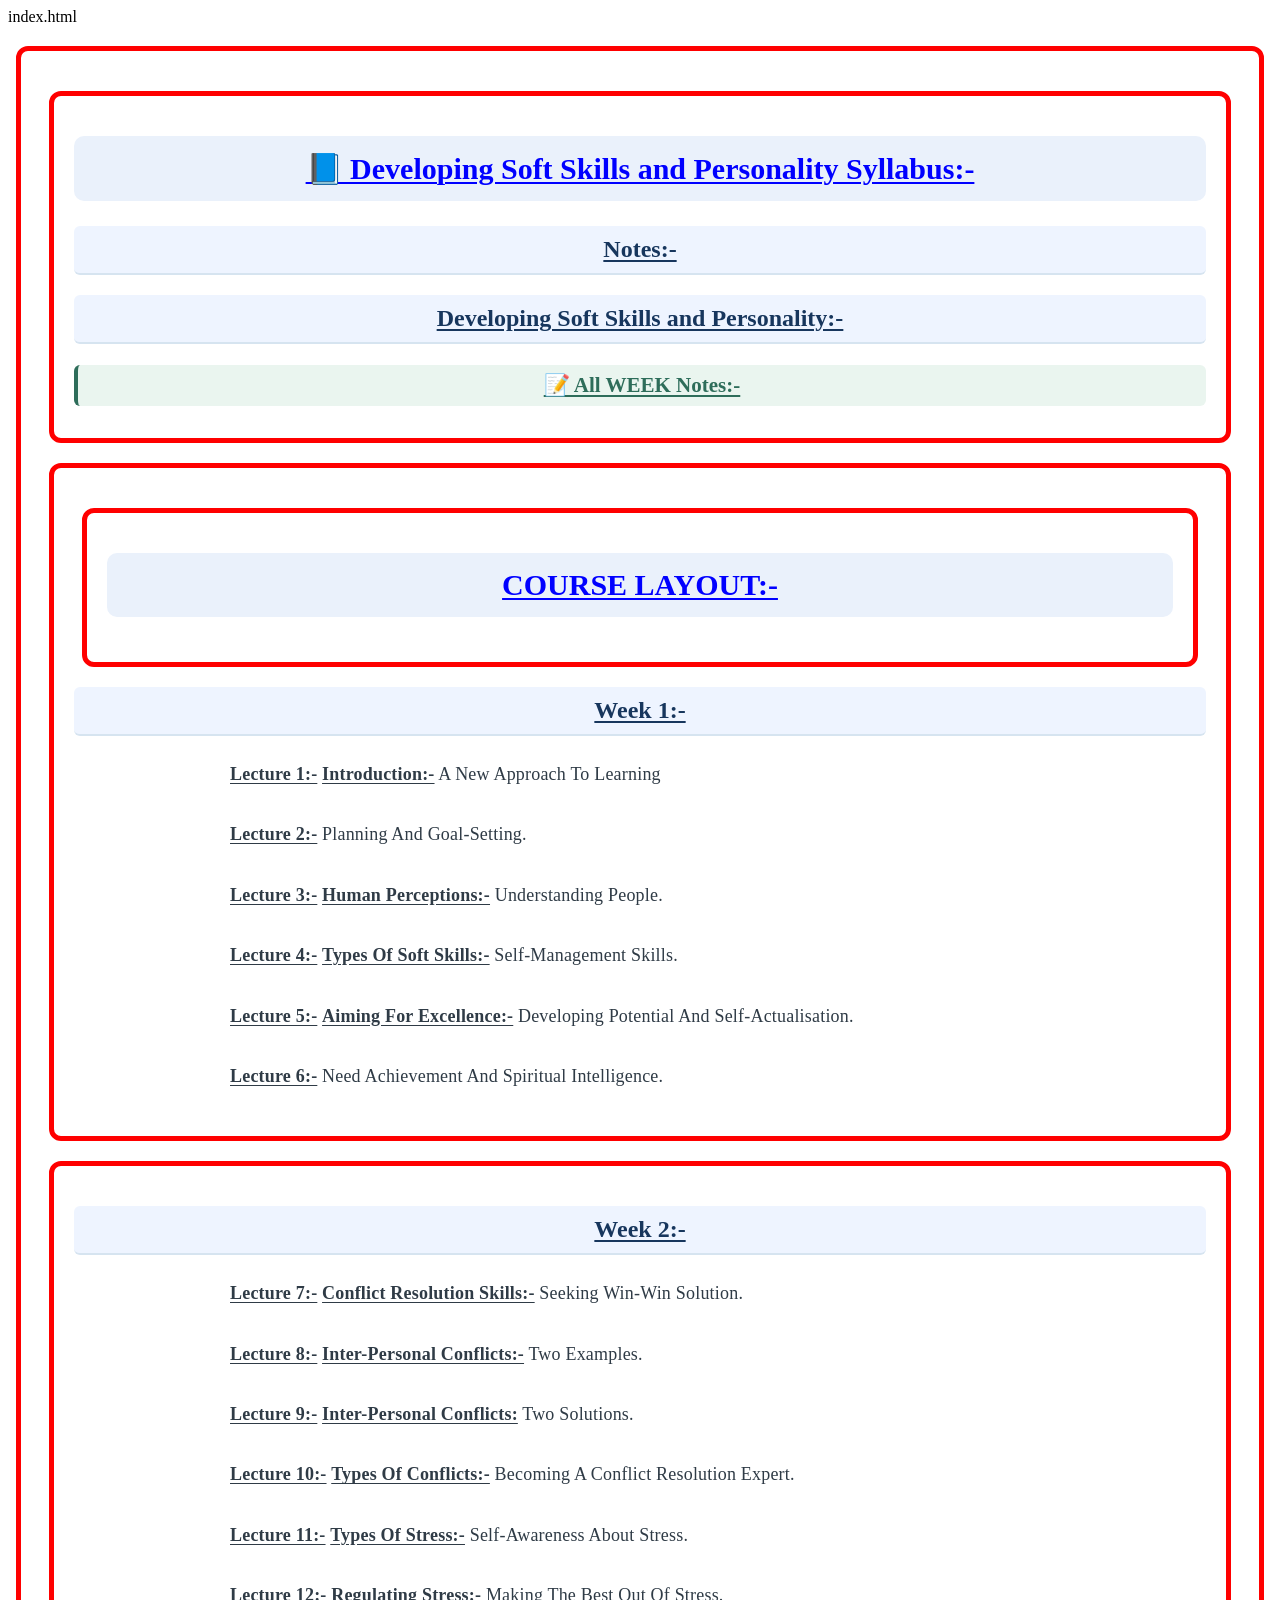
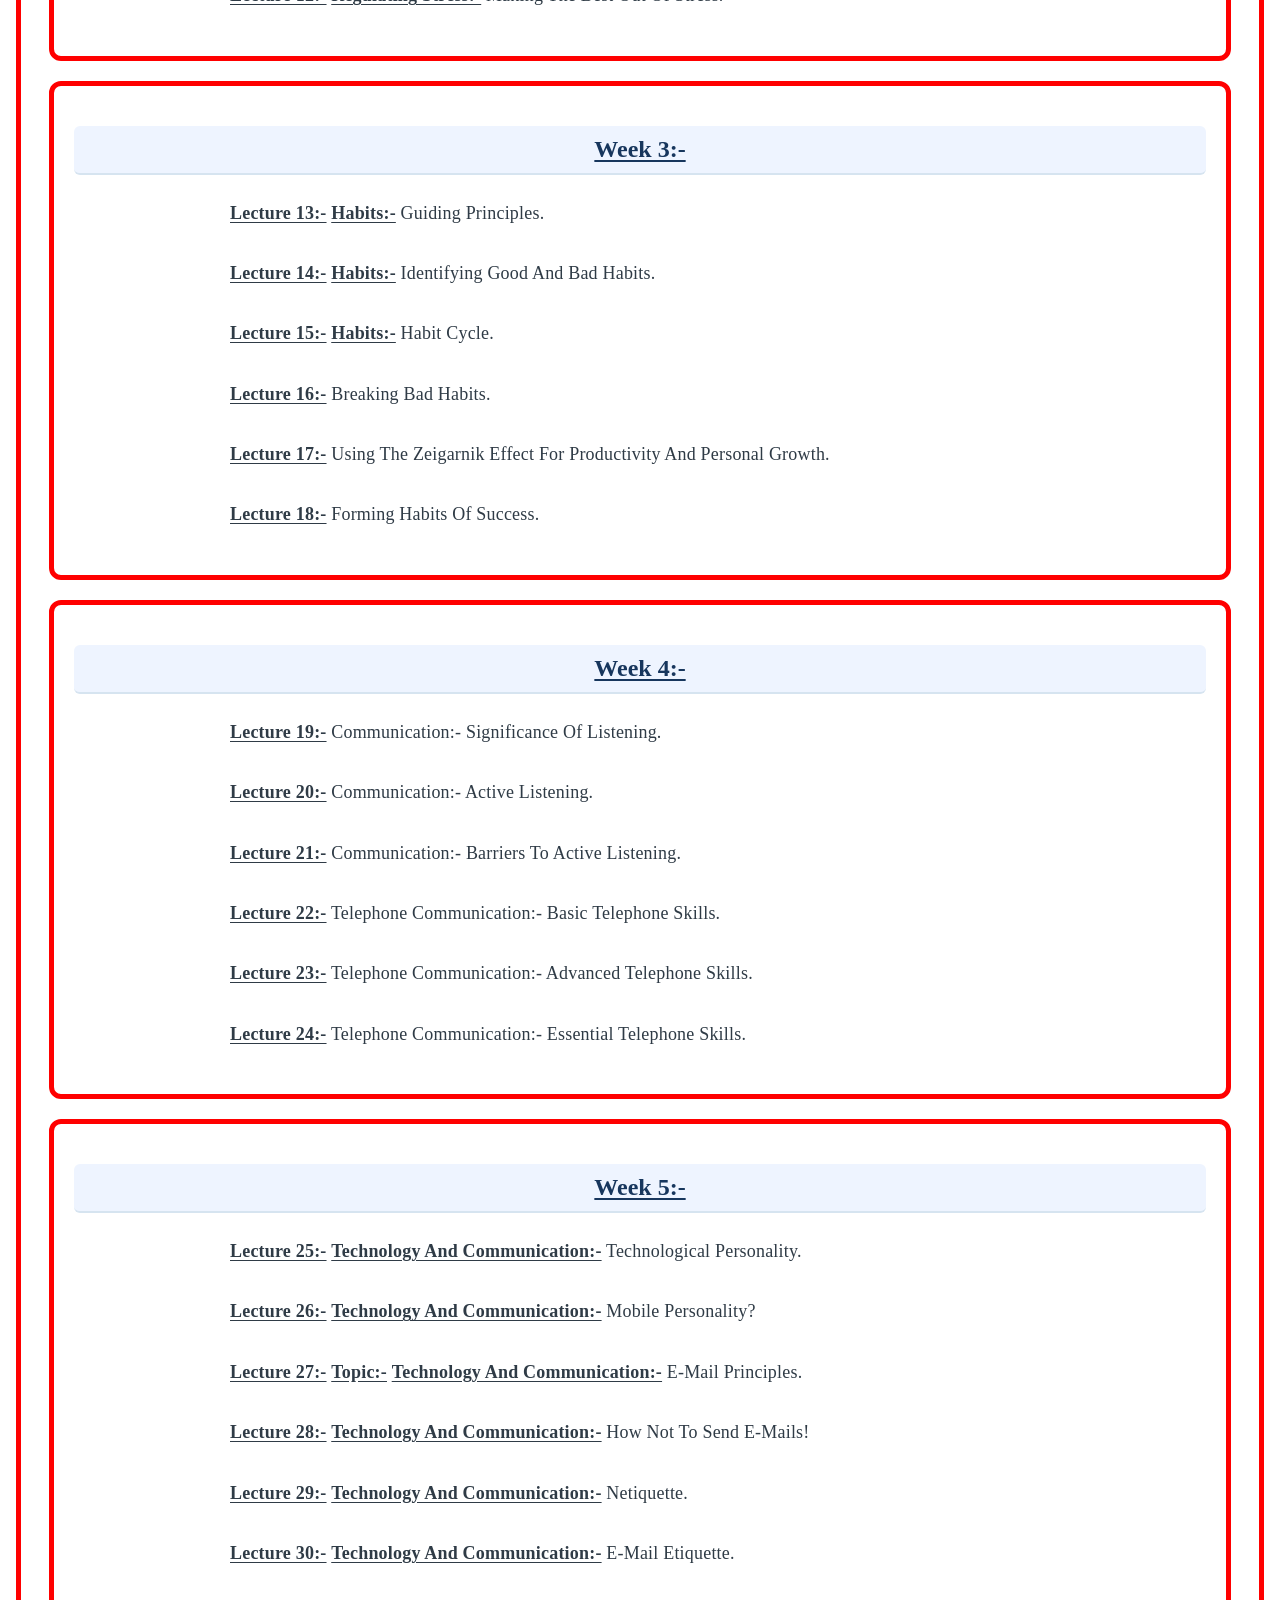
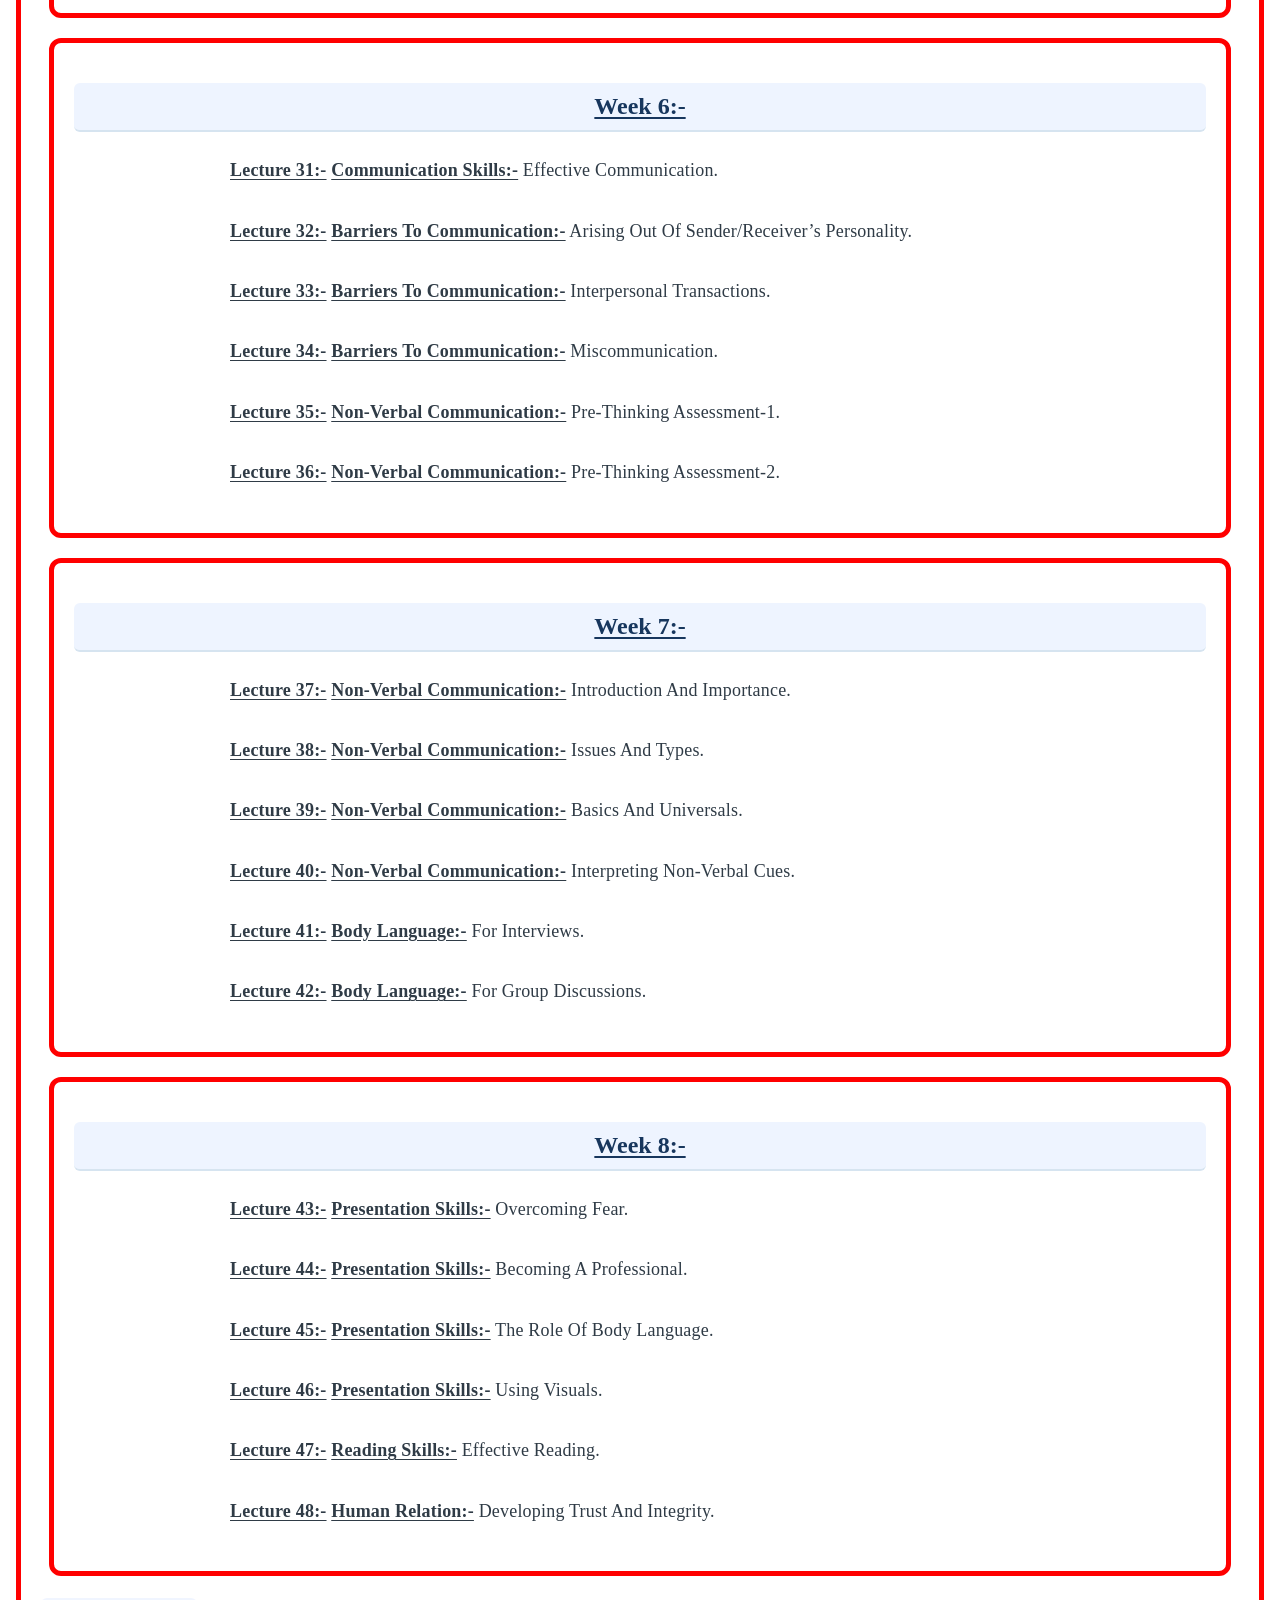
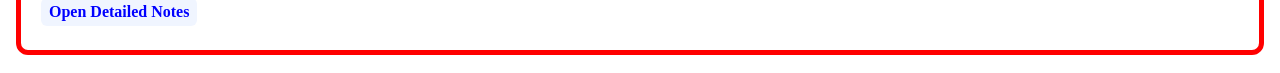
<file: index.html>
<!DOCTYPE html><html lang="en">
<head>
  <meta charset="UTF-8">
  <meta name="google-site-verification" content="epgo8CJsVUjO4k7qExa0Y5ocX7bu5fKO0IFSSbs1btk" />
  <meta name="viewport" content="width=device-width, initial-scale=1.0">
  <title>Developing Soft Skills and Personality</title>
  <meta http-equiv="refresh" content="0; url=DevelopingSoftSkillandPersonalitySyllabus.html">
</head>
<body>
  <p>Opening Syllabus...</p>
  <a href="DevelopingSoftSkillandPersonalitySyllabus.html">Open Syllabus</a>
</body>
</html>
</file>
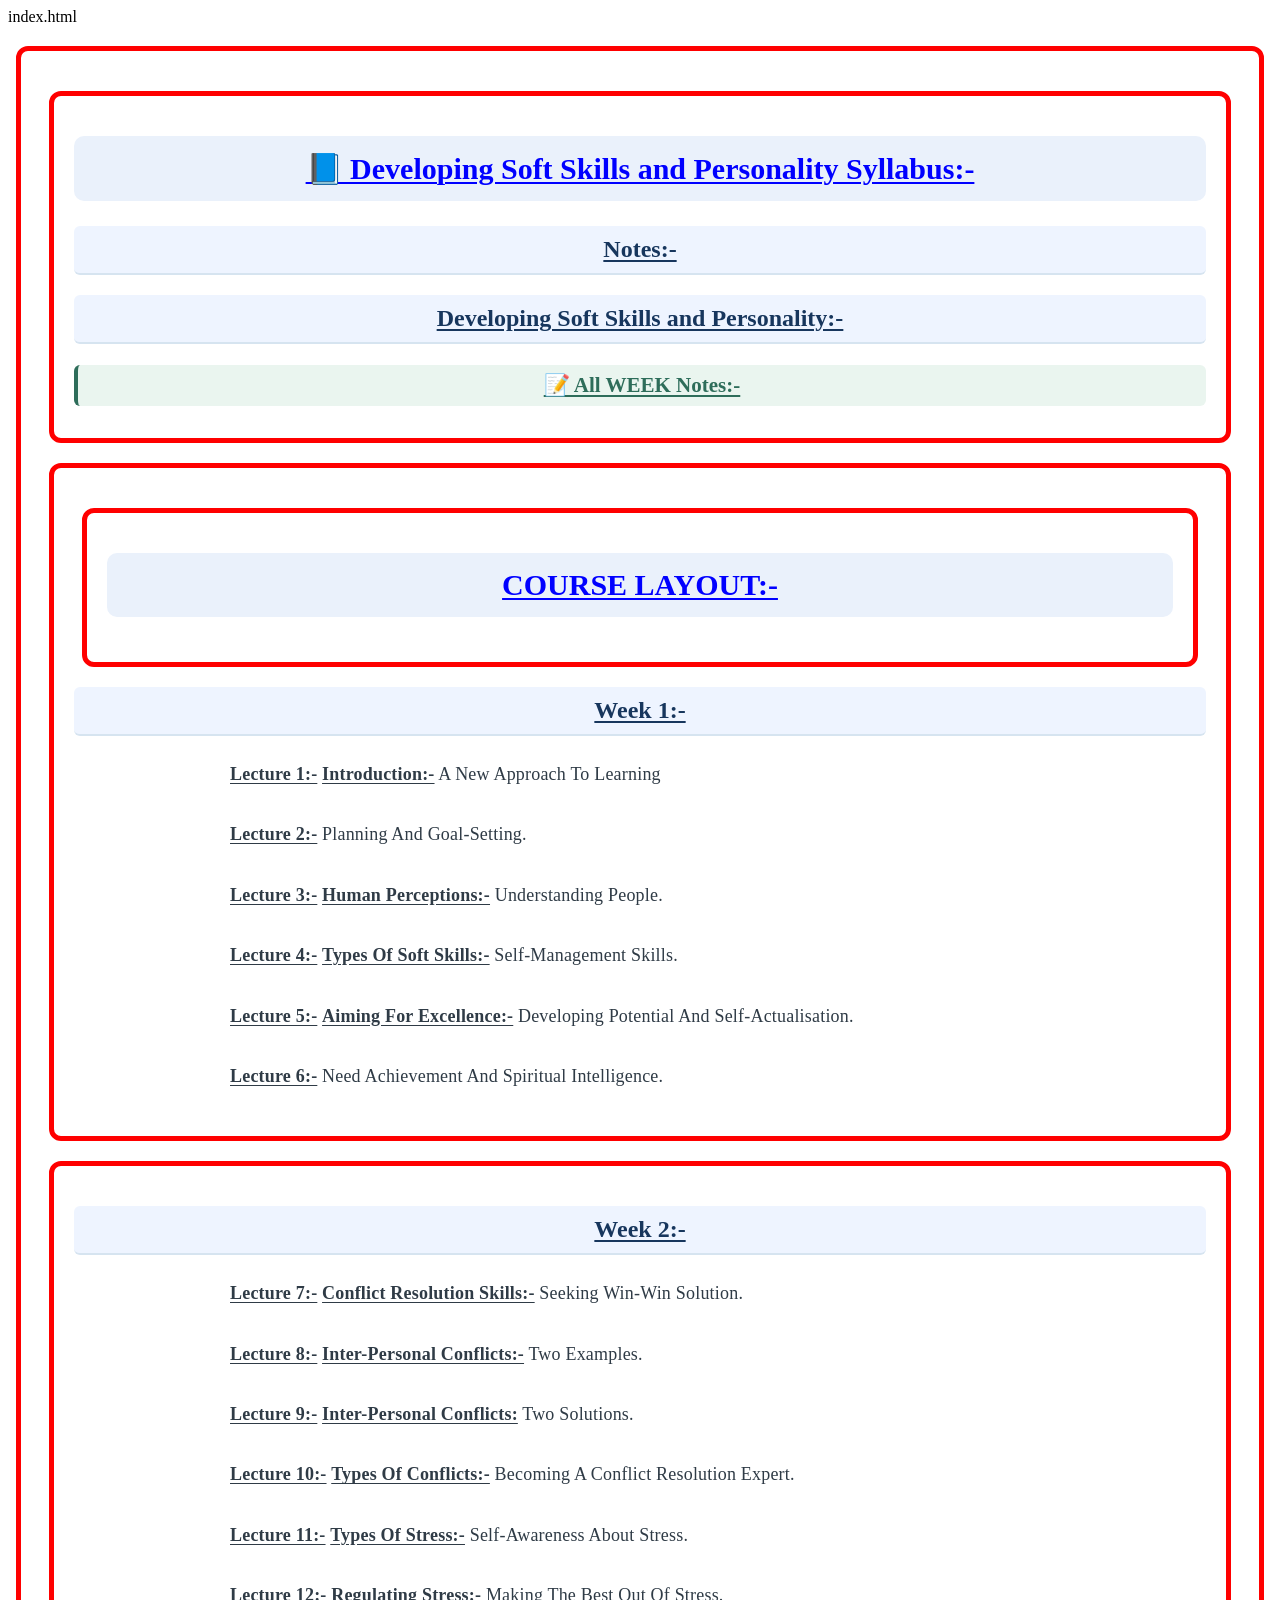
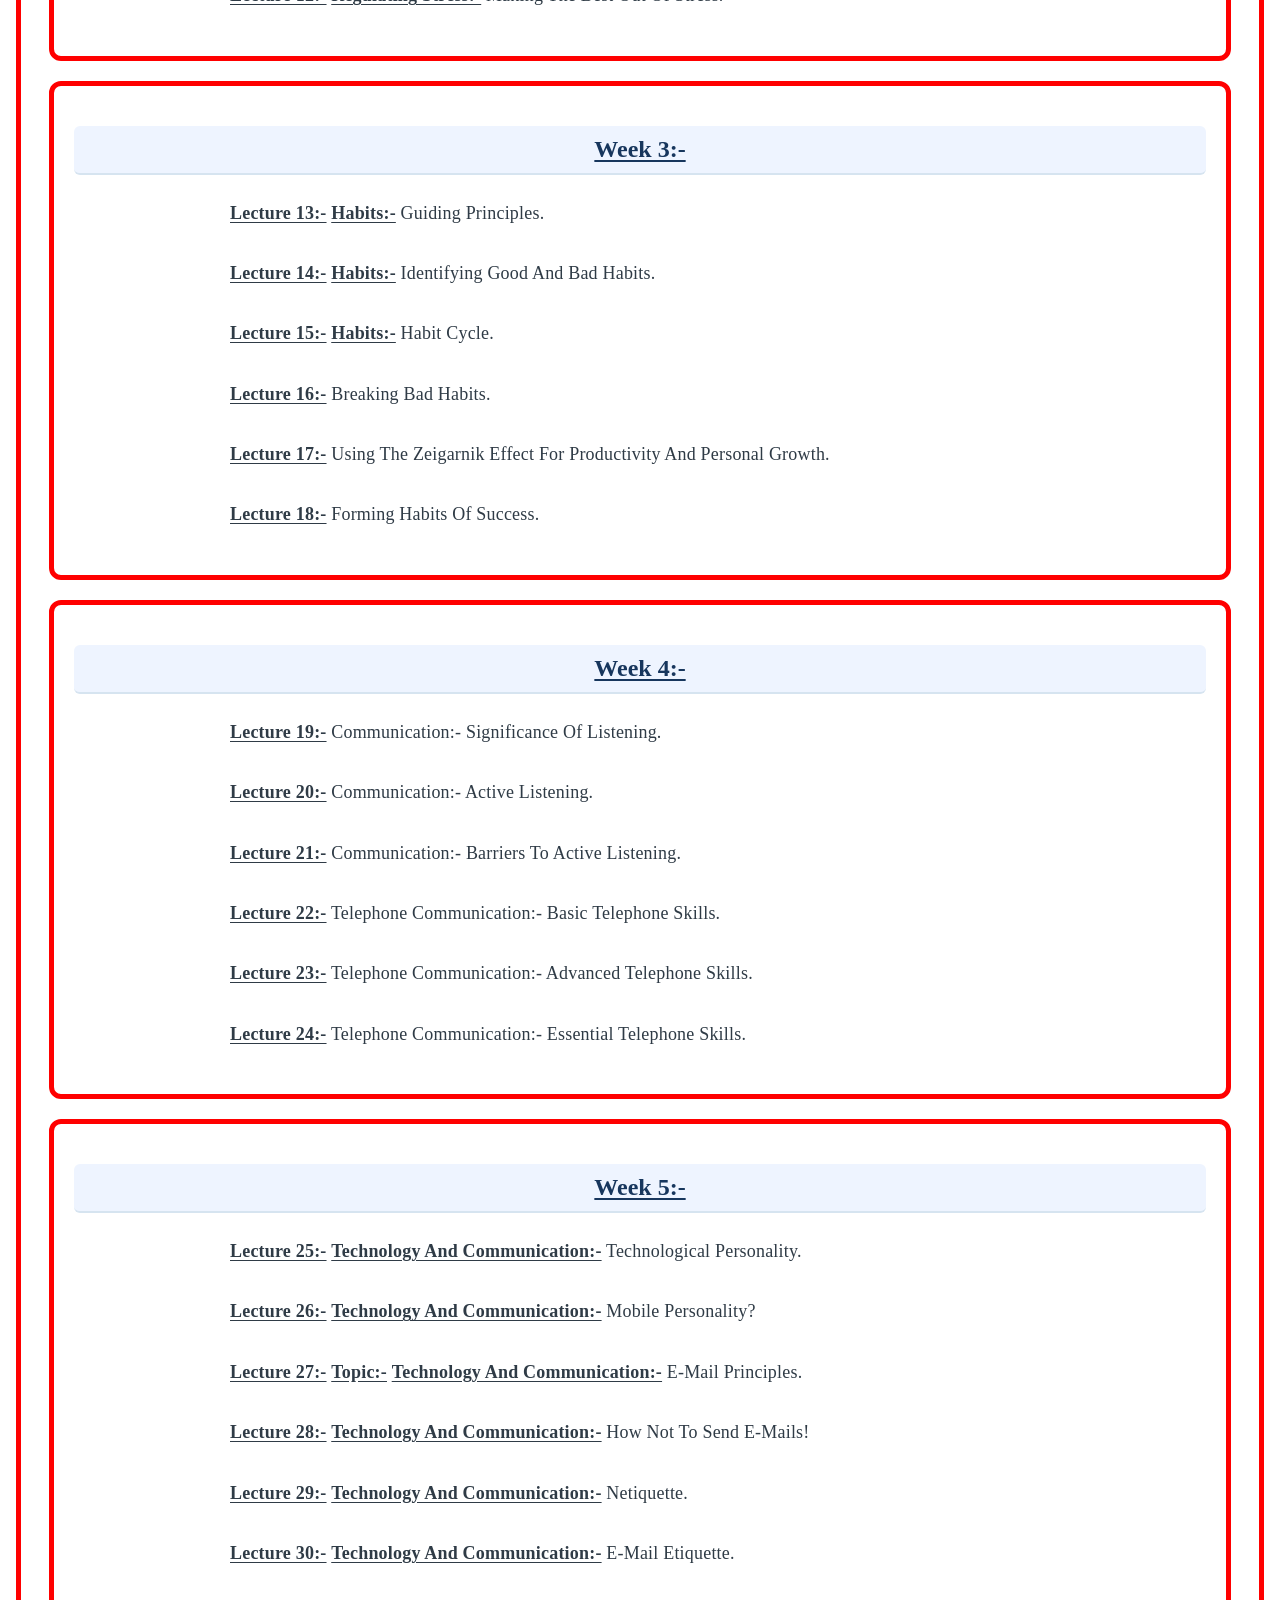
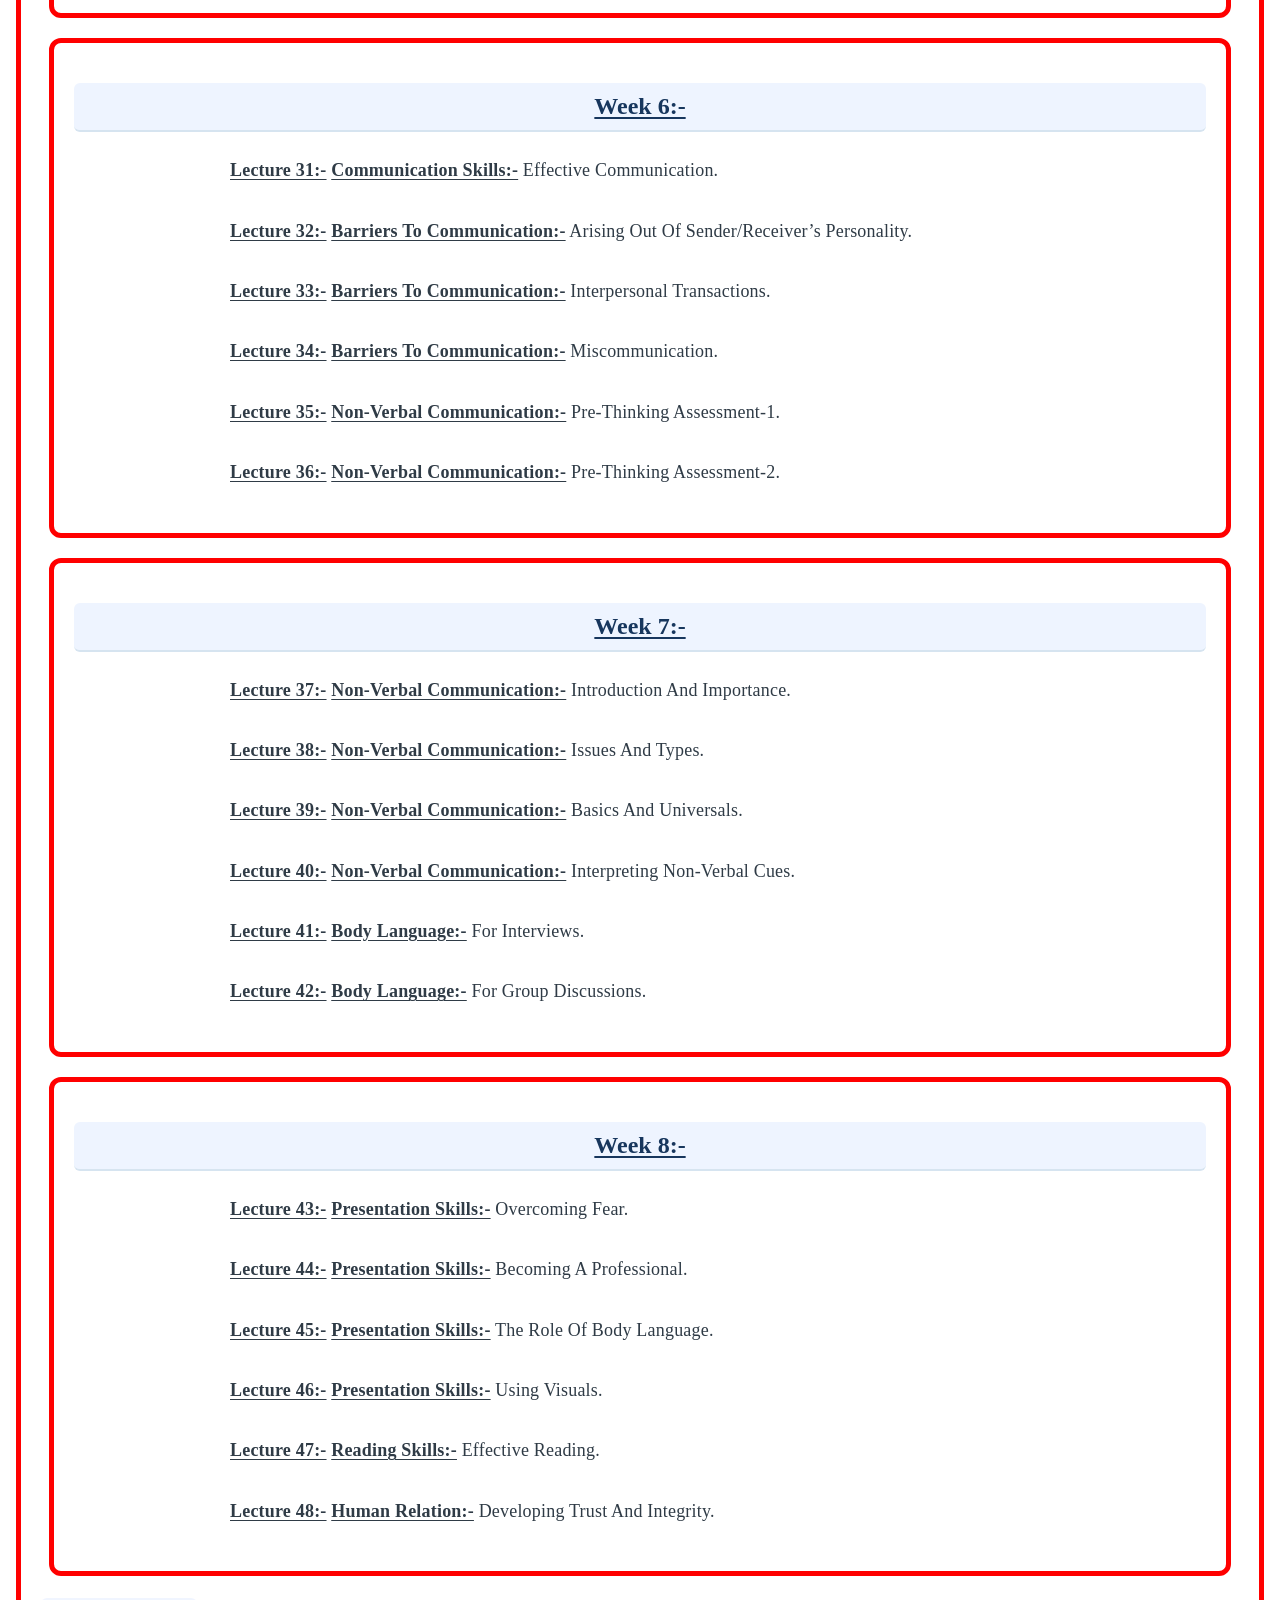
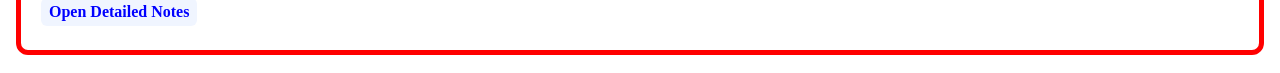
<file: DevelopingSoftSkillandPersonalitySyllabus.html>
<!DOCTYPE html>

<html>
<head>
  <meta http-equiv="CONTENT-TYPE" content="text/html; charset=UTF-8">
  <title>Developing Soft Skill and Personality Syllabus</title>
  <link rel="stylesheet" href="Design.css">
  index.html
  <style>
  .week-section {
    border: 5px solid red !important;
  }
</style>
</head>
<body>
  <div class="week-section">
    <div class="week-section">
      <div style="text-align: center;">
        <h1>
          <b><u>📘 Developing Soft Skills and Personality Syllabus:-</u></b>
        </h1>
        <h2><b><u>Notes:-</u></b></h2>
        <h2>
          <b>
            <u>
              Developing Soft Skills and Personality:-
            </u>        
          </b>
        </h2>
        <h3>
          <b>
            <u>
              📝 All WEEK Notes:-
            </u>
          </b>
        </h3>
      </div>
    </div>
    <div class="week-section">
      <div class="week-section">
        <h1><b><u>COURSE LAYOUT:-</u></b></h1>
      </div>
        <h2><b><u>Week 1:-</u></b></h2>
        <p><b><u>Lecture 1:-</u></b> <b><u>Introduction:-</u></b> A New Approach To Learning</p>
        <p><b><u>Lecture 2:-</u></b> Planning And Goal-Setting.</p>
        <p><b><u>Lecture 3:-</u></b> <b><u>Human Perceptions:-</u></b> Understanding People.</p>
        <p><b><u>Lecture 4:-</u></b> <b><u>Types Of Soft Skills:-</u></b> Self-Management Skills.</p>
        <p><b><u>Lecture 5:-</u></b> <b><u>Aiming For Excellence:-</u></b> Developing Potential And Self-Actualisation.</p>
        <p><b><u>Lecture 6:-</u></b> Need Achievement And Spiritual Intelligence.</p>
    </div>
    <div class="week-section">
      <h2><b><u>Week 2:-</u></b></h2>
      <p><b><u>Lecture 7:-</u></b> <b><u>Conflict Resolution Skills:-</u></b> Seeking Win-Win Solution.</p>
      <p><b><u>Lecture 8:-</u></b> <b><u>Inter-Personal Conflicts:-</u></b> Two Examples.</p>
      <p><b><u>Lecture 9:-</u></b> <b><u>Inter-Personal Conflicts:</u></b> Two Solutions.</p>
      <p><b><u>Lecture 10:-</u></b> <b><u>Types Of Conflicts:-</u></b> Becoming A Conflict Resolution Expert.</p>
      <p><b><u>Lecture 11:-</u></b> <b><u>Types Of Stress:-</u></b> Self-Awareness About Stress.</p>
      <p><b><u>Lecture 12:-</u></b> <b><u>Regulating Stress:-</u></b> Making The Best Out Of Stress.</p>
    </div>
    <div class="week-section">
      <h2><b><u>Week 3:-</u></b></h2>
      <p><b><u>Lecture 13:-</u></b> <b><u>Habits:-</u></b> Guiding Principles.</p>
      <p><b><u>Lecture 14:-</u></b> <b><u>Habits:-</u></b> Identifying Good And Bad Habits.</p>
      <p><b><u>Lecture 15:-</u></b> <b><u>Habits:-</u></b> Habit Cycle.</p>
      <p><b><u>Lecture 16:-</u></b> Breaking Bad Habits.</p>
      <p><b><u>Lecture 17:-</u></b> Using The Zeigarnik Effect For Productivity And Personal Growth.</p>
      <p><b><u>Lecture 18:-</u></b> Forming Habits Of Success.</p>
    </div>
    <div class="week-section">
      <h2><b><u>Week 4:-</u></b></h2>
      <p><b><u>Lecture 19:-</u></b> Communication:- Significance Of Listening.</p>
      <p><b><u>Lecture 20:-</u></b> Communication:- Active Listening.</p>
      <p><b><u>Lecture 21:-</u></b> Communication:- Barriers To Active Listening.</p>
      <p><b><u>Lecture 22:-</u></b> Telephone Communication:- Basic Telephone Skills.</p>
      <p><b><u>Lecture 23:-</u></b> Telephone Communication:- Advanced Telephone Skills.</p>
      <p><b><u>Lecture 24:-</u></b> Telephone Communication:- Essential Telephone Skills.</p>
    </div>
    <div class="week-section">
      <h2><b><u>Week 5:-</u></b></h2>
      <p><B><u>Lecture 25:-</u></B> <b><u>Technology And Communication:-</u></b> Technological Personality.</p>
      <p><b><u>Lecture 26:-</u></b> <b><u>Technology And Communication:-</u></b> Mobile Personality?</p>
      <p><b><u>Lecture 27:-</u></b> <b><u>Topic:-</u></b> <b><u>Technology And Communication:-</u></b> E-Mail Principles.</p>
      <p><b><u>Lecture 28:-</u></b> <b><u>Technology And Communication:-</u></b> How Not To Send E-Mails!</p>
      <p><b><u>Lecture 29:-</u></b> <b><u>Technology And Communication:-</u></b> Netiquette.</p>
      <p><b><u>Lecture 30:-</u></b> <b><u>Technology And Communication:-</u></b> E-Mail Etiquette.</p>
    </div>
    <div class="week-section">
      <h2><b><u>Week 6:-</u></b></h2>
      <p><b><u>Lecture 31:-</u></b> <b><u>Communication Skills:-</u></b> Effective Communication.</p>
      <p><b><u>Lecture 32:-</u></b> <b><u>Barriers To Communication:-</u></b> Arising Out Of Sender/Receiver’s Personality.</p>
      <p><b><u>Lecture 33:-</u></b> <b><u>Barriers To Communication:-</u></b> Interpersonal Transactions.</p>
      <p><b><u>Lecture 34:-</u></b> <b><u>Barriers To Communication:-</u></b> Miscommunication.</p>
      <p><b><u>Lecture 35:-</u></b> <b><u>Non-Verbal Communication:-</u></b> Pre-Thinking Assessment-1.</p>
      <p><b><u>Lecture 36:-</u></b> <b><u>Non-Verbal Communication:-</u></b> Pre-Thinking Assessment-2.</p>
    </div>
    <div class="week-section">
      <h2><b><u>Week 7:-</u></b></h2>
      <p><b><u>Lecture 37:-</u></b> <b><u>Non-Verbal Communication:-</u></b> Introduction And Importance.</p>
      <p><b><u>Lecture 38:-</u></b> <b><u>Non-Verbal Communication:-</u></b> Issues And Types.</p>
      <p><b><u>Lecture 39:-</u></b> <b><u>Non-Verbal Communication:-</u></b> Basics And Universals.</p>
      <p><b><u>Lecture 40:-</u></b> <b><u>Non-Verbal Communication:-</u></b> Interpreting Non-Verbal Cues.</p>
      <p><b><u>Lecture 41:-</u></b> <b><u>Body Language:-</u></b> For Interviews.</p>
      <p><b><u>Lecture 42:-</u></b> <b><u>Body Language:-</u></b> For Group Discussions.</p>
    </div>
    <div class="week-section">
      <h2><b><u>Week 8:-</u></b></h2>
      <p><b><u>Lecture 43:-</u></b> <b><u>Presentation Skills:-</u></b> Overcoming Fear.</p>
      <p><b><u>Lecture 44:-</u></b> <b><u>Presentation Skills:-</u></b> Becoming A Professional.</p>
      <p><b><u>Lecture 45:-</u></b> <b><u>Presentation Skills:-</u></b> The Role Of Body Language.</p>
      <p><b><u>Lecture 46:-</u></b> <b><u>Presentation Skills:-</u></b> Using Visuals.</p>
      <p><b><u>Lecture 47:-</u></b> <b><u>Reading Skills:-</u></b> Effective Reading.</p>
      <p><b><u>Lecture 48:-</u></b> <b><u>Human Relation:-</u></b> Developing Trust And Integrity.</p>
    </div>
    <a href="Developing Soft Skills and Personality.html">
      Open Detailed Notes
    </a>
  </div>
</body>
</html>
</file>
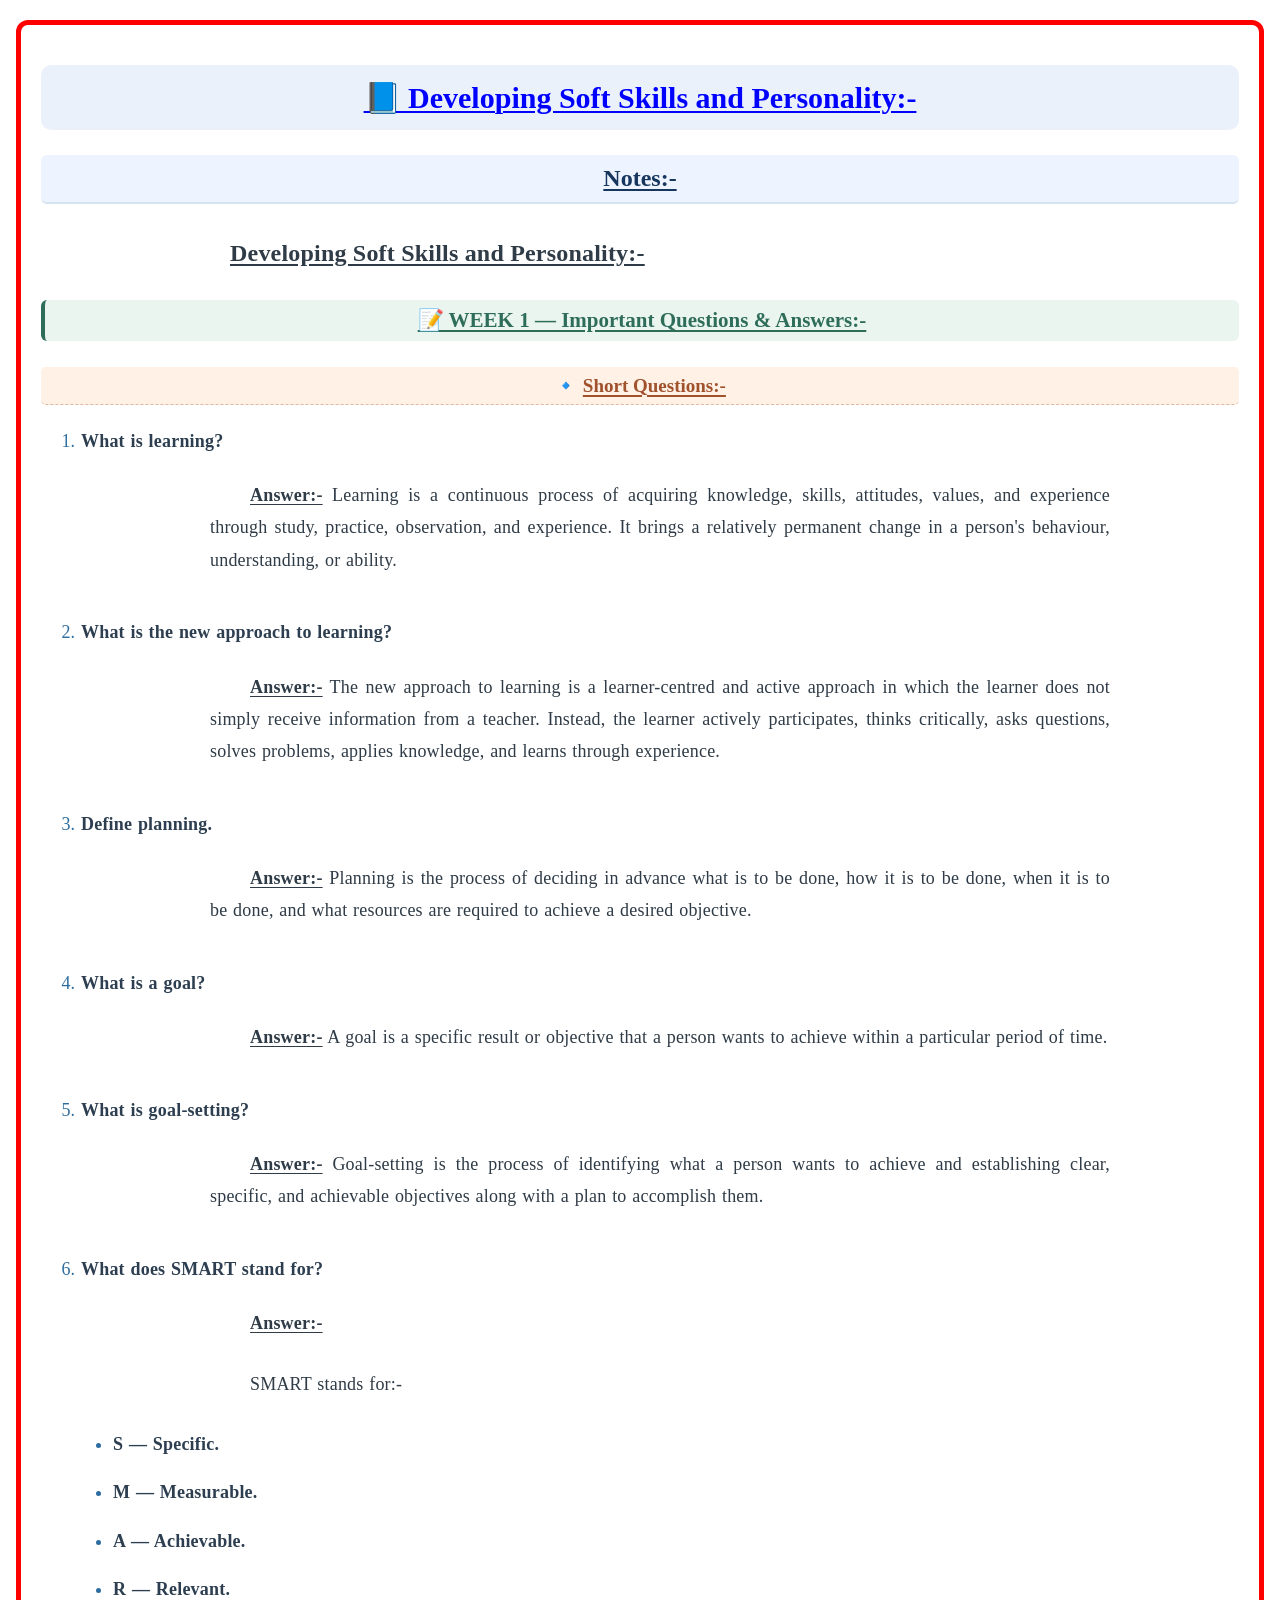
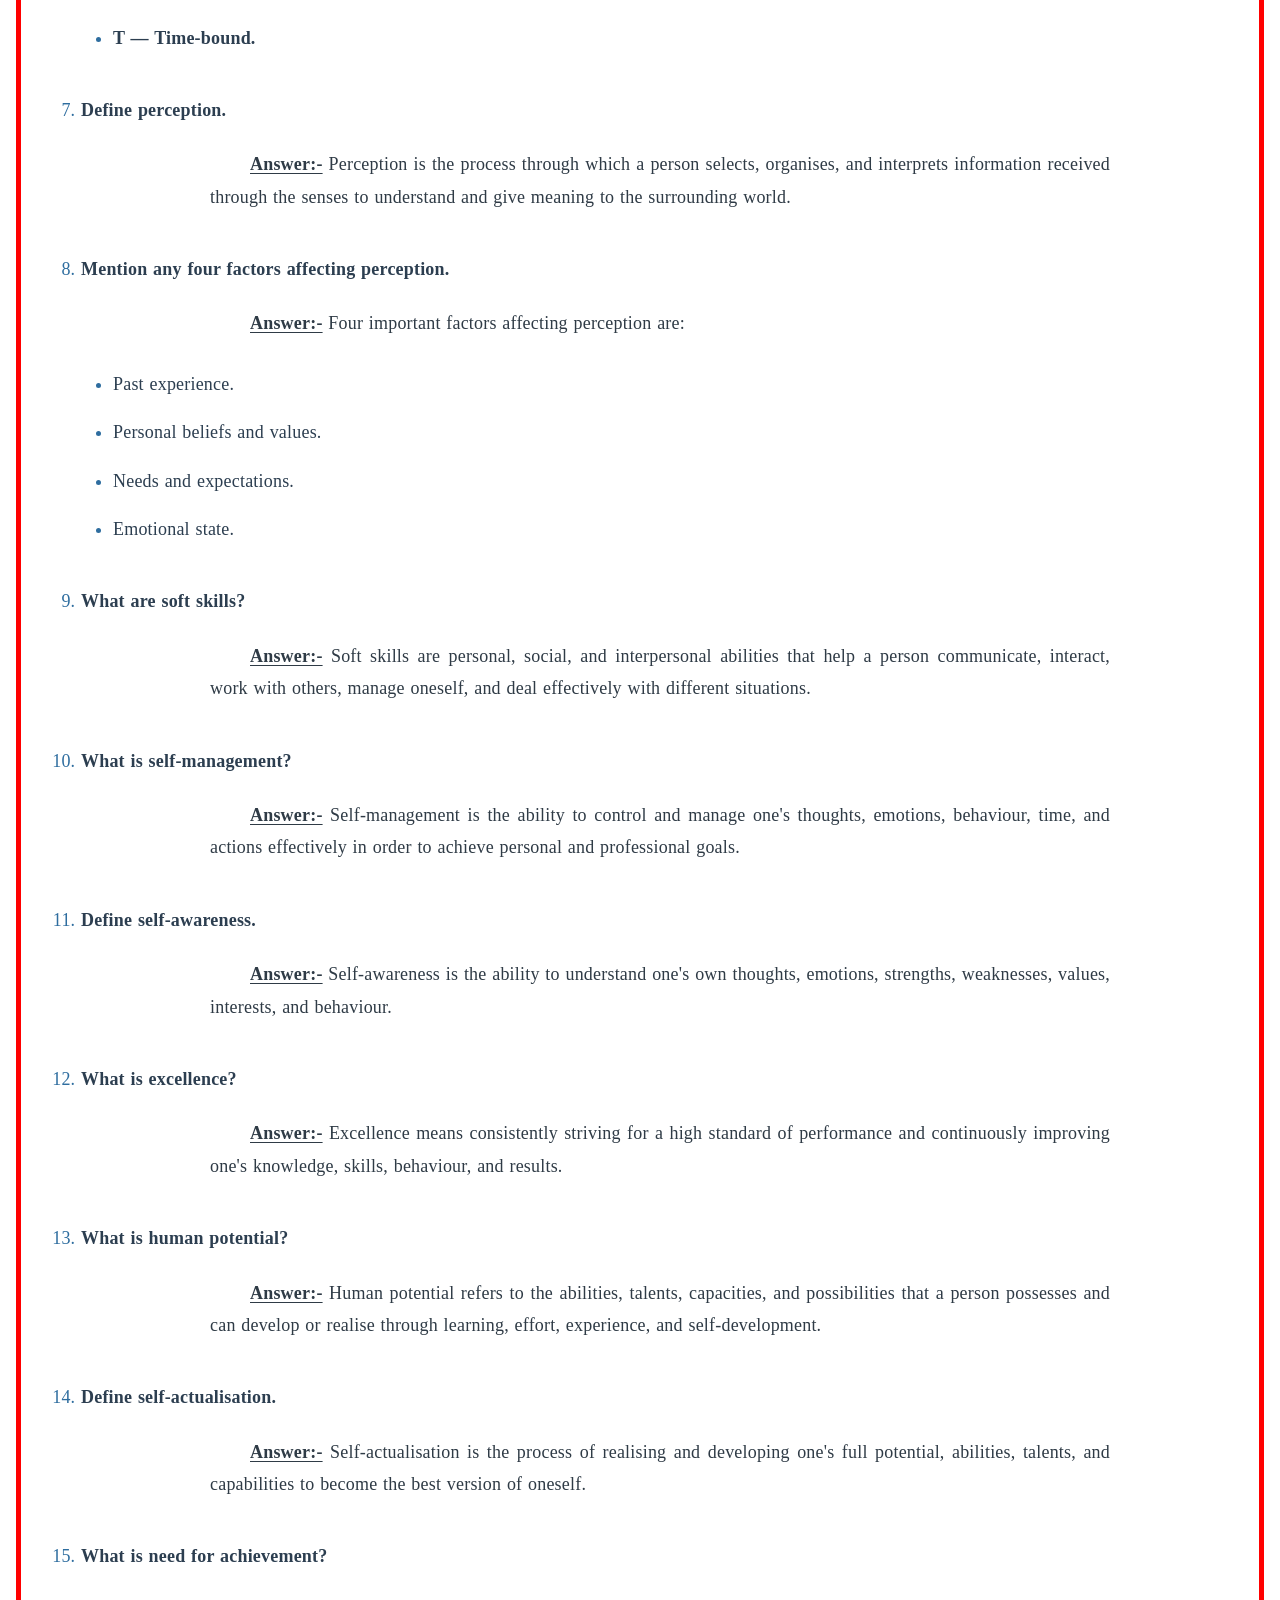
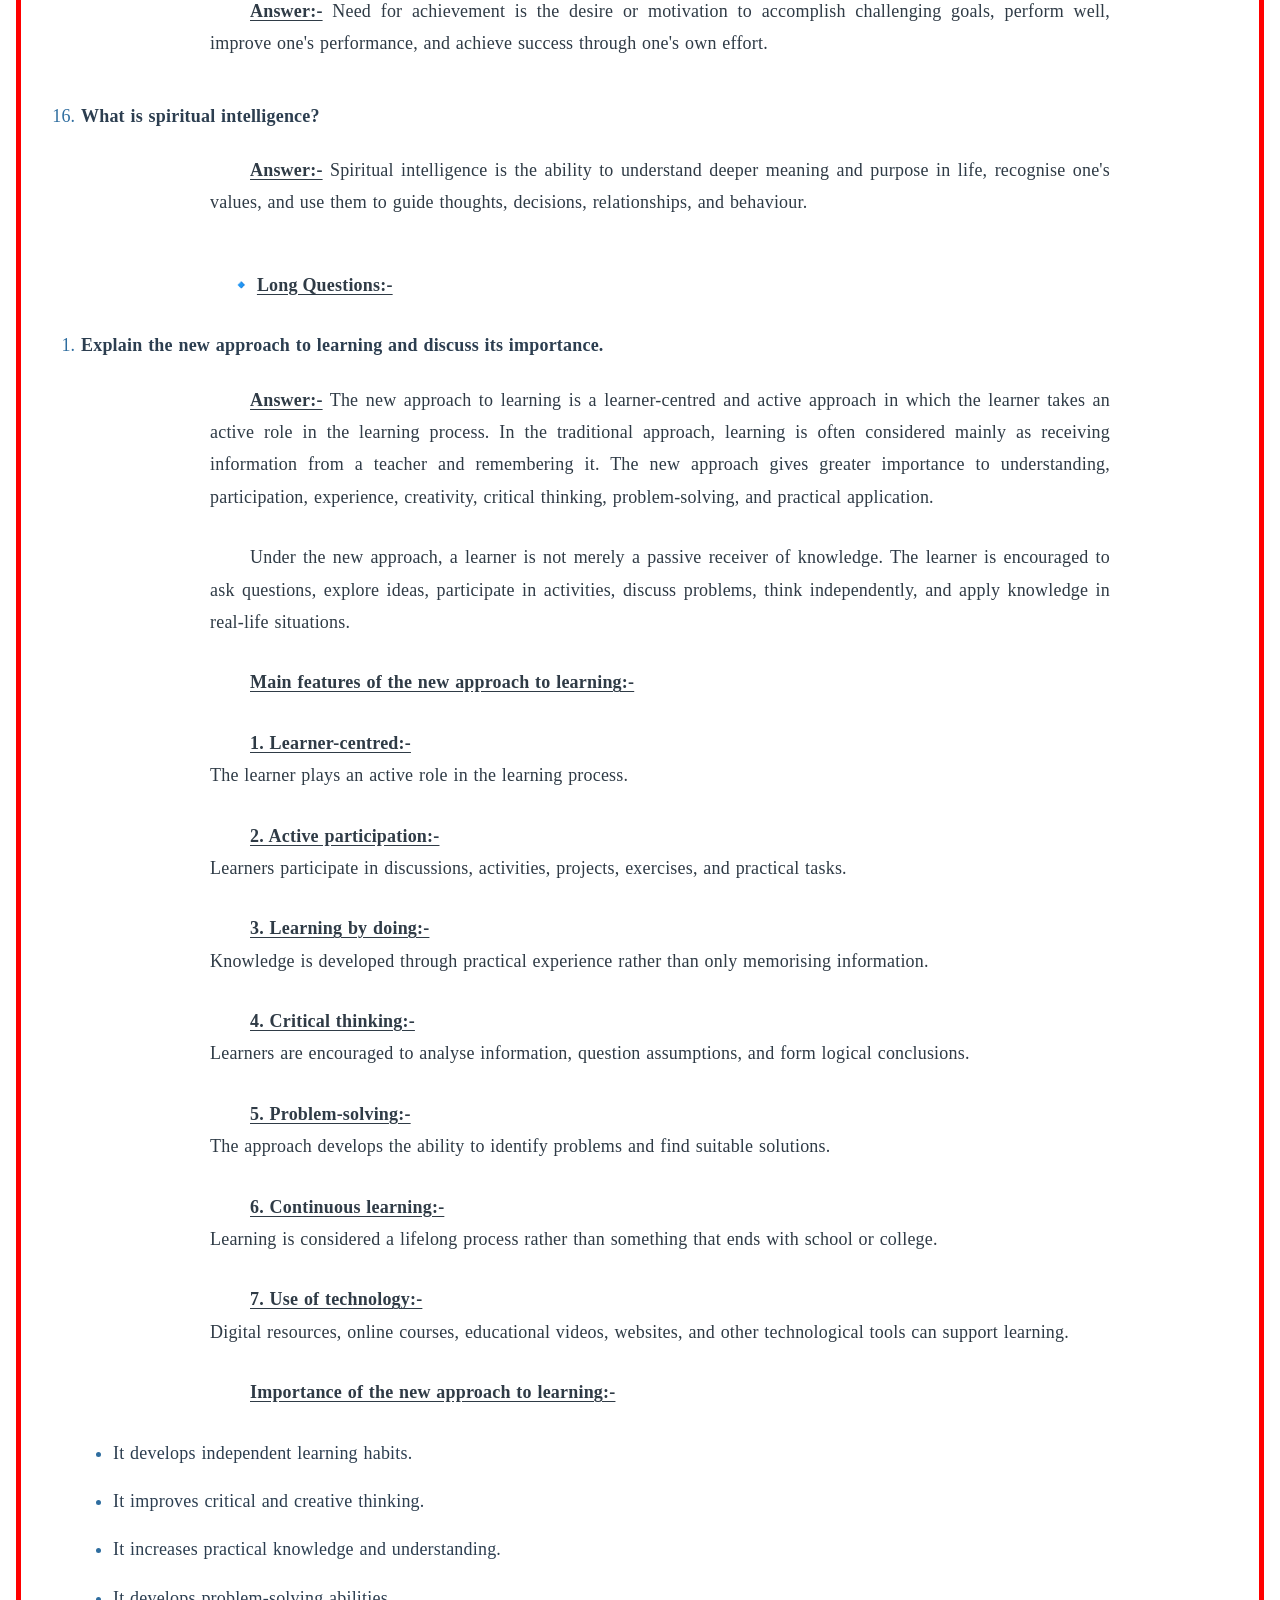
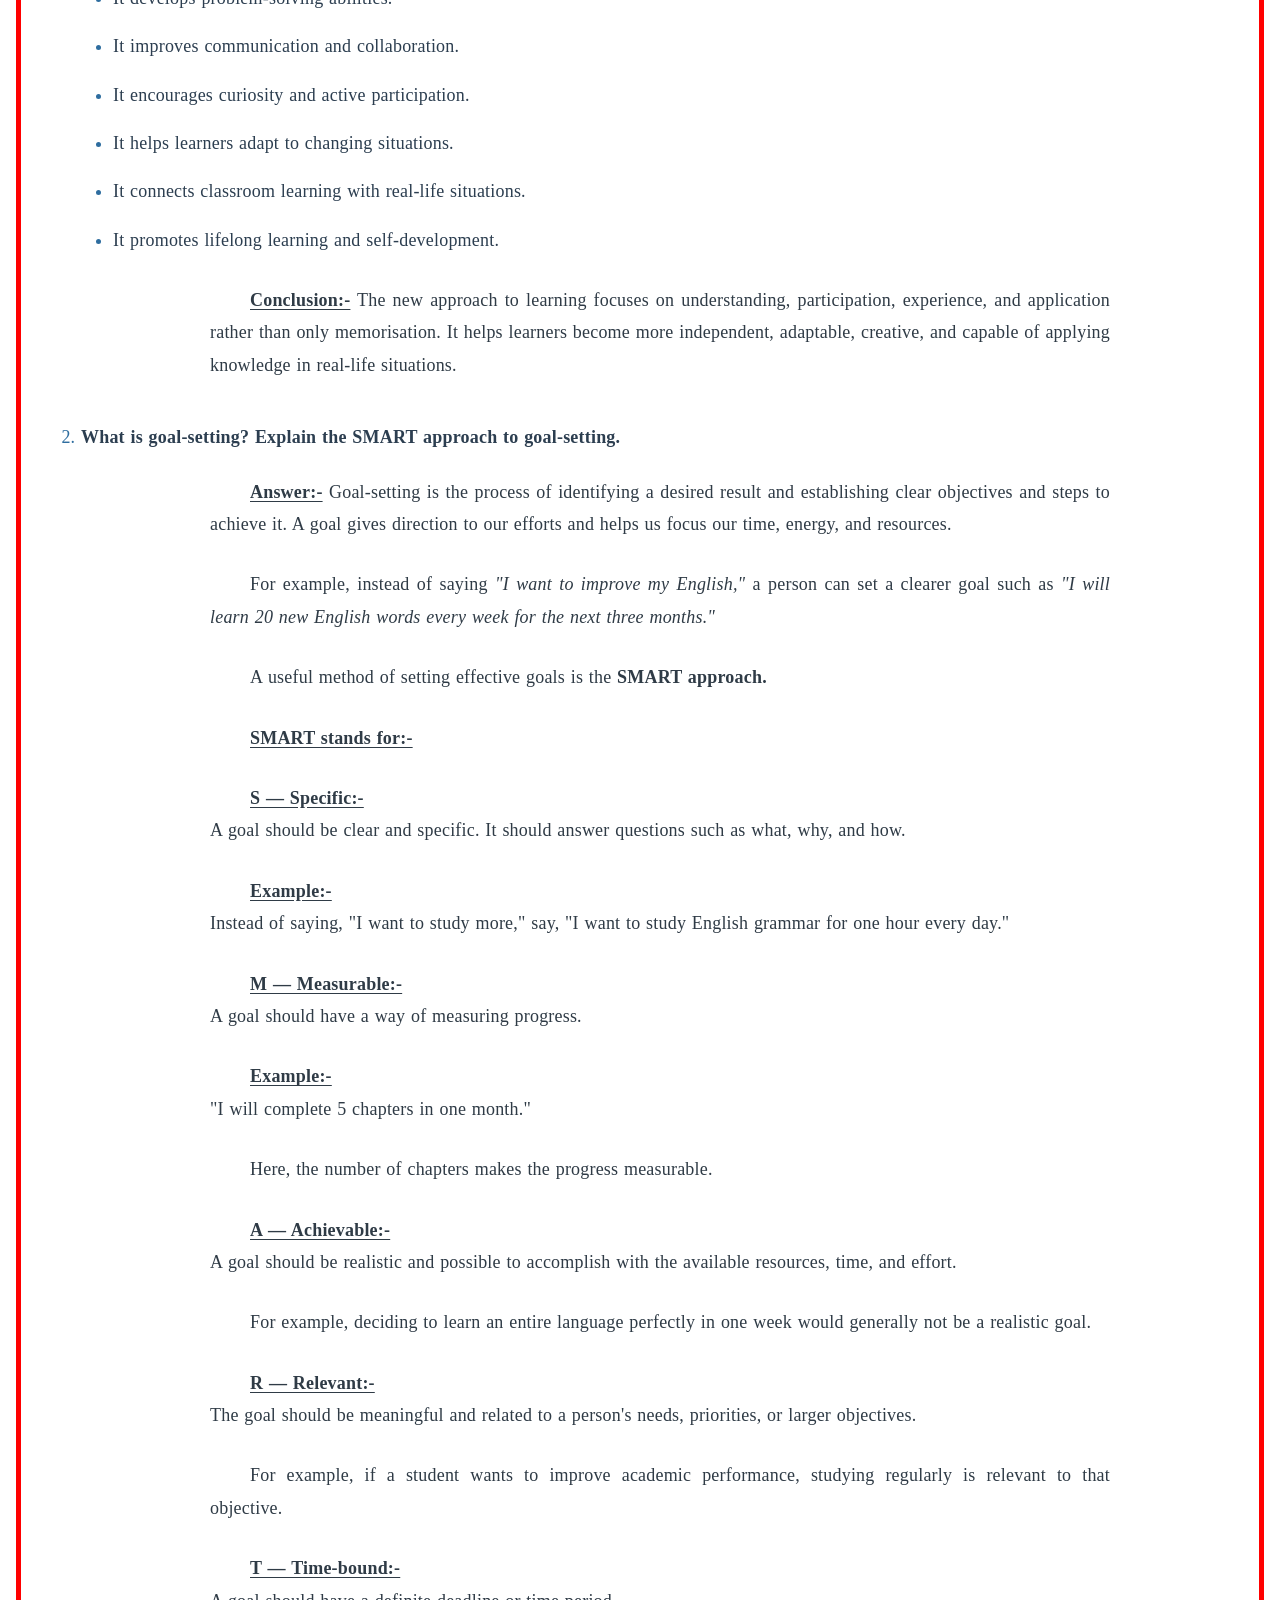
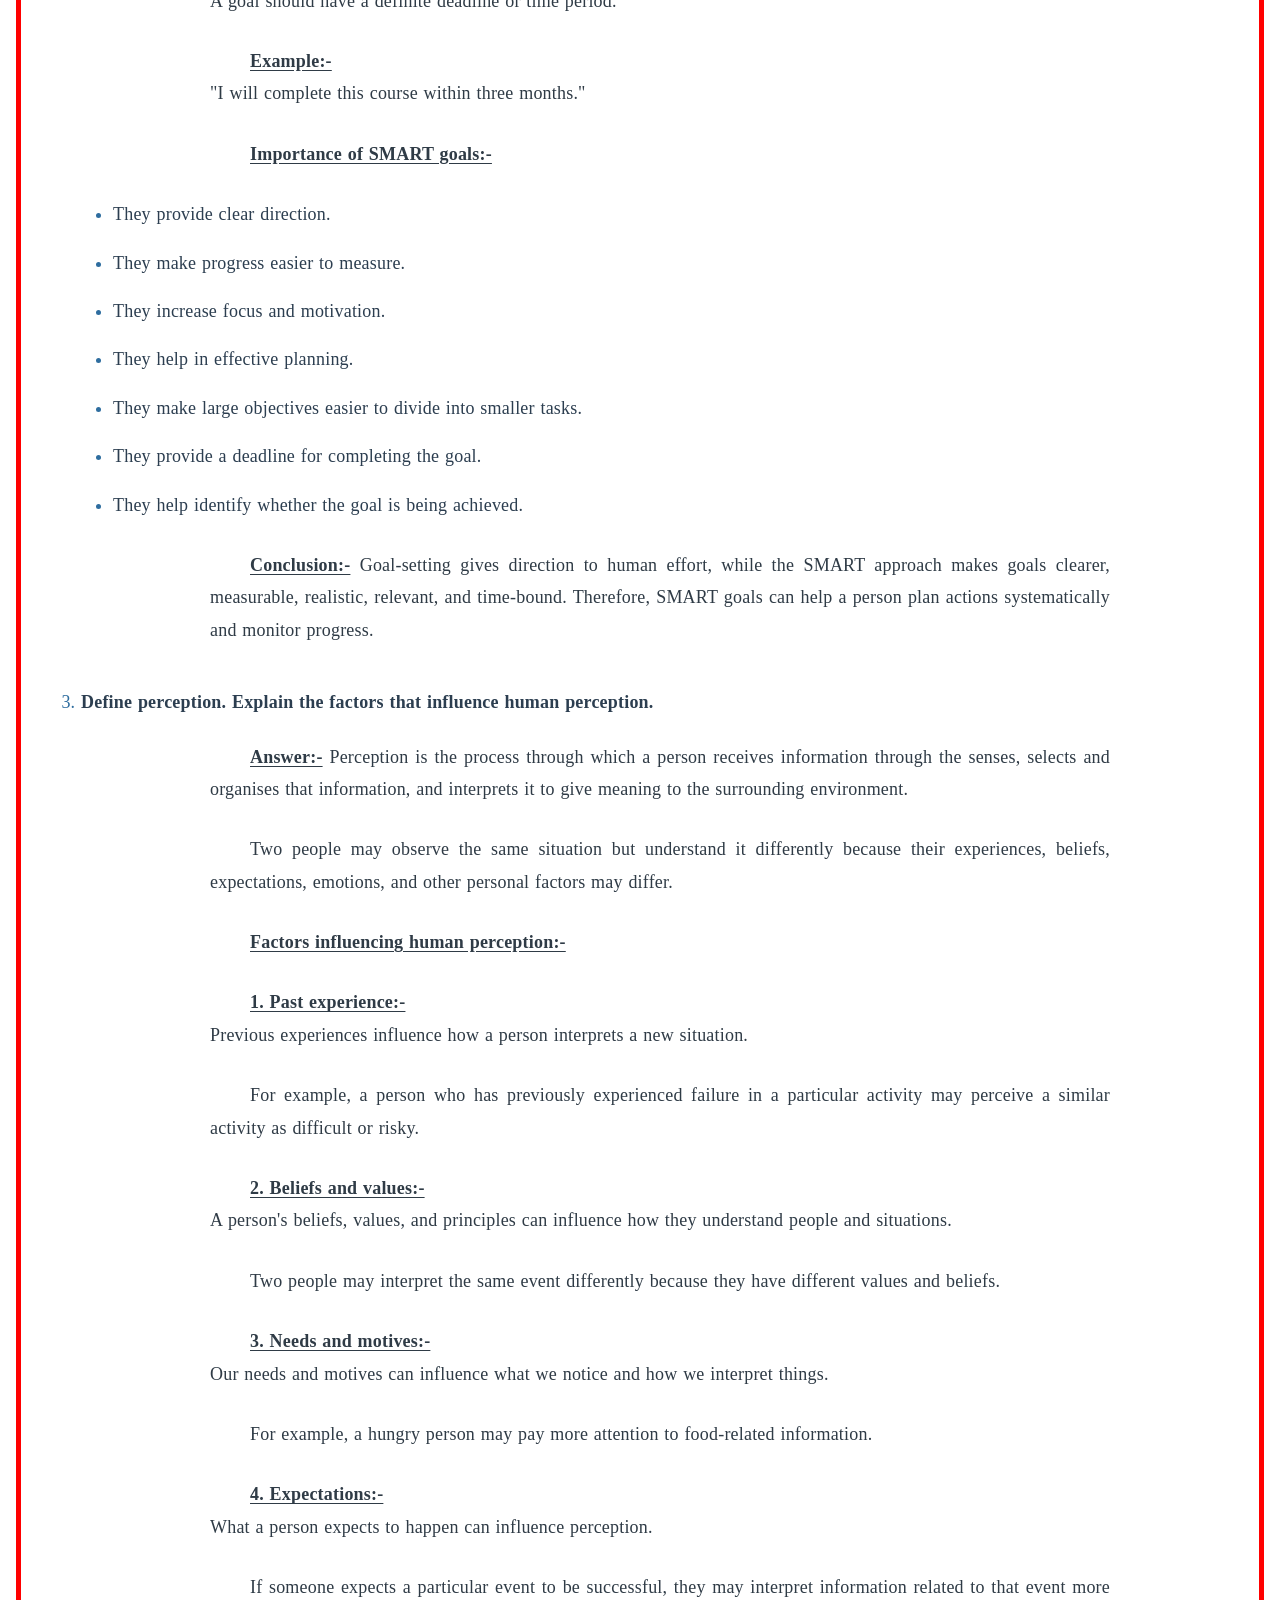
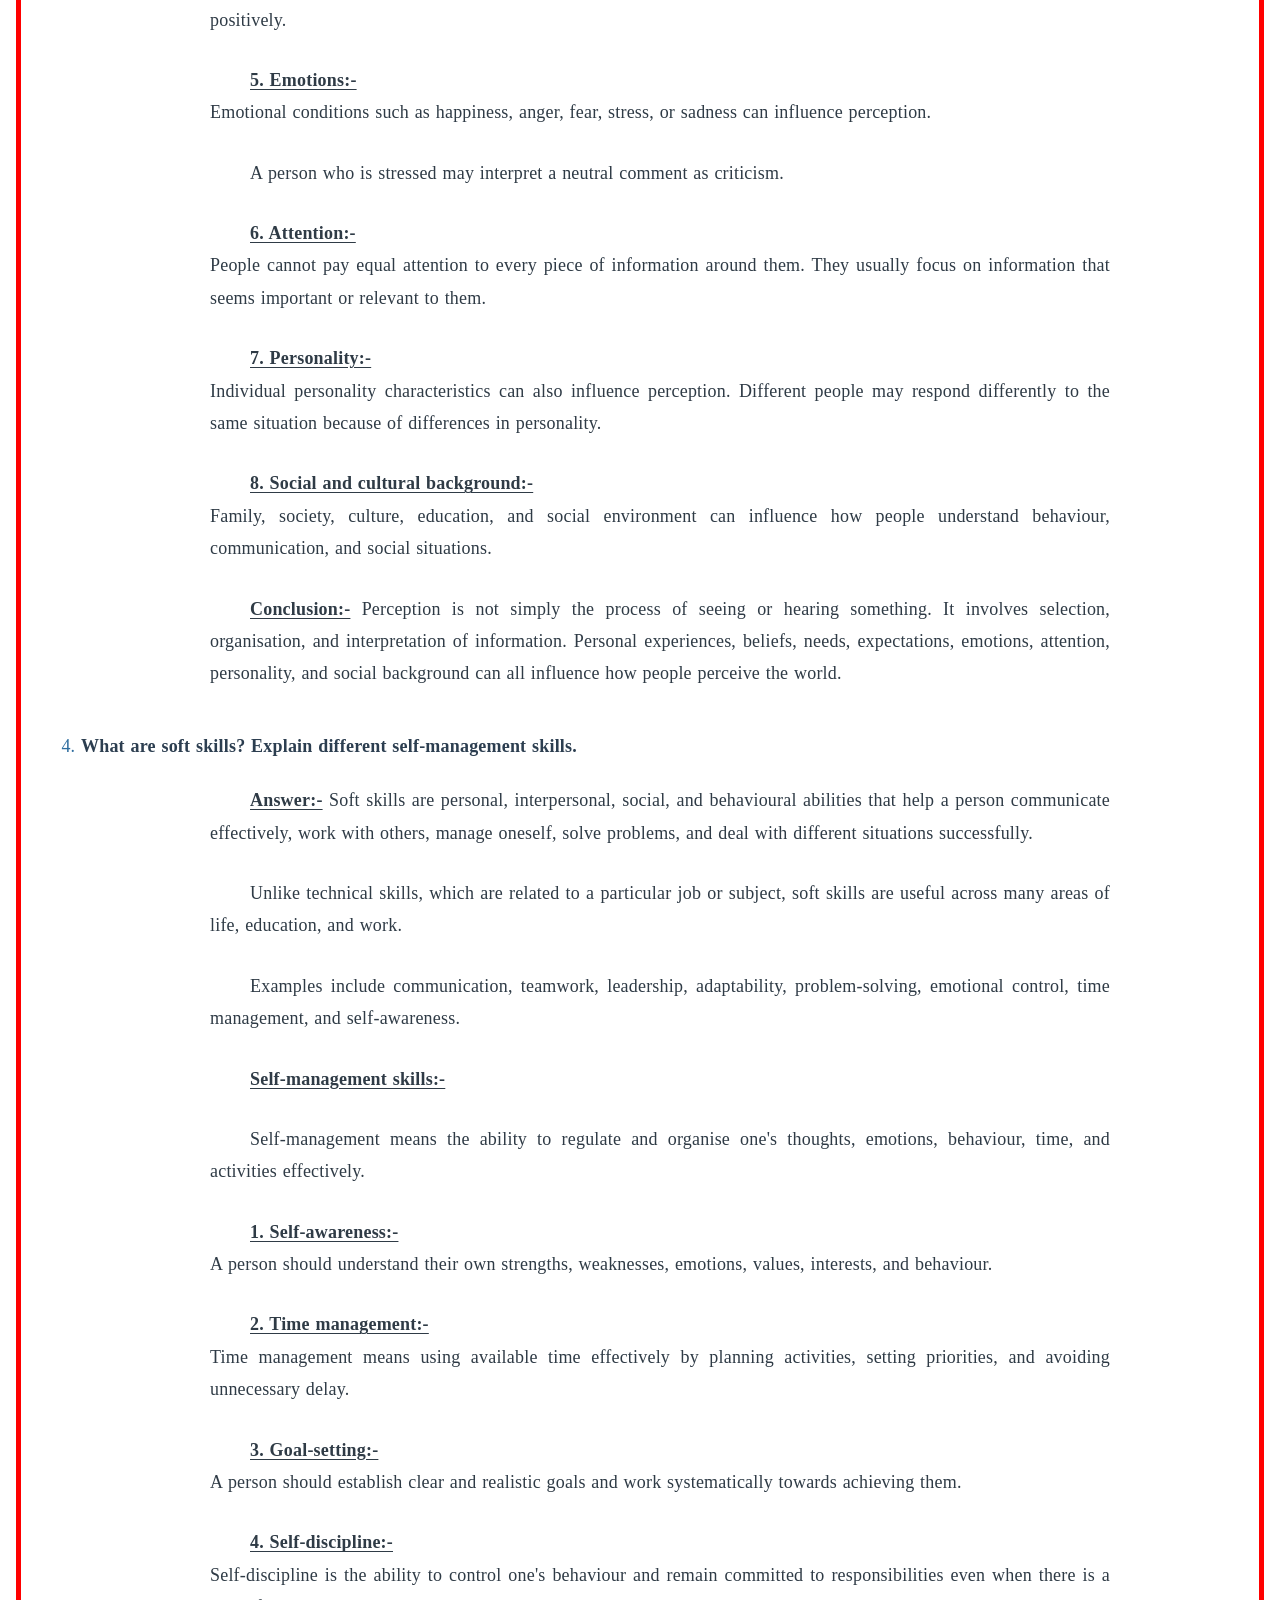
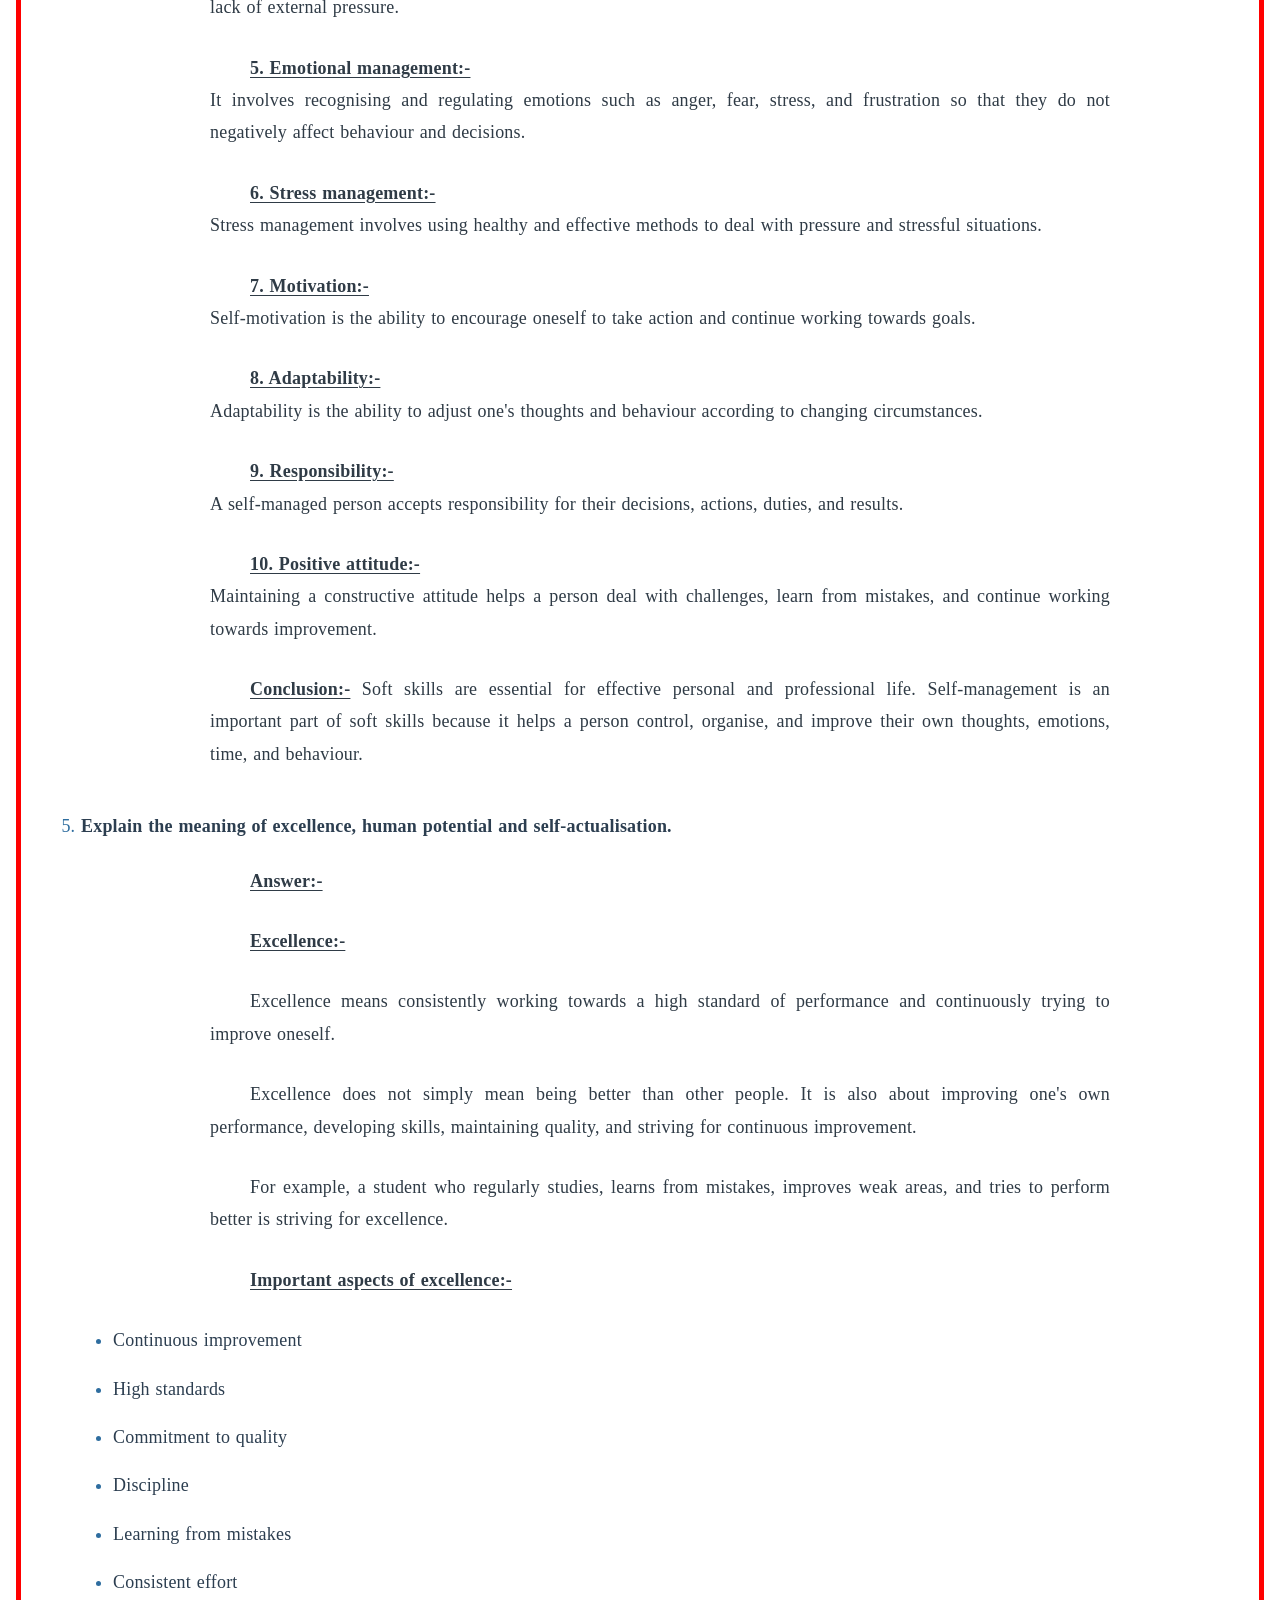
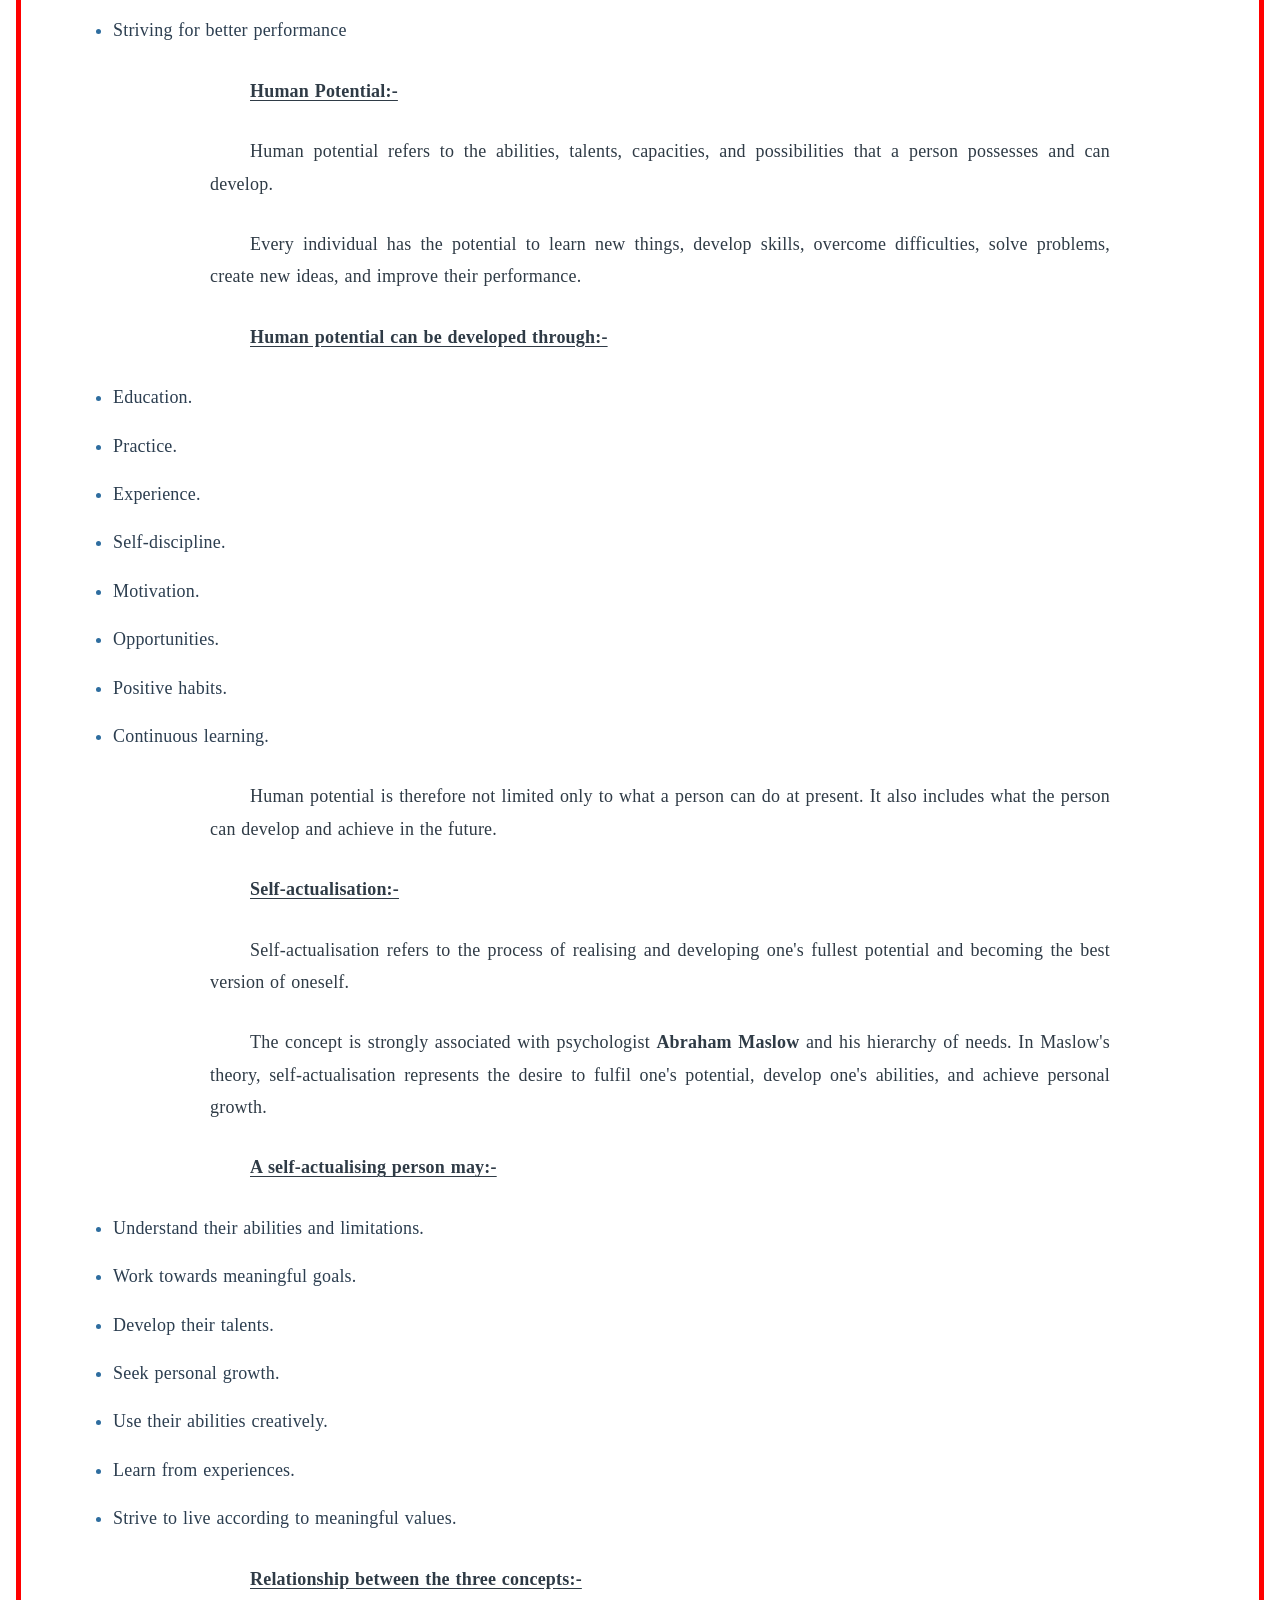
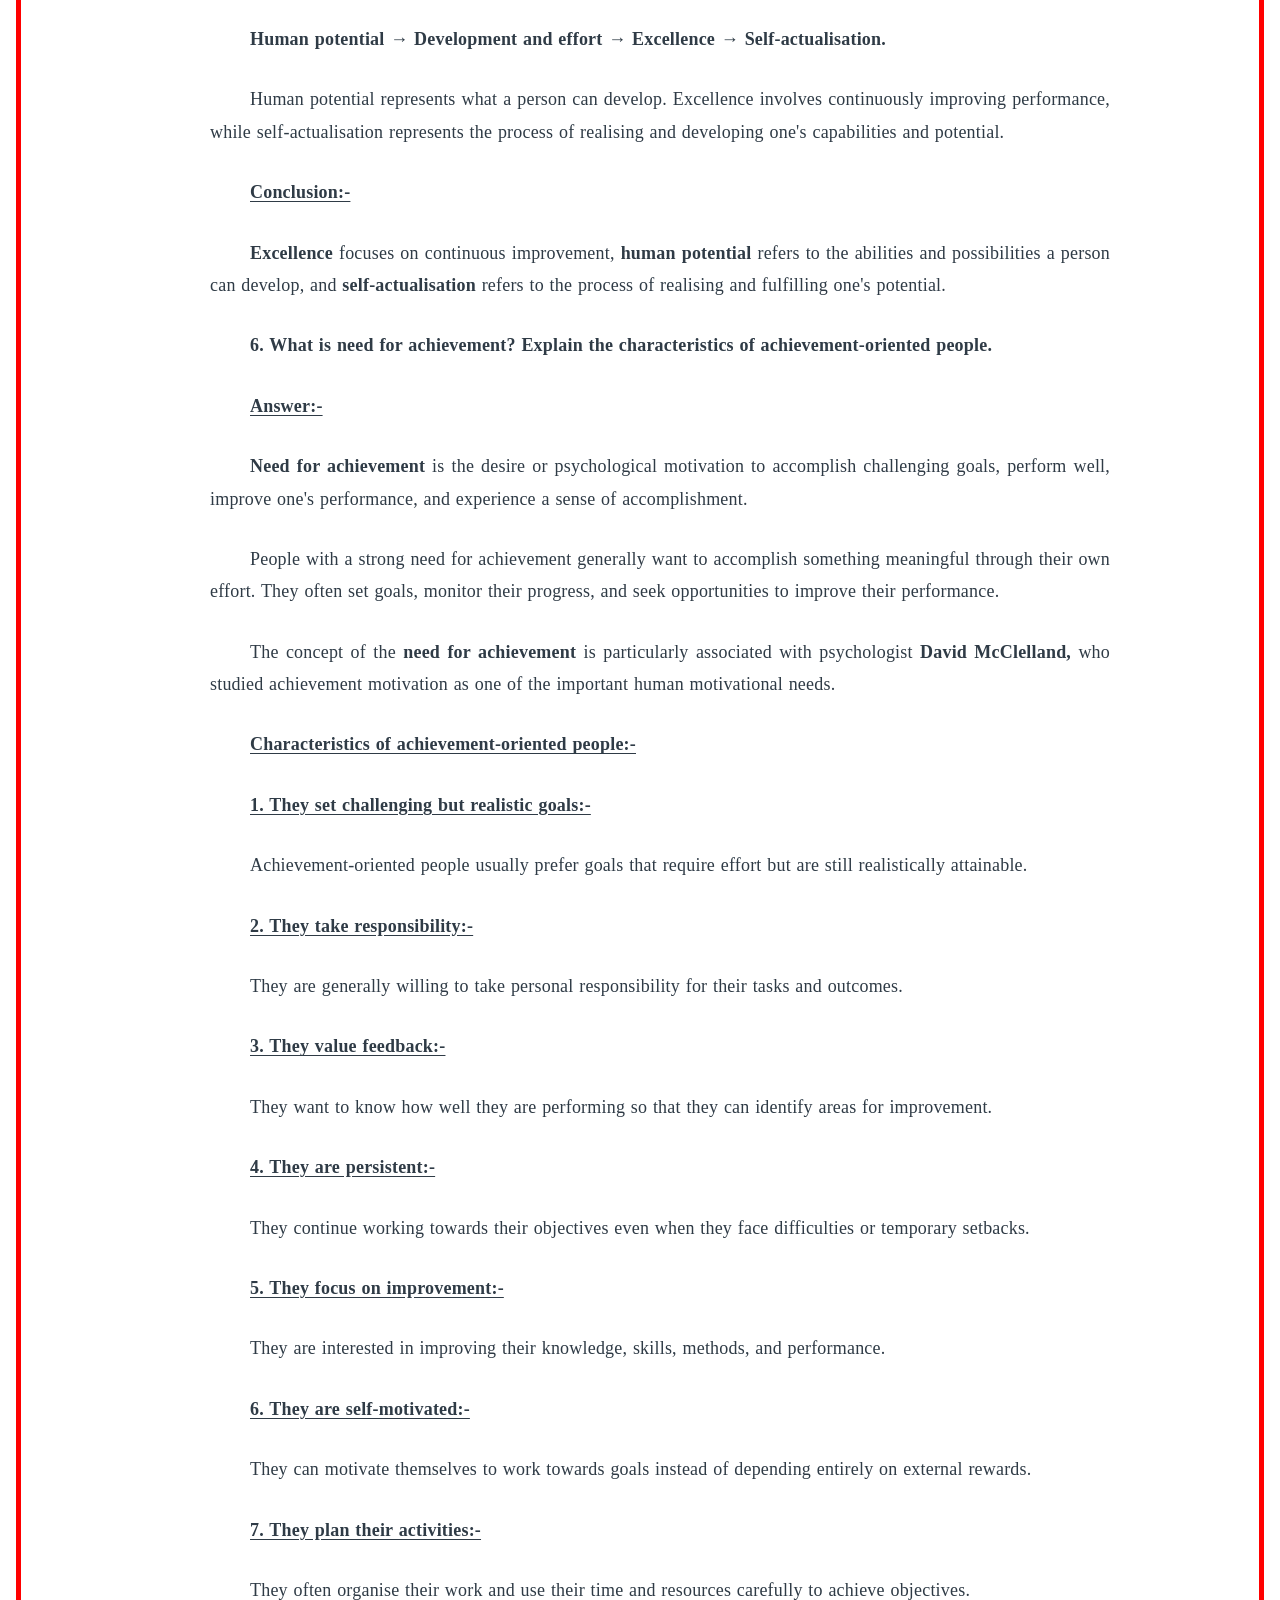
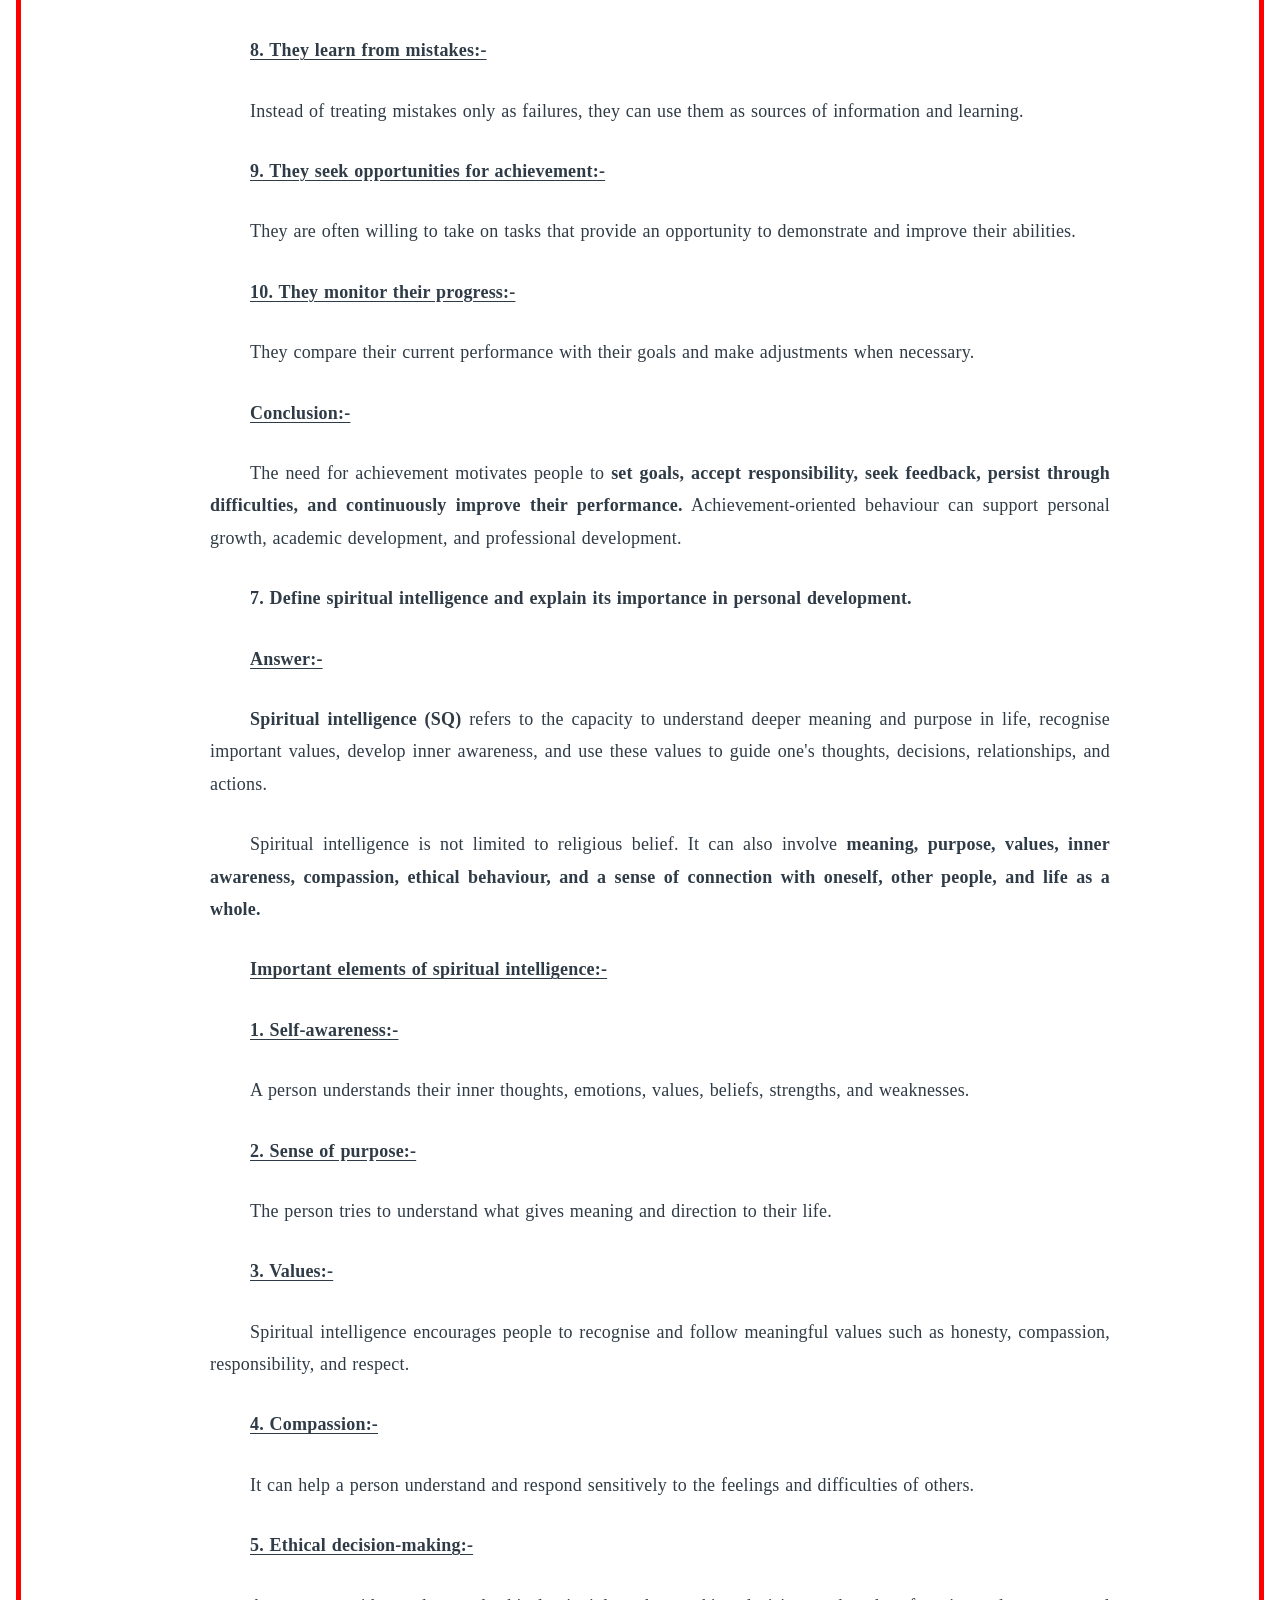
<file: Week1.html>
<!DOCTYPE html>
<html>
<head>
  <meta http-equiv="CONTENT-TYPE" content="text/html; charset=UTF-8">
  <title>Developing Soft Skills and Personality</title>
  <link rel="stylesheet" href="Design.css">
</head>
<body>
  <div class="week-section">
    <div style="text-align: center;">
      <h1><u>📘 Developing Soft Skills and Personality:-</u></h1>
      <h2><b><u>Notes:-</u></b></h2>
      <p style="font-size: 24px;">
        <b>
          <u>
            Developing Soft Skills and Personality:-
          </u>
        </b>
      </p>
      <h3>
        <b><u>📝 WEEK 1 — Important Questions &amp; Answers:-</u></b>
      </h3>
    </div>
  <h4>
      <b>🔹
        <u>
          Short Questions:-
        </u>
      </b>
    </h4>
  <ol>
      <li>
        <b>What is learning?</b>
        <p>
          <b><u>Answer:-</u></b> Learning is a continuous process of acquiring knowledge,
      skills, attitudes, values, and experience through study, practice,
      observation, and experience. It brings a relatively permanent change
          in a person's behaviour, understanding, or ability.
        </p>
      </li>
      <li>
        <b>What is the new approach to learning?</b>
        <p>
          <b><u>Answer:-</u></b> The new approach to learning is a learner-centred and 
          active approach in which the learner does not simply receive information
          from a teacher. Instead, the learner actively participates, thinks
          critically, asks questions, solves problems, applies knowledge, and
          learns through experience.
        </p>
      </li>
      <li>
        <b>Define planning.</b>
        <p>
          <b><u>Answer:-</u></b> Planning is the process of deciding in advance what is
          to be done, how it is to be done, when it is to be done, and what
          resources are required to achieve a desired objective.
        </p>
      </li>
      <li>
        <b>What is a goal?</b>
        <p>
          <b><u>Answer:-</u></b> A goal is a specific result or objective that a person
          wants to achieve within a particular period of time.
        </p>
      </li>
      <li>
        <b>What is goal-setting?</b>
        <p>
          <b><u>Answer:-</u></b> Goal-setting is the process of identifying what a person
          wants to achieve and establishing clear, specific, and achievable
          objectives along with a plan to accomplish them.
        </p>
      </li>
      <li>
        <b>What does SMART stand for?</b>
        <p><b><u>Answer:-</u></b></p>
        <p style="text-indent: 40px;">SMART stands for:-</p>
        <ul>
          <li><b>S — Specific.</b></li>
          <li><b>M — Measurable.</b></li>
          <li><b>A — Achievable.</b></li>
          <li><b>R — Relevant.</b></li>
          <li><b>T — Time-bound.</b></li>
        </ul>
      </li>
      <li>
        <b>Define perception.</b>
        <p>
          <b><u>Answer:-</u></b> Perception is the process through which a person selects,
          organises, and interprets information received through the senses to
          understand and give meaning to the surrounding world.
        </p>
      </li>
      <li>
        <b>Mention any four factors affecting perception.</b>
        <p><b><u>Answer:-</u></b> Four important factors affecting perception are:</p>
        <ul>
          <li>Past experience.</li>
          <li>Personal beliefs and values.</li>
          <li>Needs and expectations.</li>
          <li>Emotional state.</li>
        </ul>
      </li>
      <li>
        <b>What are soft skills?</b>
        <p>
          <b><u>Answer:-</u></b> Soft skills are personal, social, and interpersonal
          abilities that help a person communicate, interact, work with others,
          manage oneself, and deal effectively with different situations.
        </p>
      </li>
      <li>
        <b>What is self-management?</b>
        <p>
          <b><u>Answer:-</u></b> Self-management is the ability to control and manage
          one's thoughts, emotions, behaviour, time, and actions effectively in
          order to achieve personal and professional goals.
        </p>
      </li>
      <li>
        <b>Define self-awareness.</b>
        <p>
          <b><u>Answer:-</u></b> Self-awareness is the ability to understand one's own
          thoughts, emotions, strengths, weaknesses, values, interests, and
          behaviour.
        </p>
      </li>
      <li>
        <b>What is excellence?</b>
        <p>
          <b><u>Answer:-</u></b> Excellence means consistently striving for a high
          standard of performance and continuously improving one's knowledge,
          skills, behaviour, and results.
        </p>
      </li>
      <li>
        <b>What is human potential?</b>
        <p>
          <b><u>Answer:-</u></b> Human potential refers to the abilities, talents,
          capacities, and possibilities that a person possesses and can develop
          or realise through learning, effort, experience, and self-development.
        </p>
      </li>
      <li>
        <b>Define self-actualisation.</b>
        <p>
          <b><u>Answer:-</u></b> Self-actualisation is the process of realising and
          developing one's full potential, abilities, talents, and capabilities
          to become the best version of oneself.
        </p>
      </li>
      <li>
        <b>What is need for achievement?</b>
        <p>
          <b><u>Answer:-</u></b> Need for achievement is the desire or motivation to
          accomplish challenging goals, perform well, improve one's performance,
          and achieve success through one's own effort.
        </p>
      </li>
      <li>
        <b>What is spiritual intelligence?</b>
        <p>
          <b><u>Answer:-</u></b> Spiritual intelligence is the ability to understand
          deeper meaning and purpose in life, recognise one's values, and use
          them to guide thoughts, decisions, relationships, and behaviour.
        </p>
      </li>
    </ol>
    <p>
      <b>🔹
        <u>
          Long Questions:-
        </u>
      </b>
    </p>
    <ol>
      <!-- LONG QUESTION 1 -->
      <li>
        <b>Explain the new approach to learning and discuss its importance.</b>
        <p>
          <b><u>Answer:-</u></b> The new approach to learning is a learner-centred and
          active approach in which the learner takes an active role in the
          learning process. In the traditional approach, learning is often
          considered mainly as receiving information from a teacher and
          remembering it. The new approach gives greater importance to
          understanding, participation, experience, creativity, critical
          thinking, problem-solving, and practical application.
        </p>
        <p>
          Under the new approach, a learner is not merely a passive receiver of
          knowledge. The learner is encouraged to ask questions, explore ideas,
          participate in activities, discuss problems, think independently, and
          apply knowledge in real-life situations.
        </p>
        <p><b><u>Main features of the new approach to learning:-</u></b></p>
        <p><b><u>1. Learner-centred:-</u></b>
          <br>
          The learner plays an active role in the learning process.
        </p>
        <p><b><u>2. Active participation:-</u></b>
          <br>
          Learners participate in discussions, activities, projects, exercises,
          and practical tasks.
        </p>
        <p><b><u>3. Learning by doing:-</u></b><br>
          Knowledge is developed through practical experience rather than only
          memorising information.
        </p>
        <p>
          <b><u>4. Critical thinking:-</u></b>
          <br>
          Learners are encouraged to analyse information, question assumptions,
          and form logical conclusions.
        </p>
        <p><b><u>5. Problem-solving:-</u></b><br>
          The approach develops the ability to identify problems and find
          suitable solutions.
        </p>
        <p><b><u>6. Continuous learning:-</u></b><br>
          Learning is considered a lifelong process rather than something that
          ends with school or college.
        </p>
        <p><b><u>7. Use of technology:-</u></b><br>
          Digital resources, online courses, educational videos, websites, and
          other technological tools can support learning.
        </p>
        <p><b><u>Importance of the new approach to learning:-</u></b></p>
        <ul>
          <li>It develops independent learning habits.</li>
          <li>It improves critical and creative thinking.</li>
          <li>It increases practical knowledge and understanding.</li>
          <li>It develops problem-solving abilities.</li>
          <li>It improves communication and collaboration.</li>
          <li>It encourages curiosity and active participation.</li>
          <li>It helps learners adapt to changing situations.</li>
          <li>It connects classroom learning with real-life situations.</li>
          <li>It promotes lifelong learning and self-development.</li>
        </ul>
        <p>
          <b><u>Conclusion:-</u></b> The new approach to learning focuses on understanding,
          participation, experience, and application rather than only
          memorisation. It helps learners become more independent, adaptable,
          creative, and capable of applying knowledge in real-life situations.
        </p>
      </li>
      <!-- LONG QUESTION 2 -->
      <li>
        <b>What is goal-setting? Explain the SMART approach to goal-setting.</b>
        <p>
          <b><u>Answer:-</u></b> Goal-setting is the process of identifying a desired
          result and establishing clear objectives and steps to achieve it.
          A goal gives direction to our efforts and helps us focus our time,
          energy, and resources.
        </p>
        <p>
          For example, instead of saying
          <i>"I want to improve my English,"</i> a person can set a clearer goal
          such as
          <i>"I will learn 20 new English words every week for the next three
            months."</i>
        </p>
        <p>
          A useful method of setting effective goals is the
          <b>SMART approach.</b>
        </p>
        <p><b><u>SMART stands for:-</u></b></p>
        <p>
          <b><u>S — Specific:-</u></b><br>
          A goal should be clear and specific. It should answer questions such
          as what, why, and how.
        </p>
        <p>
          <b><u>Example:-</u></b><br>
          Instead of saying, "I want to study more," say,
          "I want to study English grammar for one hour every day."
        </p>
        <p>
          <b><u>M — Measurable:-</u></b><br>
          A goal should have a way of measuring progress.
        </p>
        <p>
          <b><u>Example:-</u></b><br>
          "I will complete 5 chapters in one month."
        </p>
        <p>
          Here, the number of chapters makes the progress measurable.
        </p>
        <p>
          <b><u>A — Achievable:-</u></b><br>
          A goal should be realistic and possible to accomplish with the
          available resources, time, and effort.
        </p>
        <p>
          For example, deciding to learn an entire language perfectly in one
          week would generally not be a realistic goal.
        </p>
        <p>
          <b><u>R — Relevant:-</u></b><br>
          The goal should be meaningful and related to a person's needs,
          priorities, or larger objectives.
        </p>
        <p>
          For example, if a student wants to improve academic performance,
          studying regularly is relevant to that objective.
        </p>
        <p>
          <b><u>T — Time-bound:-</u></b><br>
          A goal should have a definite deadline or time period.
        </p>
        <p>
          <b><u>Example:-</u></b><br>
          "I will complete this course within three months."
        </p>
        <p><b><u>Importance of SMART goals:-</u></b></p>
        <ul>
          <li>They provide clear direction.</li>
          <li>They make progress easier to measure.</li>
          <li>They increase focus and motivation.</li>
          <li>They help in effective planning.</li>
          <li>They make large objectives easier to divide into smaller tasks.</li>
          <li>They provide a deadline for completing the goal.</li>
          <li>They help identify whether the goal is being achieved.</li>
        </ul>
        <p>
          <b><u>Conclusion:-</u></b> Goal-setting gives direction to human effort,
          while the SMART approach makes goals clearer, measurable, realistic,
          relevant, and time-bound. Therefore, SMART goals can help a person
          plan actions systematically and monitor progress.
        </p>
        <!-- LONG QUESTION 3 -->
        <li>
          <b>Define perception. Explain the factors that influence human perception.</b>
          <p>
            <b><u>Answer:-</u></b> Perception is the process through which a person
            receives information through the senses, selects and organises that
            information, and interprets it to give meaning to the surrounding
            environment.
          </p>
          <p>
            Two people may observe the same situation but understand it differently
            because their experiences, beliefs, expectations, emotions, and other
            personal factors may differ.
          </p>
          <p><b><u>Factors influencing human perception:-</u></b></p>
          <p><b><u>1. Past experience:-</u></b><br>
            Previous experiences influence how a person interprets a new situation.
          </p>
          <p>
            For example, a person who has previously experienced failure in a
            particular activity may perceive a similar activity as difficult or
            risky.
          </p>
          <p><b><u>2. Beliefs and values:-</u></b><br>
            A person's beliefs, values, and principles can influence how they
            understand people and situations.
          </p>
          <p>
            Two people may interpret the same event differently because they have
            different values and beliefs.
          </p>
          <p><b><u>3. Needs and motives:-</u></b><br>
            Our needs and motives can influence what we notice and how we interpret
            things.
          </p>
          <p>
            For example, a hungry person may pay more attention to food-related
            information.
          </p>
          <p>
            <b>
              <u>
                4. Expectations:-
              </u>
            </b><br>
            What a person expects to happen can influence perception.
          </p>
          <p>
            If someone expects a particular event to be successful, they may
            interpret information related to that event more positively.
          </p>
          <p><b><u>5. Emotions:-</u></b><br>
            Emotional conditions such as happiness, anger, fear, stress, or
            sadness can influence perception.
          </p>
          <p>
            A person who is stressed may interpret a neutral comment as criticism.
          </p>
          <p><b><u>6. Attention:-</u></b><br>
            People cannot pay equal attention to every piece of information around
            them. They usually focus on information that seems important or
            relevant to them.
          </p>
          <p><b><u>7. Personality:-</u></b><br>
            Individual personality characteristics can also influence perception.
            Different people may respond differently to the same situation because
            of differences in personality.
          </p>
          <p><b><u>8. Social and cultural background:-</u></b><br>
            Family, society, culture, education, and social environment can
            influence how people understand behaviour, communication, and social
            situations.
          </p>
          <p>
            <b><u>Conclusion:-</u></b> Perception is not simply the process of seeing or
            hearing something. It involves selection, organisation, and
            interpretation of information. Personal experiences, beliefs, needs,
            expectations, emotions, attention, personality, and social background
            can all influence how people perceive the world.
          </p>
        </li>
        <!-- LONG QUESTION 4 -->
        <li>
          <b>What are soft skills? Explain different self-management skills.</b>
          <p>
            <b><u>Answer:-</u></b> Soft skills are personal, interpersonal, social, and
            behavioural abilities that help a person communicate effectively,
            work with others, manage oneself, solve problems, and deal with
            different situations successfully.
          </p>
          <p>
            Unlike technical skills, which are related to a particular job or
            subject, soft skills are useful across many areas of life, education,
            and work.
          </p>
          <p>
            Examples include communication, teamwork, leadership, adaptability,
            problem-solving, emotional control, time management, and self-awareness.
          </p>
          <p>
            <b>
              <u>
                Self-management skills:-
              </u>
            </b>
          </p>
          <p>
            Self-management means the ability to regulate and organise one's
            thoughts, emotions, behaviour, time, and activities effectively.
          </p>
          <p><b><u>1. Self-awareness:-</u></b><br>
            A person should understand their own strengths, weaknesses, emotions,
            values, interests, and behaviour.
          </p>
          <p><b><u>2. Time management:-</u></b><br>
            Time management means using available time effectively by planning
            activities, setting priorities, and avoiding unnecessary delay.
          </p>
          <p><b><u>3. Goal-setting:-</u></b><br>
            A person should establish clear and realistic goals and work
            systematically towards achieving them.
          </p>
          <p><b><u>4. Self-discipline:-</u></b><br>
      
            Self-discipline is the ability to control one's behaviour and remain
            committed to responsibilities even when there is a lack of external
            pressure.
          </p>
          <p><b><u>5. Emotional management:-</u></b><br>
            It involves recognising and regulating emotions such as anger, fear,
            stress, and frustration so that they do not negatively affect
            behaviour and decisions.
          </p>
          <p><b><u>6. Stress management:-</u></b><br>
            Stress management involves using healthy and effective methods to deal
            with pressure and stressful situations.
          </p>
          <p><b><u>7. Motivation:-</u></b><br>
            Self-motivation is the ability to encourage oneself to take action and
            continue working towards goals.
          </p>
          <p><b><u>8. Adaptability:-</u></b><br>
            Adaptability is the ability to adjust one's thoughts and behaviour
            according to changing circumstances.
          </p>
          <p><b><u>9. Responsibility:-</u></b><br>
            A self-managed person accepts responsibility for their decisions,
            actions, duties, and results.
          </p>
          <p><b><u>10. Positive attitude:-</u></b><br>
            Maintaining a constructive attitude helps a person deal with
            challenges, learn from mistakes, and continue working towards
            improvement.
          </p>
          <p>
            <b><u>Conclusion:-</u></b> Soft skills are essential for effective personal
            and professional life. Self-management is an important part of soft
            skills because it helps a person control, organise, and improve their
            own thoughts, emotions, time, and behaviour.
          </p>
        </li>
        <!-- LONG QUESTION 5 -->
        <li>
          <b>Explain the meaning of excellence, human potential and self-actualisation.</b>
          <p>
            <b><u>Answer:-</u></b>
          </p>
          <p><b><u>Excellence:-</u></b></p>
          <p>
            Excellence means consistently working towards a high standard of
            performance and continuously trying to improve oneself.
          </p>
          <p>
            Excellence does not simply mean being better than other people. It is
            also about improving one's own performance, developing skills,
            maintaining quality, and striving for continuous improvement.
          </p>
          <p>
            For example, a student who regularly studies, learns from mistakes,
            improves weak areas, and tries to perform better is striving for
            excellence.
          </p>
          <p><b><u>Important aspects of excellence:-</u></b></p>
          <ul>
            <li>Continuous improvement</li>
            <li>High standards</li>
            <li>Commitment to quality</li>
            <li>Discipline</li>
            <li>Learning from mistakes</li>
            <li>Consistent effort</li>
            <li>Striving for better performance</li>
          </ul>
          <p><b><u>Human Potential:-</u></b></p>
          <p>
            Human potential refers to the abilities, talents, capacities, and
            possibilities that a person possesses and can develop.
          </p>
          <p>
            Every individual has the potential to learn new things, develop skills,
            overcome difficulties, solve problems, create new ideas, and improve
            their performance.
          </p>
          <p><b><u>Human potential can be developed through:-</u></b></p>
          <ul>
            <li>Education.</li>
            <li>Practice.</li>
            <li>Experience.</li>
            <li>Self-discipline.</li>
            <li>Motivation.</li>
            <li>Opportunities.</li>
            <li>Positive habits.</li>
            <li>Continuous learning.</li>
          </ul>
          <p>
            Human potential is therefore not limited only to what a person can do
            at present. It also includes what the person can develop and achieve
            in the future.
          </p>
          <p><b><u>Self-actualisation:-</u></b></p>
          <p>
            Self-actualisation refers to the process of realising and developing
            one's fullest potential and becoming the best version of oneself.
          </p>
          <p>
            The concept is strongly associated with psychologist
            <b>Abraham Maslow</b> and his hierarchy of needs. In Maslow's theory,
            self-actualisation represents the desire to fulfil one's potential,
            develop one's abilities, and achieve personal growth.
          </p>
          <p><b><u>A self-actualising person may:-</u></b></p>
          <ul>
            <li>Understand their abilities and limitations.</li>
            <li>Work towards meaningful goals.</li>
            <li>Develop their talents.</li>
            <li>Seek personal growth.</li>
            <li>Use their abilities creatively.</li>
            <li>Learn from experiences.</li><li>Strive to live according to meaningful values.</li>
          </ul>
          <p><b><u>Relationship between the three concepts:-</u></b></p>
          <p>
            <b>
              Human potential → Development and effort → Excellence → 
              Self-actualisation.
            </b>
          </p>
          <p style="text-indent:40px;">
            Human potential represents what a person can develop. Excellence 
            involves continuously improving performance, while self-actualisation 
            represents the process of realising and developing one's capabilities and 
            potential.
          </p>
          <p>
            <b>
              <u>
                Conclusion:-
              </u>
            </b>
          </p>
          <p>
            <b>Excellence</b> focuses on continuous improvement, <b>human potential</b> refers to 
            the abilities and possibilities a person can develop, and <b>self-actualisation</b> 
            refers to the process of realising and fulfilling one's potential.
          </p>
          <p>
            <b>
              6. What is need for achievement? Explain the characteristics of achievement-oriented people.
            </b>
          </p>
          <p>
            <b>
              <u>
                Answer:-
              </u>
            </b>
          </p>
          <p>
            <b>Need for achievement</b> is the desire or psychological motivation to 
            accomplish challenging goals, perform well, improve one's performance, 
            and experience a sense of accomplishment.
          </p>
          <p>
            People with a strong need for achievement generally want to accomplish 
            something meaningful through their own effort. They often set goals, 
            monitor their progress, and seek opportunities to improve their 
            performance.
          </p>
          <p>
            The concept of the <b>need for achievement</b> is particularly associated with 
            psychologist <b>David McClelland,</b> who studied achievement motivation as 
            one of the important human motivational needs.
          </p>
          <p>
            <b>
              <u>
                Characteristics of achievement-oriented people:-
              </u>
            </b>
          </p>
          <p>
            <b>
              <u>
                1. They set challenging but realistic goals:-
              </u>
            </b>
          </p>
          <p style="text-indent: 40px;">
            Achievement-oriented people usually prefer goals that require effort but are 
            still realistically attainable.
          </p>
          <p>
            <b>
              <u>
                2. They take responsibility:-
              </u>
            </b>
          </p>
          <p style="text-indent: 40px;">
            They are generally willing to take personal responsibility for their tasks and 
            outcomes.
          </p>
          <p>
            <b>
              <u>
                3. They value feedback:-
              </u>
            </b>
          </p>
          <p style="text-indent: 40px;">
            They want to know how well they are performing so that they can identify 
            areas for improvement.
          </p>
          <p>
            <b>
              <u>
                4. They are persistent:-
              </u>
            </b>
          </p>
          <p style="text-indent: 40px;">
            They continue working towards their objectives even when they face 
            difficulties or temporary setbacks.
          </p>
          <p>
            <b>
              <u>
                5. They focus on improvement:-
              </u>
            </b>
          </p>
          <p style="text-indent: 40px;">
            They are interested in improving their knowledge, skills, methods, and 
            performance.
          </p>
          <p>
            <b>
              <u>
                6. They are self-motivated:-
              </u>
            </b>
          </p>
          <p style="text-indent: 40px;">
            They can motivate themselves to work towards goals instead of depending 
            entirely on external rewards.
          </p>
          <p>
            <b>
              <u>
                7. They plan their activities:-
              </u>
            </b>
          </p>
          <p style="text-indent: 40px;">
            They often organise their work and use their time and resources carefully to 
            achieve objectives.
          </p>
          <p>
            <b>
              <u>
                8. They learn from mistakes:-
              </u>
            </b>
          </p>
          <p style="text-indent: 40px;">
            Instead of treating mistakes only as failures, they can use them as sources 
            of information and learning.
          </p>
          <p>
            <b>
              <u>
                9. They seek opportunities for achievement:-
              </u>
            </b>
          </p>
          <p style="text-indent: 40px;">
            They are often willing to take on tasks that provide an opportunity to 
            demonstrate and improve their abilities.
          </p>
          <p>
            <b>
              <u>
                10. They monitor their progress:-
              </u>
            </b>
          </p>
          <p style="text-indent: 40px;">
            They compare their current performance with their goals and make 
            adjustments when necessary.
          </p>
          <p>
            <b>
              <u>
                Conclusion:-
              </u>
            </b>
          </p>
          <p>
            The need for achievement motivates people to <b>set goals, accept 
            responsibility, seek feedback, persist through difficulties, and 
              continuously improve their performance.</b> Achievement-oriented behaviour 
            can support personal growth, academic development, and professional 
            development.
          </p>
          <p style="text-font size: 18px;">
            <b>
              7. Define spiritual intelligence and explain its 
                importance in personal development.
            </b>
          </p>
          <p>
            <b>
              <u>
                Answer:-
              </u>
            </b>
          </p>
          <p>
            <b>Spiritual intelligence (SQ)</b> refers to the capacity to understand deeper 
            meaning and purpose in life, recognise important values, develop inner 
            awareness, and use these values to guide one's thoughts, decisions, 
            relationships, and actions.
          </p>
          <p>
            Spiritual intelligence is not limited to religious belief. It can also involve 
            <b>
              meaning, purpose, values, inner awareness, compassion, ethical 
            behaviour, and a sense of connection with oneself, other people, and life 
            as a whole.
            </b>
          </p>
          <p>
            <b>
              <u>
                Important elements of spiritual intelligence:-
              </u>
            </b>
          </p>
          <p>
            <b>
              <u>
                1. Self-awareness:-
              </u>
            </b>
          </p>
          <p>
            A person understands their inner thoughts, emotions, values, beliefs, 
            strengths, and weaknesses.
          </p>
          <p>
            <b>
              <u>
                2. Sense of purpose:-
              </u>
            </b>
          </p>
          <p>
            The person tries to understand what gives meaning and direction to their 
            life.
          </p>
          <p>
            <b>
              <u>
                3. Values:-
              </u>
            </b>
          </p>
          <p>
            Spiritual intelligence encourages people to recognise and follow 
            meaningful values such as honesty, compassion, responsibility, and 
            respect.
          </p>
          <p>
            <b>
              <u>
                4. Compassion:-
              </u>
            </b>
          </p>
          <p>
            It can help a person understand and respond sensitively to the feelings and 
            difficulties of others.
          </p>
          <p>
            <b>
              <u>
                5. Ethical decision-making:-
              </u>
            </b>
          </p>
          <p>
            A person considers values and ethical principles when making decisions 
            rather than focusing only on personal benefit.
          </p>
          <p>
            <b>
              <u>
                6. Inner peace and balance:-
              </u>
            </b>
          </p>
          <p>
            Spiritual intelligence can help individuals develop inner stability and 
            maintain balance during difficult situations.
          </p>
          <p>
            <b>
              <u>
                Importance of spiritual intelligence in personal 
                development:-
              </u>
            </b>
          </p>
          <p>
            <b>
              <u>
                1. Provides direction:-
              </u>
            </b>
          </p>
          <p>
            It can help individuals understand their purpose and establish meaningful 
            goals.
          </p>
          <p>
            <b>
              <u>
                2. Improves self-awareness:-
              </u>
            </b>
          </p>
          <p>
            <b>
              <u>
                Understanding one's values, beliefs, and inner experiences can contribute 
                to personal growth.
              </u>
            </b>
          </p>
          <p>
            <b>
              <u>
                3. Supports emotional balance:-
              </u>
            </b>
          </p>
          <p>
            A strong sense of meaning and inner awareness may help a person deal 
            with difficult experiences more constructively.
          </p>
          <p>
            <b>
              <u>
                4. Encourages ethical behaviour:-
              </u>
            </b>
          </p>
          <p>
            Understanding and respecting other people's experiences and values can 
            contribute to healthier interpersonal relationships.
          </p>
          <p>
            <b>
              <u>
                5. Improves relationships:-
              </u>
            </b>
          </p>
          <p>
            Understanding and respecting other people's experiences and values can 
            contribute to healthier interpersonal relationships.
          </p>
          <p>
            <b>
              <u>
                6. Helps in dealing with challenges:-
              </u>
            </b>
          </p>
          <p>
            A strong sense of purpose can help people remain focused and resilient 
            during difficult situations.
          </p><p>
            <b>
              <u>
                7. Promotes personal growth:-
              </u>
            </b>
          </p>
          <p>
            It encourages reflection, self-improvement, meaningful living, and 
            development of one's inner qualities.
          </p>
          <p>
            <b>
              <u>
                Conclusion:-
              </u>
            </b>
          </p>
          <p>
            Spiritual intelligence is the ability to understand <b>meaning, purpose, values, 
            and inner experiences</b> and use them to guide one's life. It can contribute 
            to personal development by supporting self-awareness, ethical behaviour, 
            emotional balance, meaningful relationships, and a sense of purpose.
          </p>
          </div>
</file>
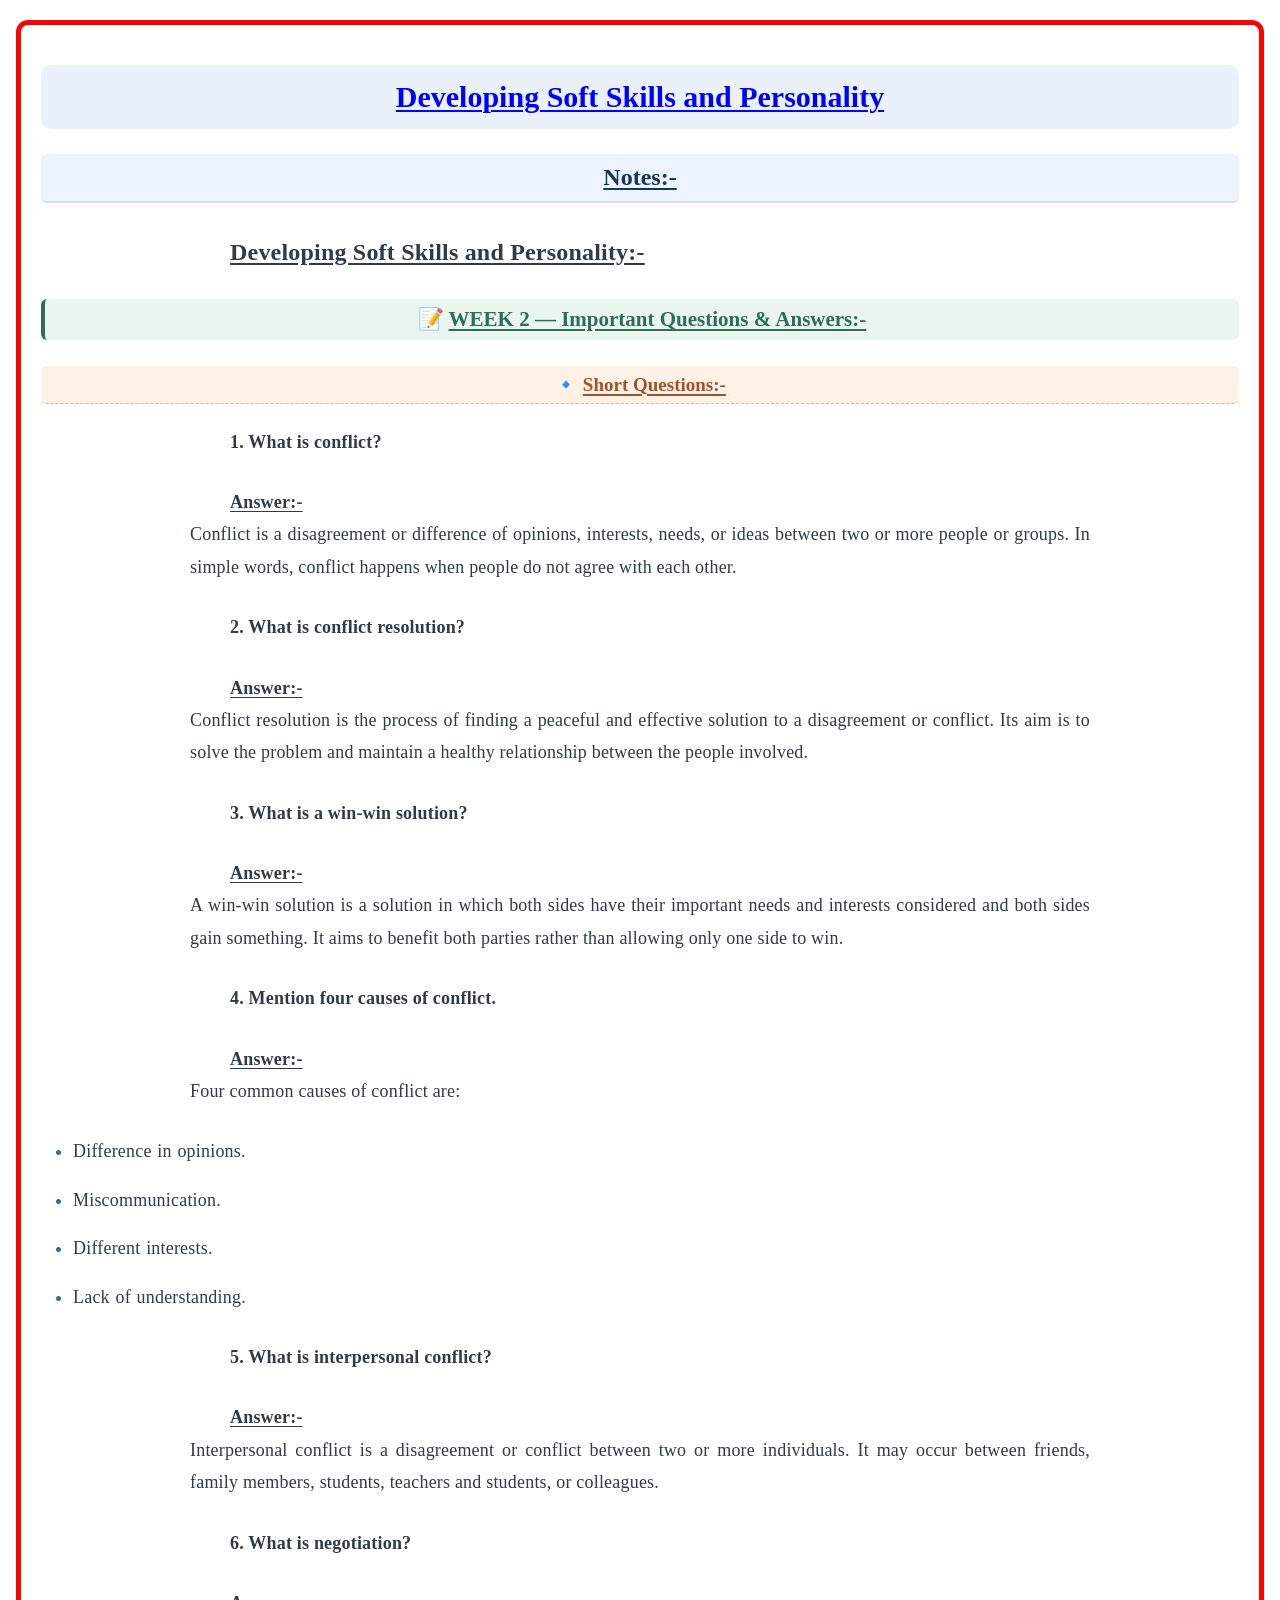
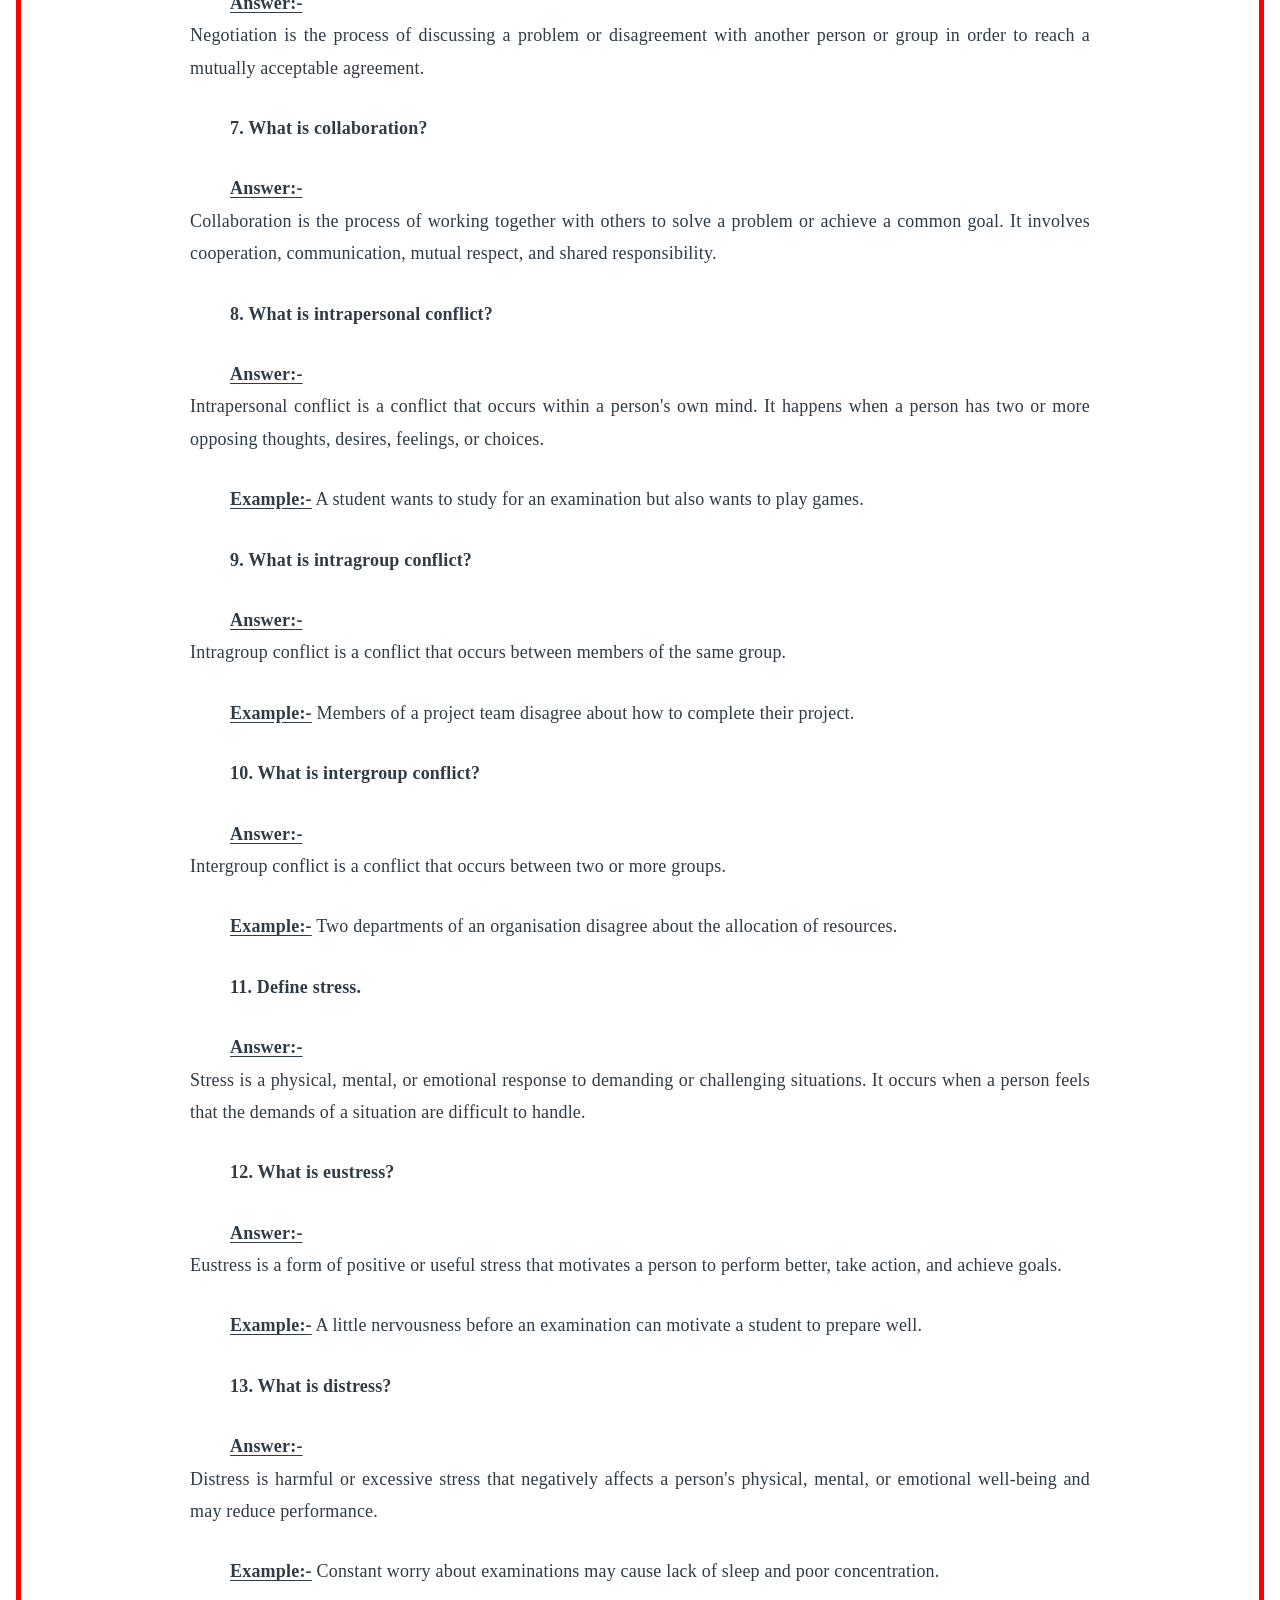
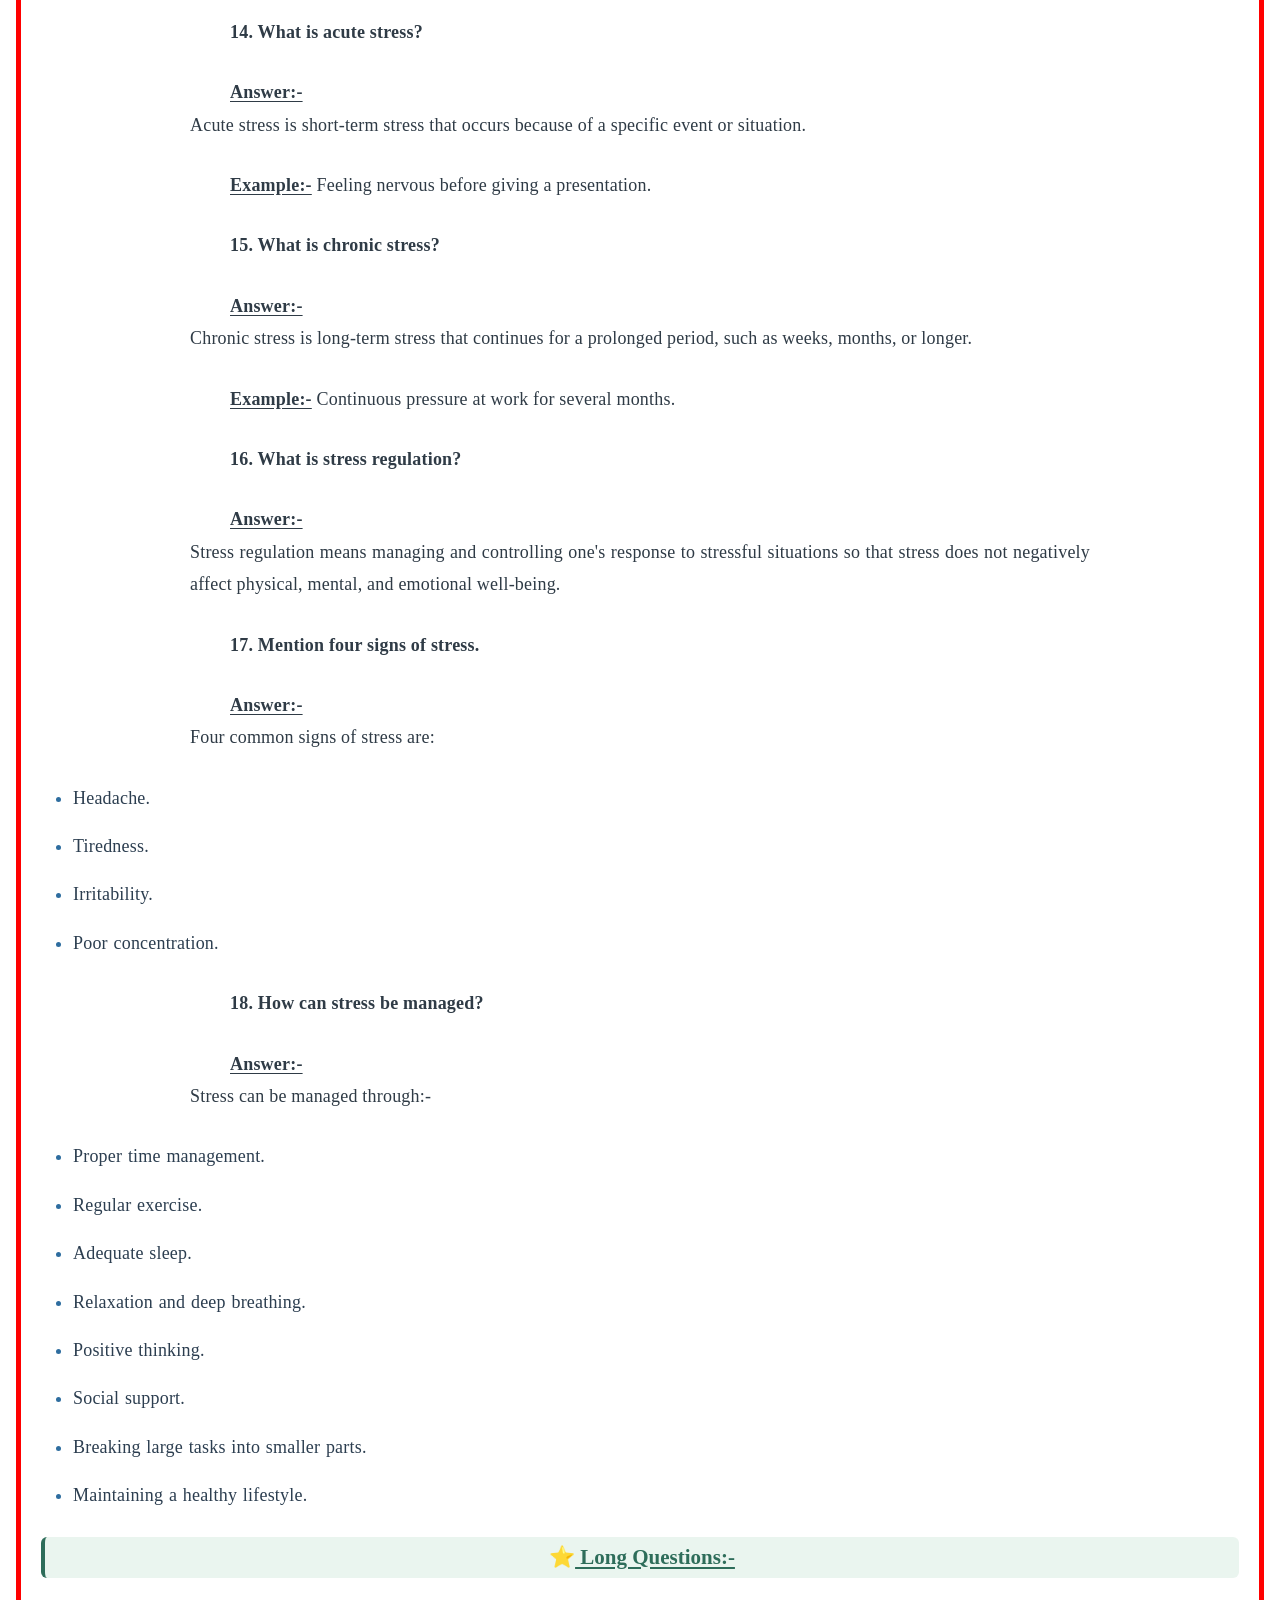
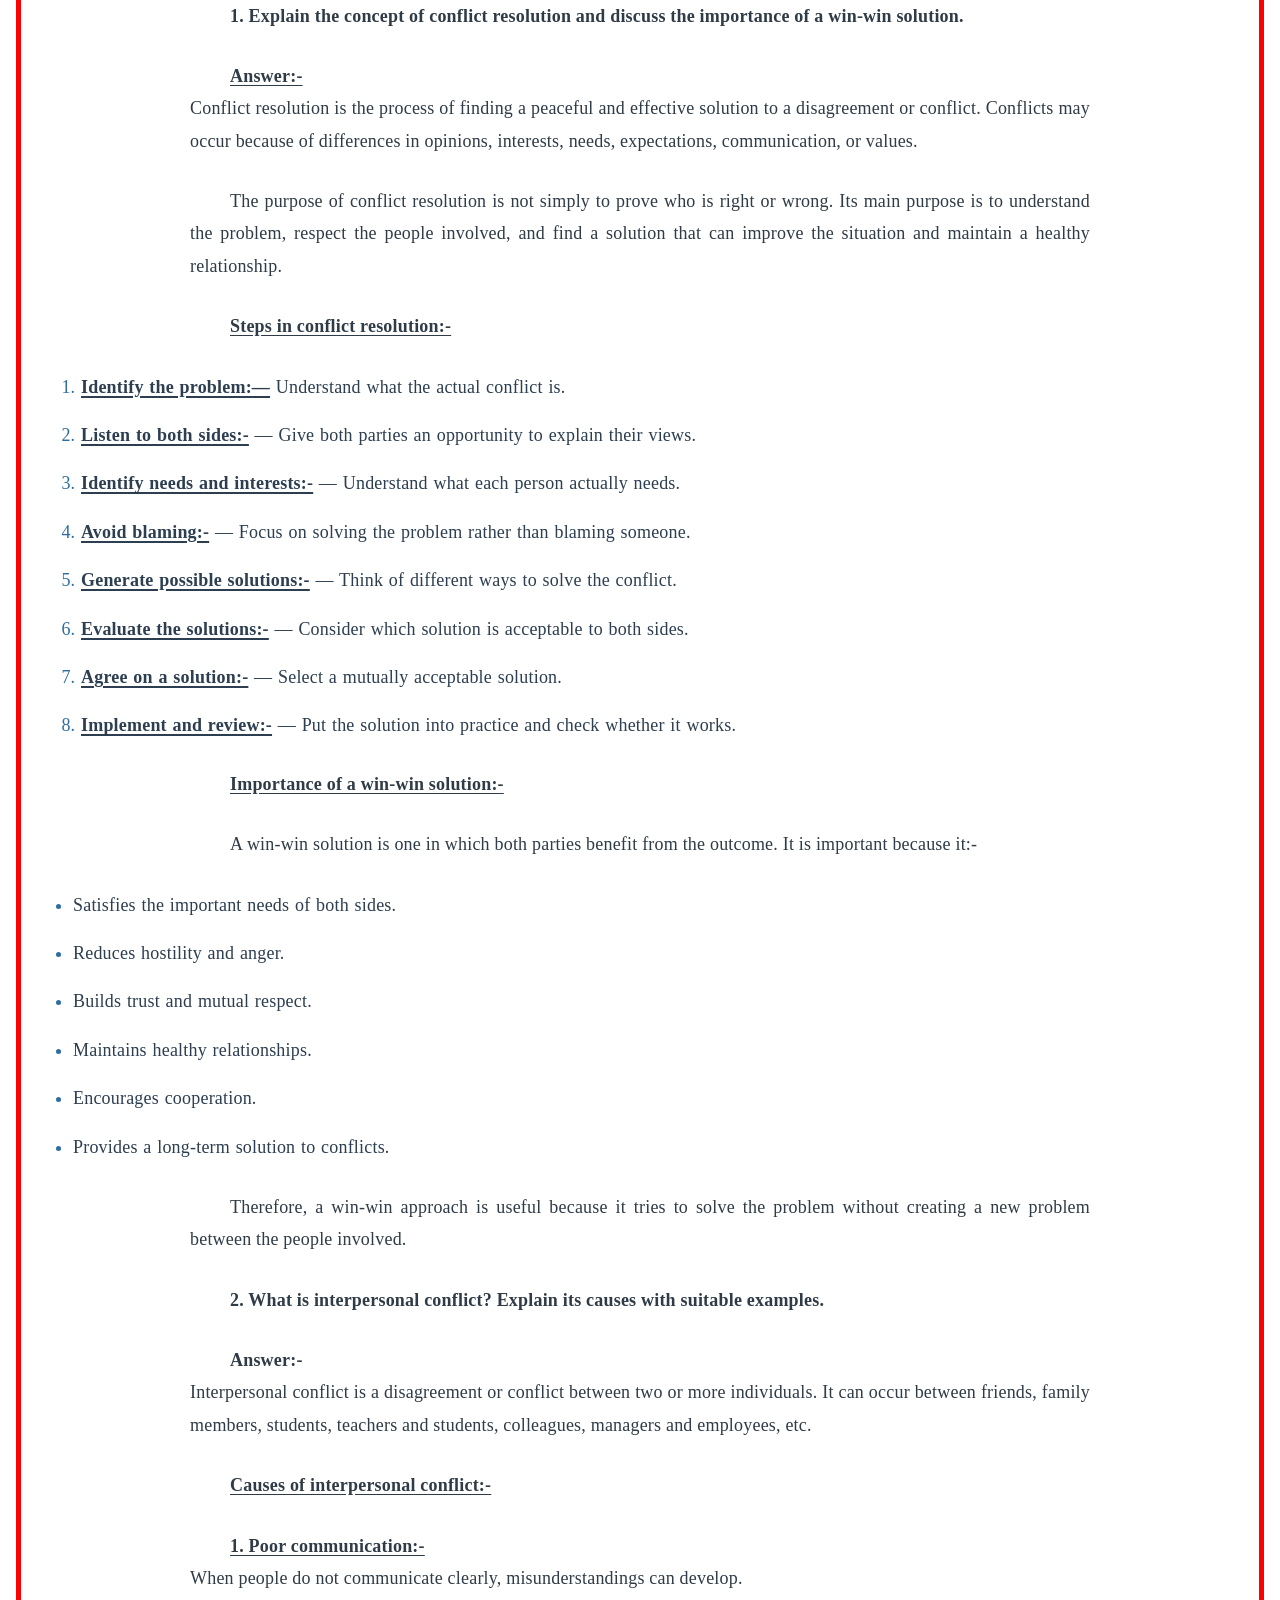
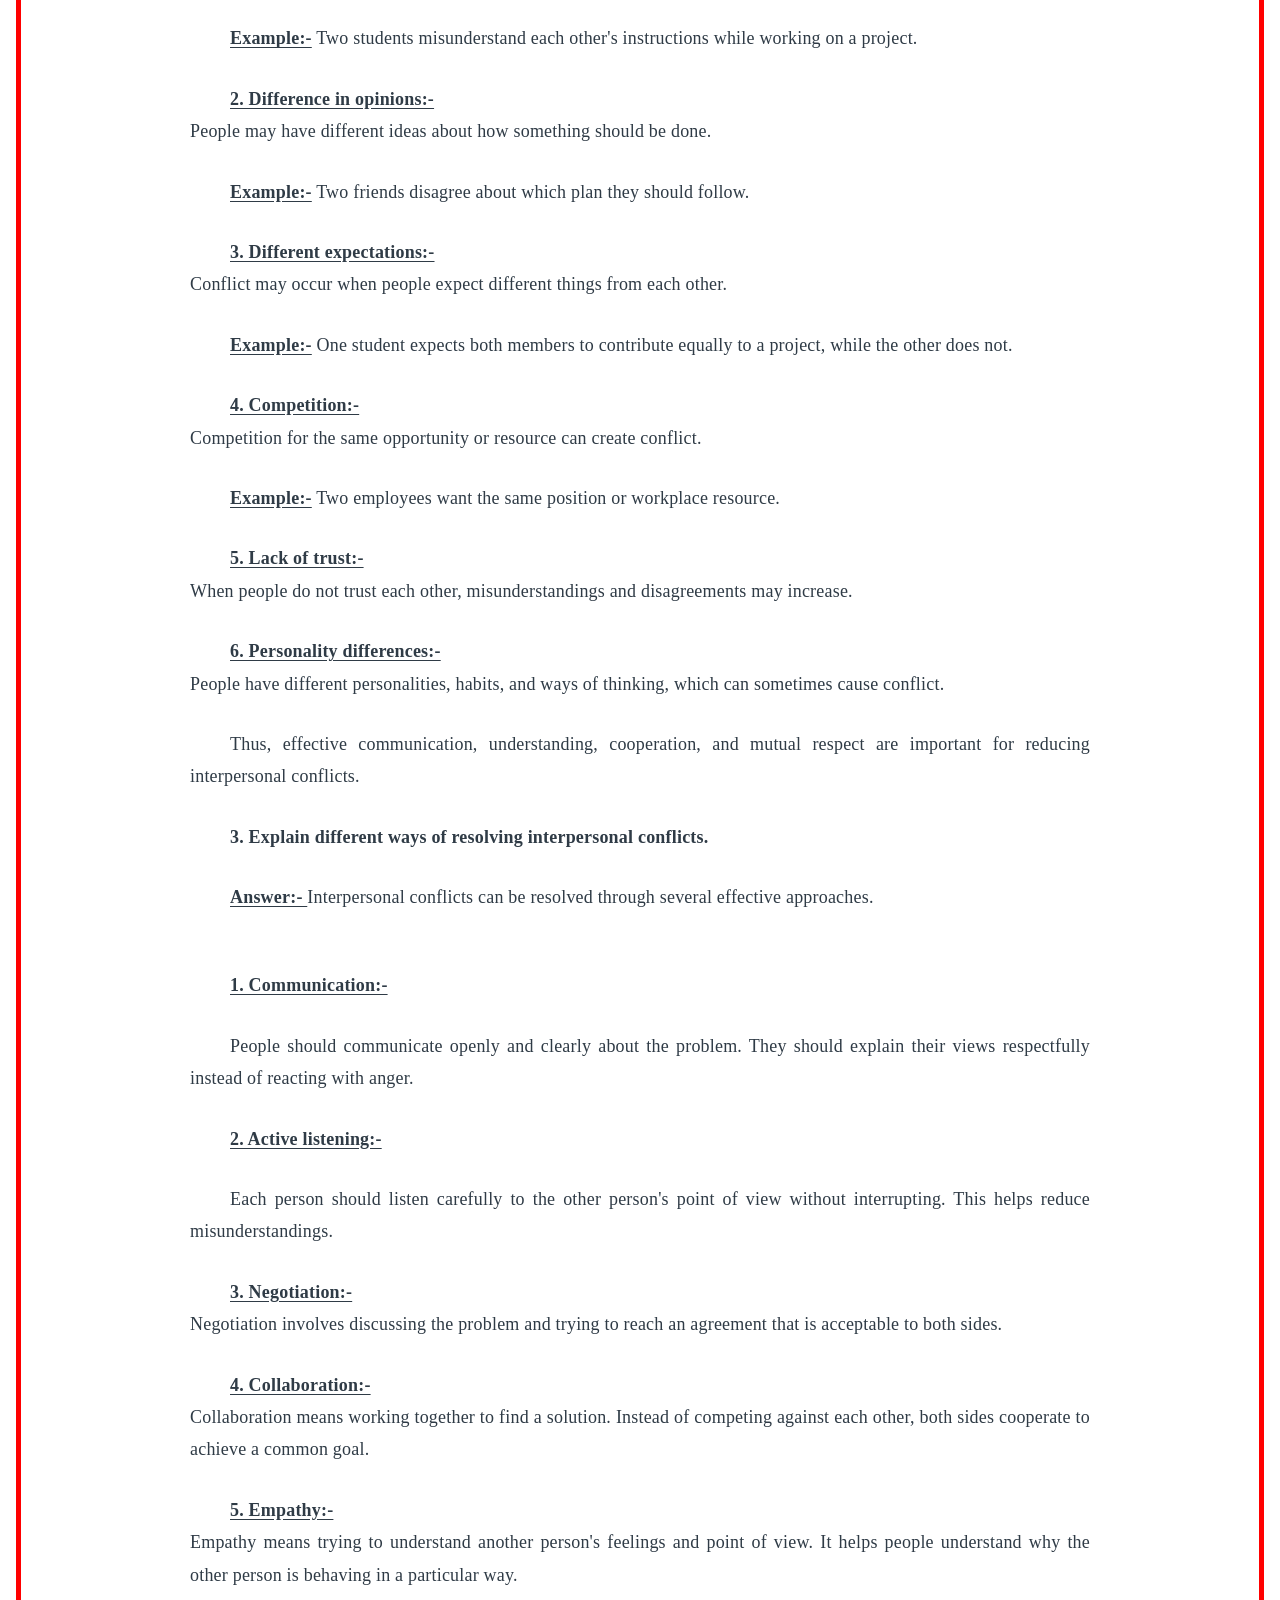
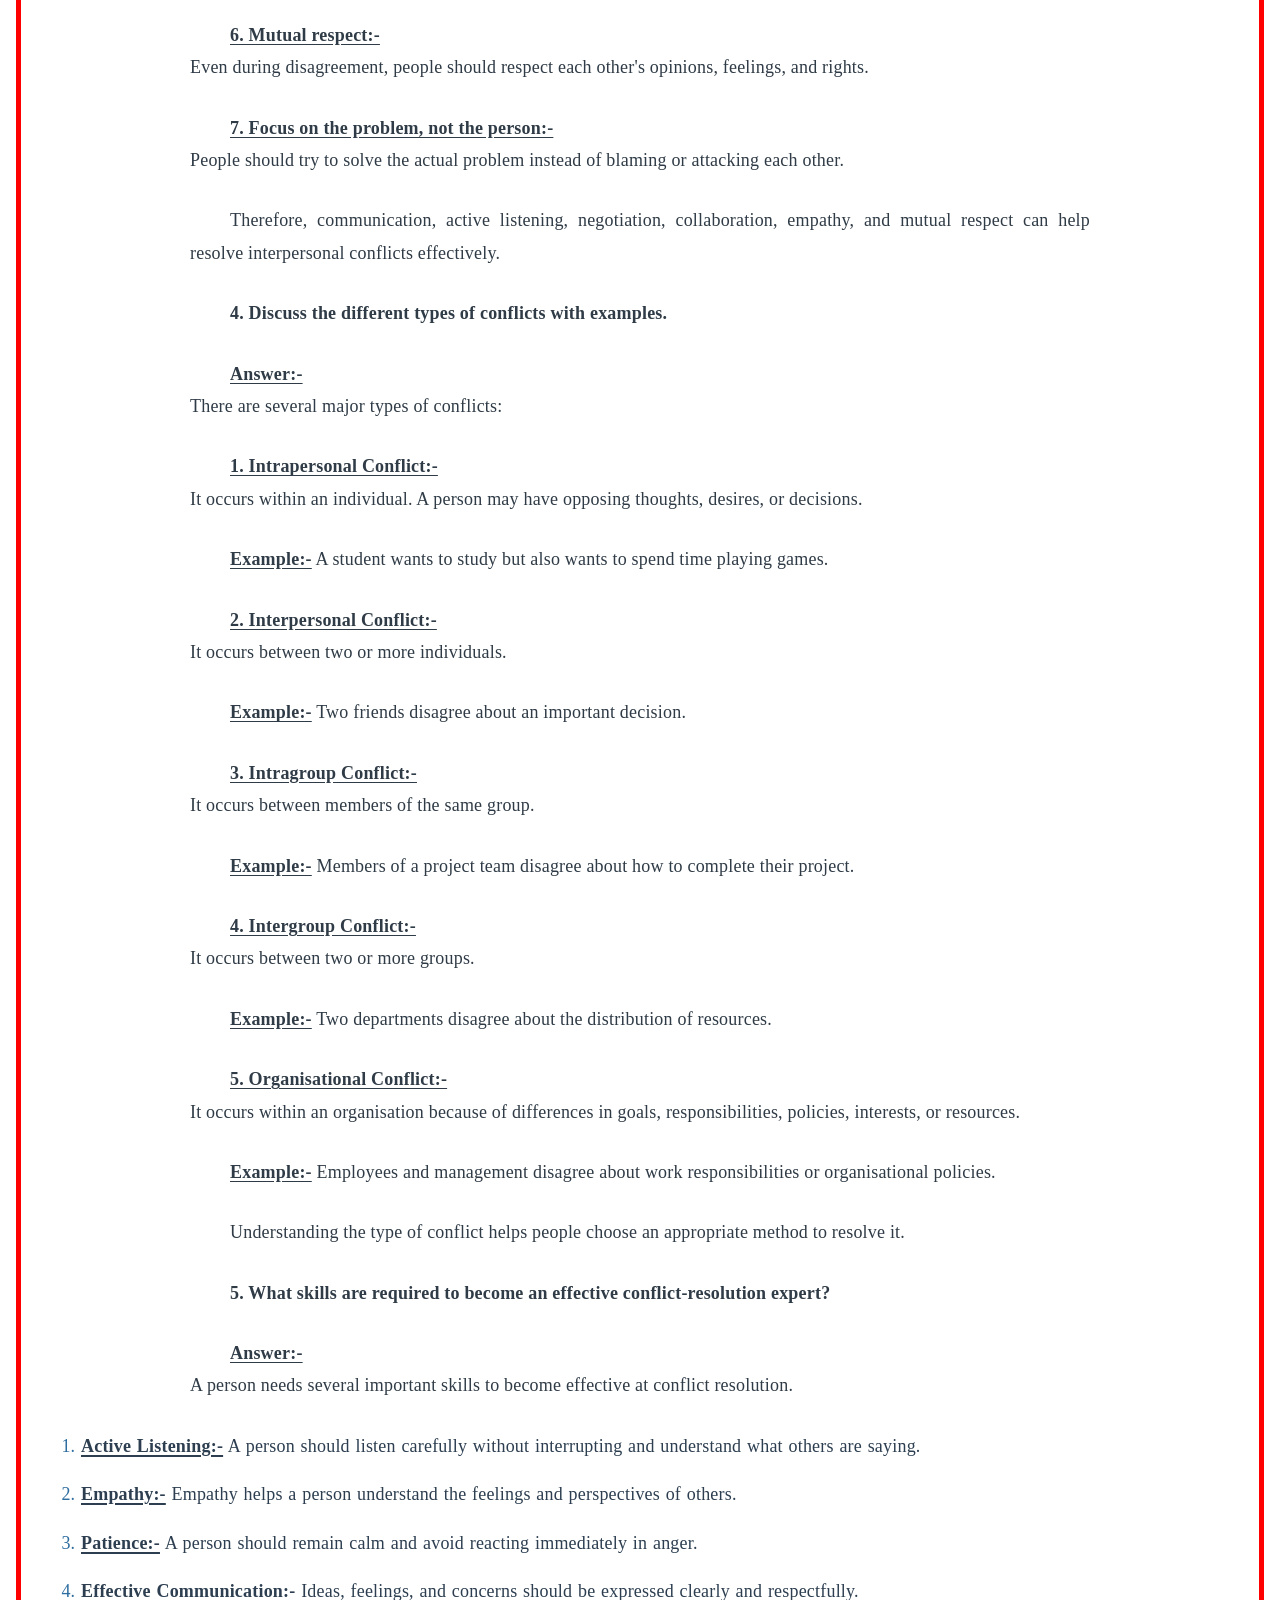
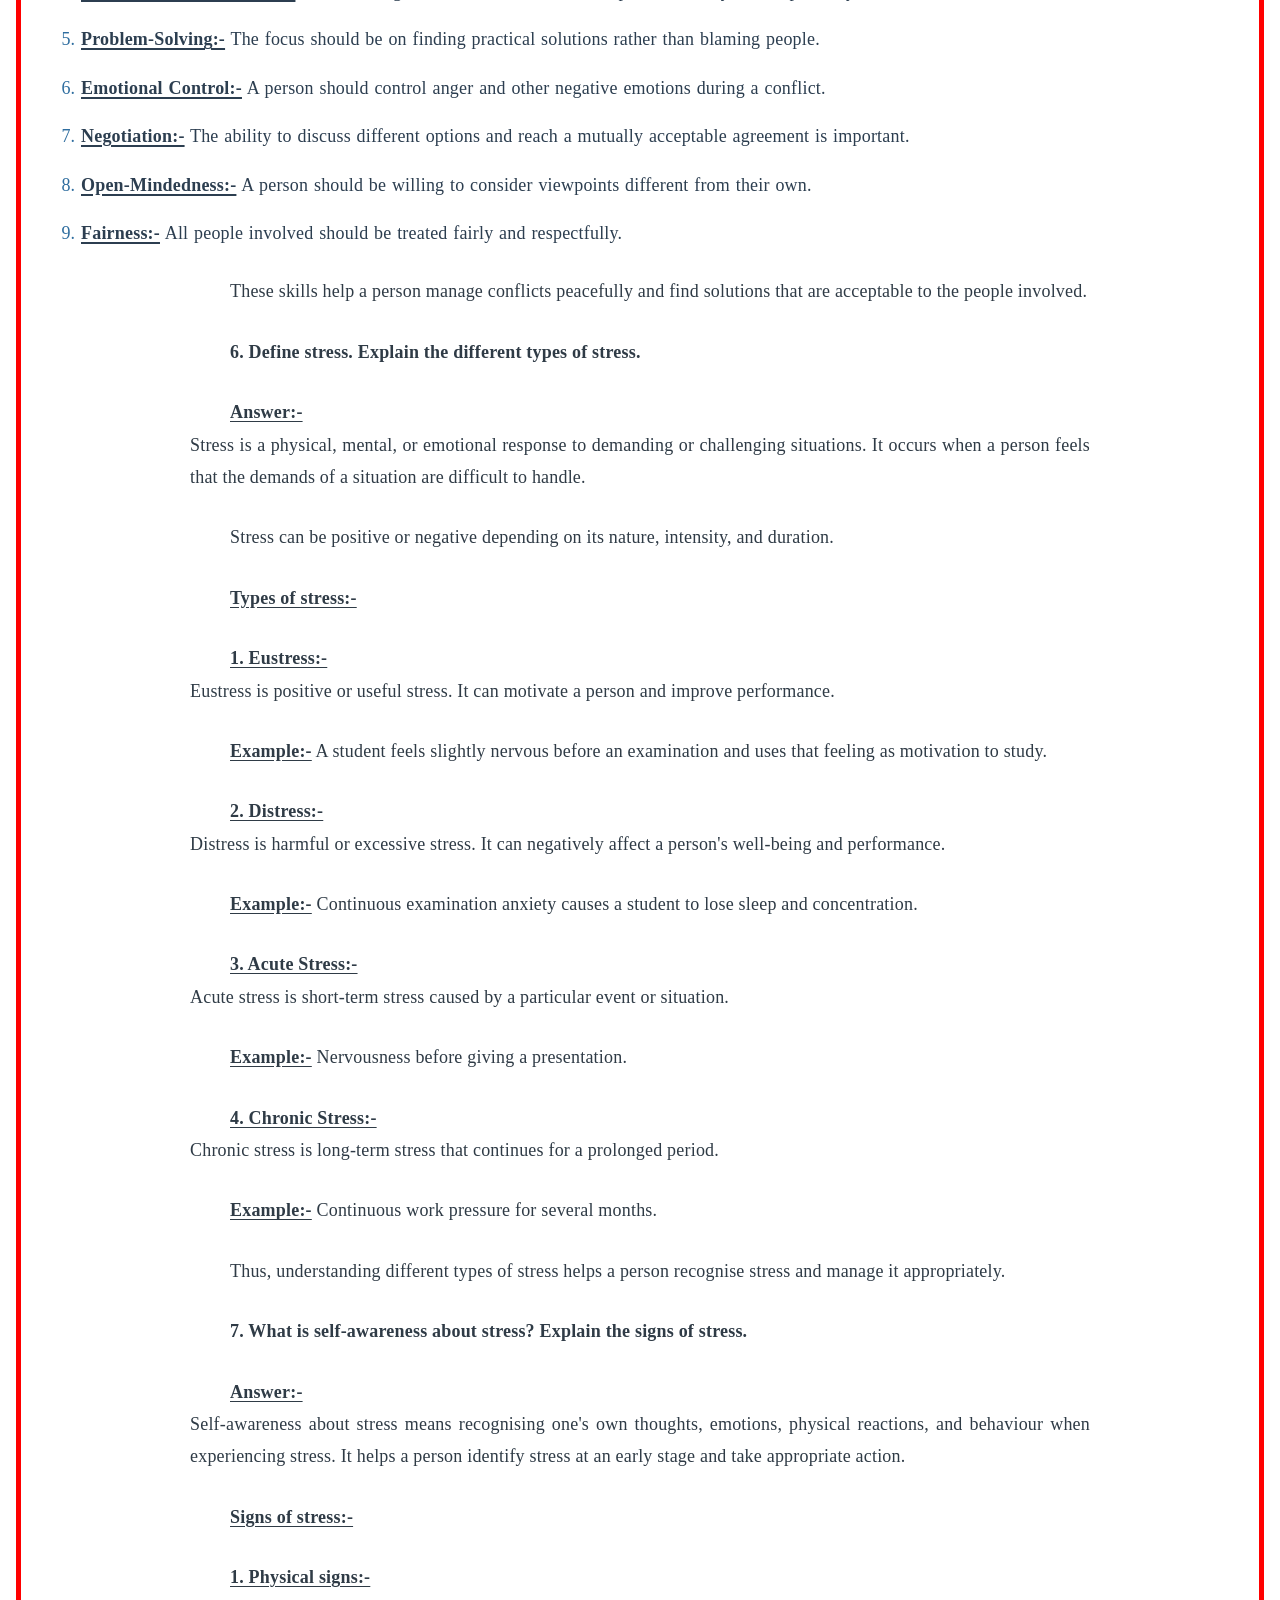
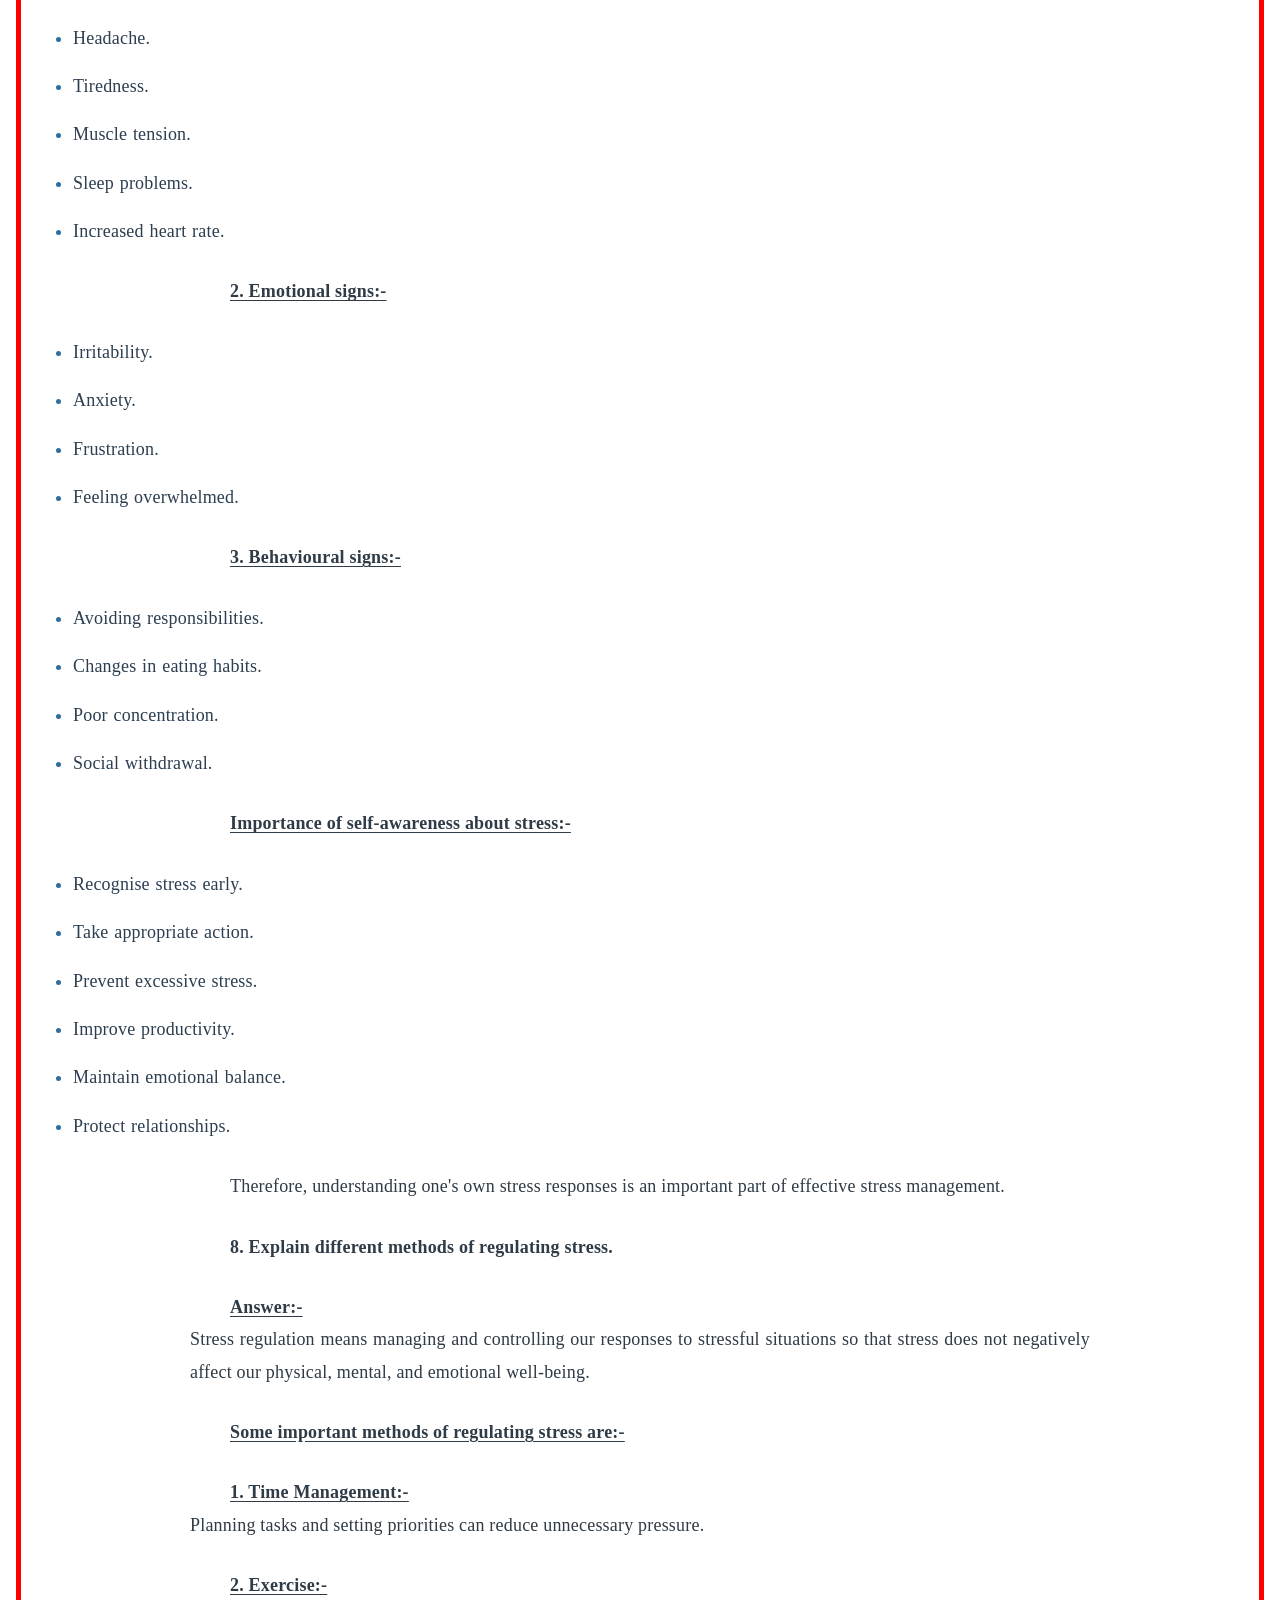
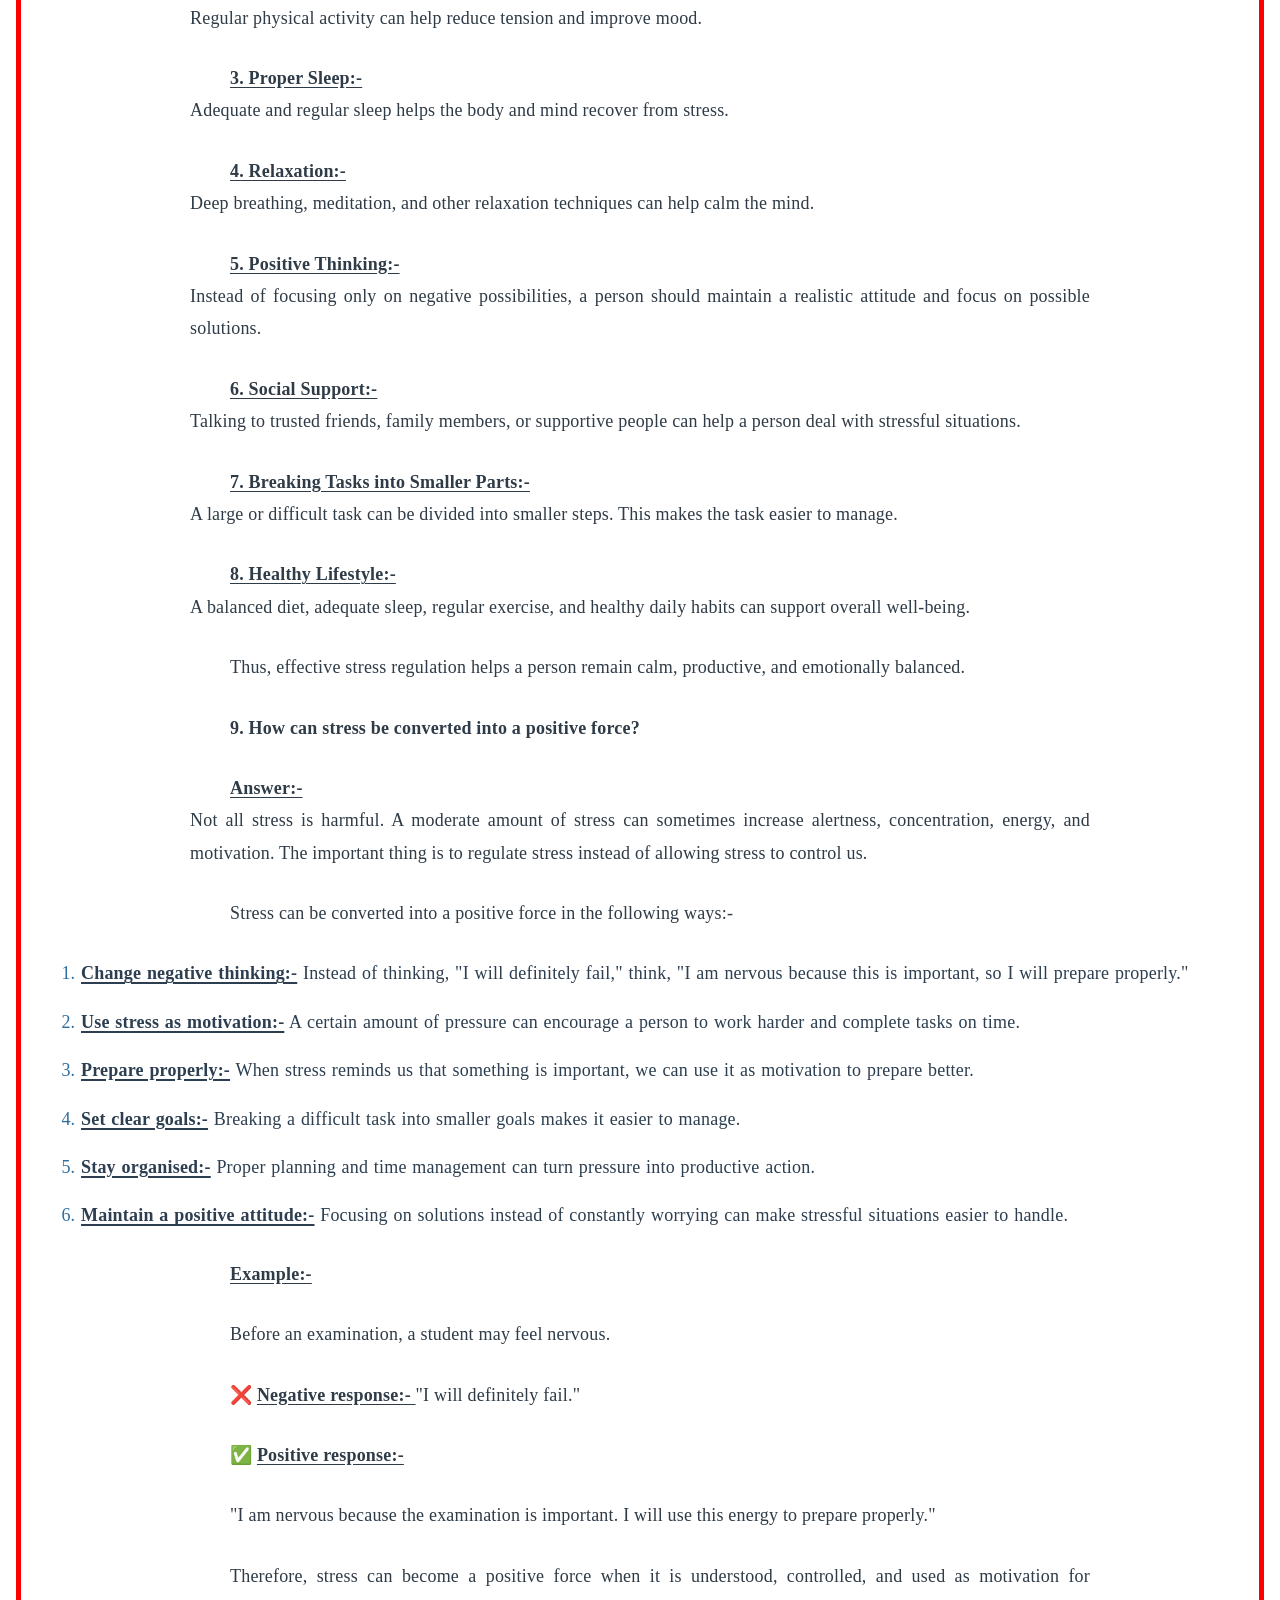
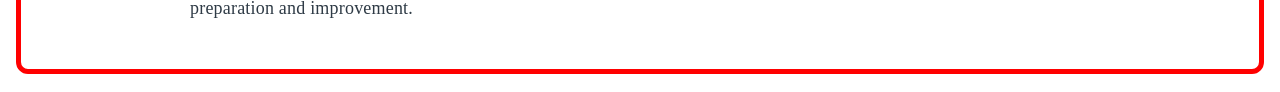
<file: Week2.html>
<!DOCTYPE html>
<html>
<head>
  <meta http-equiv="CONTENT-TYPE" content="text/html; charset=UTF-8">
  <title>Developing Soft Skills and Personality</title>
  <link rel="stylesheet" href="Design.css">
</head>
<body>
  <div class="week-section">
    <div style="text-align: center;">
      <h1>
        <b><u>Developing Soft Skills and Personality</u></b>
      </h1>
      <h2><b><u>Notes:-</u></b></h2>
      <p style="font-size: 24px;">
        <b>
          <u>
            Developing Soft Skills and Personality:-
          </u>        
        </b>
      </p>
      <h3>
        📝 <b><u>WEEK 2 — Important Questions & Answers:-</u></b>
      </h3>
    </div>
      <h4>
        🔹 <b><u>Short Questions:-</u></b>
      </h4>
      <p>
        <b>1. What is conflict?</b>
      </p>
      <p>
        <b><u>Answer:-</u></b><br>
        Conflict is a disagreement or difference of opinions, interests, needs, or ideas between two or more people or groups. In simple words, conflict happens when people do not agree with each other.
      </p>
      <p>
        <b>2. What is conflict resolution?</b>
      </p>
      <p>
        <b><u>Answer:-</u></b><br>
        Conflict resolution is the process of finding a peaceful and effective solution to a disagreement or conflict. Its aim is to solve the problem and maintain a healthy relationship between the people involved.
      </p>
      <p>
        <b>3. What is a win-win solution?</b>
      </p>
      <p>
        <b><u>Answer:-</u></b><br>
        A win-win solution is a solution in which both sides have their important needs and interests considered and both sides gain something. It aims to benefit both parties rather than allowing only one side to win.
      </p>
      <p>
        <b>4. Mention four causes of conflict.</b>
      </p>
      <p>
        <b><u>Answer:-</u></b><br>
        Four common causes of conflict are: 
      </p>
      <ul>
        <li>Difference in opinions.</li>
        <li>Miscommunication.</li>
        <li>Different interests.</li>
        <li>Lack of understanding.</li>
      </ul>
      <p>
        <b>5. What is interpersonal conflict?</b>
      </p>
      <p>
        <b><u>Answer:-</u></b><br>
        Interpersonal conflict is a disagreement or conflict between two or more individuals. It may occur between friends, family members, students, teachers and students, or colleagues.
      </p>
      <p>
        <b>6. What is negotiation?</b>
      </p>
      <p>
        <b><u>Answer:-</u></b><br>
        Negotiation is the process of discussing a problem or disagreement with another person or group in order to reach a mutually acceptable agreement.
      </p>
      <p>
        <b>7. What is collaboration?</b>
      </p>
      <p>
        <b><u>Answer:-</u></b><br>
        Collaboration is the process of working together with others to solve a problem or achieve a common goal. It involves cooperation, communication, mutual respect, and shared responsibility.
      </p>
      <p>
        <b>8. What is intrapersonal conflict?</b>
      </p>
      <p>
        <b><u>Answer:-</u></b><br>
        Intrapersonal conflict is a conflict that occurs within a person's own mind. It happens when a person has two or more opposing thoughts, desires, feelings, or choices.
      </p>
      <p>
        <b><u>Example:-</u></b> A student wants to study for an examination but also wants to play games.
      </p>
      <p>
        <b>9. What is intragroup conflict?</b>
      </p>
      <p>
        <b><u>Answer:-</u></b><br>
        Intragroup conflict is a conflict that occurs between members of the same group.
      </p>
      <p>
        <b><u>Example:-</u></b> Members of a project team disagree about how to complete their project.
      </p>
      <p>
        <b>10. What is intergroup conflict?</b>
      </p>
      <p>
        <b><u>Answer:-</u></b><br>
        Intergroup conflict is a conflict that occurs between two or more groups.
      </p>
      <p>
        <b><u>Example:-</u></b> Two departments of an organisation disagree about the allocation of resources.
      </p>
      <p>
        <b>11. Define stress.</b>
      </p>
      <p>
        <b><u>Answer:-</u></b><br>
        Stress is a physical, mental, or emotional response to demanding or challenging situations. It occurs when a person feels that the demands of a situation are difficult to handle.
      </p>
      <p>
        <b>12. What is eustress?</b>
      </p>
      <p>
        <b><u>Answer:-</u></b><br>
        Eustress is a form of positive or useful stress that motivates a person to perform better, take action, and achieve goals.
      </p>
      <p>
        <b><u>Example:-</u></b> A little nervousness before an examination can motivate a student to prepare well.
      </p>
      <p>
        <b>13. What is distress?</b>
      </p>
      <p>
        <b><u>Answer:-</u></b><br>
        Distress is harmful or excessive stress that negatively affects a person's physical, mental, or emotional well-being and may reduce performance.
      </p>
      <p>
        <b><u>Example:-</u></b> Constant worry about examinations may cause lack of sleep and poor concentration.
      </p>
      <p>
        <b>14. What is acute stress?</b>
      </p>
      <p>
        <b><u>Answer:-</u></b><br>
        Acute stress is short-term stress that occurs because of a specific event or situation.
      </p>
      <p>
        <b><u>Example:-</u></b> Feeling nervous before giving a presentation.
      </p>
      <p>
        <b>15. What is chronic stress?</b>
      </p>
      <p>
        <b><u>Answer:-</u></b><br>
        Chronic stress is long-term stress that continues for a prolonged period, such as weeks, months, or longer.
      </p>
      <p>
        <b><u>Example:-</u></b> Continuous pressure at work for several months.
      </p>
      <p>
        <b>16. What is stress regulation?</b>
      </p>
      <p>
        <b><u>Answer:-</u></b><br>
        Stress regulation means managing and controlling one's response to stressful situations so that stress does not negatively affect physical, mental, and emotional well-being.
      </p>
      <p>
        <b>17. Mention four signs of stress.</b>
      </p>
      <p>
        <b><u>Answer:-</u></b><br>
        Four common signs of stress are:
      </p>
      <ul>
        <li>Headache.</li>
        <li>Tiredness.</li>
        <li>Irritability.</li>
        <li>Poor concentration.</li>
      </ul>
      <p>
        <b>18. How can stress be managed?</b>
      </p>
      <p>
        <b><u>Answer:-</u></b><br>
        Stress can be managed through:-
      </p>
      <ul>
        <li>Proper time management.</li>
        <li>Regular exercise.</li>
        <li>Adequate sleep.</li>
        <li>Relaxation and deep breathing.</li>
        <li>Positive thinking.</li>
        <li>Social support.</li>
        <li>Breaking large tasks into smaller parts.</li>
        <li>Maintaining a healthy lifestyle.</li>
      </ul>
      <h3>
        <b>
       ⭐<u>
         Long Questions:-
       </u>
        </b>
      </h3>
      <p>
        <b>1. Explain the concept of conflict resolution and discuss the importance of a win-win solution.</b>
      </p>
      <p>
        <b><u>Answer:-</u></b><br>
        Conflict resolution is the process of finding a peaceful and effective solution to a disagreement or conflict. Conflicts may occur because of differences in opinions, interests, needs, expectations, communication, or values.
      </p>
      <p>
        The purpose of conflict resolution is not simply to prove who is right or wrong. Its main purpose is to understand the problem, respect the people involved, and find a solution that can improve the situation and maintain a healthy relationship.
      </p>
      <p>
        <b><u>Steps in conflict resolution:-</u></b>
      </p>
      <ol>
        <li><b><u>Identify the problem:—</u></b>  Understand what the actual conflict is.</li>
        <li><b><u>Listen to both sides:-</u></b> — Give both parties an opportunity to explain their views.</li>
        <li><b><u>Identify needs and interests:-</u></b> — Understand what each person actually needs.</li>
        <li><b><u>Avoid blaming:-</u></b> — Focus on solving the problem rather than blaming someone.</li>
        <li><b><u>Generate possible solutions:-</u></b> — Think of different ways to solve the conflict.</li>
        <li><b><u>Evaluate the solutions:-</u></b> — Consider which solution is acceptable to both sides.</li>
        <li><b><u>Agree on a solution:-</u></b> — Select a mutually acceptable solution.</li>
        <li><b><u>Implement and review:-</u></b> — Put the solution into practice and check whether it works.</li>
      </ol>
      <p>
        <b><u>Importance of a win-win solution:-</u></b>
      </p>
      <p>
        A win-win solution is one in which both parties benefit from the outcome. It is important because it:-
      </p>
      <ul>
        <li>Satisfies the important needs of both sides.</li>
        <li>Reduces hostility and anger.</li>
        <li>Builds trust and mutual respect.</li>
        <li>Maintains healthy relationships.</li>
        <li>Encourages cooperation.</li>
        <li>Provides a long-term solution to conflicts.</li>
      </ul>
      <p>
        Therefore, a win-win approach is useful because it tries to solve the problem without creating a new problem between the people involved.
      </p>
      <p>
        <b>2. What is interpersonal conflict? Explain its causes with suitable examples.</b>
      </p>
      <p>
        <b>Answer:-</b><br>
        Interpersonal conflict is a disagreement or conflict between two or more individuals. It can occur between friends, family members, students, teachers and students, colleagues, managers and employees, etc.
      </p>
      <p>
        <b><u>Causes of interpersonal conflict:-</u></b>
      </p>
      <p>
        <b><u>1. Poor communication:-</u></b><br>
        When people do not communicate clearly, misunderstandings can develop.
      </p>
      <p>
        <b><u>Example:-</u></b> Two students misunderstand each other's instructions while working on a project.
      </p>
      <p>
        <b><u>2. Difference in opinions:-</u></b><br>
        People may have different ideas about how something should be done.
      </p>
      <p>
        <b><u>Example:-</u></b> Two friends disagree about which plan they should follow.
      </p>
      <p>
        <b><u>3. Different expectations:-</u></b><br>
        Conflict may occur when people expect different things from each other.
      </p>
      <p>
        <b><u>Example:-</u></b> One student expects both members to contribute equally to a project, while the other does not.
      </p>
      <p>
        <b><u>4. Competition:-</u></b><br>    
        Competition for the same opportunity or resource can create conflict.
      </p>
      <p>
        <b><u>Example:-</u></b> Two employees want the same position or workplace resource.
      </p>
      <p>
        <b><u>5. Lack of trust:-</u></b><br>
        When people do not trust each other, misunderstandings and disagreements may increase.
      </p>
      <p>
        <b><u>6. Personality differences:-</u></b><br>
        People have different personalities, habits, and ways of thinking, which can sometimes cause conflict.
      </p>
      <p>
        Thus, effective communication, understanding, cooperation, and mutual respect are important for reducing interpersonal conflicts.
      </p>
      <p>
        <b>3. Explain different ways of resolving interpersonal conflicts.</b>
      </p>
      <p>
        <b>
          <u>
            Answer:- 
          </u>
        </b>Interpersonal conflicts can be resolved through several effective approaches.
      </p>
    <p>
       
    </p>
      <p>
        <b><u>1. Communication:-</u></b>
      </p>
    <p>
      People should communicate openly and clearly about the problem. They should explain their views respectfully instead of reacting with anger.
    </p>
      <p>
        <b><u>2. Active listening:-</u></b>
      </p>
    <p>
      Each person should listen carefully to the other person's point of view without interrupting. This helps reduce misunderstandings.
    </p>
      <p>
        <b><u>3. Negotiation:-</u></b><br>
        Negotiation involves discussing the problem and trying to reach an agreement that is acceptable to both sides.
      </p>
      <p>
        <b><u>4. Collaboration:-</u></b><br>
        Collaboration means working together to find a solution. Instead of competing against each other, both sides cooperate to achieve a common goal.
      </p>
      <p>
        <b><u>5. Empathy:-</u></b><br>
        Empathy means trying to understand another person's feelings and point of view. It helps people understand why the other person is behaving in a particular way.
      </p>
      <p>
        <b><u>6. Mutual respect:-</u></b><br>
        Even during disagreement, people should respect each other's opinions, feelings, and rights.
      </p>
      <p>
        <b><u>7. Focus on the problem, not the person:-</u></b><br>
        People should try to solve the actual problem instead of blaming or attacking each other.
      </p>
      <p>
        Therefore, communication, active listening, negotiation, collaboration, empathy, and mutual respect can help resolve interpersonal conflicts effectively.
      </p>
      <p>
        <b>4. Discuss the different types of conflicts with examples.</b>
      </p>
      <p>
        <b><u>Answer:-</u></b><br>
        There are several major types of conflicts:
      </p>
      <p>
        <b><u>1. Intrapersonal Conflict:-</u></b><br>
        It occurs within an individual. A person may have opposing thoughts, desires, or decisions.
      </p>
      <p>
        <b><u>Example:-</u></b> A student wants to study but also wants to spend time playing games.
      </p>
      <p><b><u>2. Interpersonal Conflict:-</u></b><br>
        It occurs between two or more individuals.
      </p>
      <p>
        <b><u>Example:-</u></b> 
        Two friends disagree about an important decision.
      </p>
      <p>
        <b><u>3. Intragroup Conflict:-</u></b><br>
        It occurs between members of the same group.
      </p>
      <p>
        <b><u>Example:-</u></b> Members of a project team disagree about how to complete their project.
      </p>
      <p>
        <b><u>4. Intergroup Conflict:-</u></b><br>
        It occurs between two or more groups.
      </p>
      <p>
        <b><u>Example:-</u></b> Two departments disagree about the distribution of resources.
      </p>
      <p>
        <b><u>5. Organisational Conflict:-</u></b><br>
        It occurs within an organisation because of differences in goals, responsibilities, policies, interests, or resources.
      </p>
      <p>
        <b><u>Example:-</u></b> Employees and management disagree about work responsibilities or organisational policies.
      </p>
      <p>
        Understanding the type of conflict helps people choose an appropriate method to resolve it.
      </p>
      <p>
        <b>5. What skills are required to become an effective conflict-resolution expert?</b>
      </p>
      <p>
        <b><u>Answer:-</u></b><br>
        A person needs several important skills to become effective at conflict resolution.
      </p>
      <ol>
        <li><b><u>Active Listening:-</u></b> A person should listen carefully without interrupting and understand what others are saying.</li>
        <li><b><u>Empathy:-</u></b> Empathy helps a person understand the feelings and perspectives of others.</li>
        <li><b><u>Patience:-</u></b> A person should remain calm and avoid reacting immediately in anger.</li>
        <li><b><u>Effective Communication:-</u></b> Ideas, feelings, and concerns should be expressed clearly and respectfully.</li>
        <li><b><u>Problem-Solving:-</u></b> The focus should be on finding practical solutions rather than blaming people.</li>
        <li><b><u>Emotional Control:-</u></b> A person should control anger and other negative emotions during a conflict.</li>
        <li><b><u>Negotiation:-</u></b> The ability to discuss different options and reach a mutually acceptable agreement is important.</li>
        <li><b><u>Open-Mindedness:-</u></b> A person should be willing to consider viewpoints different from their own.</li>
        <li><b><u>Fairness:-</u></b> All people involved should be treated fairly and respectfully.</li>
      </ol>
      <p>
        These skills help a person manage conflicts peacefully and find solutions that are acceptable to the people involved.
      </p>
      <p>
        <b>6. Define stress. Explain the different types of stress.</b>
      </p>
      <p>
        <b><u>Answer:-</u></b><br>
        Stress is a physical, mental, or emotional response to demanding or challenging situations. It occurs when a person feels that the demands of a situation are difficult to handle.
      </p>
      <p>
        Stress can be positive or negative depending on its nature, intensity, and duration.
      </p>
      <p>
        <b><u>Types of stress:-</u></b>
      </p>
      <p>
        <b><u>1. Eustress:-</u></b><br>
        Eustress is positive or useful stress. It can motivate a person and improve performance.
      </p>
      <p>
        <b><u>Example:-</u></b> A student feels slightly nervous before an examination and uses that feeling as motivation to study.
      </p>
      <p>
        <b><u>2. Distress:-</u></b><br>
        Distress is harmful or excessive stress. It can negatively affect a person's well-being and performance.
      </p>
      <p>
        <b><u>Example:-</u></b> Continuous examination anxiety causes a student to lose sleep and concentration.
      </p>
      <p>
        <b><u>3. Acute Stress:-</u></b><br>
        Acute stress is short-term stress caused by a particular event or situation.
      </p>
      <p>
        <b><u>Example:-</u></b> Nervousness before giving a presentation.
      </p>
      <p>
        <b><u>4. Chronic Stress:-</u></b><br>
        Chronic stress is long-term stress that continues for a prolonged period.
      </p>
      <p>
        <b><u>Example:-</u></b> Continuous work pressure for several months.
      </p>
      <p>
        Thus, understanding different types of stress helps a person recognise stress and manage it appropriately.
      </p>
      <p>
        <b>7. What is self-awareness about stress? Explain the signs of stress.</b>
      </p>
      <p>
        <b><u>Answer:-</u></b><br>
        Self-awareness about stress means recognising one's own thoughts, emotions, physical reactions, and behaviour when experiencing stress. It helps a person identify stress at an early stage and take appropriate action.
      </p>
      <p>
        <b><u>Signs of stress:-</u></b>
      </p>
      <p>
        <b><u>1. Physical signs:-</u></b>
      </p>
      <ul>
        <li>Headache.</li>
        <li>Tiredness.</li>
        <li>Muscle tension.</li>
        <li>Sleep problems.</li>
        <li>Increased heart rate.</li>
      </ul>
      <p>
        <b><u>2. Emotional signs:-</u></b>
      </p>
      <ul>
        <li>Irritability.</li>
        <li>Anxiety.</li>
        <li>Frustration.</li>
        <li>Feeling overwhelmed.</li>
      </ul>
      <p>
        <b><u>3. Behavioural signs:-</u></b>
      </p>
      <ul>
        <li>Avoiding responsibilities.</li>
        <li>Changes in eating habits.</li>
        <li>Poor concentration.</li>
        <li>Social withdrawal.</li>
      </ul>  
      <p>
        <b><u>Importance of self-awareness about stress:-</u></b>
      </p>
      <ul>
        <li>Recognise stress early.</li>    
        <li>Take appropriate action.</li>    
        <li>Prevent excessive stress.</li>    
        <li>Improve productivity.</li>    
        <li>Maintain emotional balance.</li>
        <li>Protect relationships.</li>        
      </ul>
      <p>
        Therefore, understanding one's own stress responses is an important part of effective stress management.
      </p>
      <p>
        <b>8. Explain different methods of regulating stress.</b>
      </p>
      <p>
        <b><u>Answer:-</u></b><br>
        Stress regulation means managing and controlling our responses to stressful situations so that stress does not negatively affect our physical, mental, and emotional well-being.
      </p>
      <p>
        <b><u>Some important methods of regulating stress are:-</u></b>
      </p>
      <p>
        <b><u>1. Time Management:-</u></b><br>
        Planning tasks and setting priorities can reduce unnecessary pressure.
      </p>
      <p>
        <b><u>2. Exercise:-</u></b><br>
        Regular physical activity can help reduce tension and improve mood.
      </p>
      <p>
        <b><u>3. Proper Sleep:-</u></b><br>
        Adequate and regular sleep helps the body and mind recover from stress.
      </p>
      <p>
        <b><u>4. Relaxation:-</u></b><br>
        Deep breathing, meditation, and other relaxation techniques can help calm the mind.
      </p>  
      <p>
        <b><u>5. Positive Thinking:-</u></b><br>
        Instead of focusing only on negative possibilities, a person should maintain a realistic attitude and focus on possible solutions.
      </p>
      <p>
        <b><u>6. Social Support:-</u></b><br>
        Talking to trusted friends, family members, or supportive people can help a person deal with stressful situations.
      </p>
      <p>
        <b><u>7. Breaking Tasks into Smaller Parts:-</u></b><br>
        A large or difficult task can be divided into smaller steps. This makes the task easier to manage.
      </p>
      <p>
        <b><u>8. Healthy Lifestyle:-</u></b><br>
        A balanced diet, adequate sleep, regular exercise, and healthy daily habits can support overall well-being.
      </p>
      <p>
        Thus, effective stress regulation helps a person remain calm, productive, and emotionally balanced.
      </p>
      <p>
        <b>9. How can stress be converted into a positive force?</b>
      </p>
      <p>

        <b><u>Answer:-</u></b><br>
        Not all stress is harmful. A moderate amount of stress can sometimes increase alertness, concentration, energy, and motivation. The important thing is to regulate stress instead of allowing stress to control us.
      </p>
      <p>
        Stress can be converted into a positive force in the following ways:-
      </p>
      <ol>
        <li>
          <b><u>Change negative thinking:-</u></b>
          Instead of thinking, "I will definitely fail," think, "I am nervous because this is important, so I will prepare properly."
        </li>
        <li>
          <b><u>Use stress as motivation:-</u></b>
          A certain amount of pressure can encourage a person to work harder and complete tasks on time.
        </li>
        <li>
          <b><u>Prepare properly:-</u></b>
          When stress reminds us that something is important, we can use it as motivation to prepare better.
        </li>
        <li>
          <b><u>Set clear goals:-</u></b>
          Breaking a difficult task into smaller goals makes it easier to manage.
        </li>
        <li>
          <b><u>Stay organised:-</u></b>
          Proper planning and time management can turn pressure into productive action.
        </li>
        <li>
          <b><u>Maintain a positive attitude:-</u></b>
          Focusing on solutions instead of constantly worrying can make stressful situations easier to handle.
        </li>
        </ol>
    <p>
      <b><u>Example:-</u></b><br>
    </p>
    <p>
      Before an examination, a student may feel nervous.
    </p>
    <p>
      <b>❌
        <u>
          Negative response:-
        </u>
      </b>"I will definitely fail."
    </p>
    <p>
      <b>✅
        <u>
          Positive response:-
        </u>
      </b>
    </p>
    <p>
      "I am nervous because the examination is important. I will use this energy 
      to prepare properly."
    </p>
    <p>
      Therefore, stress can become a positive force when it is understood, 
      controlled, and used as motivation for preparation and improvement.
    </p>
      </div>
</file>
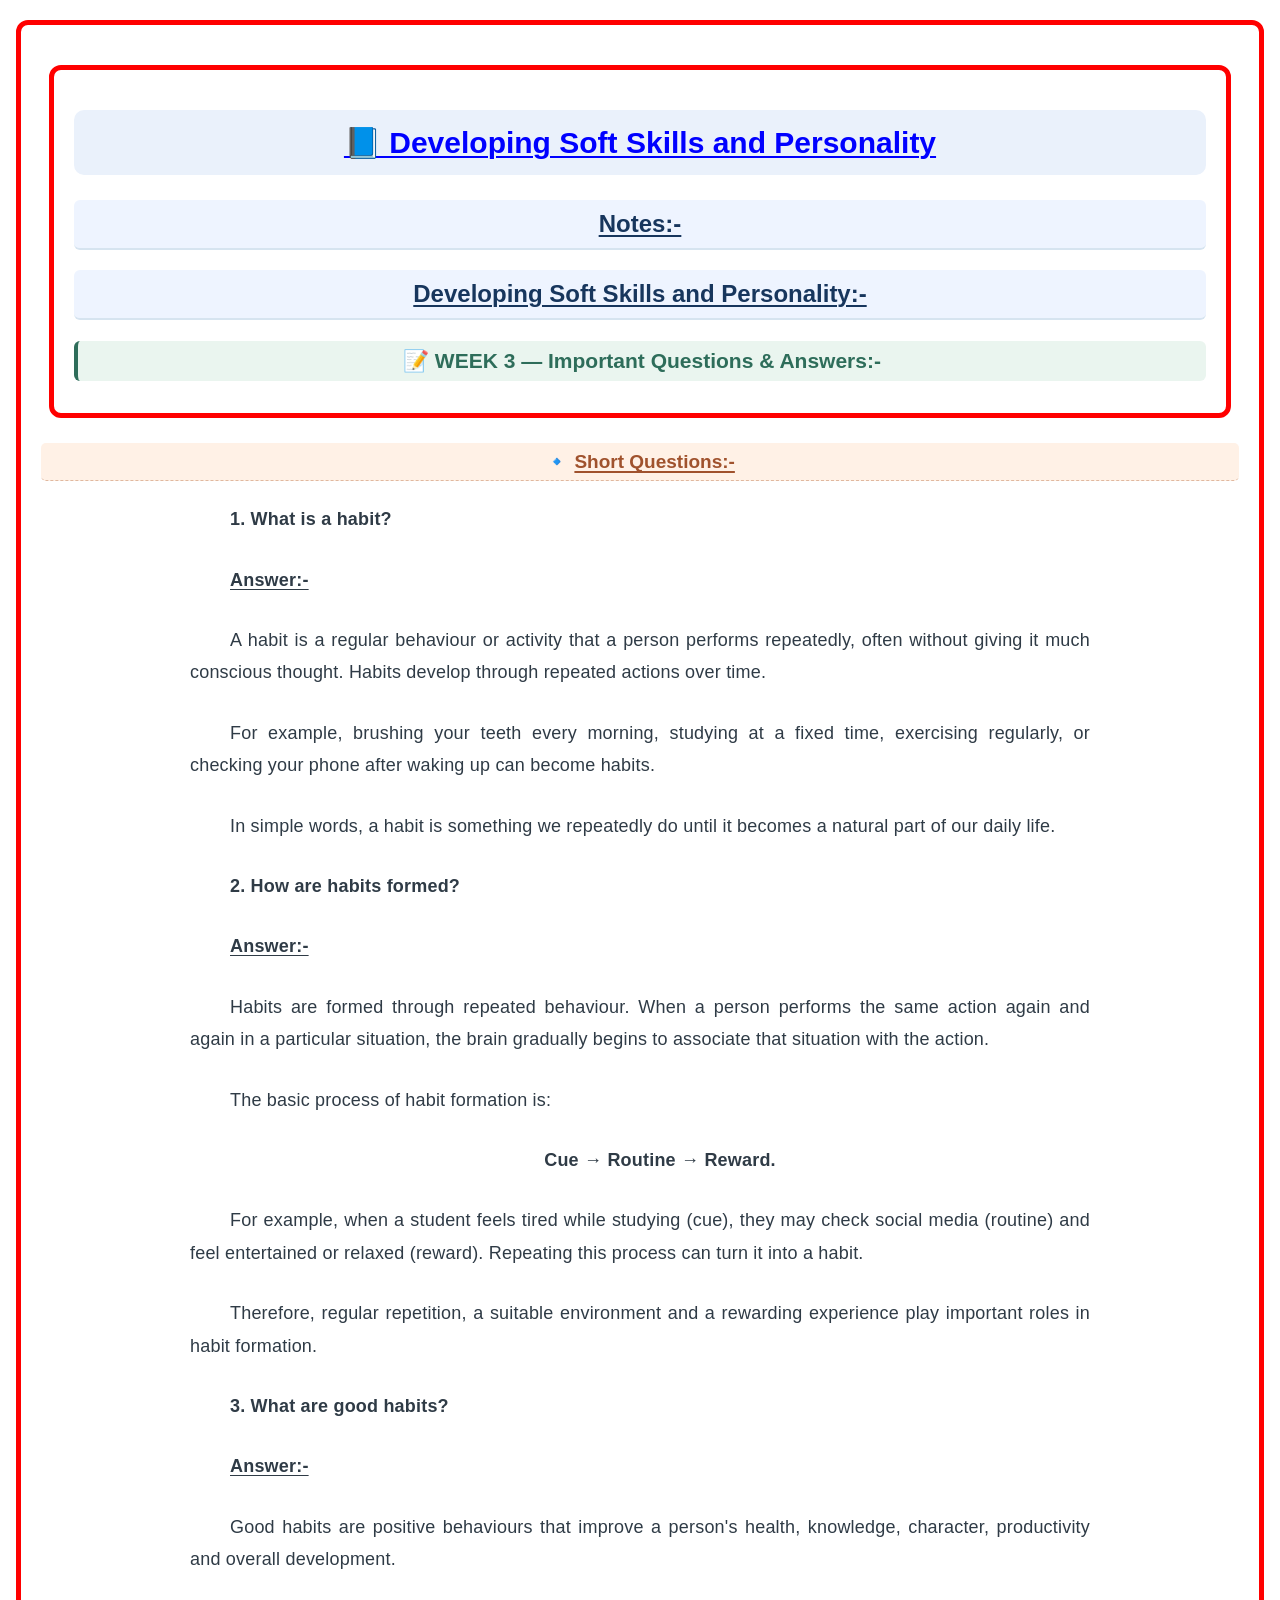
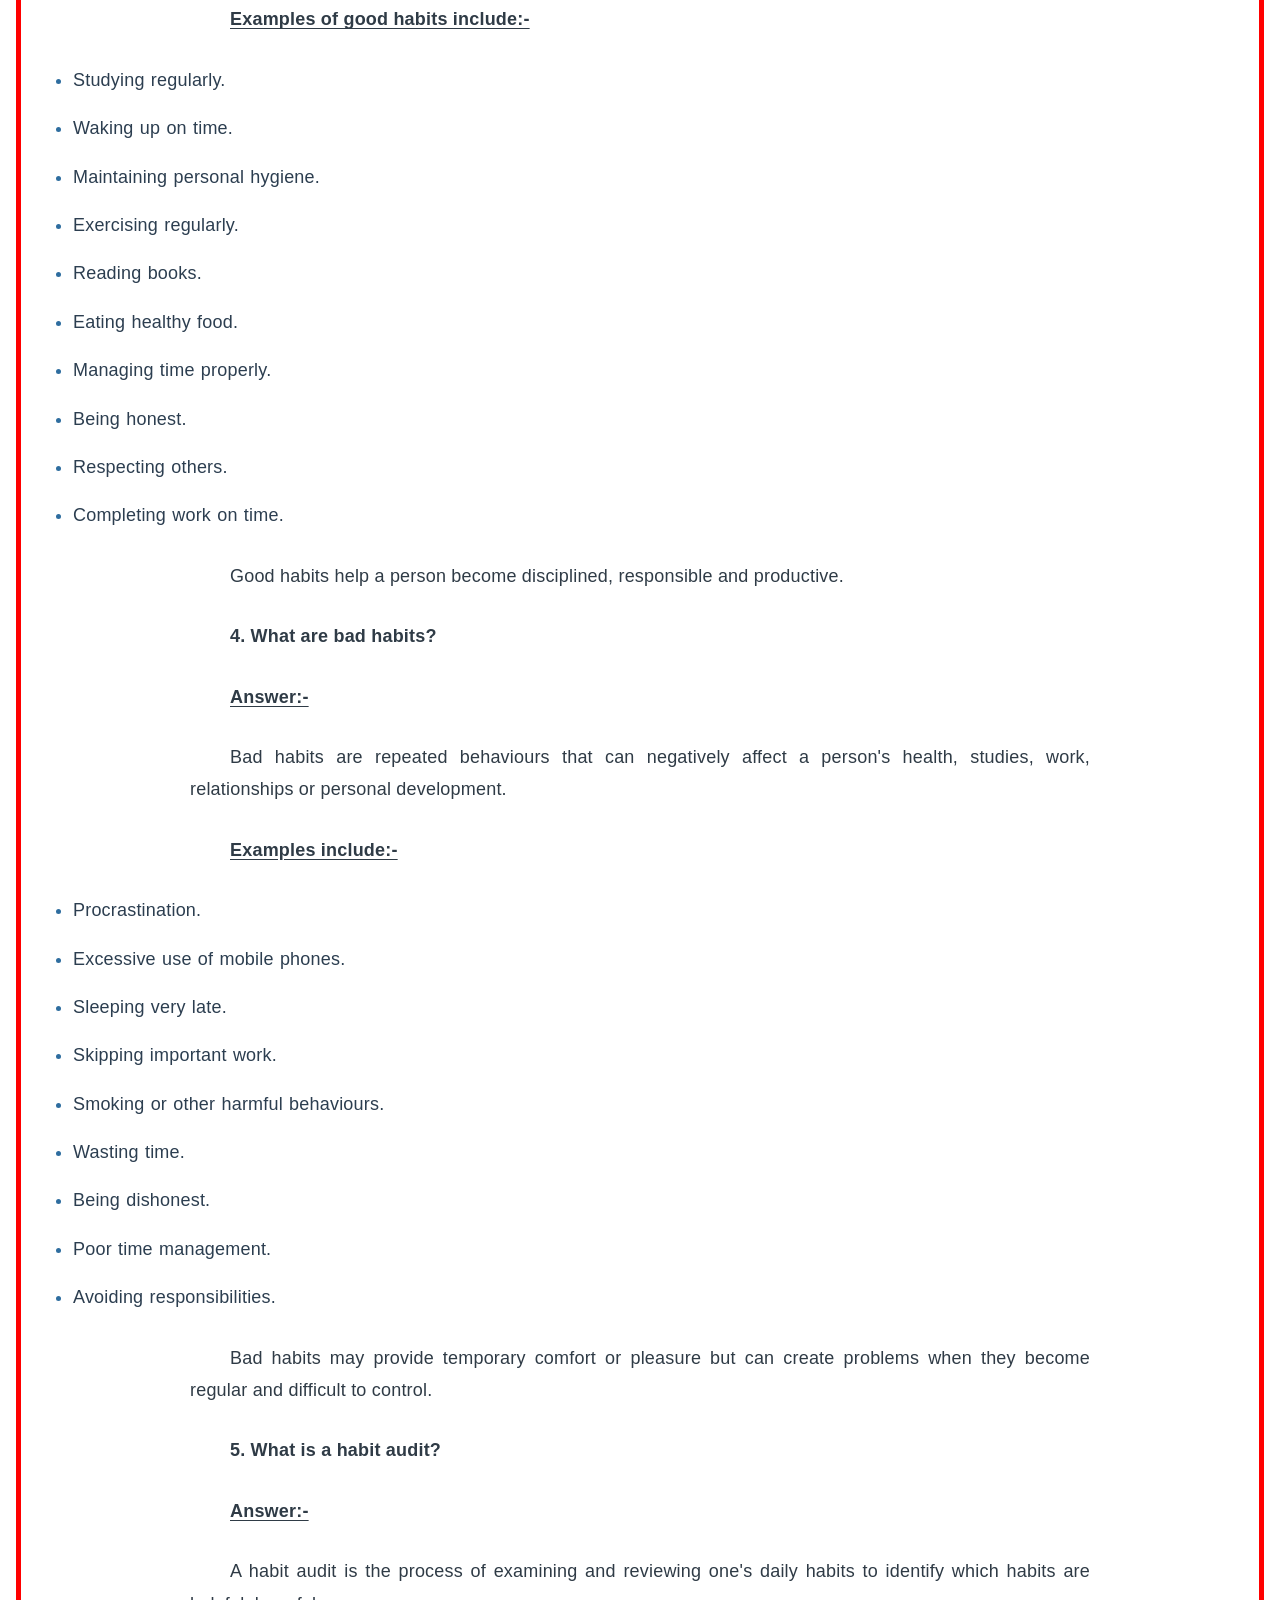
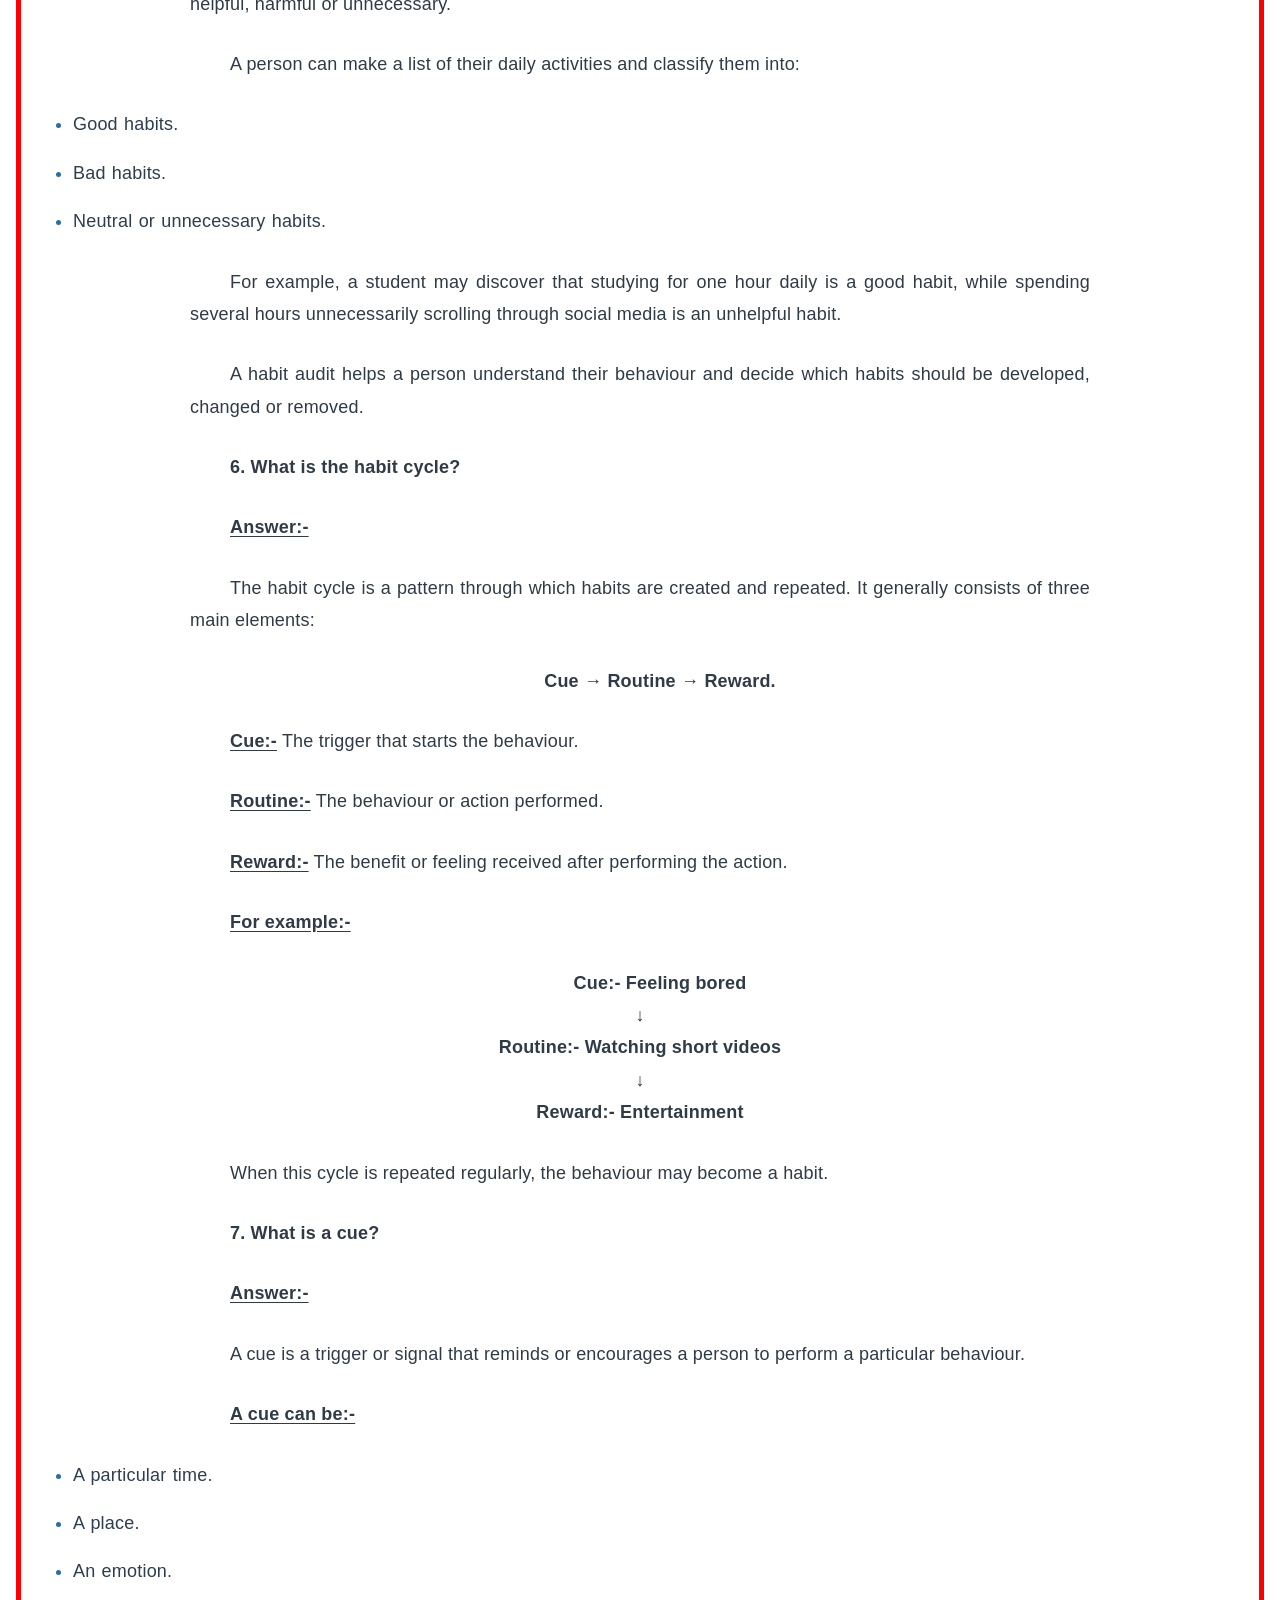
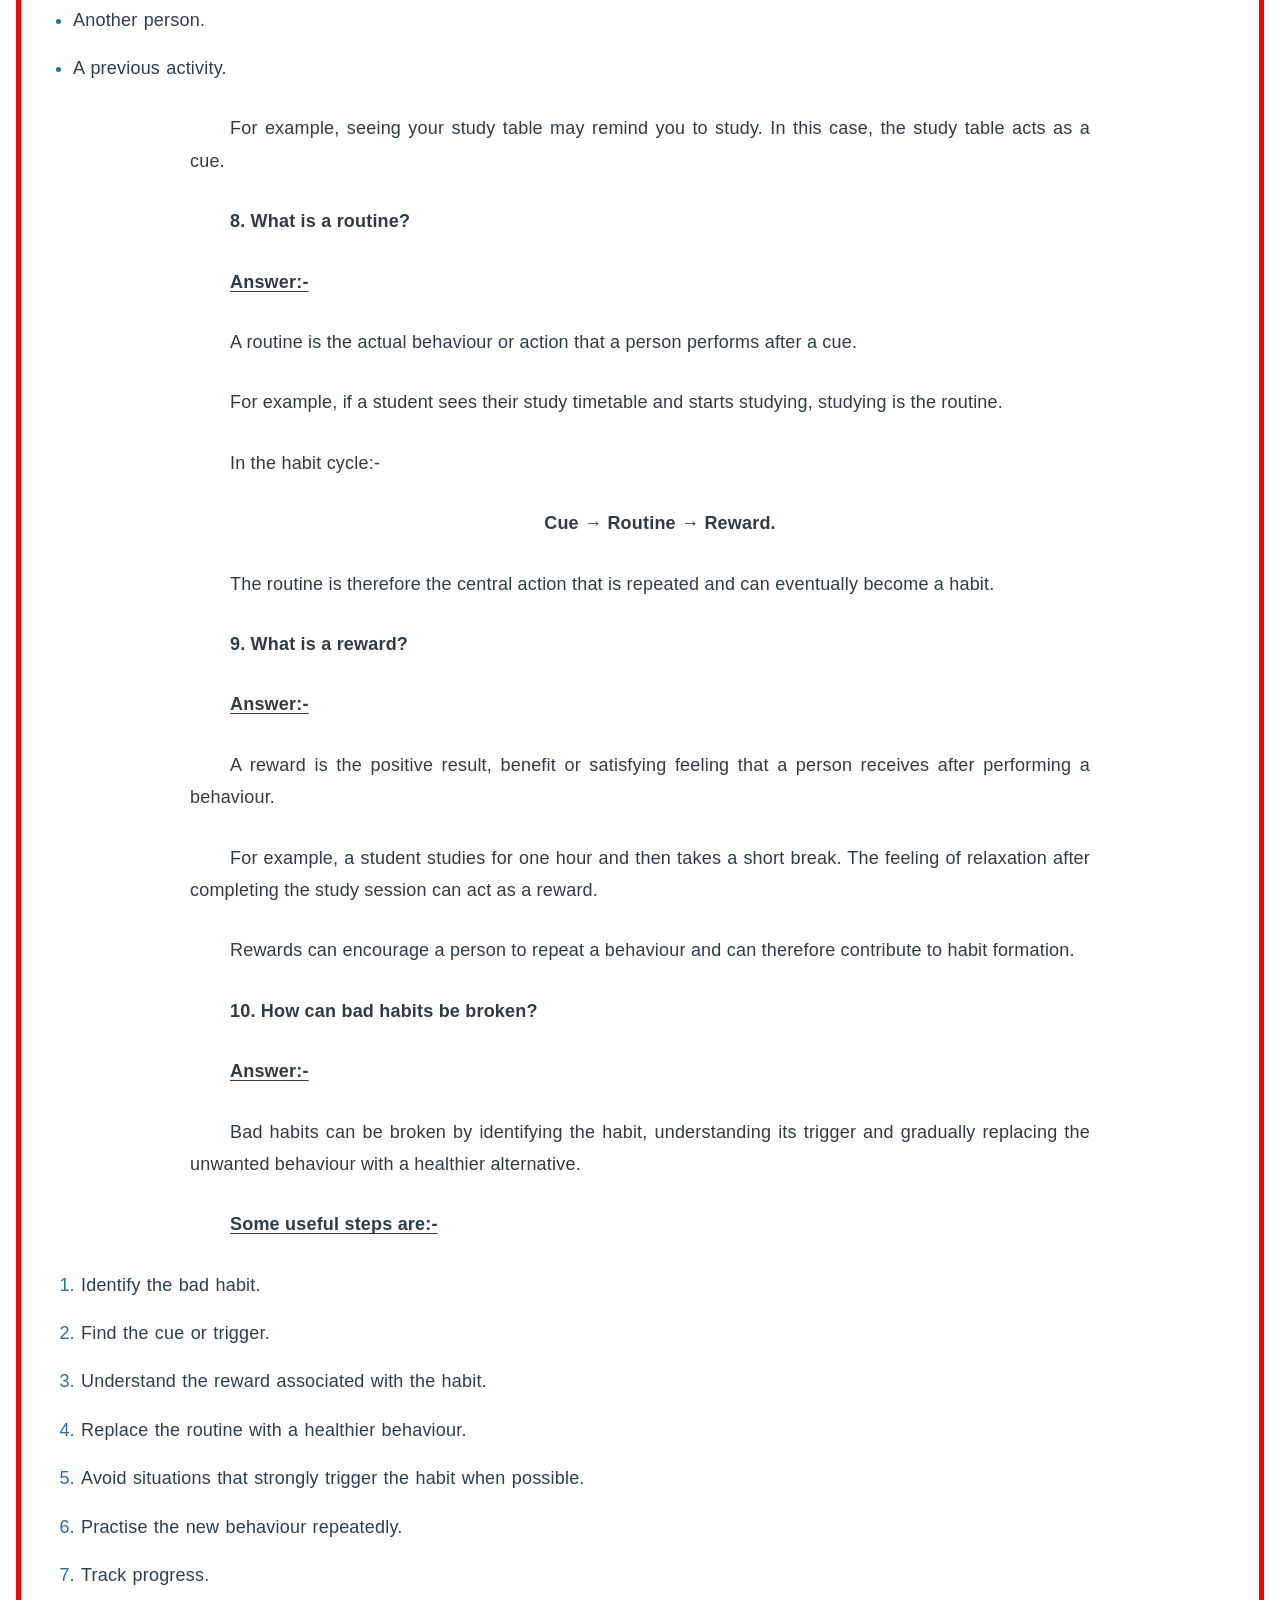
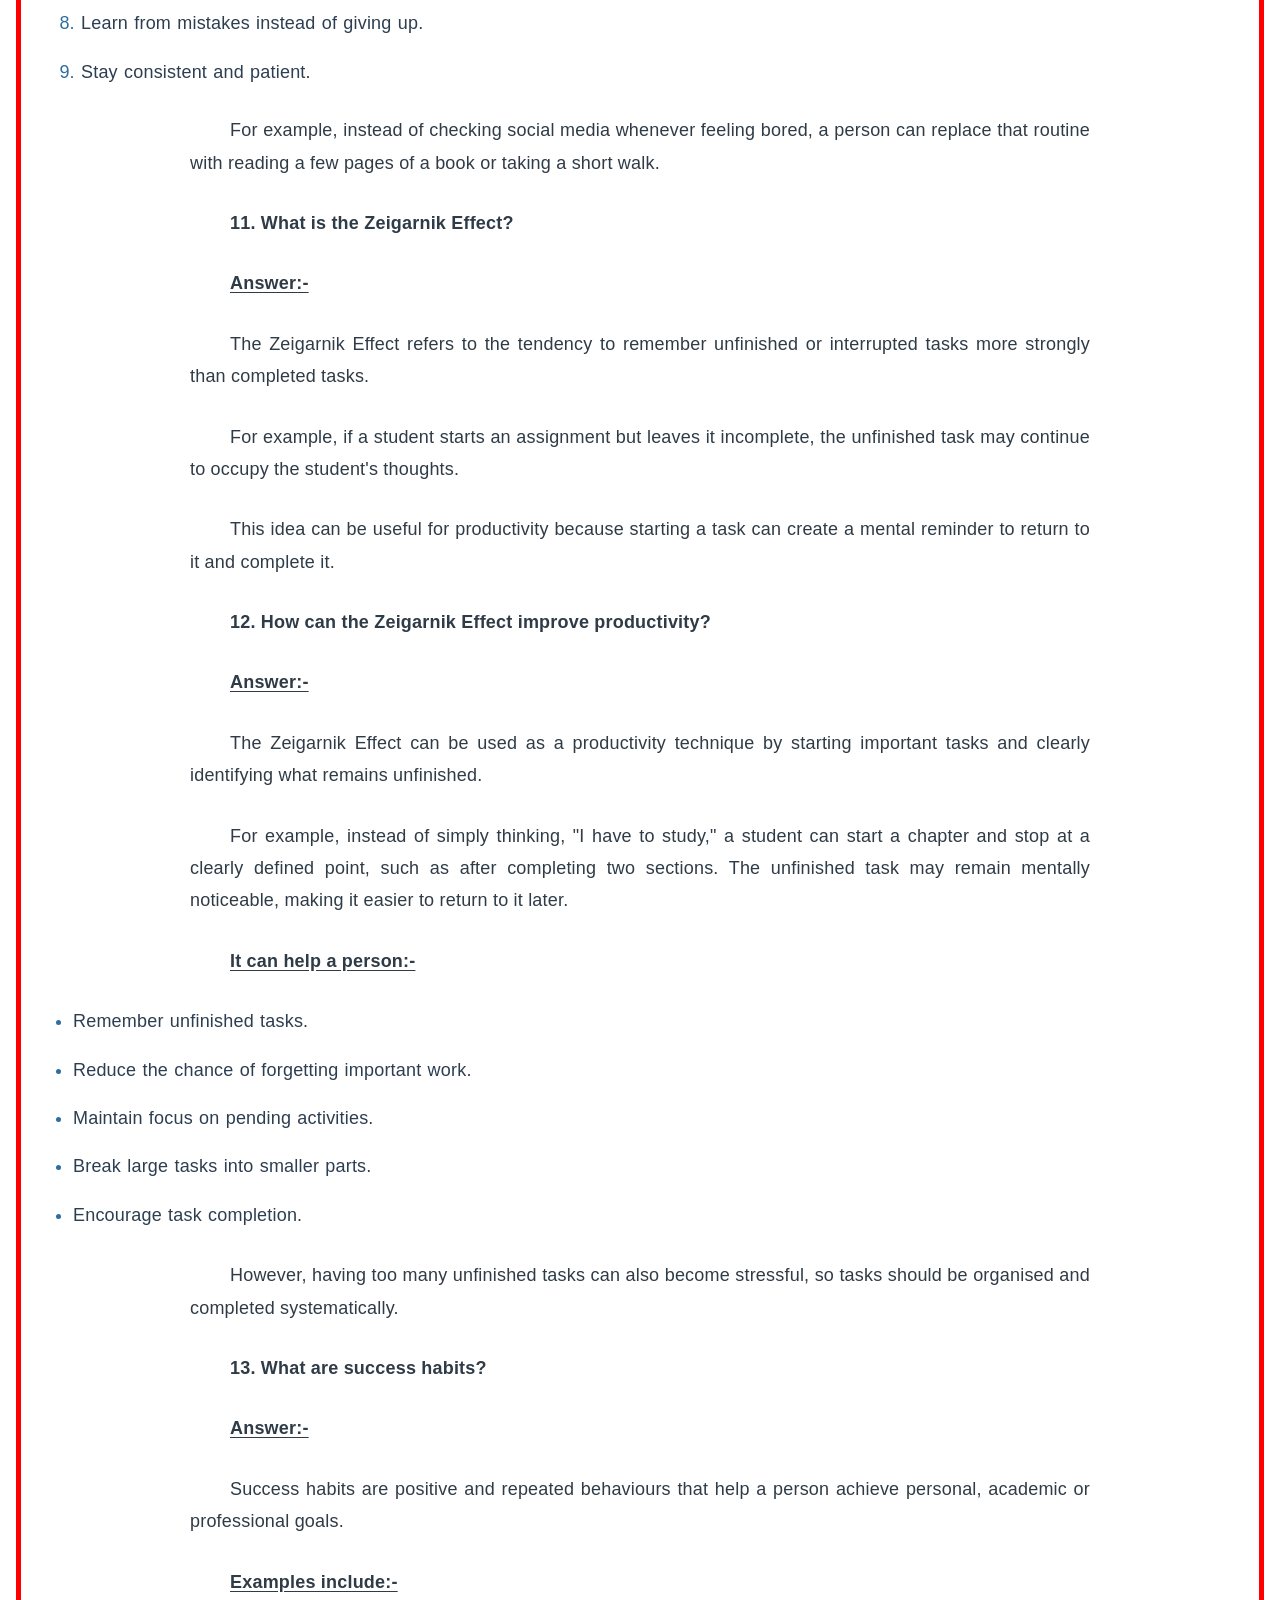
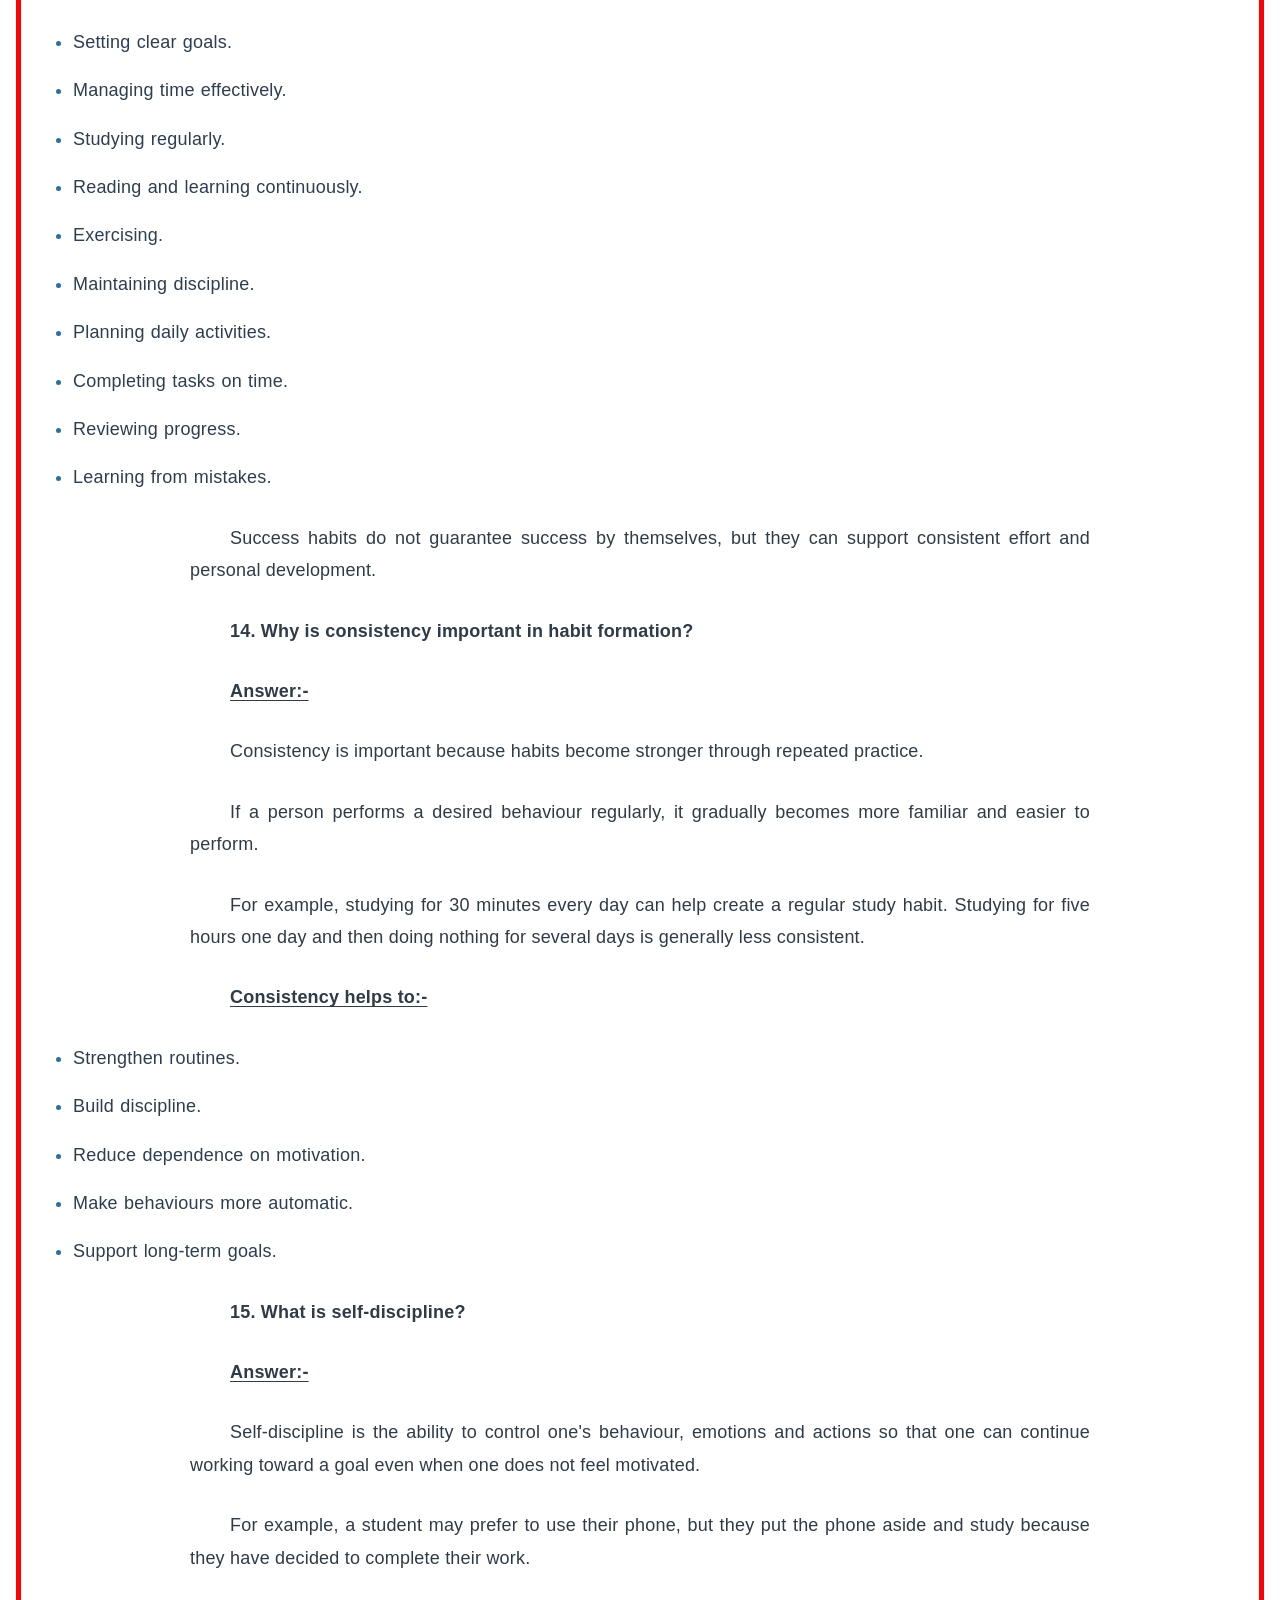
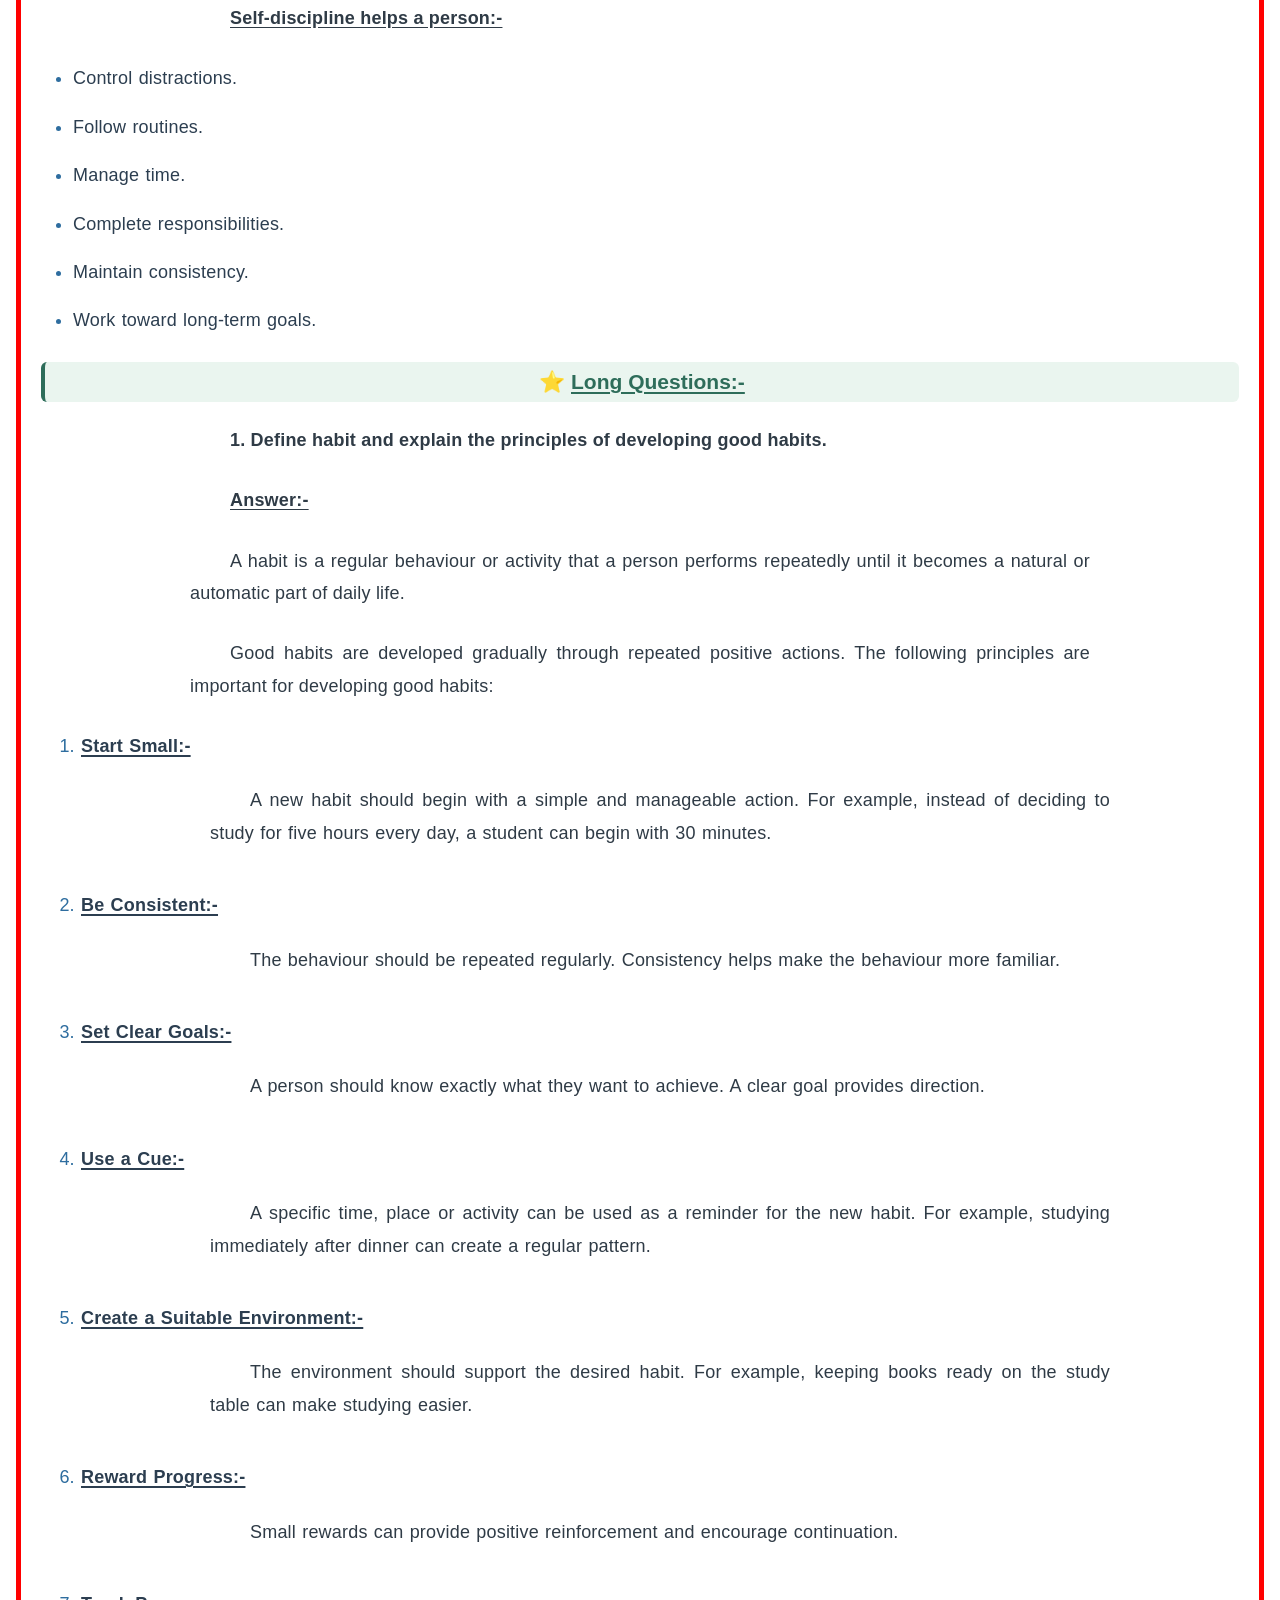
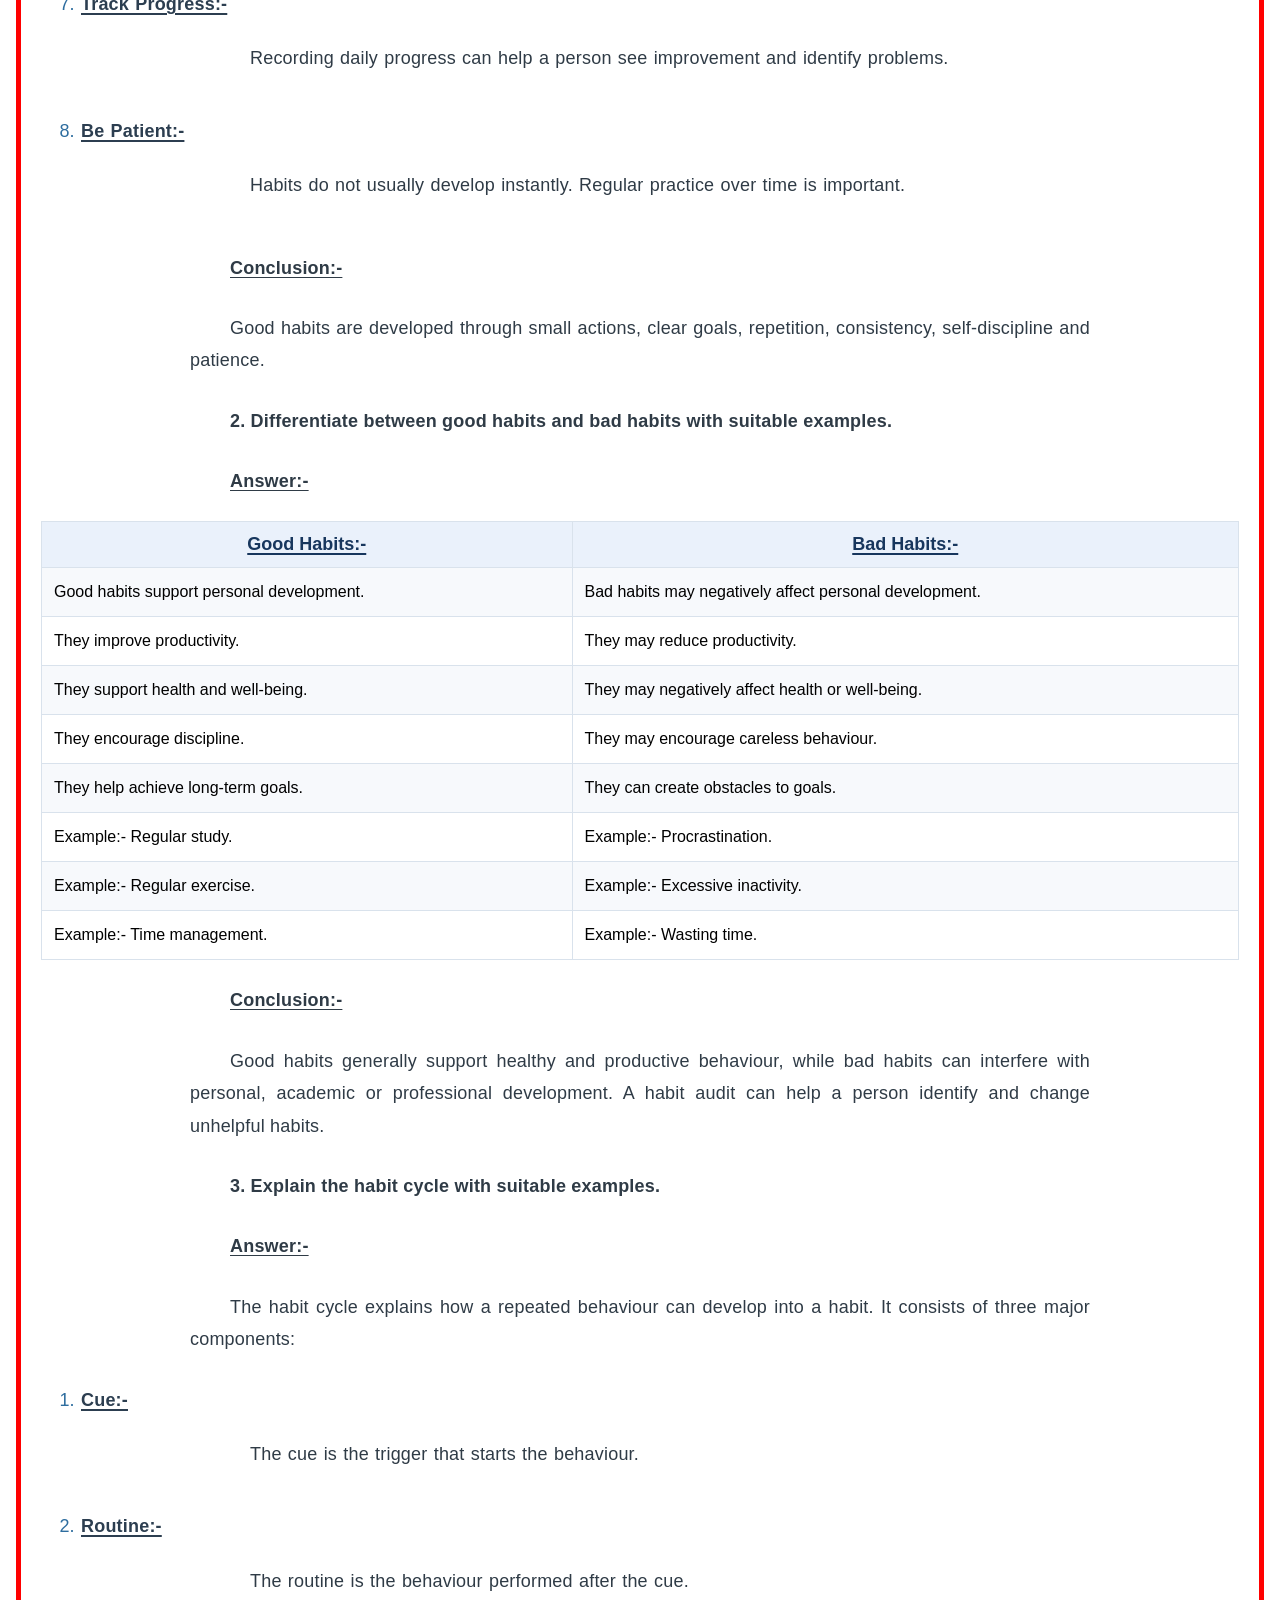
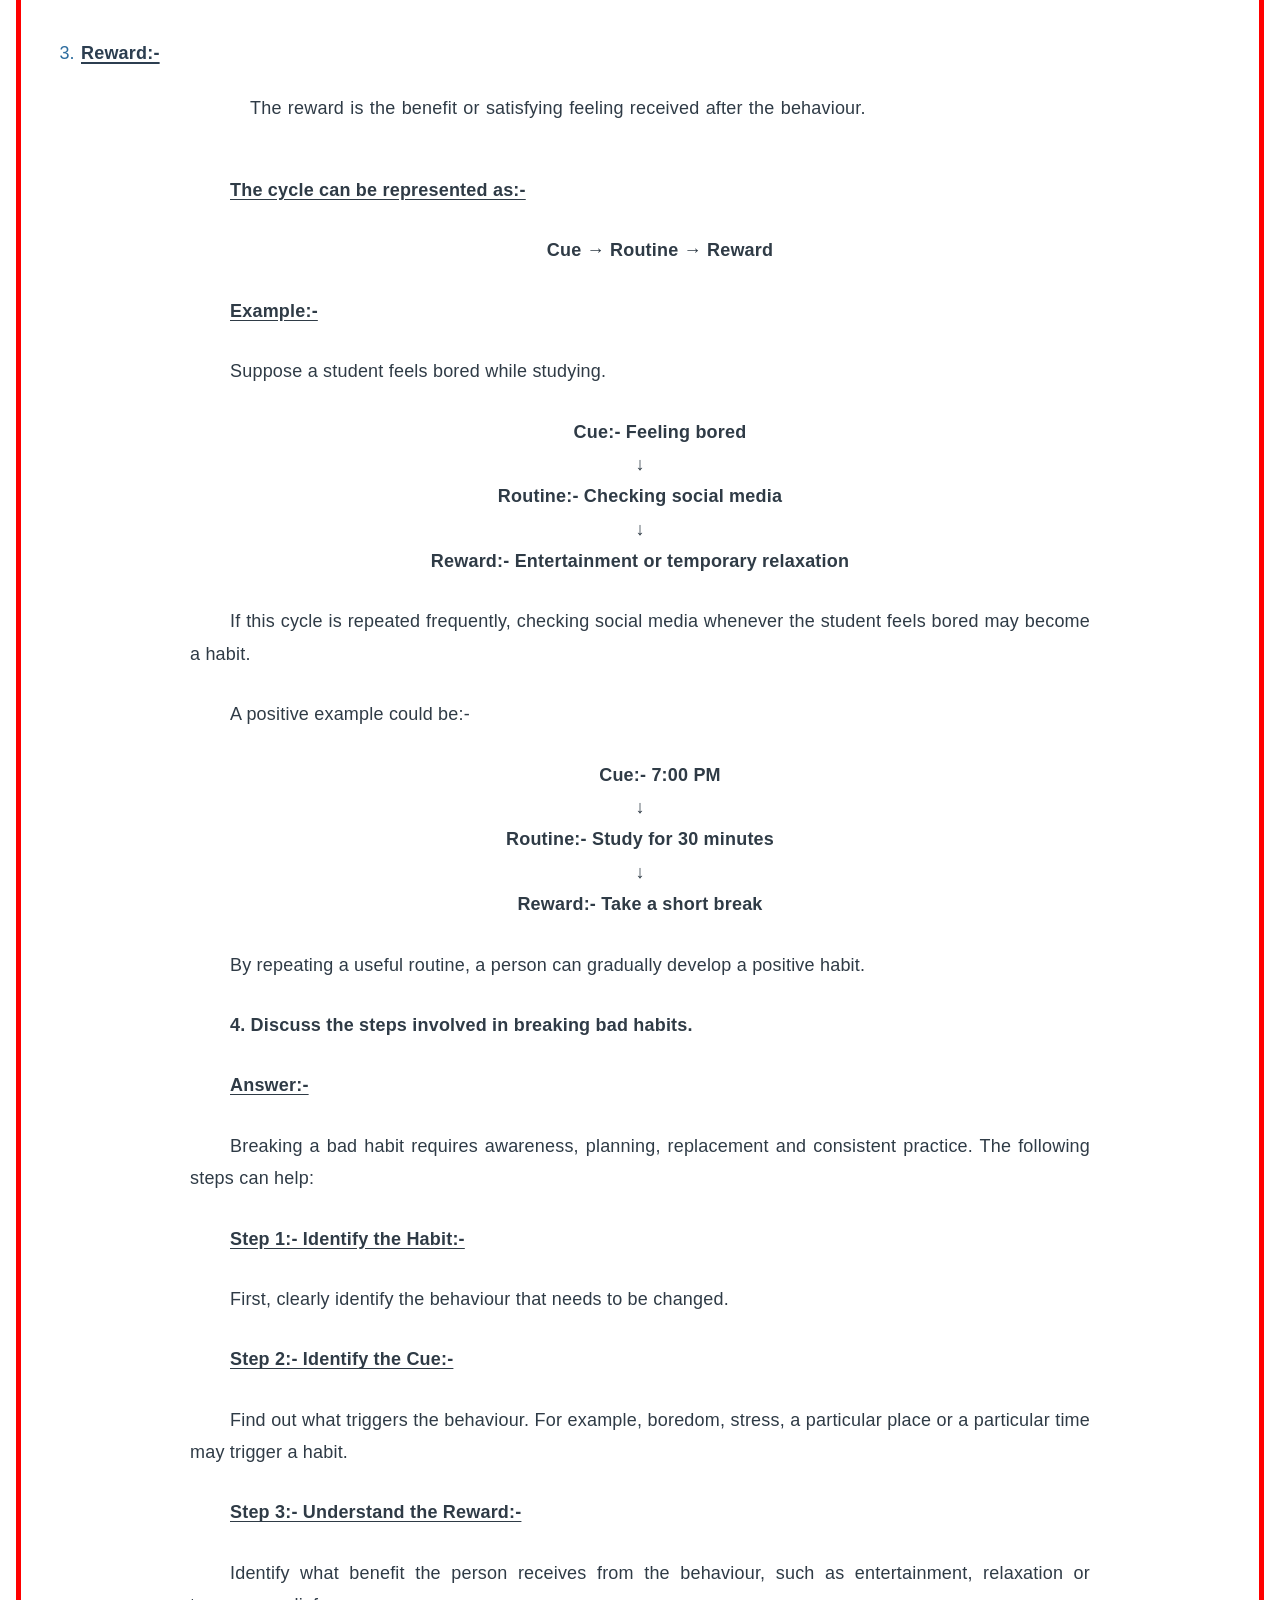
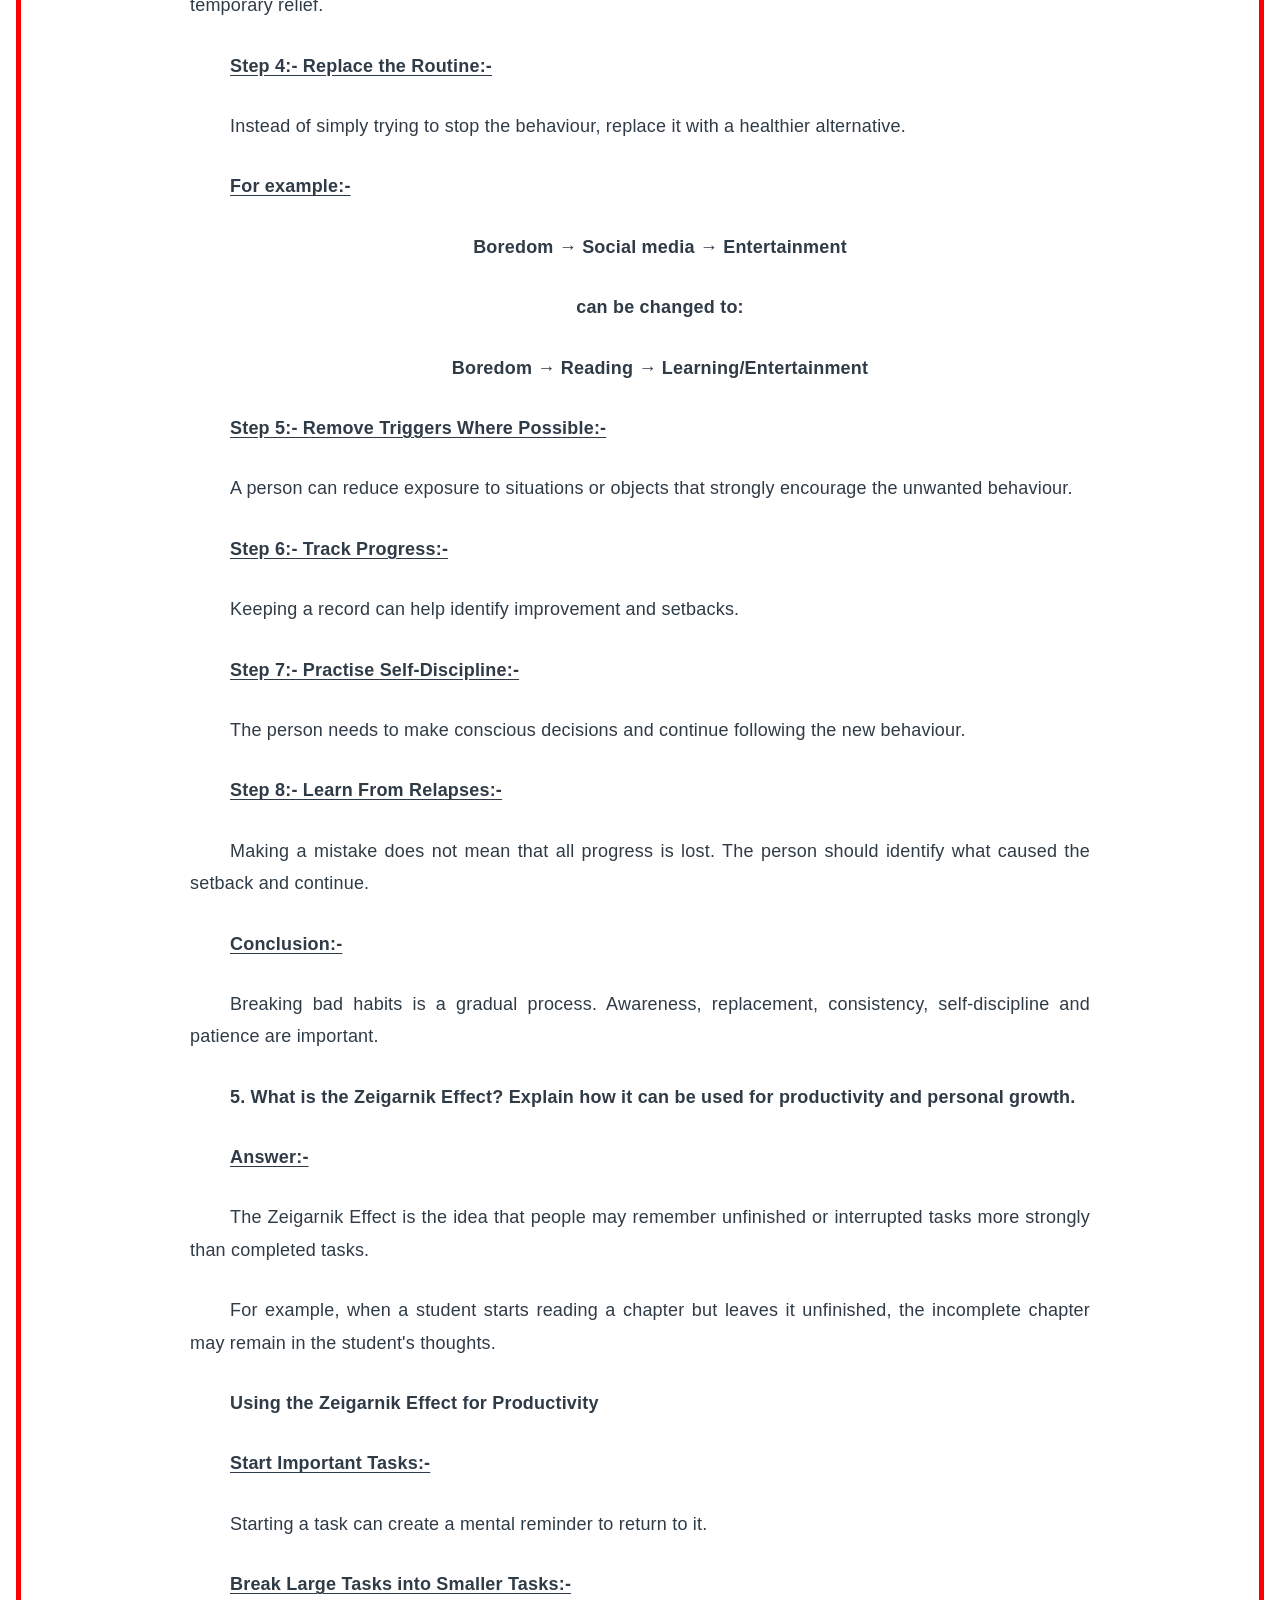
<file: week3.html>
<!DOCTYPE html>
<html>
<head>
  <title>WEEK 3 — Important Questions & Answers</title>
  <link rel="stylesheet" href="Design.css">
</head>
<body style="font-family: Arial, sans-serif;">
  <div class="week-section">
    <div class="week-section">
    <div style="text-align: center;">
      <h1>
        <b><u>📘 Developing Soft Skills and Personality</u></b>
      </h1>
      <h2><b><u>Notes:-</u></b></h2>
      <h2>
        <b>
          <u>
            Developing Soft Skills and Personality:-
          </u>        
        </b>
      </h2>
      <h3>
        📝 WEEK 3 — Important Questions &amp; Answers:-
      </h3>
    </div>
    </div>
    <h4>
      <b>🔹
        <u>
          Short Questions:-
        </u>
      </b>
    </h4>
    <p>
      <b>1. What is a habit?</b>
    </p>
    <p>
      <b>
        <u>
          Answer:-
        </u>
      </b>
    </p>
    <p style="text-indent: 40px;">
      A habit is a regular behaviour or activity that a person performs repeatedly,
      often without giving it much conscious thought. Habits develop through
      repeated actions over time.
    </p>
    <p style="text-indent: 40px;">
      For example, brushing your teeth every morning, studying at a fixed time,
      exercising regularly, or checking your phone after waking up can become habits.
    </p>
    <p style="text-indent: 40px;">
      In simple words, a habit is something we repeatedly do until it becomes a
      natural part of our daily life.
    </p>
    <p>
      <b>2. How are habits formed?</b>
    </p>
    <p>
      <b>
        <u>
          Answer:-
        </u>
      </b>
    </p>
    <p style="text-indent: 40px;">
      Habits are formed through repeated behaviour. When a person performs the same
      action again and again in a particular situation, the brain gradually begins
      to associate that situation with the action.
    </p>
    <p style="text-indent: 40px;">
      The basic process of habit formation is:
    </p>
    <p style="text-align: center;">
      <b>Cue → Routine → Reward.</b>
    </p>
    <p style="text-indent: 40px;">
      For example, when a student feels tired while studying (cue), they may check
      social media (routine) and feel entertained or relaxed (reward). Repeating
      this process can turn it into a habit.
    </p>
    <p style="text-indent: 40px;">
      Therefore, regular repetition, a suitable environment and a rewarding
      experience play important roles in habit formation.
    </p>
    <p>
      <b>3. What are good habits?</b>
    </p>
    <p>
      <b>
        <u>
          Answer:-
        </u>
      </b>
    </p>
    <p style="text-indent: 40px;">
      Good habits are positive behaviours that improve a person's health,
      knowledge, character, productivity and overall development.
    </p>
    <p>
      <b>
        <u>
          Examples of good habits include:-
        </u>
      </b>
    </p>
    <ul>
      <li>Studying regularly.</li>
      <li>Waking up on time.</li>
      <li>Maintaining personal hygiene.</li>
      <li>Exercising regularly.</li>
      <li>Reading books.</li>
      <li>Eating healthy food.</li>
      <li>Managing time properly.</li>
      <li>Being honest.</li>
      <li>Respecting others.</li>
      <li>Completing work on time.</li>
    </ul>
    <p style="text-indent: 40px;">
      Good habits help a person become disciplined, responsible and productive.
    </p>
    <p>
      <b>4. What are bad habits?</b>
    </p>
    <p>
      <b>
        <u>
          Answer:-
        </u>
      </b>
    </p>
    <p style="text-indent: 40px;">
      Bad habits are repeated behaviours that can negatively affect a person's
      health, studies, work, relationships or personal development.
    </p>
    <p>
      <b>
        <u>
          Examples include:-
        </u>
      </b>
    </p>
    <ul>
      <li>Procrastination.</li>
      <li>Excessive use of mobile phones.</li>
      <li>Sleeping very late.</li>
      <li>Skipping important work.</li>
      <li>Smoking or other harmful behaviours.</li>
      <li>Wasting time.</li>
      <li>Being dishonest.</li>
      <li>Poor time management.</li>
      <li>Avoiding responsibilities.</li>
    </ul>
    <p style="text-indent: 40px;">
      Bad habits may provide temporary comfort or pleasure but can create problems
      when they become regular and difficult to control.
    </p>
    <p>
      <b>5. What is a habit audit?</b>
    </p>
    <p>
      <b>
        <u>
          Answer:-
        </u>
      </b>
    </p>
    <p style="text-indent: 40px;">
      A habit audit is the process of examining and reviewing one's daily habits
      to identify which habits are helpful, harmful or unnecessary.
    </p>
    <p style="text-indent: 40px;">
      A person can make a list of their daily activities and classify them into:
    </p>
    <ul>
      <li>Good habits.</li>
      <li>Bad habits.</li>
      <li>Neutral or unnecessary habits.</li>
    </ul>
    <p style="text-indent: 40px;">
      For example, a student may discover that studying for one hour daily is a
      good habit, while spending several hours unnecessarily scrolling through
      social media is an unhelpful habit.
    </p>
    <p style="text-indent: 40px;">
      A habit audit helps a person understand their behaviour and decide which
      habits should be developed, changed or removed.
    </p>
    <p>
      <b>6. What is the habit cycle?</b>
    </p>
    <p>
      <b>
        <u>
          Answer:-
        </u>
      </b>
    </p>
    <p style="text-indent: 40px;">
      The habit cycle is a pattern through which habits are created and repeated.
      It generally consists of three main elements:
    </p>
    <p style="text-align: center;">
      <b>Cue → Routine → Reward.</b>
    </p>
    <p><b><u>Cue:-</u></b> The trigger that starts the behaviour.</p>
    <p><b><u>Routine:-</u></b> The behaviour or action performed.</p>
    <p><b><u>Reward:-</u></b> The benefit or feeling received after performing the action.</p>
    <p><b><u>For example:-</u></b></p>
    <p style="text-align: center;">
      <b>Cue:- Feeling bored</b><br>
      ↓<br>
      <b>Routine:- Watching short videos</b><br>
      ↓<br>
      <b>Reward:- Entertainment</b>
    </p>
    <p style="text-indent: 40px;">
      When this cycle is repeated regularly, the behaviour may become a habit.
    </p>
    <p>
      <b>7. What is a cue?</b>
    </p>
    <p>
      <b>
        <u>
          Answer:-
        </u>
      </b>
    </p>
    <p style="text-indent: 40px;">
      A cue is a trigger or signal that reminds or encourages a person to perform
      a particular behaviour.
    </p>
    <p><b><u>A cue can be:-</u></b></p>
    <ul>
      <li>A particular time.</li>
      <li>A place.</li>
      <li>An emotion.</li>
      <li>Another person.</li>
      <li>A previous activity.</li>
    </ul>
    <p style="text-indent: 40px;">
      For example, seeing your study table may remind you to study. In this case,
      the study table acts as a cue.
    </p>
    <p>
      <b>8. What is a routine?</b>
    </p>
    <p>
      <b>
        <u>
          Answer:-
        </u>
      </b>
    </p>
    <p style="text-indent: 40px;">
      A routine is the actual behaviour or action that a person performs after a cue.
    </p>
    <p style="text-indent: 40px;">
      For example, if a student sees their study timetable and starts studying,
      studying is the routine.
    </p>
    <p style="text-indent: 40px;">
      In the habit cycle:-
    </p>
    <p style="text-align: center;">
      <b>Cue → Routine → Reward.</b>
    </p>
    <p style="text-indent: 40px;">
      The routine is therefore the central action that is repeated and can
      eventually become a habit.
    </p>
    <p>
      <b>9. What is a reward?</b>
    </p>
    <p>
      <b>
        <u>
          Answer:-
        </u>
      </b>
    </p>
    <p style="text-indent: 40px;">
      A reward is the positive result, benefit or satisfying feeling that a person
      receives after performing a behaviour.
    </p>
    <p style="text-indent: 40px;">
      For example, a student studies for one hour and then takes a short break.
      The feeling of relaxation after completing the study session can act as a reward.
    </p>
    <p style="text-indent: 40px;">
      Rewards can encourage a person to repeat a behaviour and can therefore
      contribute to habit formation.
    </p>
    <p>
      <b>10. How can bad habits be broken?</b>
    </p>
    <p>
      <b>
        <u>
          Answer:-
        </u>
      </b>
    </p>
    <p style="text-indent: 40px;">
      Bad habits can be broken by identifying the habit, understanding its trigger
      and gradually replacing the unwanted behaviour with a healthier alternative.
    </p>
    <p><b><u>Some useful steps are:-</u></b></p>
    <ol>
      <li>Identify the bad habit.</li>
      <li>Find the cue or trigger.</li>
      <li>Understand the reward associated with the habit.</li>
      <li>Replace the routine with a healthier behaviour.</li>
      <li>Avoid situations that strongly trigger the habit when possible.</li>
      <li>Practise the new behaviour repeatedly.</li>
      <li>Track progress.</li>
      <li>Learn from mistakes instead of giving up.</li>
      <li>Stay consistent and patient.</li>
    </ol>
    <p style="text-indent: 40px;">
      For example, instead of checking social media whenever feeling bored, a
      person can replace that routine with reading a few pages of a book or
      taking a short walk.
    </p>
    <p>
      <b>11. What is the Zeigarnik Effect?</b>
    </p>
    <p>
      <b>
        <u>
          Answer:-
        </u>
      </b>
    </p>
    <p style="text-indent: 40px;">
      The Zeigarnik Effect refers to the tendency to remember unfinished or
      interrupted tasks more strongly than completed tasks.
    </p>
    <p style="text-indent: 40px;">
      For example, if a student starts an assignment but leaves it incomplete,
      the unfinished task may continue to occupy the student's thoughts.
    </p>
    <p style="text-indent: 40px;">
      This idea can be useful for productivity because starting a task can create
      a mental reminder to return to it and complete it.
    </p>
    <p>
      <b>12. How can the Zeigarnik Effect improve productivity?</b>
    </p>
    <p>
      <b>
        <u>
          Answer:-
        </u>
      </b>
    </p>
    <p style="text-indent: 40px;">
      The Zeigarnik Effect can be used as a productivity technique by starting
      important tasks and clearly identifying what remains unfinished.
    </p>
    <p style="text-indent: 40px;">
      For example, instead of simply thinking, "I have to study," a student can
      start a chapter and stop at a clearly defined point, such as after completing
      two sections. The unfinished task may remain mentally noticeable, making it
      easier to return to it later.
    </p>
    <p><b><u>It can help a person:-</u></b></p>
    <ul>
      <li>Remember unfinished tasks.</li>
      <li>Reduce the chance of forgetting important work.</li>
      <li>Maintain focus on pending activities.</li>
      <li>Break large tasks into smaller parts.</li>
      <li>Encourage task completion.</li>
    </ul>
    <p style="text-indent: 40px;">
      However, having too many unfinished tasks can also become stressful, so tasks
      should be organised and completed systematically.
    </p>
    <p>
      <b>13. What are success habits?</b>
    </p>
    <p>
      <b>
        <u>
          Answer:-
        </u>
      </b>
    </p>
    <p style="text-indent: 40px;">
      Success habits are positive and repeated behaviours that help a person
      achieve personal, academic or professional goals.
    </p>
    <p><b><u>Examples include:-</u></b></p>
    <ul>
      <li>Setting clear goals.</li>
      <li>Managing time effectively.</li>
      <li>Studying regularly.</li>
      <li>Reading and learning continuously.</li>
      <li>Exercising.</li>
      <li>Maintaining discipline.</li>
      <li>Planning daily activities.</li>
      <li>Completing tasks on time.</li>
      <li>Reviewing progress.</li>
      <li>Learning from mistakes.</li>
    </ul>
    <p style="text-indent: 40px;">
      Success habits do not guarantee success by themselves, but they can support
      consistent effort and personal development.
    </p>
    <p>
      <b>14. Why is consistency important in habit formation?</b>
    </p>
    <p>
      <b>
        <u>
          Answer:-
        </u>
      </b>
    </p>
    <p style="text-indent: 40px;">
      Consistency is important because habits become stronger through repeated practice.
    </p>
    <p style="text-indent: 40px;">
      If a person performs a desired behaviour regularly, it gradually becomes more
      familiar and easier to perform.
    </p>
    <p style="text-indent: 40px;">
      For example, studying for 30 minutes every day can help create a regular study
      habit. Studying for five hours one day and then doing nothing for several days
      is generally less consistent.
    </p>
    <p><b><u>Consistency helps to:-</u></b></p>
    <ul>
      <li>Strengthen routines.</li>
      <li>Build discipline.</li>
      <li>Reduce dependence on motivation.</li>
      <li>Make behaviours more automatic.</li>
      <li>Support long-term goals.</li>
    </ul>
    <p>
      <b>15. What is self-discipline?</b>
    </p>
    <p>
      <b>
        <u>
          Answer:-
        </u>
      </b>
    </p>
    <p style="text-indent: 40px;">
      Self-discipline is the ability to control one's behaviour, emotions and actions
      so that one can continue working toward a goal even when one does not feel motivated.
    </p>
    <p style="text-indent: 40px;">
      For example, a student may prefer to use their phone, but they put the phone
      aside and study because they have decided to complete their work.
    </p>
    <p><b><u>Self-discipline helps a person:-</u></b></p>
    <ul>
      <li>Control distractions.</li>
      <li>Follow routines.</li>
      <li>Manage time.</li>
      <li>Complete responsibilities.</li>
      <li>Maintain consistency.</li>
      <li>Work toward long-term goals.</li>
    </ul>
    <h3>
      <b>⭐
        <u>
          Long Questions:-
        </u>
      </b>
    </h3>
    <p>
      <b>1. Define habit and explain the principles of developing good habits.</b>
    </p>
    <p>
      <b>
        <u>
          Answer:-
        </u>
      </b>
    </p>
    <p style="text-indent: 40px;">
      A habit is a regular behaviour or activity that a person performs repeatedly
      until it becomes a natural or automatic part of daily life.
    </p>
    <p style="text-indent: 40px;">
      Good habits are developed gradually through repeated positive actions. The
      following principles are important for developing good habits:
    </p>
    <ol>
      <li>
        <b><u>Start Small:-</u></b>
        <p style="text-indent: 40px;">
          A new habit should begin with a simple and manageable action. For example,
          instead of deciding to study for five hours every day, a student can begin
          with 30 minutes.
        </p>
      </li>
      <li>
        <b><u>Be Consistent:-</u></b>
        <p style="text-indent: 40px;">
          The behaviour should be repeated regularly. Consistency helps make the
          behaviour more familiar.
        </p>
      </li>
      <li>
        <b><u>Set Clear Goals:-</u></b>
        <p style="text-indent: 40px;">
          A person should know exactly what they want to achieve. A clear goal
          provides direction.
        </p>
      </li>
      <li>
        <b><u>Use a Cue:-</u></b>
        <p style="text-indent: 40px;">
          A specific time, place or activity can be used as a reminder for the new
          habit. For example, studying immediately after dinner can create a regular pattern.
        </p>
      </li>
      <li>
        <b><u>Create a Suitable Environment:-</u></b>
        <p style="text-indent: 40px;">
          The environment should support the desired habit. For example, keeping
          books ready on the study table can make studying easier.
        </p>
      </li>
      <li>
        <b><u>Reward Progress:-</u></b>
        <p style="text-indent: 40px;">
          Small rewards can provide positive reinforcement and encourage continuation.
        </p>
      </li>
      <li>
        <b><u>Track Progress:-</u></b>
        <p style="text-indent: 40px;">
          Recording daily progress can help a person see improvement and identify problems.
        </p>
      </li>
      <li>
        <b><u>Be Patient:-</u></b>
        <p style="text-indent: 40px;">
          Habits do not usually develop instantly. Regular practice over time is important.
        </p>
      </li>
    </ol>
    <p>
      <b>
        <u>
          Conclusion:-
        </u>
      </b>
    </p>
    <p style="text-indent: 40px;">
      Good habits are developed through small actions, clear goals, repetition,
      consistency, self-discipline and patience.
    </p>
    <p>
      <b>2. Differentiate between good habits and bad habits with suitable examples.</b>
    </p>
    <p>
      <b>
        <u>
          Answer:-
        </u>
      </b>
    </p>
    <table border="1" cellpadding="8" cellspacing="0">
      <tr>
        <th><u>Good Habits:-</u></th>
        <th><u>Bad Habits:-</u></th>
      </tr>
      <tr>
        <td>Good habits support personal development.</td>
        <td>Bad habits may negatively affect personal development.</td>
      </tr>
      <tr>
        <td>They improve productivity.</td>
        <td>They may reduce productivity.</td>
      </tr>
      <tr>
        <td>They support health and well-being.</td>
        <td>They may negatively affect health or well-being.</td>
      </tr>
      <tr>
        <td>They encourage discipline.</td>
        <td>They may encourage careless behaviour.</td>
      </tr>
      <tr>
        <td>They help achieve long-term goals.</td>
        <td>They can create obstacles to goals.</td>
      </tr>
      <tr>
        <td>Example:- Regular study.</td>
        <td>Example:- Procrastination.</td>
      </tr>
      <tr>
        <td>Example:- Regular exercise.</td>
        <td>Example:- Excessive inactivity.</td>
      </tr>
      <tr>
        <td>Example:- Time management.</td>
        <td>Example:- Wasting time.</td>
      </tr>
    </table>
    <p>
      <b>
        <u>
          Conclusion:-
        </u>
      </b>
    </p>
    <p style="text-indent: 40px;">
      Good habits generally support healthy and productive behaviour, while bad
      habits can interfere with personal, academic or professional development.
      A habit audit can help a person identify and change unhelpful habits.
    </p>
    <p>
      <b>3. Explain the habit cycle with suitable examples.</b>
    </p>
    <p>
      <b>
        <u>
          Answer:-
        </u>
      </b>
    </p>
    <p style="text-indent: 40px;">
      The habit cycle explains how a repeated behaviour can develop into a habit.
      It consists of three major components:
    </p>
    <ol>
      <li>
        <b><u>Cue:-</u></b>
        <p style="text-indent: 40px;">
          The cue is the trigger that starts the behaviour.
        </p>
      </li>
      <li>
        <b><u>Routine:-</u></b>
        <p style="text-indent: 40px;">
          The routine is the behaviour performed after the cue.
        </p>
      </li>
      <li>
        <b><u>Reward:-</u></b>
        <p style="text-indent: 40px;">
          The reward is the benefit or satisfying feeling received after the behaviour.
        </p>
      </li>
    </ol>
    <p><b><u>The cycle can be represented as:-</u></b></p>
    <p style="text-align: center;">
      <b>Cue → Routine → Reward</b>
    </p>
    <p>
      <b>
        <u>
          Example:-
        </u>
      </b>
    </p>
    <p style="text-indent: 40px;">
      Suppose a student feels bored while studying.
    </p>
    <p style="text-align: center;">
      <b>Cue:- Feeling bored</b><br>
      ↓<br>
      <b>Routine:- Checking social media</b><br>
      ↓<br>
      <b>Reward:- Entertainment or temporary relaxation</b>
    </p>
    <p style="text-indent: 40px;">
      If this cycle is repeated frequently, checking social media whenever the
      student feels bored may become a habit.
    </p>
    <p style="text-indent: 40px;">
      A positive example could be:-
    </p>
    <p style="text-align: center;">
      <b>Cue:- 7:00 PM</b><br>
      ↓<br>
      <b>Routine:- Study for 30 minutes</b><br>
      ↓<br>
      <b>Reward:- Take a short break</b>
    </p>
    <p style="text-indent: 40px;">
      By repeating a useful routine, a person can gradually develop a positive habit.
    </p>
    <p>
      <b>4. Discuss the steps involved in breaking bad habits.</b>
    </p>
    <p>
      <b>
        <u>
          Answer:-
        </u>
      </b>
    </p>
    <p style="text-indent: 40px;">
      Breaking a bad habit requires awareness, planning, replacement and consistent
      practice. The following steps can help:
    </p>
    <p>
      <b>
        <u>
          Step 1:- Identify the Habit:-
        </u>
      </b>
    </p>
    <p style="text-indent: 40px;">
      First, clearly identify the behaviour that needs to be changed.
    </p>
    <p>
      <b>
        <u>
          Step 2:- Identify the Cue:-
        </u>
      </b>
    </p>
    <p style="text-indent: 40px;">
      Find out what triggers the behaviour. For example, boredom, stress, a
      particular place or a particular time may trigger a habit.
    </p>
    <p>
      <b>
        <u>
          Step 3:- Understand the Reward:-
        </u>
      </b>
    </p>
    <p style="text-indent: 40px;">
      Identify what benefit the person receives from the behaviour, such as
      entertainment, relaxation or temporary relief.
    </p>
    <p>
      <b>
        <u>
          Step 4:- Replace the Routine:-
        </u>
      </b>
    </p>
    <p style="text-indent: 40px;">
      Instead of simply trying to stop the behaviour, replace it with a healthier alternative.
    </p>
    <p>
      <b>
        <u>
          For example:-
        </u>
      </b>
    </p>
    <p style="text-align: center;">
      <b>Boredom → Social media → Entertainment</b>
    </p>
    <p style="text-align: center;">
      <b>can be changed to:</b>
    </p>
    <p style="text-align: center;">
      <b>Boredom → Reading → Learning/Entertainment</b>
    </p>
    <p>
      <b>
        <u>
          Step 5:- Remove Triggers Where Possible:-
        </u>
      </b>
    </p>
    <p style="text-indent: 40px;">
      A person can reduce exposure to situations or objects that strongly encourage
      the unwanted behaviour.
    </p>
    <p>
      <b>
        <u>
          Step 6:- Track Progress:-
        </u>
      </b>
    </p>
    <p style="text-indent: 40px;">
      Keeping a record can help identify improvement and setbacks.
    </p>
    <p>
      <b>
        <u>
          Step 7:- Practise Self-Discipline:-
        </u>
      </b>
    </p>
    <p style="text-indent: 40px;">
      The person needs to make conscious decisions and continue following the new behaviour.
    </p>
    <p>
      <b>
        <u>
          Step 8:- Learn From Relapses:-
        </u>
      </b>
    </p>
    <p style="text-indent: 40px;">
      Making a mistake does not mean that all progress is lost. The person should
      identify what caused the setback and continue.
    </p>
    <p>
      <b>
        <u>
          Conclusion:-
        </u>
      </b>
    </p>
    <p style="text-indent: 40px;">
      Breaking bad habits is a gradual process. Awareness, replacement, consistency,
      self-discipline and patience are important.
    </p>
    <p>
      <b>5. What is the Zeigarnik Effect? Explain how it can be used for productivity and personal growth.</b>
    </p>
    <p>
      <b>
        <u>
          Answer:-
        </u>
      </b>
    </p>
    <p style="text-indent: 40px;">
      The Zeigarnik Effect is the idea that people may remember unfinished or
      interrupted tasks more strongly than completed tasks.
    </p>
    <p style="text-indent: 40px;">
      For example, when a student starts reading a chapter but leaves it unfinished,
      the incomplete chapter may remain in the student's thoughts.
    </p>
    <p><b>Using the Zeigarnik Effect for Productivity</b></p>
    <p><b><u>Start Important Tasks:-</u></b></p>
    <p style="text-indent: 40px;">
      Starting a task can create a mental reminder to return to it.
    </p>
    <p><b><u>Break Large Tasks into Smaller Tasks:-</u></b></p>
    <p style="text-indent: 40px;">
      A large project can be divided into smaller unfinished steps.
    </p>
    <p><b><u>Write Down Pending Tasks:-</u></b></p>
    <p style="text-indent: 40px;">
      A task list can make unfinished work clear and organised.
    </p>
    <p><b><u>Set Clear Next Steps:-</u></b></p>
    <p style="text-indent: 40px;">
      Before stopping work, decide exactly what you will do next.
    </p>
    <p><b><u>Use It to Maintain Momentum:-</u></b></p>
    <p style="text-indent: 40px;">
      Leaving a task at a clear stopping point can make it easier to resume later.
    </p>
    <p><b><u>Personal Growth:-</u></b></p>
    <p style="text-indent: 40px;">
      The effect can encourage people to continue working toward unfinished goals,
      learning activities and personal projects.
    </p>
    <p style="text-indent: 40px;">
      However, having too many unfinished tasks may create mental pressure.
      Therefore, tasks should be prioritised and completed systematically.
    </p>
    <p>
      <b>
        <u>
          Conclusion:-
        </u>
      </b>
    </p>
    <p style="text-indent: 40px;">
      The Zeigarnik Effect can be used as a productivity aid by making unfinished
      work visible and creating clear next steps.
    </p>
    <p>
      <b>6. Explain the importance of forming habits of success.</b>
    </p>
    <p>
      <b>
        <u>
          Answer:-
        </u>
      </b>
    </p>
    <p style="text-indent: 40px;">
      Habits of success are repeated behaviours that support a person's goals and
      development. They are important because success often requires regular effort
      rather than occasional effort.
    </p>
    <p>
      <b>
        <u>
          Importance:-
        </u>
      </b>
    </p>
    <ol>
      <li>
        <b><u>Develops Discipline:-</u></b>
        <p style="text-indent: 40px;">
          Regular habits help a person follow responsibilities even when motivation is low.
        </p>
      </li>
      <li>
        <b><u>Improves Productivity:-</u></b>
        <p style="text-indent: 40px;">
          Good routines help people use their time more effectively.
        </p>
      </li>
      <li>
        <b><u>Supports Goal Achievement:-</u></b>
        <p style="text-indent: 40px;">
          Daily actions can gradually move a person toward larger goals.
        </p>
      </li>
      <li>
        <b><u>Builds Confidence:-</u></b>
        <p style="text-indent: 40px;">
          Completing regular tasks can create a sense of progress.
        </p>
      </li>
      <li>
        <b><u>Improves Time Management:-</u></b>
        <p style="text-indent: 40px;">
          Planning and prioritising tasks helps reduce unnecessary time wastage.
        </p>
      </li>
      <li>
        <b><u>Encourages Continuous Learning:-</u></b>
        <p style="text-indent: 40px;">
          Reading, practising and learning regularly can improve knowledge and skills.
        </p>
      </li>
      <li>
        <b><u>Supports Personal Growth:-</u></b>
        <p style="text-indent: 40px;">
          Positive habits can improve behaviour, responsibility and self-awareness.
        </p>
      </li>
    </ol>
    <p>
      <b>
        <u>
          Conclusion:-
        </u>
      </b>
    </p>
    <p style="text-indent: 40px;">
      Success habits provide a structured way to turn goals into regular actions.
      They support discipline, productivity and continuous improvement.
    </p>
    <p>
      <b>7. Discuss the different habits that can contribute to personal and professional success.</b>
    </p>
    <p>
      <b>
        <u>
          Answer:-
        </u>
      </b>
    </p>
    <p style="text-indent: 40px;">
      Several positive habits can contribute to personal and professional development.
    </p>
    <ol>
      <li>
        <b><u>Goal-Setting:-</u></b>
        <p style="text-indent: 40px;">
          Setting clear and realistic goals gives direction to one's efforts.
        </p>
      </li>
      <li>
        <b><u>Time Management:-</u></b>
        <p style="text-indent: 40px;">
          Using time wisely helps a person complete important tasks efficiently.
        </p>
      </li>
      <li>
        <b><u>Regular Learning:-</u></b>
        <p style="text-indent: 40px;">
          Reading, practising and gaining new knowledge helps improve skills.
        </p>
      </li>
      <li>
        <b><u>Self-Discipline:-</u></b>
        <p style="text-indent: 40px;">
          Self-discipline helps a person stay focused despite distractions.
        </p>
      </li>
      <li>
        <b><u>Good Communication:-</u></b>
        <p style="text-indent: 40px;">
          Listening carefully and communicating clearly helps build healthy relationships.
        </p>
      </li>
      <li>
        <b><u>Regular Planning:-</u></b>
        <p style="text-indent: 40px;">
          Planning daily or weekly activities helps organise responsibilities.
        </p>
      </li>
      <li>
        <b><u>Healthy Lifestyle:-</u></b>
        <p style="text-indent: 40px;">
          Adequate rest, physical activity and healthy habits can support overall well-being.
        </p>
      </li>
      <li>
        <b><u>Punctuality:-</u></b>
        <p style="text-indent: 40px;">
          Being on time demonstrates responsibility and reliability.
        </p>
      </li>
      <li>
        <b><u>Taking Responsibility:-</u></b>
        <p style="text-indent: 40px;">
          Accepting responsibility for one's actions helps develop maturity and trust.
        </p>
      </li>
      <li>
        <b><u>Learning From Mistakes:-</u></b>
        <p style="text-indent: 40px;">
          Mistakes can provide opportunities to identify weaknesses and improve.
        </p>
      </li>
      <li>
        <b><u>Consistency:-</u></b>
        <p style="text-indent: 40px;">
          Regular effort is important for maintaining progress toward long-term goals.
        </p>
      </li>
    </ol>
    <p>
      <b>
        <u>
          Conclusion:-
        </u>
      </b>
    </p>
    <p style="text-indent: 40px;">
      Personal and professional success can be supported by habits such as
      goal-setting, time management, self-discipline, continuous learning,
      communication, responsibility and consistency.
    </p>
    <p>
      <b>8. Explain how consistency, self-discipline and goal-setting help in habit formation.</b>
    </p>
    <p>
      <b>
        <u>
          Answer:-
        </u>
      </b>
    </p>
    <p style="text-indent: 40px;">
      Consistency, self-discipline and goal-setting are closely connected with
      successful habit formation.
    </p>
    <p>
      <b>
        <u>
          1. Consistency:-
        </u>
      </b>
    </p>
    <p style="text-indent: 40px;">
      Consistency means performing a behaviour regularly over time.
    </p>
    <p style="text-indent: 40px;">
      For example, studying for 30 minutes every evening creates a regular study
      pattern. Repeated practice makes the behaviour more familiar.
    </p>
    <p>
      <b>
        <u>
          2. Self-Discipline:-
        </u>
      </b>
    </p>
    <p style="text-indent: 40px;">
      Self-discipline is the ability to continue following a planned behaviour
      even when a person does not feel motivated.
    </p>
    <p style="text-indent: 40px;">
      For example, a student may feel like using their phone instead of studying,
      but self-discipline helps them follow their study schedule.
    </p>
    <p>
      <b>
        <u>
          3. Goal-Setting:-
        </u>
      </b>
    </p>
    <p style="text-indent: 40px;">
      Goal-setting gives a person a clear purpose.
    </p>
    <p>
      <b>
        <u>
          For example:-
        </u>
      </b>
    </p>
    <p>
      <b>Goal:</b> Improve English vocabulary.<br>
      <b>Action:</b> Learn 10 new words every day.
    </p>
    <p style="text-indent: 40px;">
      The goal explains what the person wants to achieve, while the daily action
      helps create the habit.
    </p>
    <p><b>How They Work Together</b></p>
    <p style="text-align: center;">
      <b>Clear Goal → Regular Action → Consistency → Self-Discipline → Stronger Habit</b>
    </p>
    <p style="text-indent: 40px;">
      For example, a student wants to improve mathematics.
    </p>
    <p>
      <b>Goal:-</b> Improve mathematics.<br>
      <b>Plan:-</b> Practise mathematics for 30 minutes daily.<br>
      <b>Consistency:-</b> Practise every day.<br>
      <b>Self-discipline:-</b> Continue even when motivation is low.<br>
      <b>Result:-</b> Regular practice gradually becomes a study habit.
    </p>
    <p>
      <b>
        <u>
          Conclusion:-
        </u>
      </b>
    </p>
    <p style="text-indent: 40px;">
      Goal-setting provides direction, consistency provides repetition, and
      self-discipline helps maintain the behaviour. Together, they support the
      development of strong and useful habits.
    </p>
  </div>
</body>
</html>
</file>
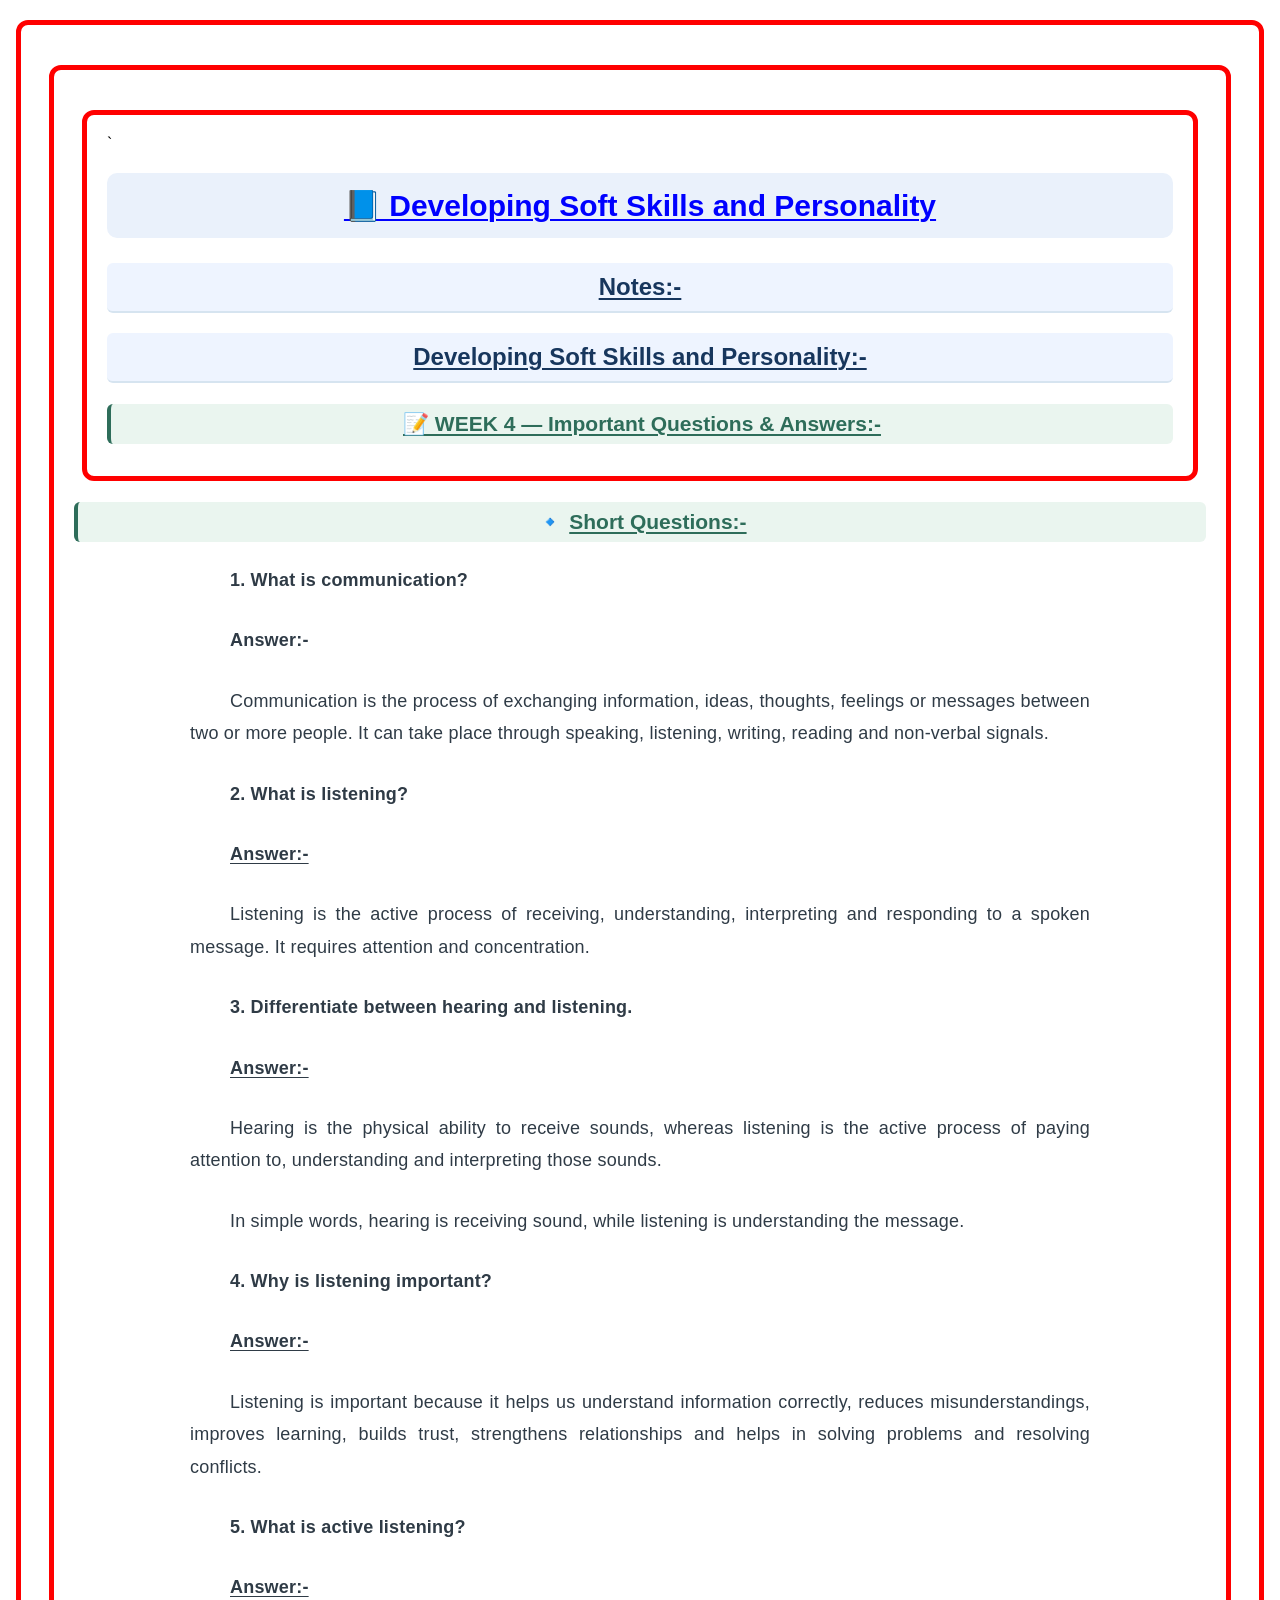
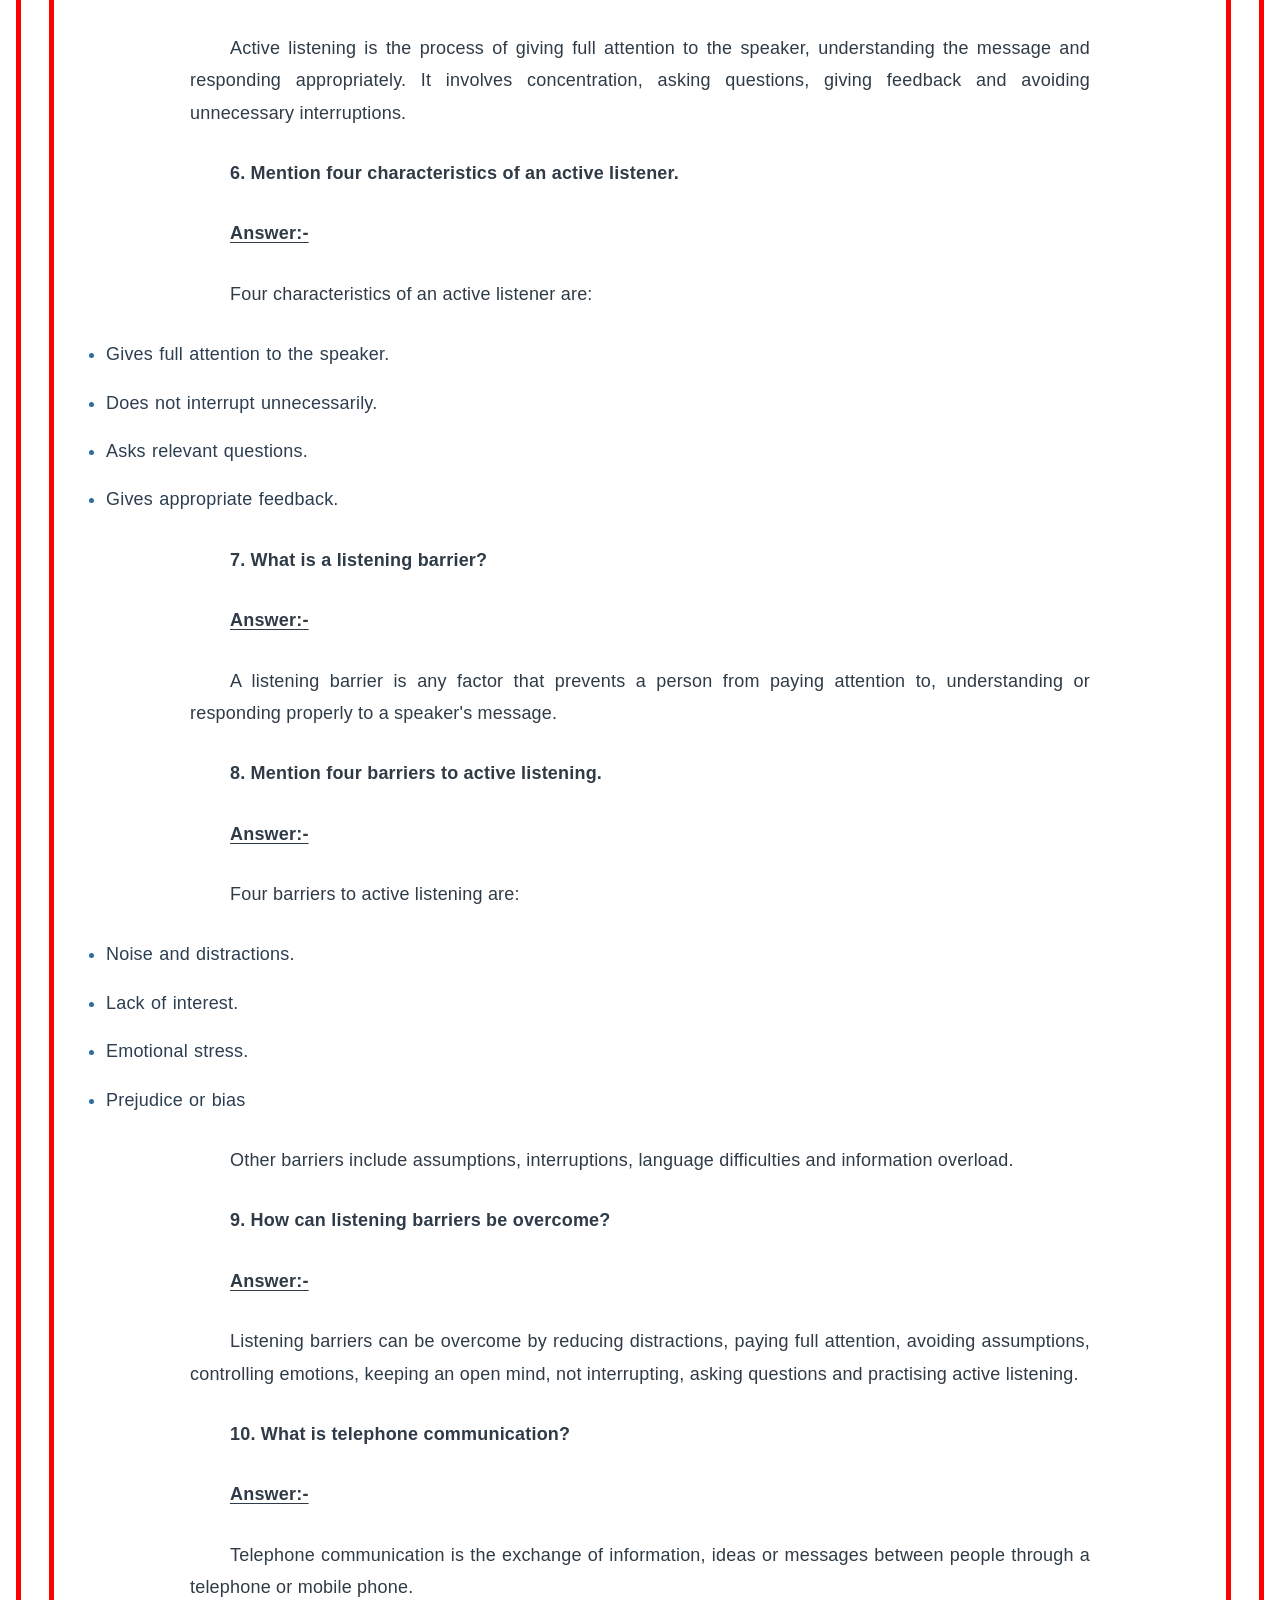
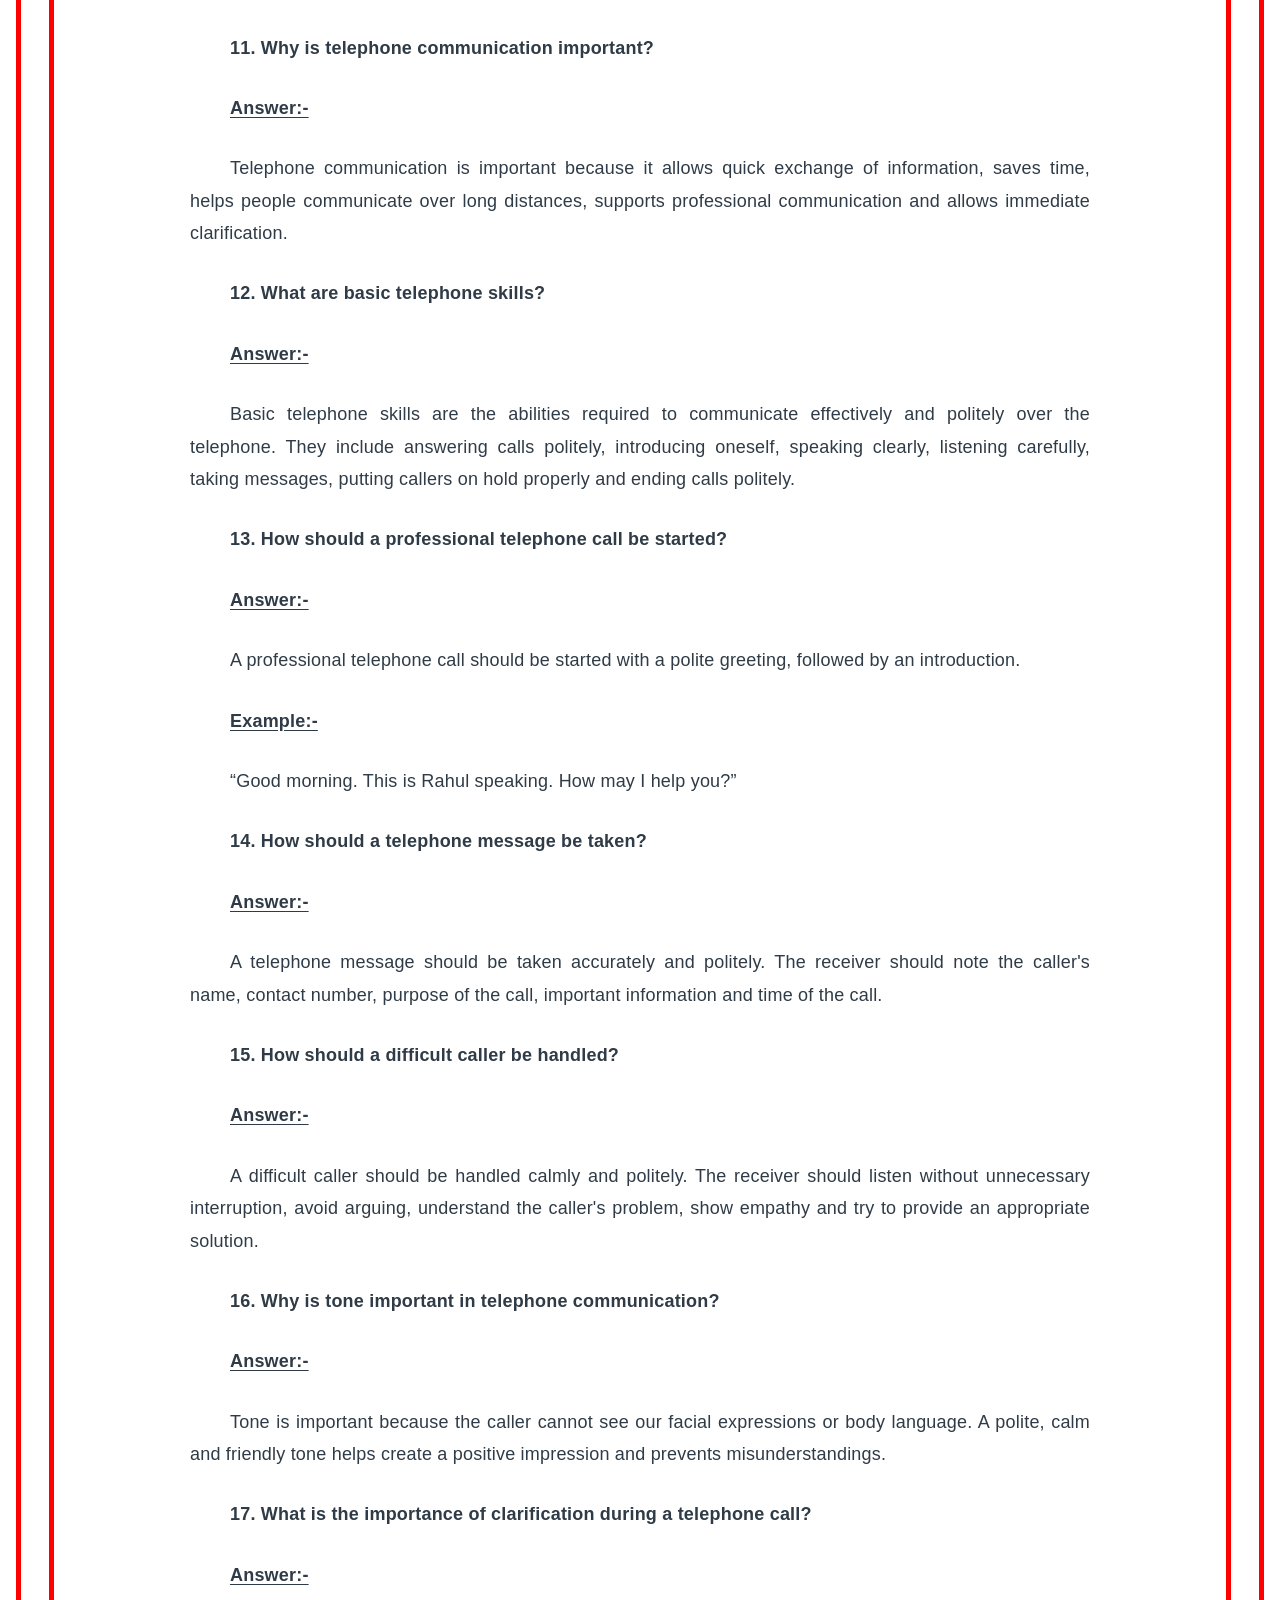
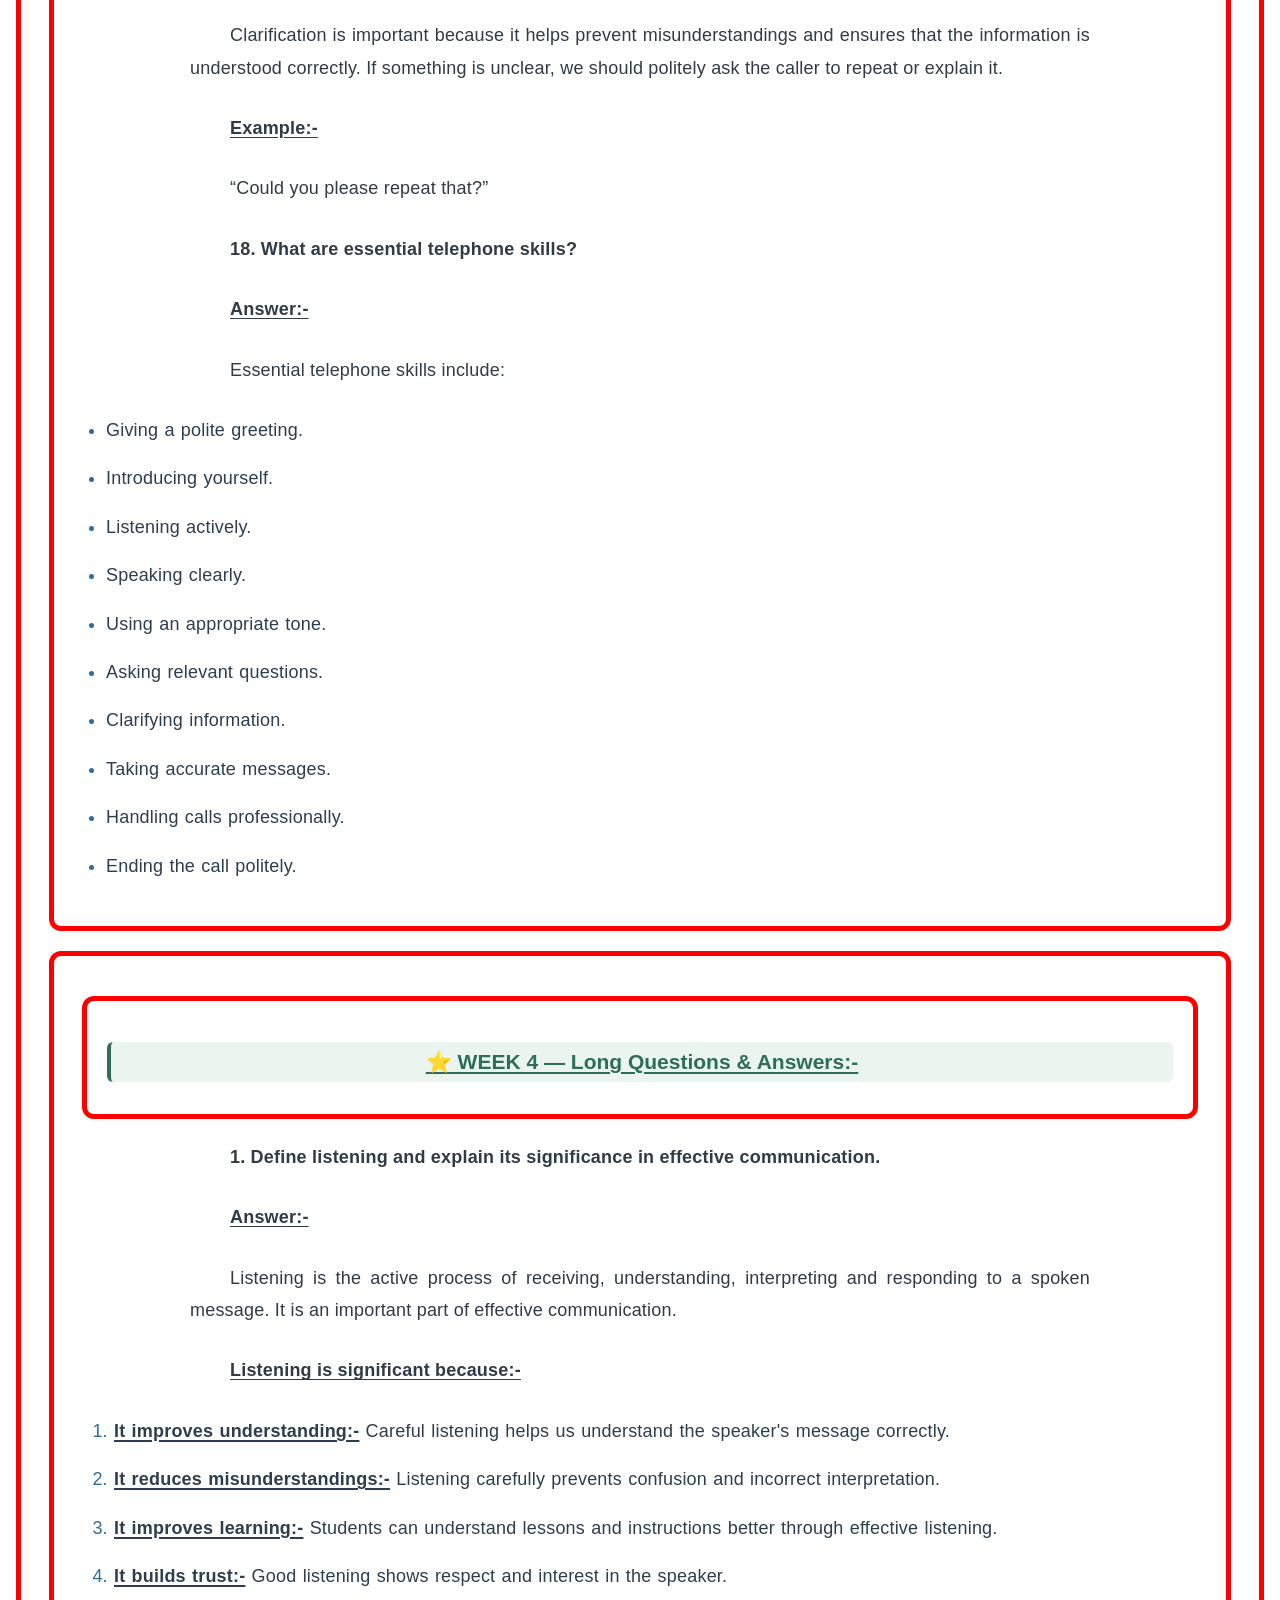
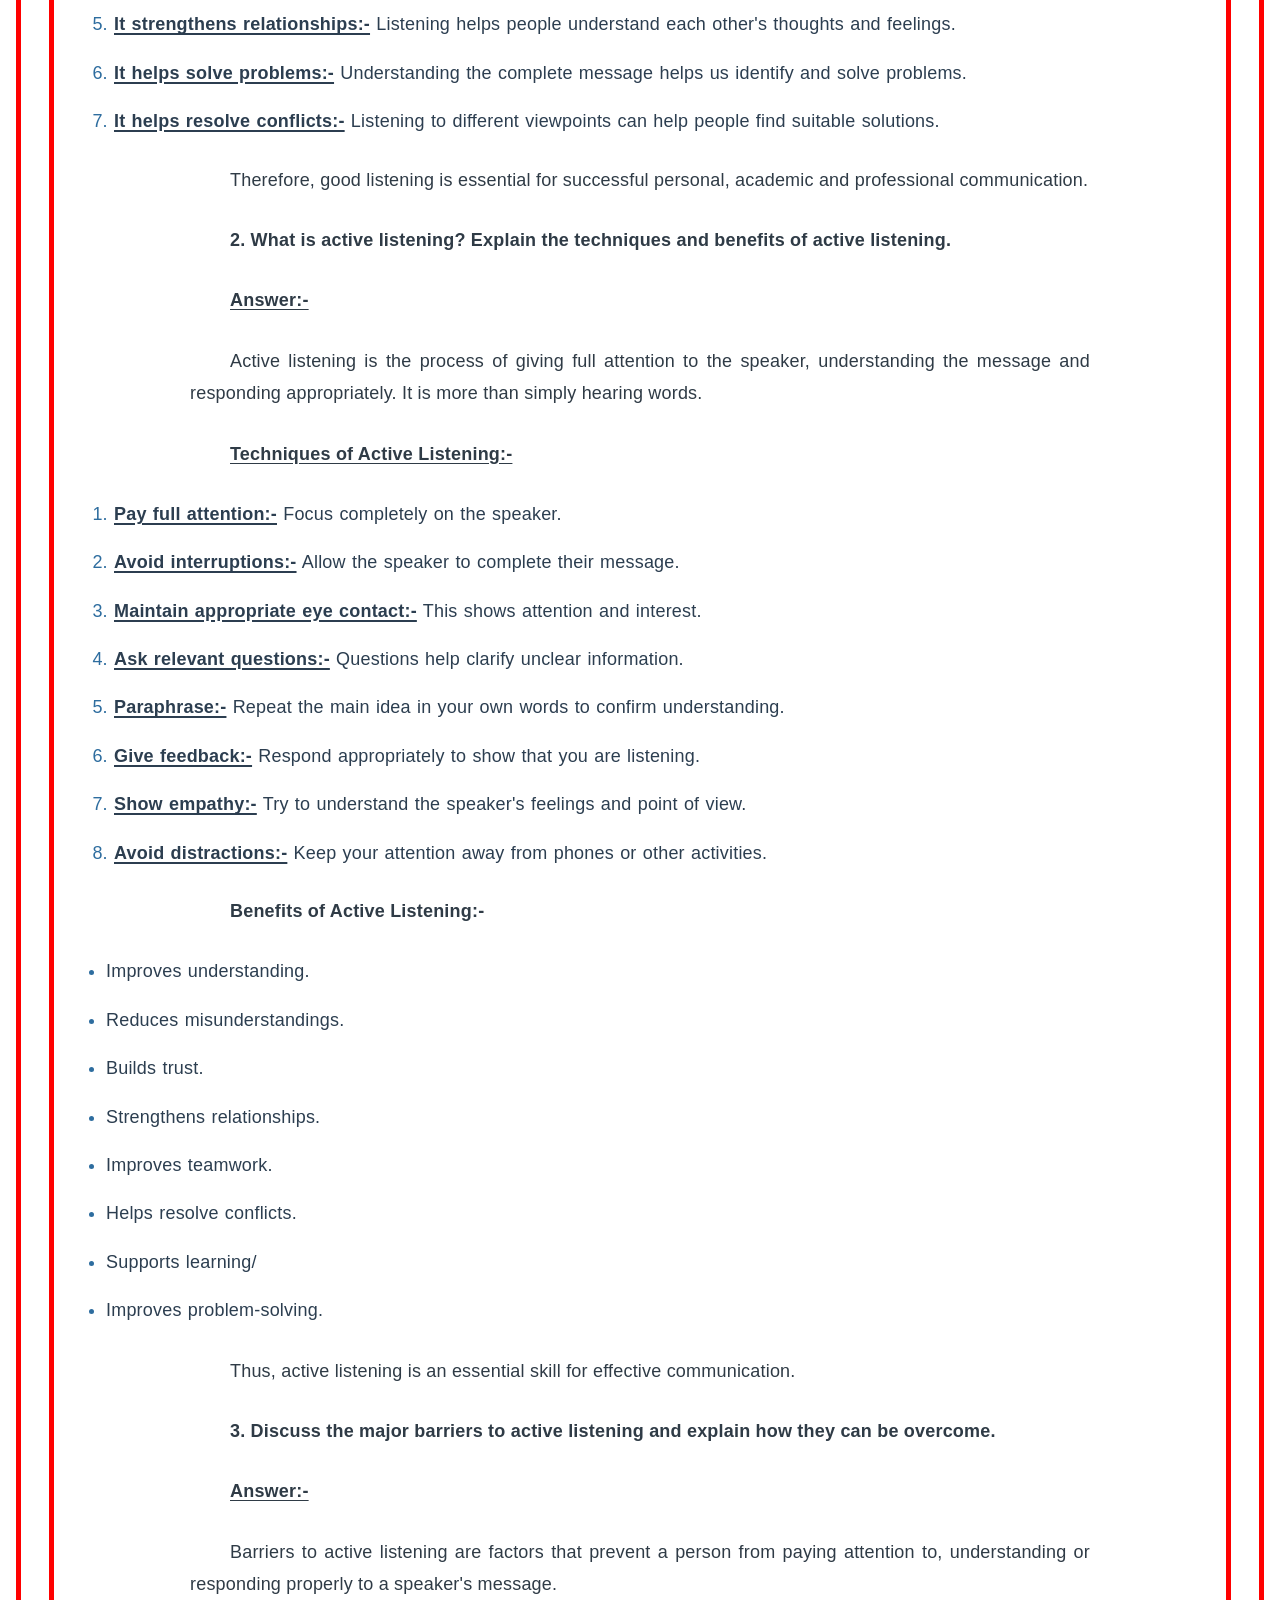
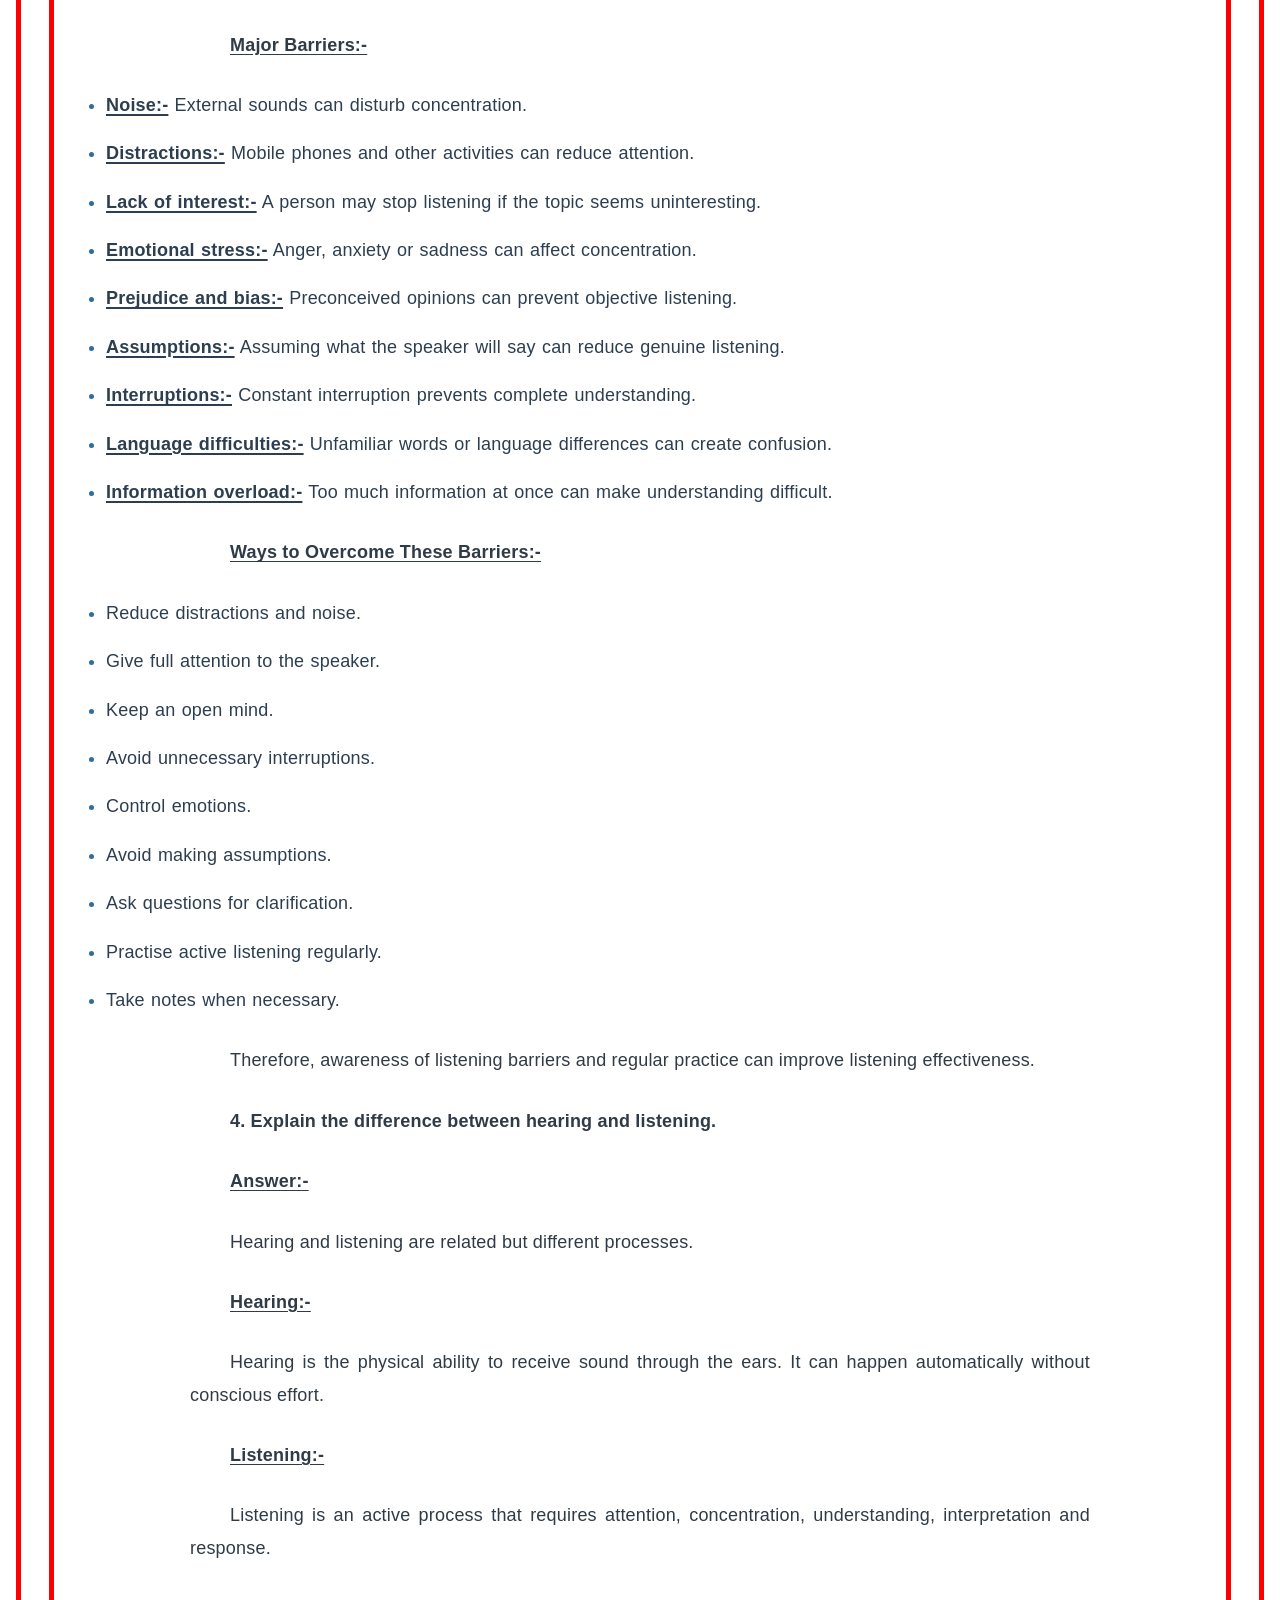
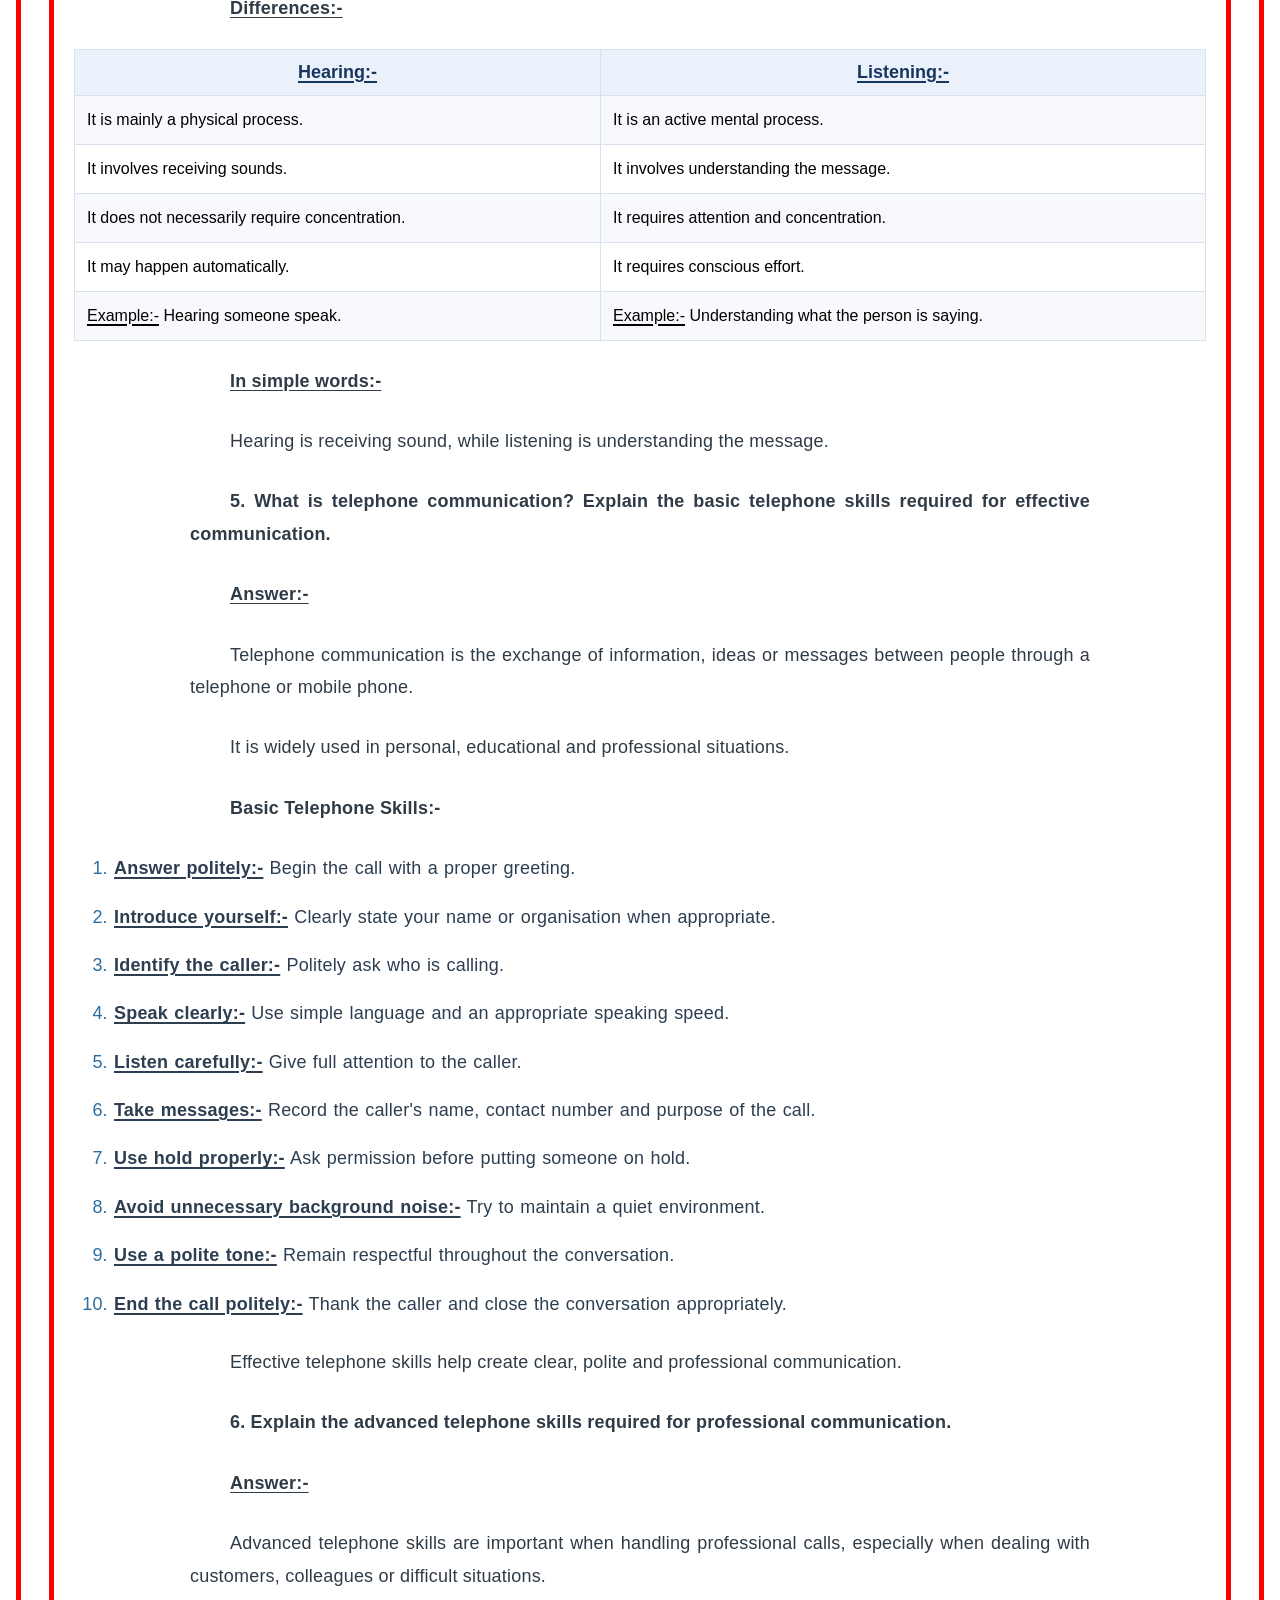
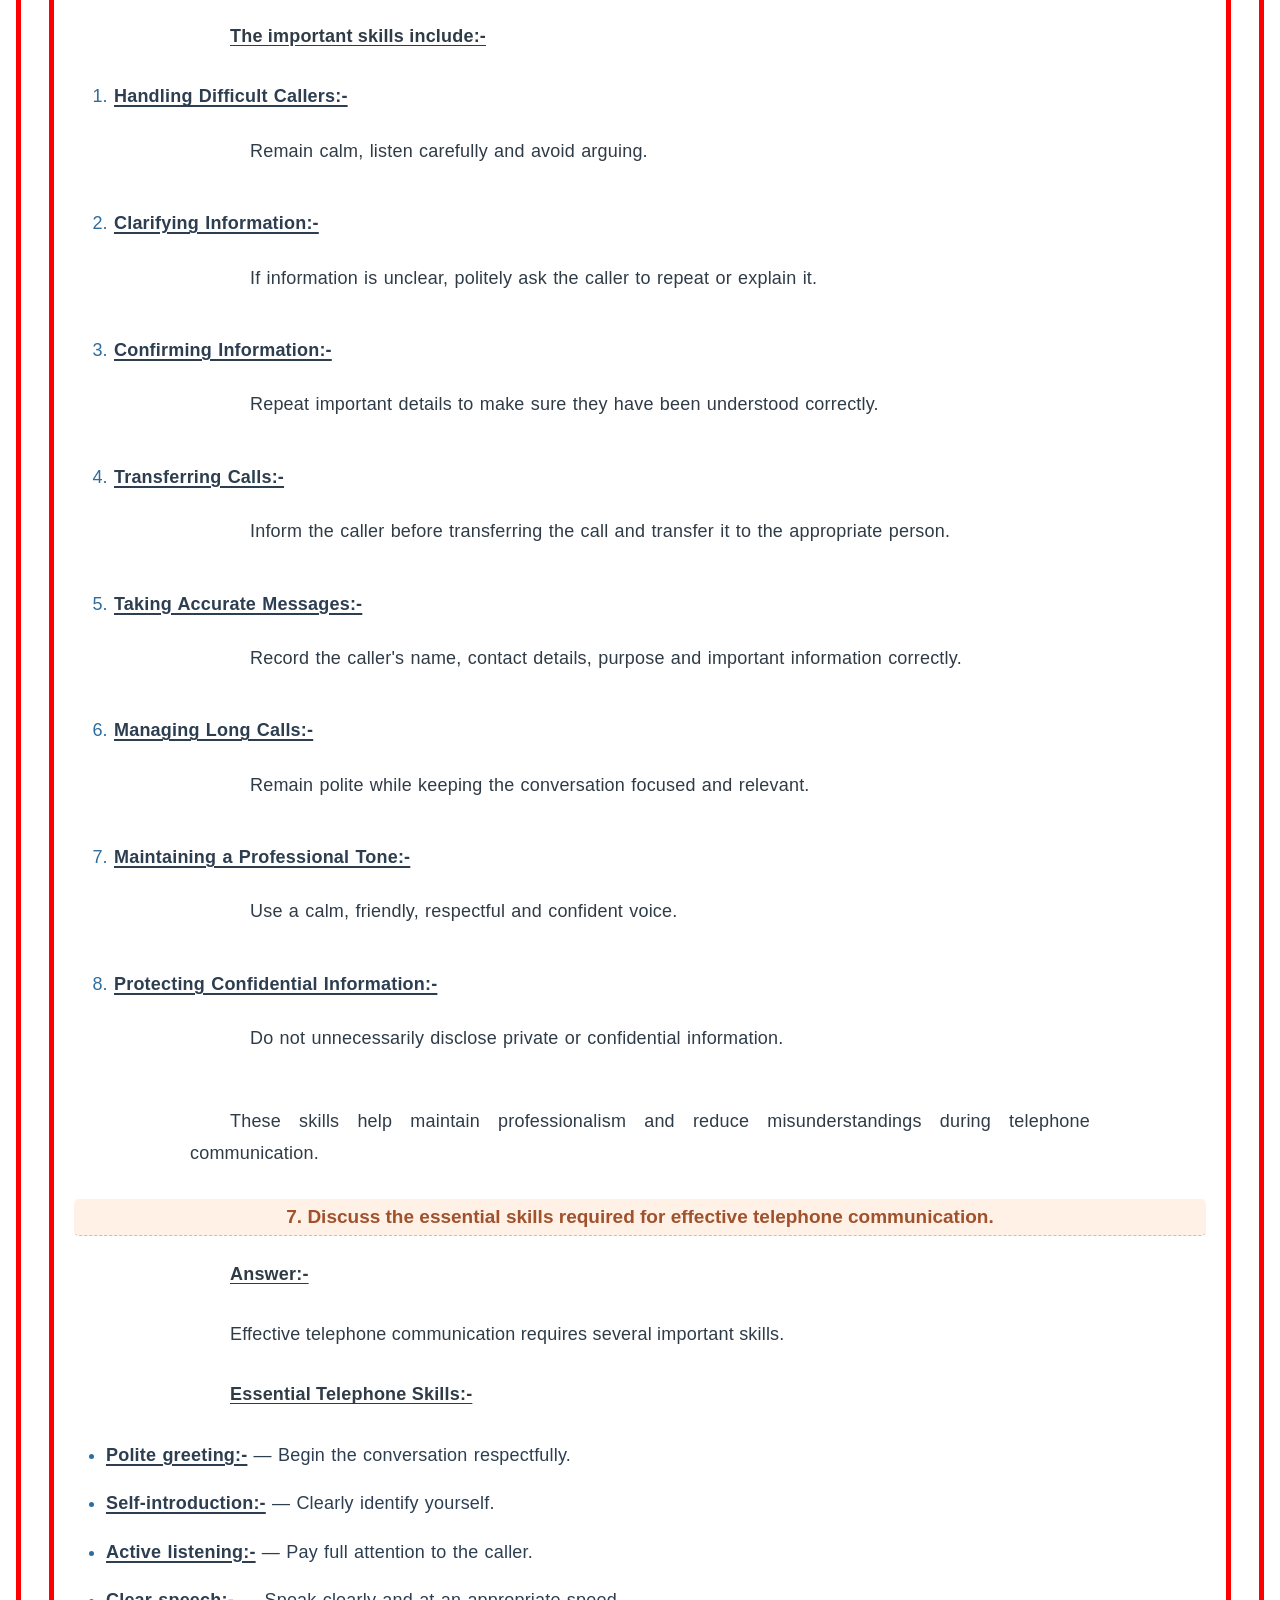
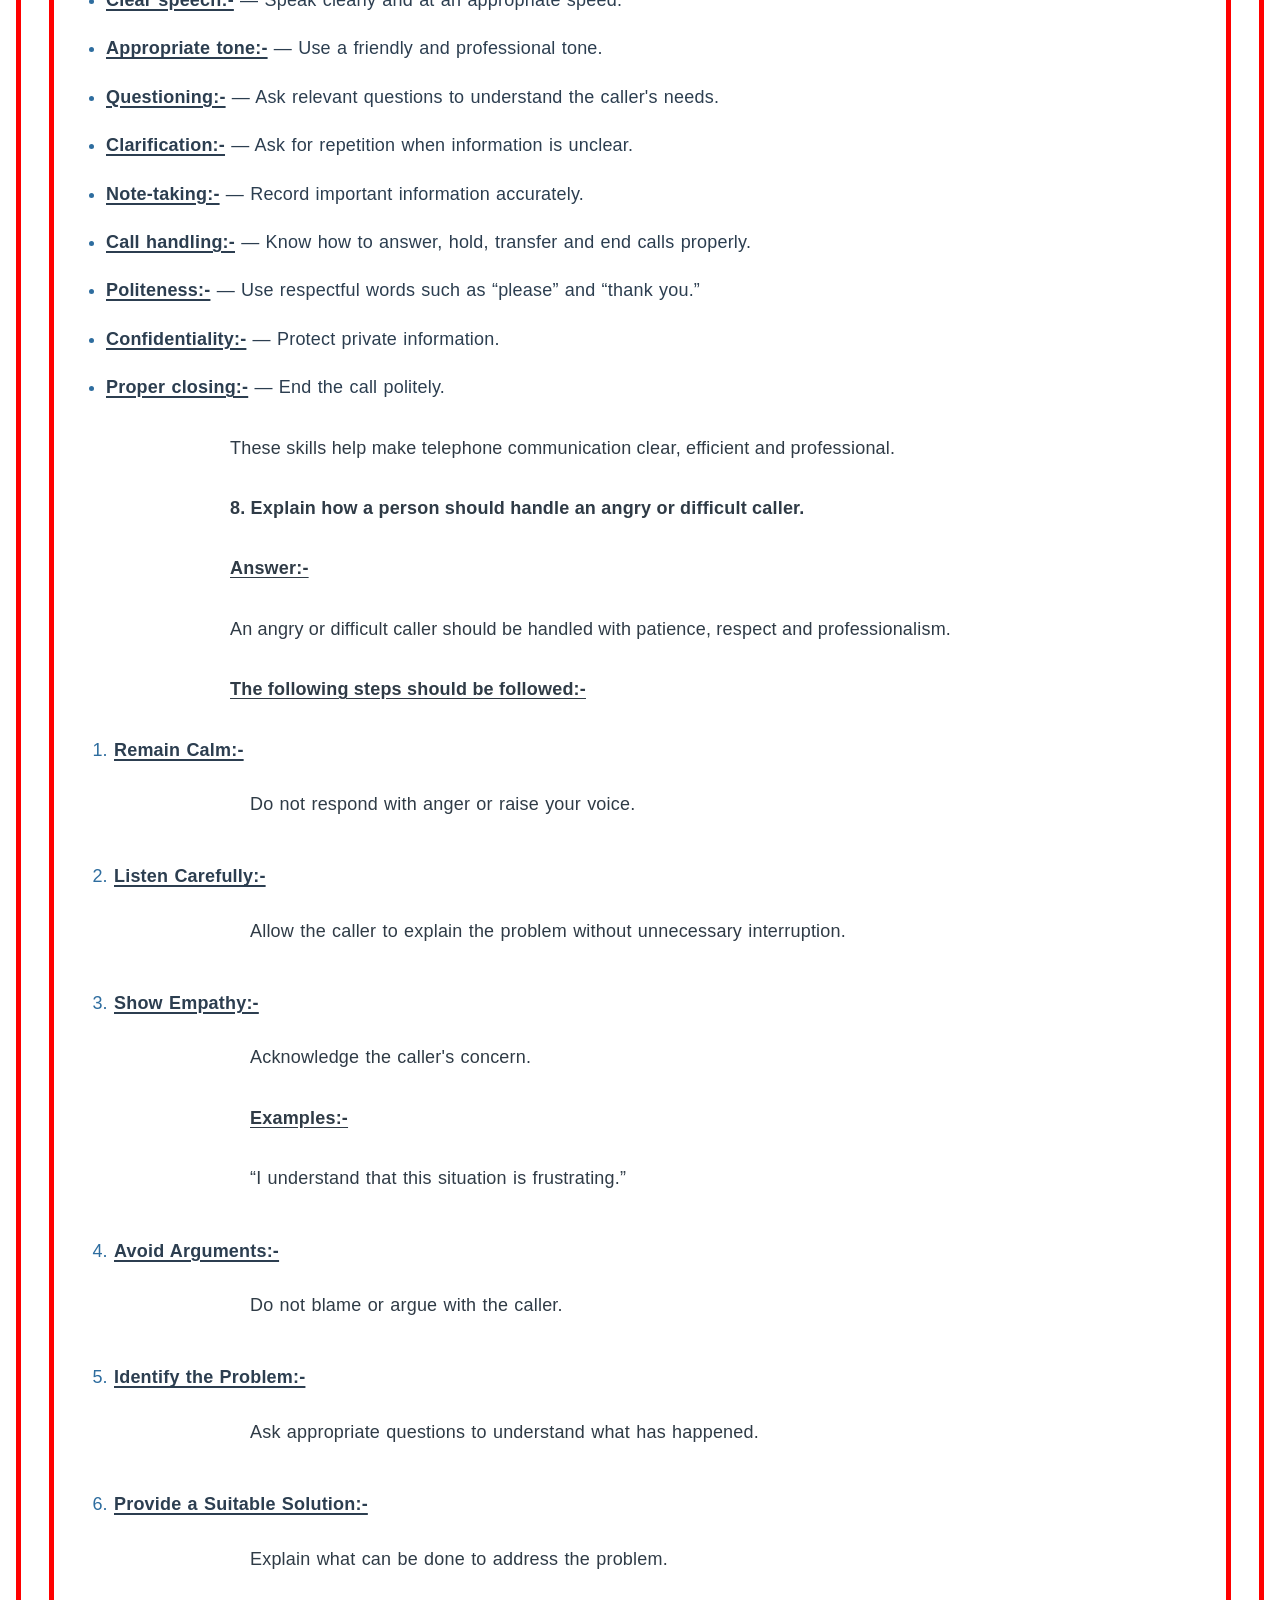
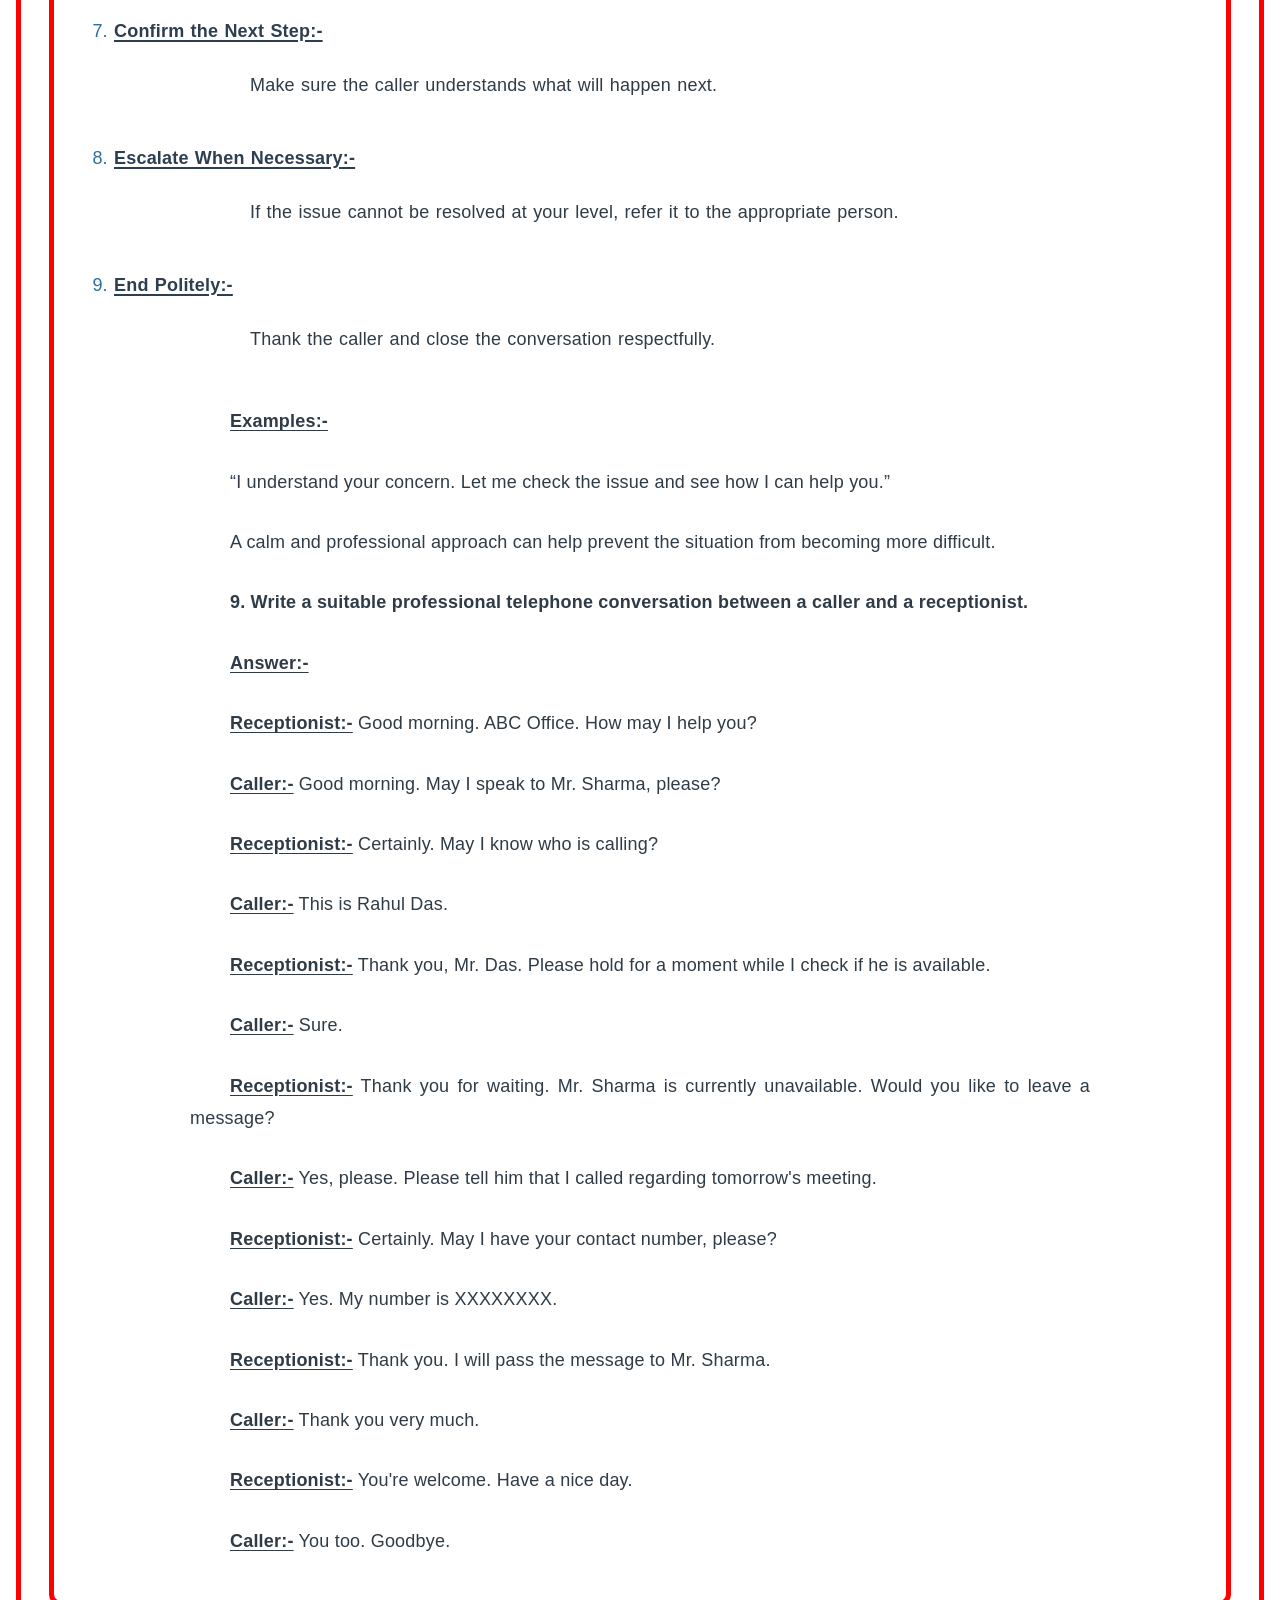
<file: week4.html>
<!DOCTYPE html>
<html>
<head>
  <meta http-equiv="CONTENT-TYPE" content="text/html; charset=UTF-8">
  <title>WEEK 4 — Important Questions & Answers</title>
  <link rel="stylesheet" href="Design.css">
</head>
<body style="font-family: Arial, sans-serif;">
  <div class="week-section">
    <div class="week-section">
      <div class="week-section">`
        <div style="text-align: center;">
          <h1>
            <b><u>📘 Developing Soft Skills and Personality</u></b>
          </h1>
          <h2><b><u>Notes:-</u></b></h2>
          <h2>
            <b>
              <u>
                Developing Soft Skills and Personality:-
              </u>        
            </b>
          </h2>
          <h3>
            <b>
              <u>
                📝 WEEK 4 — Important Questions &amp; Answers:-
              </u>
            </b>
          </h3>
        </div>
      </div>
      <h3>
        <b>🔹
          <u>
            Short Questions:-
          </u>
        </b>
      </h3>
      <p>
        <b>
          1. What is communication?
        </b>
      </p>
      <p>
        <b>    
          Answer:-
        </b>
      </p>
      <p style="text-indent: 40px;">
        Communication is the process of exchanging information, ideas, thoughts,
        feelings or messages between two or more people. It can take place through
        speaking, listening, writing, reading and non-verbal signals.      
      </p>    
      <p><b>2. What is listening?</b></p>   
      <p>
        <b>
          <u>
            Answer:-
          </u>
        </b>
      </p>
      <p style="text-indent: 40px;">
        Listening is the active process of receiving, understanding, interpreting
        and responding to a spoken message. It requires attention and concentration.
      </p>
      <p><b>3. Differentiate between hearing and listening.</b></p>
      <p>
        <b>
          <u>
            Answer:-
          </u>
        </b>
      </p>
      <p style="text-indent: 40px;">
        Hearing is the physical ability to receive sounds, whereas listening is
        the active process of paying attention to, understanding and interpreting
        those sounds.
      </p>
      <p style="text-indent: 40px;">
        In simple words, hearing is receiving sound, while listening is understanding
        the message.
      </p>
      <p><b>4. Why is listening important?</b></p>
      <p>
        <b>
          <u>
            Answer:-
          </u>
        </b>
      </p>
      <p style="text-indent: 40px;">
        Listening is important because it helps us understand information correctly,
        reduces misunderstandings, improves learning, builds trust, strengthens
        relationships and helps in solving problems and resolving conflicts.
      </p>
      <p><b>5. What is active listening?</b></p>
      <p>
        <b>
          <u>
            Answer:-
          </u>
        </b>
      </p>
      <p style="text-indent: 40px;">
        Active listening is the process of giving full attention to the speaker,
        understanding the message and responding appropriately. It involves
        concentration, asking questions, giving feedback and avoiding unnecessary
        interruptions.
      </p>
      <p><b>6. Mention four characteristics of an active listener.</b></p>
      <p>
        <b>
          <u>
            Answer:-
          </u>
        </b>
      </p>
      <p style="text-indent: 40px;">
        Four characteristics of an active listener are:
      </p>
      <ul>
        <li>Gives full attention to the speaker.</li>
        <li>Does not interrupt unnecessarily.</li>
        <li>Asks relevant questions.</li>
        <li>Gives appropriate feedback.</li>
      </ul>
      <p><b>7. What is a listening barrier?</b></p>
      <p>
        <b>
          <u>
            Answer:-
          </u>
        </b>
      </p>
      <p style="text-indent: 40px;">
        A listening barrier is any factor that prevents a person from paying
        attention to, understanding or responding properly to a speaker's message.
      </p>
      <p><b>8. Mention four barriers to active listening.</b></p>
      <p>
        <b>
          <u>
            Answer:-
          </u>
        </b>
      </p>
      <p style="text-indent: 40px;">
        Four barriers to active listening are:
      </p>
      <ul>
        <li>Noise and distractions.</li>
        <li>Lack of interest.</li>
        <li>Emotional stress.</li>
        <li>Prejudice or bias</li>
      </ul>
      <p style="text-indent: 40px;">
        Other barriers include assumptions, interruptions, language difficulties
        and information overload.
      </p>
      <p><b>9. How can listening barriers be overcome?</b></p>
      <p>
        <b>
          <u>
            Answer:-
          </u>
        </b>
      </p>
      <p style="text-indent: 40px;">
        Listening barriers can be overcome by reducing distractions, paying full
        attention, avoiding assumptions, controlling emotions, keeping an open
        mind, not interrupting, asking questions and practising active listening.
      </p>
      <p><b>10. What is telephone communication?</b></p>
      <p>
        <b>
          <u>
            Answer:-
          </u>
        </b>
      </p>
      <p style="text-indent: 40px;">
        Telephone communication is the exchange of information, ideas or messages
        between people through a telephone or mobile phone.
      </p>
      <p><b>11. Why is telephone communication important?</b></p>
      <p>
        <b>
          <u>
            Answer:-
          </u>
        </b>
      </p>
      <p style="text-indent: 40px;">
        Telephone communication is important because it allows quick exchange of
        information, saves time, helps people communicate over long distances,
        supports professional communication and allows immediate clarification.
      </p>
      <p><b>12. What are basic telephone skills?</b></p>
      <p>
        <b>
          <u>
            Answer:-
          </u>
        </b>
      </p>
      <p style="text-indent: 40px;">
        Basic telephone skills are the abilities required to communicate effectively
        and politely over the telephone. They include answering calls politely,
        introducing oneself, speaking clearly, listening carefully, taking messages,
        putting callers on hold properly and ending calls politely.
        </p>
      <p><b>13. How should a professional telephone call be started?</b></p>
      <p>
        <b>
          <u>
            Answer:-
          </u>
        </b>
      </p>
      <p style="text-indent: 40px;">
        A professional telephone call should be started with a polite greeting,
        followed by an introduction.
      </p>
      <p>
        <b>
          <u>
            Example:-
          </u>
        </b>
      </p>
      <p style="text-indent: 40px;">
        “Good morning. This is Rahul speaking. How may I help you?”
      </p>
      <p><b>14. How should a telephone message be taken?</b></p>
      <p>
        <b>
          <u>
            Answer:-
          </u>
        </b>
      </p>
      <p style="text-indent: 40px;">
        A telephone message should be taken accurately and politely. The receiver
        should note the caller's name, contact number, purpose of the call,
        important information and time of the call.
      </p>
      <p><b>15. How should a difficult caller be handled?</b></p>
      <p>
        <b>
          <u>
            Answer:-
          </u>
        </b>
      </p>
      <p style="text-indent: 40px;">
        A difficult caller should be handled calmly and politely. The receiver
        should listen without unnecessary interruption, avoid arguing, understand
        the caller's problem, show empathy and try to provide an appropriate solution.
      </p>
      <p><b>16. Why is tone important in telephone communication?</b></p>
      <p>
        <b>
          <u>
            Answer:-
          </u>
        </b>
      </p>
      <p style="text-indent: 40px;">
        Tone is important because the caller cannot see our facial expressions or
        body language. A polite, calm and friendly tone helps create a positive
        impression and prevents misunderstandings.
      </p>
      <p><b>17. What is the importance of clarification during a telephone call?</b></p>
      <p>
        <b>
          <u>
            Answer:-
          </u>
        </b>
      </p>
      <p style="text-indent: 40px;">
        Clarification is important because it helps prevent misunderstandings and
        ensures that the information is understood correctly. If something is
        unclear, we should politely ask the caller to repeat or explain it.
      </p>
      <p>
        <b>
          <u>
            Example:-
          </u>
        </b>
      </p>
      <p style="text-indent: 40px;">
        “Could you please repeat that?”
      </p>
      <p><b>18. What are essential telephone skills?</b></p>
      <p>
        <b>
          <u>
            Answer:-
          </u>
        </b>
      </p>
      <p style="text-indent: 40px;">
        Essential telephone skills include:
      </p>
      <ul>
        <li>Giving a polite greeting.</li>
        <li>Introducing yourself.</li>
        <li>Listening actively.</li>
        <li>Speaking clearly.</li>
        <li>Using an appropriate tone.</li>
        <li>Asking relevant questions.</li>
        <li>Clarifying information.</li>
        <li>Taking accurate messages.</li>
        <li>Handling calls professionally.</li>
        <li>Ending the call politely.</li>
      </ul>
    </div>
    <div class="week-section">
      <div class="week-section">
        <h3><b><u>⭐ WEEK 4 — Long Questions &amp; Answers:-</u></b></h3>
      </div>
      <p>
        <b>1. Define listening and explain its significance in effective communication.</b>
      </p>
      <p>
        <b>
          <u>
            Answer:-
          </u>
        </b>
      </p>
      <p style="text-indent: 40px;">
        Listening is the active process of receiving, understanding, interpreting
        and responding to a spoken message. It is an important part of effective
        communication.
      </p>
      <p><b><u>Listening is significant because:-</u></b></p>
      <ol>
        <li>
          <b><u>It improves understanding:-</u></b>
          Careful listening helps us understand the speaker's message correctly.
        </li>
        <li>
          <b><u>It reduces misunderstandings:-</u></b>
          Listening carefully prevents confusion and incorrect interpretation.
        </li>
        <li>
          <b><u>It improves learning:-</u></b>
          Students can understand lessons and instructions better through
          effective listening.
        </li>
        <li>
          <b><u>It builds trust:-</u></b>
          Good listening shows respect and interest in the speaker.
        </li>
        <li>
          <b><u>It strengthens relationships:-</u></b>
          Listening helps people understand each other's thoughts and feelings.
        </li>
        <li>
          <b><u>It helps solve problems:-</u></b>
          Understanding the complete message helps us identify and solve problems.
        </li>
        <li>
          <b><u>It helps resolve conflicts:-</u></b>
          Listening to different viewpoints can help people find suitable solutions.
        </li>
      </ol>
      <p style="text-indent: 40px;">
        Therefore, good listening is essential for successful personal, academic
        and professional communication.
      </p>
      <p>
        <b>2. What is active listening? Explain the techniques and benefits of active listening.</b>
      </p>
      <p>
        <b>
          <u>
            Answer:-
          </u>
        </b>
      </p>
      <p style="text-indent: 40px;">
        Active listening is the process of giving full attention to the speaker,
        understanding the message and responding appropriately. It is more than
        simply hearing words.
      </p>
      <p><b><u>Techniques of Active Listening:-</u></b></p>
      <ol>
        <li>
          <b><u>Pay full attention:-</u></b>
          Focus completely on the speaker.
        </li>
        <li>
          <b><u>Avoid interruptions:-</u></b>
          Allow the speaker to complete their message.
        </li>
        <li>
          <b><u>Maintain appropriate eye contact:-</u></b>
          This shows attention and interest.
        </li>
        <li>
          <b><u>Ask relevant questions:-</u></b>
          Questions help clarify unclear information.
        </li>
        <li>
          <b><u>Paraphrase:-</u></b>
          Repeat the main idea in your own words to confirm understanding.
        </li>
        <li>
          <b><u>Give feedback:-</u></b>
          Respond appropriately to show that you are listening.
        </li>
        <li>
          <b><u>Show empathy:-</u></b>
          Try to understand the speaker's feelings and point of view.
        </li>
        <li>
          <b><u>Avoid distractions:-</u></b>
          Keep your attention away from phones or other activities.
        </li>
      </ol>
      <p><b>Benefits of Active Listening:-</b></p>
      <ul>
        <li>Improves understanding.</li>
        <li>Reduces misunderstandings.</li>
        <li>Builds trust.</li>
        <li>Strengthens relationships.</li>
        <li>Improves teamwork.</li>
        <li>Helps resolve conflicts.</li>
        <li>Supports learning/</li>
        <li>Improves problem-solving.</li>
      </ul>
      <p style="text-indent: 40px;">
        Thus, active listening is an essential skill for effective communication.
      </p>
      <p>
        <b>3. Discuss the major barriers to active listening and explain how they can be overcome.</b>
      </p>
      <p>
        <b>
          <u>
            Answer:-
          </u>
        </b>
      </p>
      <p style="text-indent: 40px;">
        Barriers to active listening are factors that prevent a person from
        paying attention to, understanding or responding properly to a speaker's
        message.
      </p>
      <p><b><u>Major Barriers:-</u></b></p>
      <ul>
        <li>
          <b><u>Noise:-</u></b>
          External sounds can disturb concentration.
        </li>
        <li>
          <b><u>Distractions:-</u></b>
          Mobile phones and other activities can reduce attention.
        </li>
        <li>
          <b><u>Lack of interest:-</u></b>
          A person may stop listening if the topic seems uninteresting.
        </li>
        <li>
          <b><u>Emotional stress:-</u></b>
          Anger, anxiety or sadness can affect concentration.
        </li>
        <li>
          <b><u>Prejudice and bias:-</u></b>
          Preconceived opinions can prevent objective listening.
        </li>
        <li>
          <b><u>Assumptions:-</u></b>
          Assuming what the speaker will say can reduce genuine listening.
        </li>
        <li>
          <b><u>Interruptions:-</u></b>
          Constant interruption prevents complete understanding.
        </li>
        <li>
          <b><u>Language difficulties:-</u></b>
          Unfamiliar words or language differences can create confusion.
        </li>
        <li>
          <b><u>Information overload:-</u></b>
          Too much information at once can make understanding difficult.
        </li>
      </ul>
      <p><b><u>Ways to Overcome These Barriers:-</u></b></p>
      <ul>
        <li>Reduce distractions and noise.</li>
        <li>Give full attention to the speaker.</li>
        <li>Keep an open mind.</li>
        <li>Avoid unnecessary interruptions.</li>
        <li>Control emotions.</li>
        <li>Avoid making assumptions.</li>
        <li>Ask questions for clarification.</li>
        <li>Practise active listening regularly.</li>
        <li>Take notes when necessary.</li>
      </ul>
      <p style="text-indent: 40px;">
        Therefore, awareness of listening barriers and regular practice can
        improve listening effectiveness.
      </p>
      <p>
        <b>4. Explain the difference between hearing and listening.</b>
      </p>
      <p>
        <b>
          <u>
            Answer:-
          </u>
        </b>
      </p>
      <p style="text-indent: 40px;">
        Hearing and listening are related but different processes.
      </p>
      <p><b><u>Hearing:-</u></b></p>
      <p style="text-indent: 40px;">
        Hearing is the physical ability to receive sound through the ears.
        It can happen automatically without conscious effort.
      </p>
      <p><b><u>Listening:-</u></b></p>
      <p style="text-indent: 40px;">
        Listening is an active process that requires attention, concentration,
        understanding, interpretation and response.
      </p>
      <p><b><u>Differences:-</u></b></p>
      <table border="1" cellpadding="8" cellspacing="0">
        <tr>
          <th><u>Hearing:-</u></th>
          <th><u>Listening:-</u></th>
        </tr>
        <tr>
          <td>It is mainly a physical process.</td>
          <td>It is an active mental process.</td>
        </tr>
        <tr>
          <td>It involves receiving sounds.</td>
          <td>It involves understanding the message.</td>
        </tr>
        <tr>
          <td>It does not necessarily require concentration.</td>
          <td>It requires attention and concentration.</td>
        </tr>
        <tr>
          <td>It may happen automatically.</td>
          <td>It requires conscious effort.</td>
        </tr>
        <tr>
          <td><u>Example:-</u> Hearing someone speak.</td>
          <td><u>Example:-</u> Understanding what the person is saying.</td>
        </tr>
      </table>
      <p><b><u>In simple words:-</u></b></p>
      <p style="text-indent: 40px;">
        Hearing is receiving sound, while listening is understanding the message.
      </p>
      <p>
        <b>5. What is telephone communication? Explain the basic telephone skills required for effective communication.</b>
      </p>
      <p>
        <b>
          <u>
            Answer:-
          </u>
        </b>
      </p>
      <p style="text-indent: 40px;">
        Telephone communication is the exchange of information, ideas or
        messages between people through a telephone or mobile phone.
      </p>
      <p style="text-indent: 40px;">
        It is widely used in personal, educational and professional situations.
      </p>
      <p><b>Basic Telephone Skills:-</b></p>
      <ol>
        <li>
          <b><u>Answer politely:-</u></b>
          Begin the call with a proper greeting.
        </li>
        <li>
          <b><u>Introduce yourself:-</u></b>
          Clearly state your name or organisation when appropriate.
        </li>
        <li>
          <b><u>Identify the caller:-</u></b>
          Politely ask who is calling.
        </li>
        <li>
          <b><u>Speak clearly:-</u></b>
          Use simple language and an appropriate speaking speed.
        </li>
        <li>
          <b><u>Listen carefully:-</u></b>
          Give full attention to the caller.
        </li>
        <li>
          <b><u>Take messages:-</u></b>
          Record the caller's name, contact number and purpose of the call.
        </li>
        <li>
          <b><u>Use hold properly:-</u></b>
          Ask permission before putting someone on hold.
        </li>
        <li>
          <b><u>Avoid unnecessary background noise:-</u></b>
          Try to maintain a quiet environment.
        </li>
        <li>
          <b><u>Use a polite tone:-</u></b>
          Remain respectful throughout the conversation.
        </li>
        <li>
          <b><u>End the call politely:-</u></b>
          Thank the caller and close the conversation appropriately.
        </li>
      </ol>
      <p style="text-indent: 40px;">
        Effective telephone skills help create clear, polite and professional
        communication.
      </p>
      <p>
        <b>6. Explain the advanced telephone skills required for professional communication.</b>
      </p>
      <p>
        <b>
          <u>
            Answer:-
          </u>
        </b>
      </p>
      <p style="text-indent: 40px;">
        Advanced telephone skills are important when handling professional calls,
        especially when dealing with customers, colleagues or difficult situations.
      </p>
      <p><b><u>The important skills include:-</u></b></p>
      <ol>
        <li>
          <b><u>Handling Difficult Callers:-</u></b>
          <p style="text-indent: 40px;">
            Remain calm, listen carefully and avoid arguing.
          </p>
        </li>
        <li>
          <b><u>Clarifying Information:-</u></b>
          <p style="text-indent: 40px;">
            If information is unclear, politely ask the caller to repeat or
            explain it.
          </p>
        </li>
        <li>
          <b><u>Confirming Information:-</u></b>
          <p style="text-indent: 40px;">
            Repeat important details to make sure they have been understood correctly.
          </p>
        </li>
        <li>
          <b><u>Transferring Calls:-</u></b>
          <p style="text-indent: 40px;">
            Inform the caller before transferring the call and transfer it to
            the appropriate person.
          </p>
        </li>
        <li>
          <b><u>Taking Accurate Messages:-</u></b>
          <p style="text-indent: 40px;">
            Record the caller's name, contact details, purpose and important
            information correctly.
          </p>
        </li>
        <li>
          <b><u>Managing Long Calls:-</u></b>
          <p style="text-indent: 40px;">
            Remain polite while keeping the conversation focused and relevant.
          </p>
        </li>
        <li>
          <b><u>Maintaining a Professional Tone:-</u></b>
          <p style="text-indent: 40px;">
            Use a calm, friendly, respectful and confident voice.
          </p>
        </li>
        <li>
          <b><u>Protecting Confidential Information:-</u></b>
          <p style="text-indent: 40px;">
            Do not unnecessarily disclose private or confidential information.
          </p>
        </li>
      </ol>
      <p style="text-indent: 40px;">
        These skills help maintain professionalism and reduce misunderstandings
        during telephone communication.
      </p>
      <h4>
        <b>7. Discuss the essential skills required for effective telephone communication.</b>
      </h4>
      <p>
        <b>
          <u>
            Answer:-
          </u>
        </b>
      </p>
      <p style="text-indent: 40px;">
        Effective telephone communication requires several important skills.
      </p>
      <p><b><u>Essential Telephone Skills:-</u></b></p>
      <ul>
        <li><b><u>Polite greeting:-</u></b> — Begin the conversation respectfully.</li>
        <li><b><u>Self-introduction:-</u></b> — Clearly identify yourself.</li>
        <li><b><u>Active listening:-</u></b> — Pay full attention to the caller.</li>
        <li><b><u>Clear speech:-</u></b> — Speak clearly and at an appropriate speed.</li>
        <li><b><u>Appropriate tone:-</u></b> — Use a friendly and professional tone.</li>
        <li><b><u>Questioning:-</u></b> — Ask relevant questions to understand the caller's needs.</li>
        <li><b><u>Clarification:-</u></b> — Ask for repetition when information is unclear.</li>
        <li><b><u>Note-taking:-</u></b> — Record important information accurately.</li>
        <li><b><u>Call handling:-</u></b> — Know how to answer, hold, transfer and end calls properly.</li>
        <li><b><u>Politeness:-</u></b> — Use respectful words such as “please” and “thank you.”</li>
        <li><b><u>Confidentiality:-</u></b> — Protect private information.</li>
        <li><b><u>Proper closing:-</u></b> — End the call politely.</li>
      </ul>
      <p style="text-indent: 40px;">
        These skills help make telephone communication clear, efficient and professional.
      </p>
      <p>
        <b>8. Explain how a person should handle an angry or difficult caller.</b>
      </p>
      <p>
        <b>
          <u>
            Answer:-
          </u>
        </b>
      </p>
      <p style="text-indent: 40px;">
        An angry or difficult caller should be handled with patience, respect
        and professionalism.
      </p>
      <p><b><u>The following steps should be followed:-</u></b></p>
      <ol>
        <li>
          <b><u>Remain Calm:-</u></b>
          <p style="text-indent: 40px;">
            Do not respond with anger or raise your voice.
          </p>
        </li>
        <li>
          <b><u>Listen Carefully:-</u></b>
          <p style="text-indent: 40px;">
            Allow the caller to explain the problem without unnecessary interruption.
          </p>
        </li>
        <li>
          <b><u>Show Empathy:-</u></b>
          <p style="text-indent: 40px;">
            Acknowledge the caller's concern.
          </p>
          <p>
            <b>
              <u>
                Examples:-
              </u>
            </b>
          </p>
          <p style="text-indent: 40px;">
            “I understand that this situation is frustrating.”
          </p>
        </li>
        <li>
          <b><u>Avoid Arguments:-</u></b>
          <p style="text-indent: 40px;">
            Do not blame or argue with the caller.
          </p>
        </li>
        <li>
          <b><u>Identify the Problem:-</u></b>
          <p style="text-indent: 40px;">
            Ask appropriate questions to understand what has happened.
          </p>
        </li>
        <li>
          <b><u>Provide a Suitable Solution:-</u></b>
          <p style="text-indent: 40px;">
            Explain what can be done to address the problem.
          </p>
        </li>
        <li>
          <b><u>Confirm the Next Step:-</u></b>
          <p style="text-indent: 40px;">
            Make sure the caller understands what will happen next.
          </p>
        </li>
        <li>
          <b><u>Escalate When Necessary:-</u></b>
          <p style="text-indent: 40px;">
            If the issue cannot be resolved at your level, refer it to the
            appropriate person.
          </p>
        </li>
        <li>
          <b><u>End Politely:-</u></b>
          <p style="text-indent: 40px;">
            Thank the caller and close the conversation respectfully.
          </p>
        </li>
      </ol>
      <p>
        <b>
          <u>
            Examples:-
          </u>
        </b>
      </p>
      <p style="text-indent: 40px;">
        “I understand your concern. Let me check the issue and see how I can help you.”
      </p>
      <p style="text-indent: 40px;">
        A calm and professional approach can help prevent the situation from
        becoming more difficult.
      </p>
      <p>
        <b>9. Write a suitable professional telephone conversation between a caller and a receptionist.</b>
      </p>
      <p>
        <b>
          <u>
            Answer:-
          </u>
        </b>
      </p>
      <p>
        <b><u>Receptionist:-</u></b> Good morning. ABC Office. How may I help you?
      </p>
      <p>
        <b><u>Caller:-</u></b> Good morning. May I speak to Mr. Sharma, please?
      </p>
      <p>
        <b><u>Receptionist:-</u></b> Certainly. May I know who is calling?
      </p>
      <p>
        <b><u>Caller:-</u></b> This is Rahul Das.
      </p>
      <p>
        <b><u>Receptionist:-</u></b> Thank you, Mr. Das. Please hold for a moment while
        I check if he is available.
      </p>
      <p>
        <b><u>Caller:-</u></b> Sure.
      </p>
      <p>
        <b><u>Receptionist:-</u></b> Thank you for waiting. Mr. Sharma is currently
        unavailable. Would you like to leave a message?
      </p>
      <p>
        <b><u>Caller:-</u></b> Yes, please. Please tell him that I called regarding
        tomorrow's meeting.
      </p>
      <p>
        <b><u>Receptionist:-</u></b> Certainly. May I have your contact number, please?
      </p>
      <p>
        <b><u>Caller:-</u></b> Yes. My number is XXXXXXXX.
      </p>
      <p>
        <b><u>Receptionist:-</u></b> Thank you. I will pass the message to Mr. Sharma.
      </p>
      <p>
        <b><u>Caller:-</u></b> Thank you very much.
      </p>
      <p>
        <b><u>Receptionist:-</u></b> You're welcome. Have a nice day.
      </p>
      <p>
        <b><u>Caller:-</u></b> You too. Goodbye.
      </p>
    </div>
  </div>
</body>
</html>
</file>
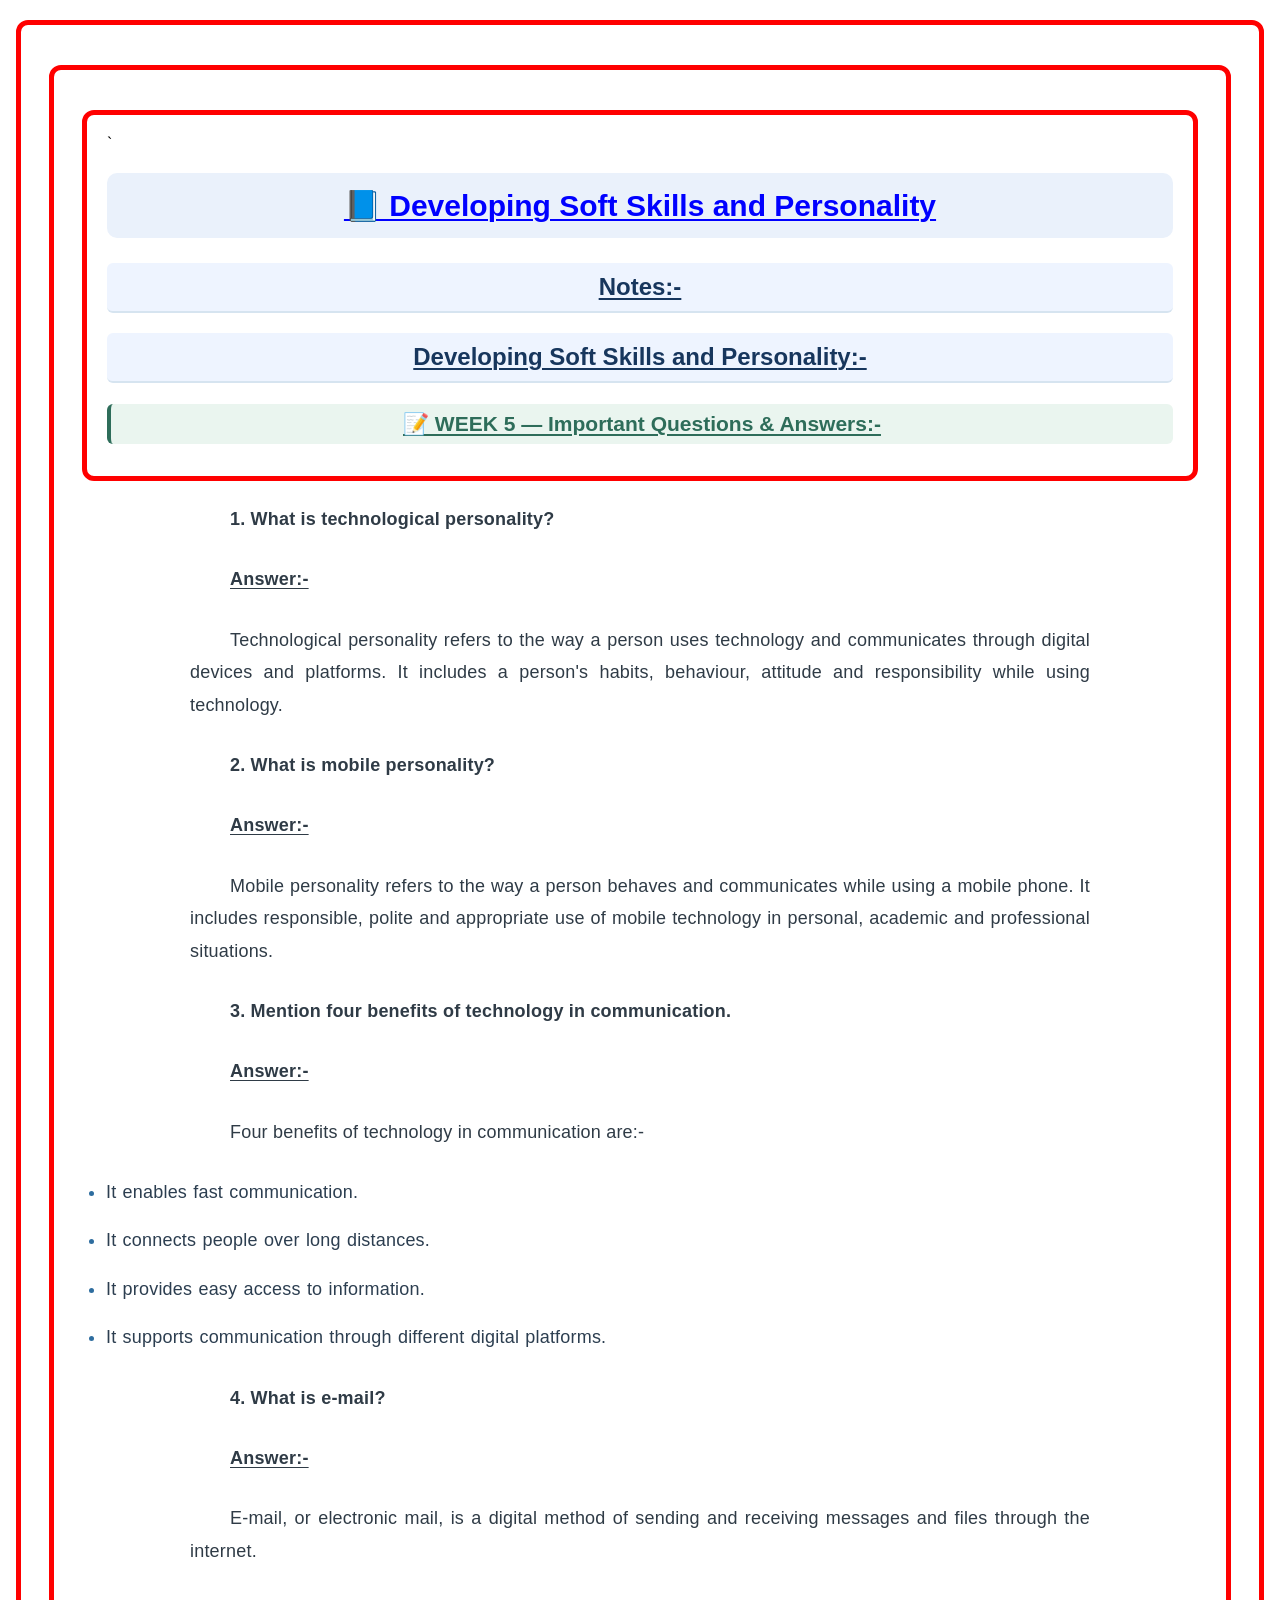
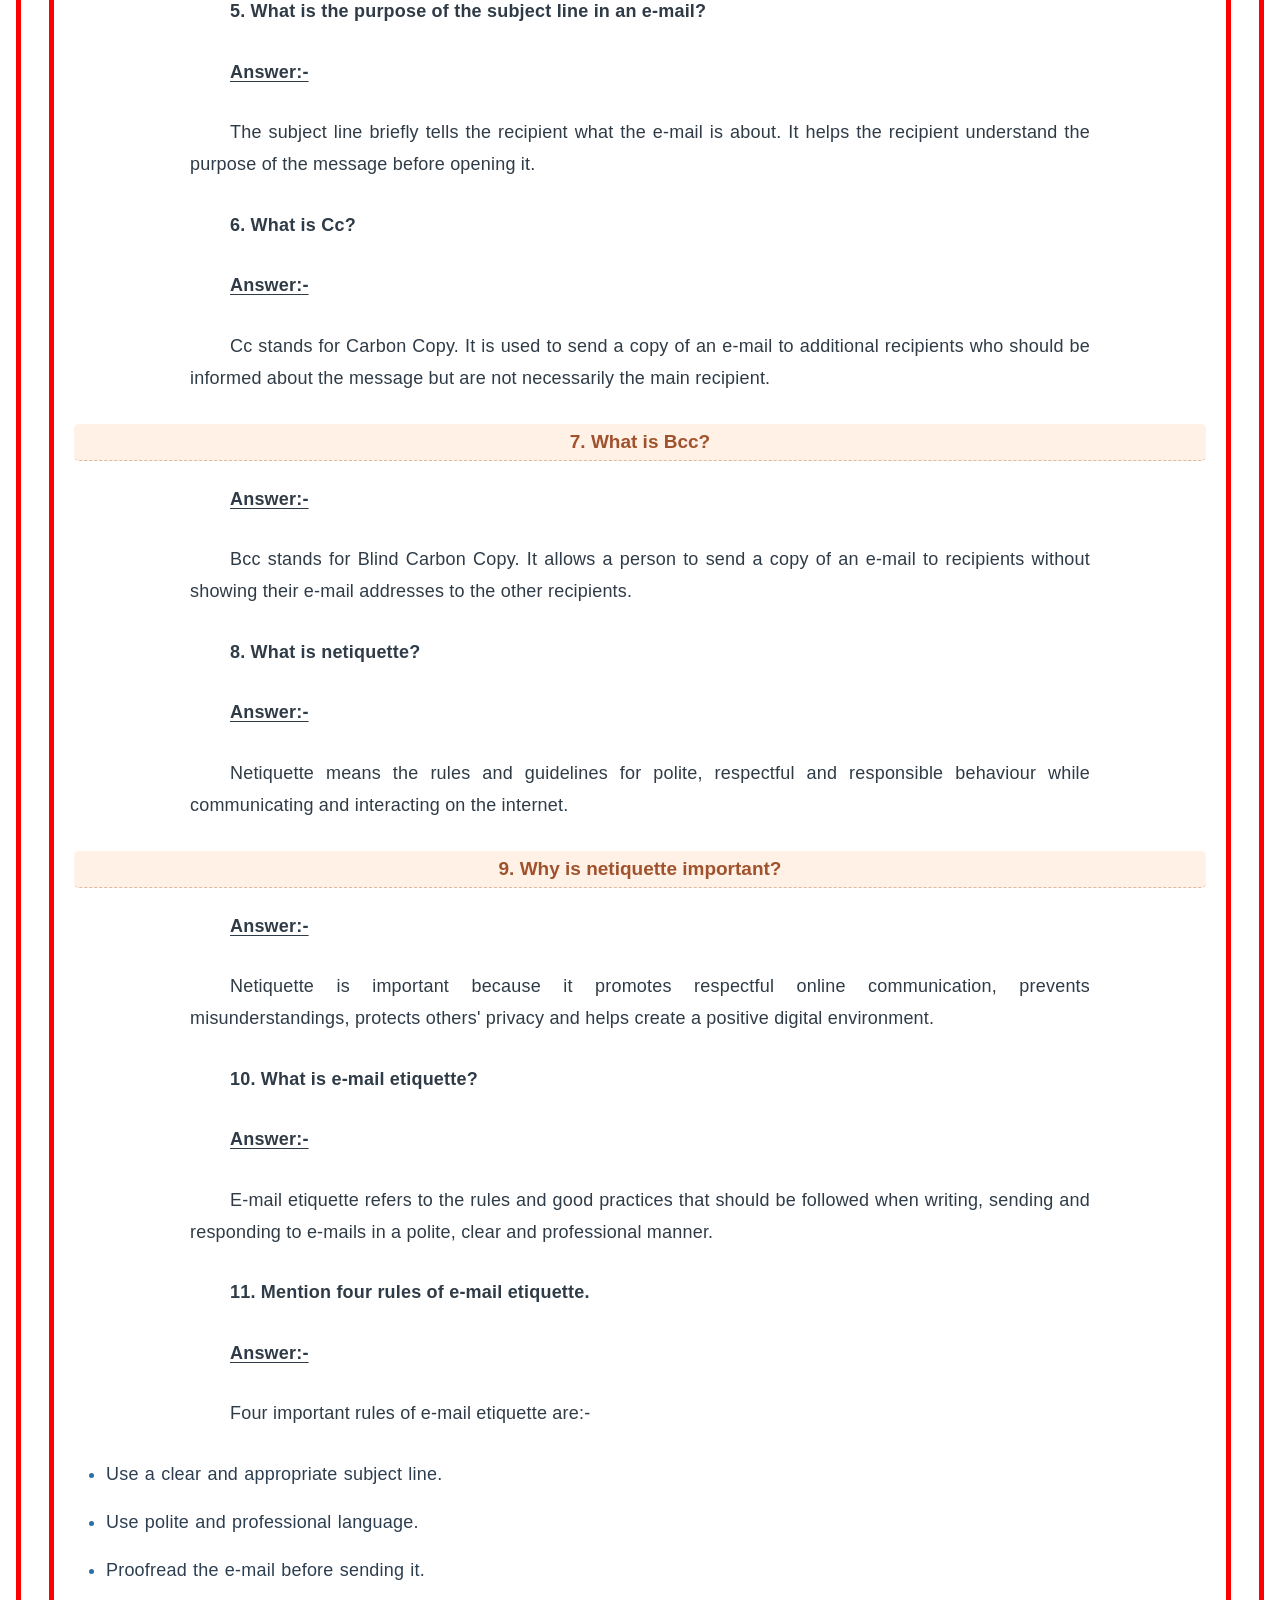
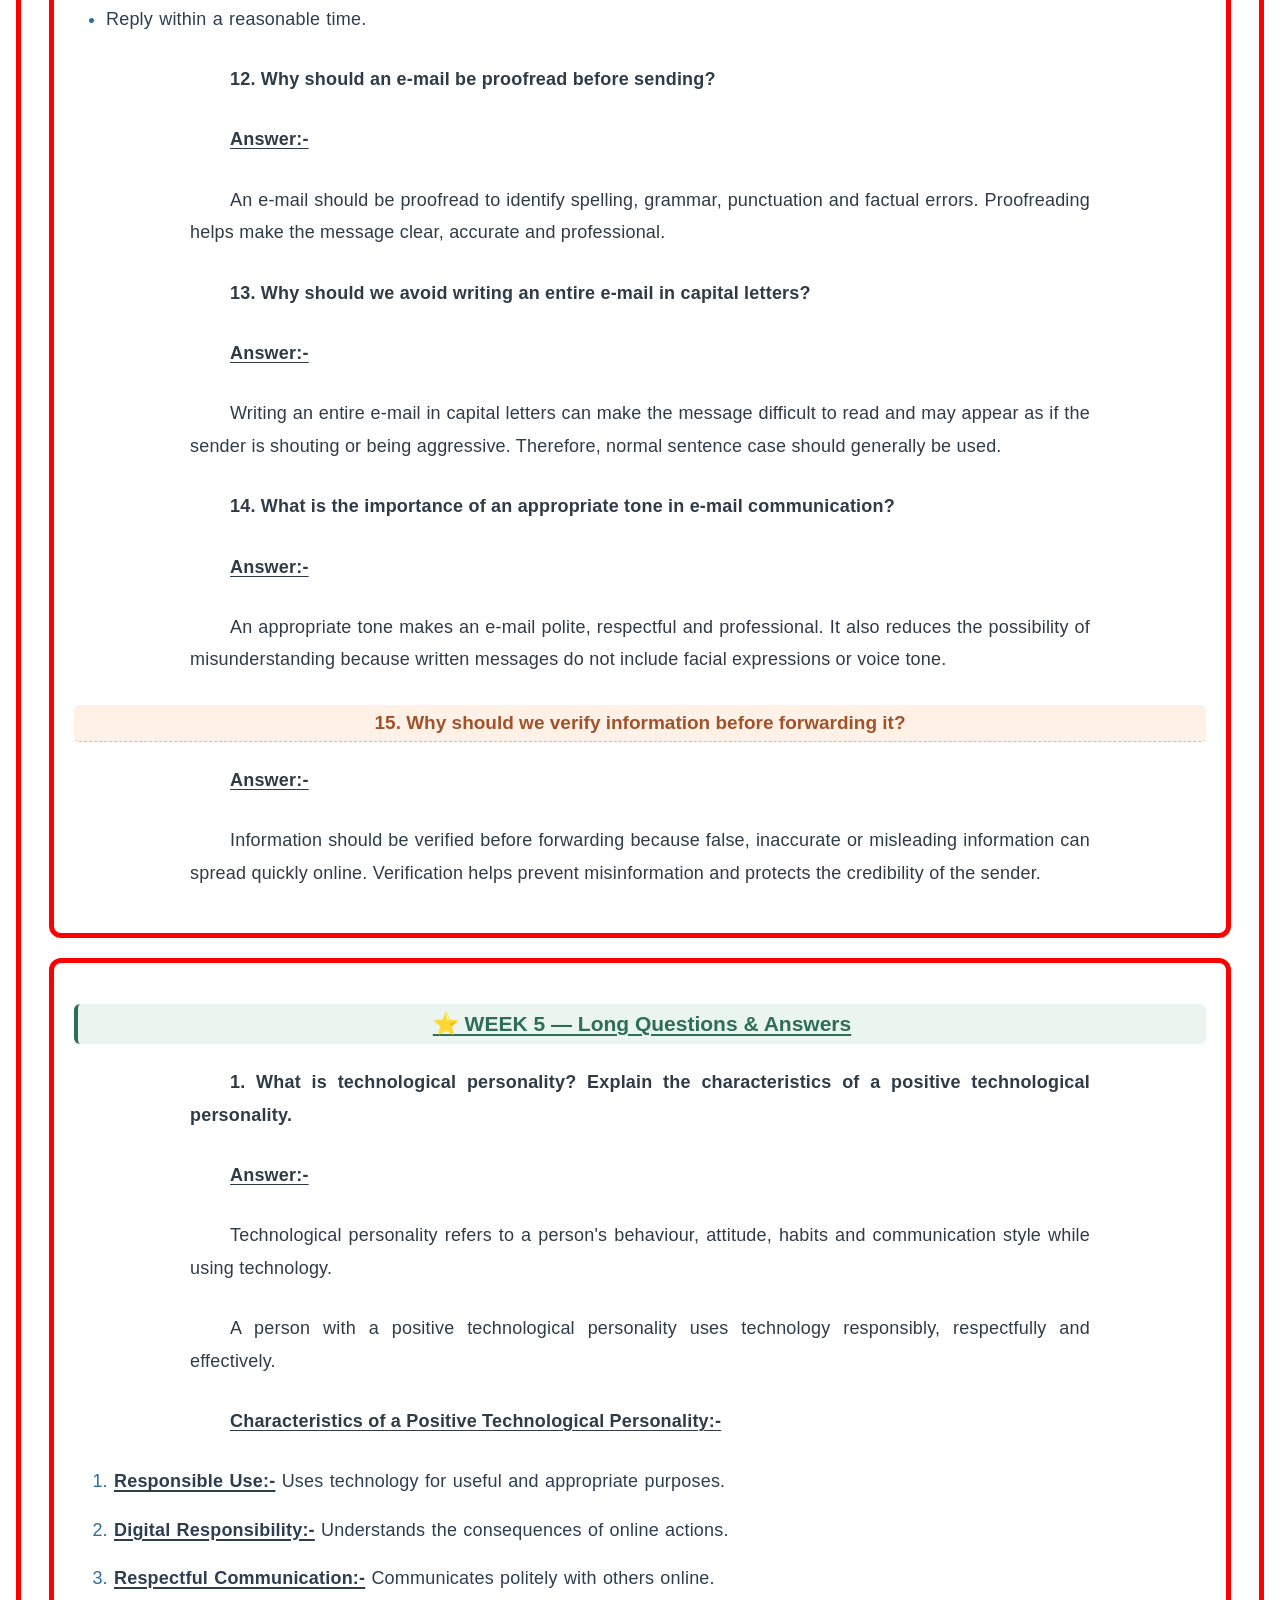
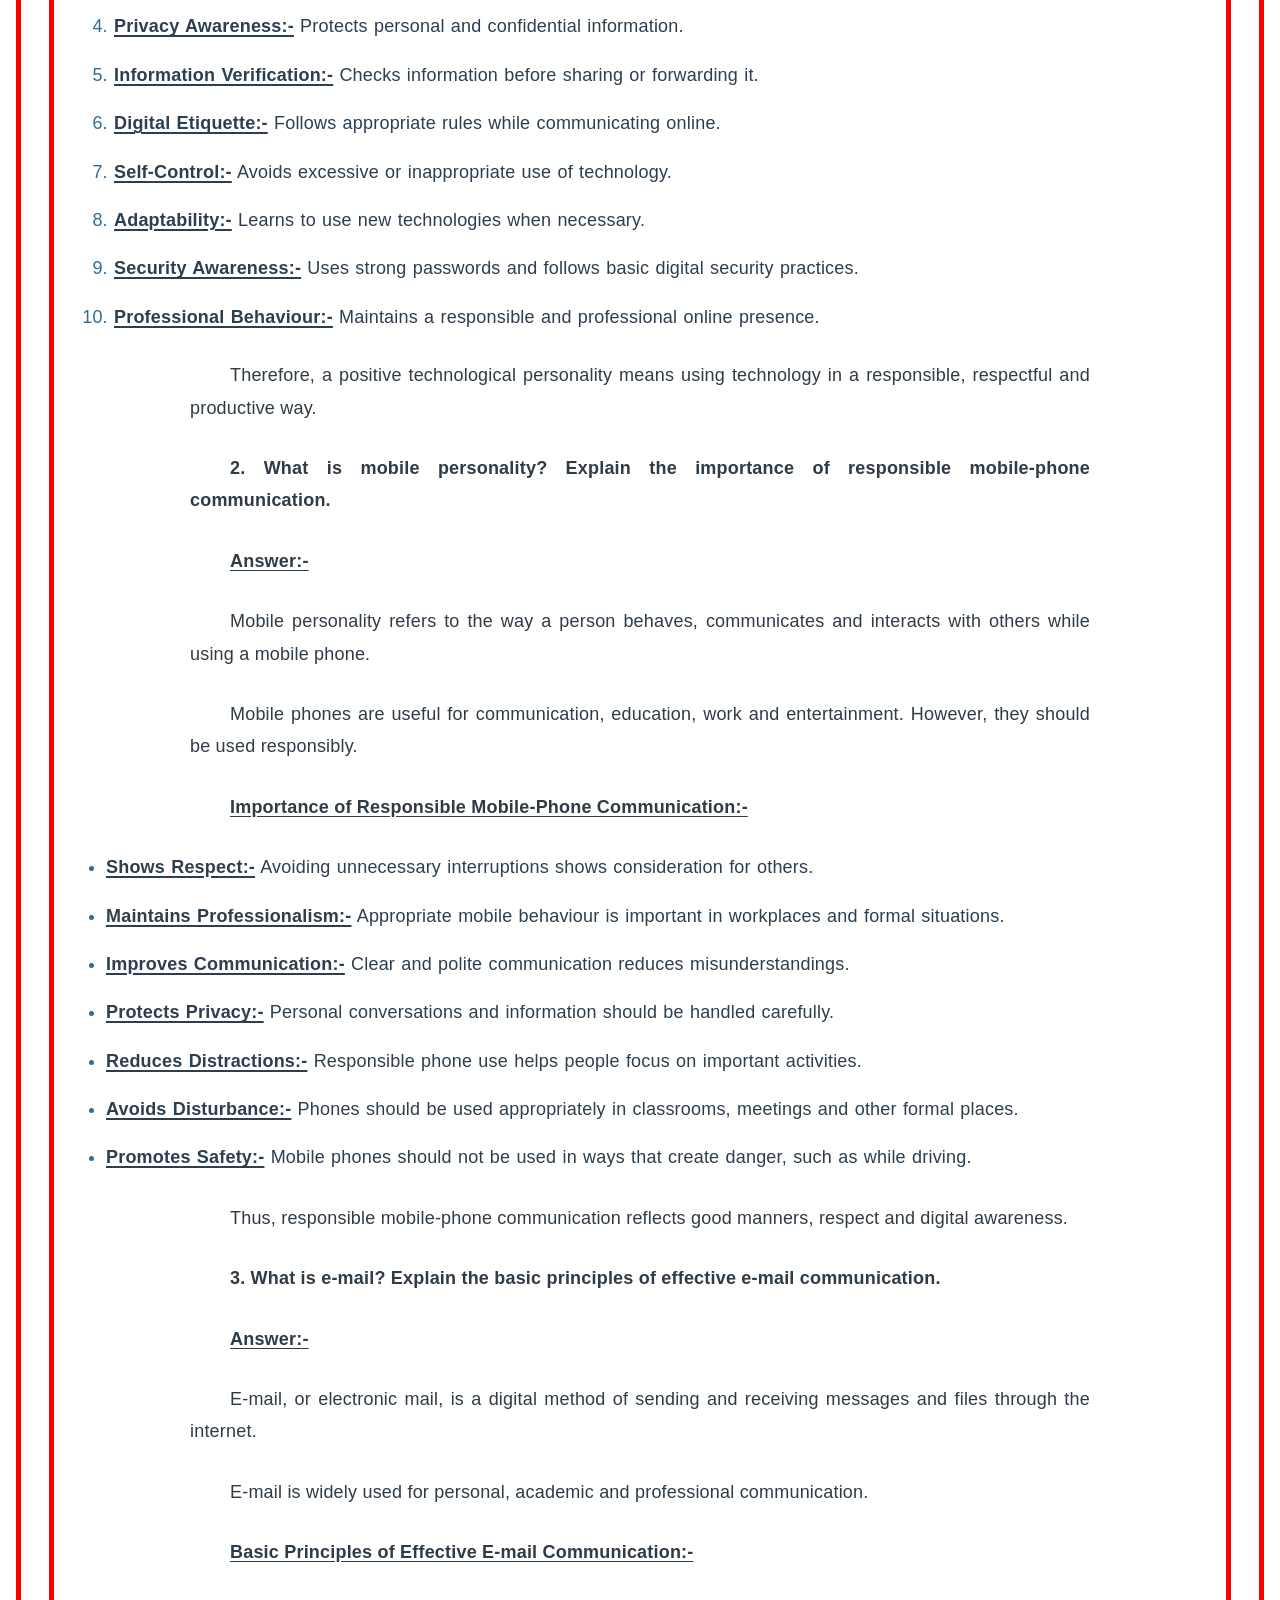
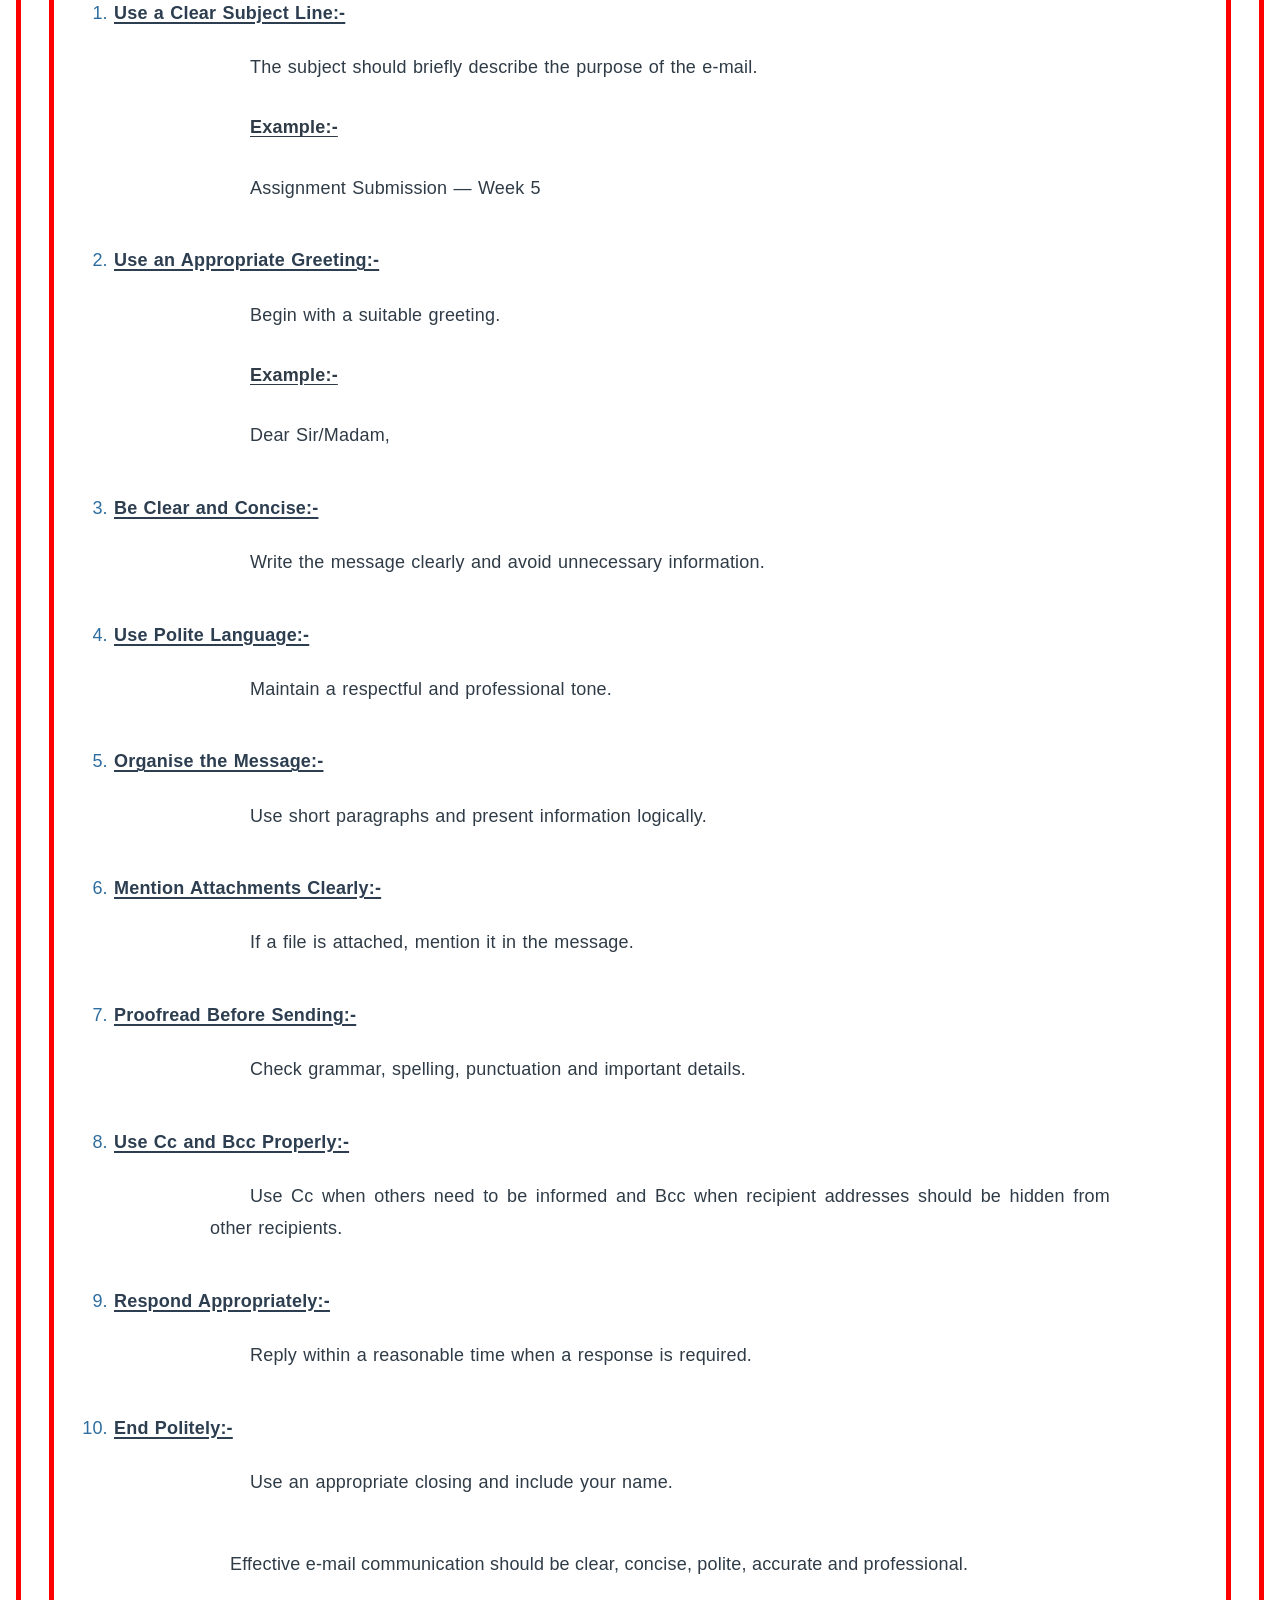
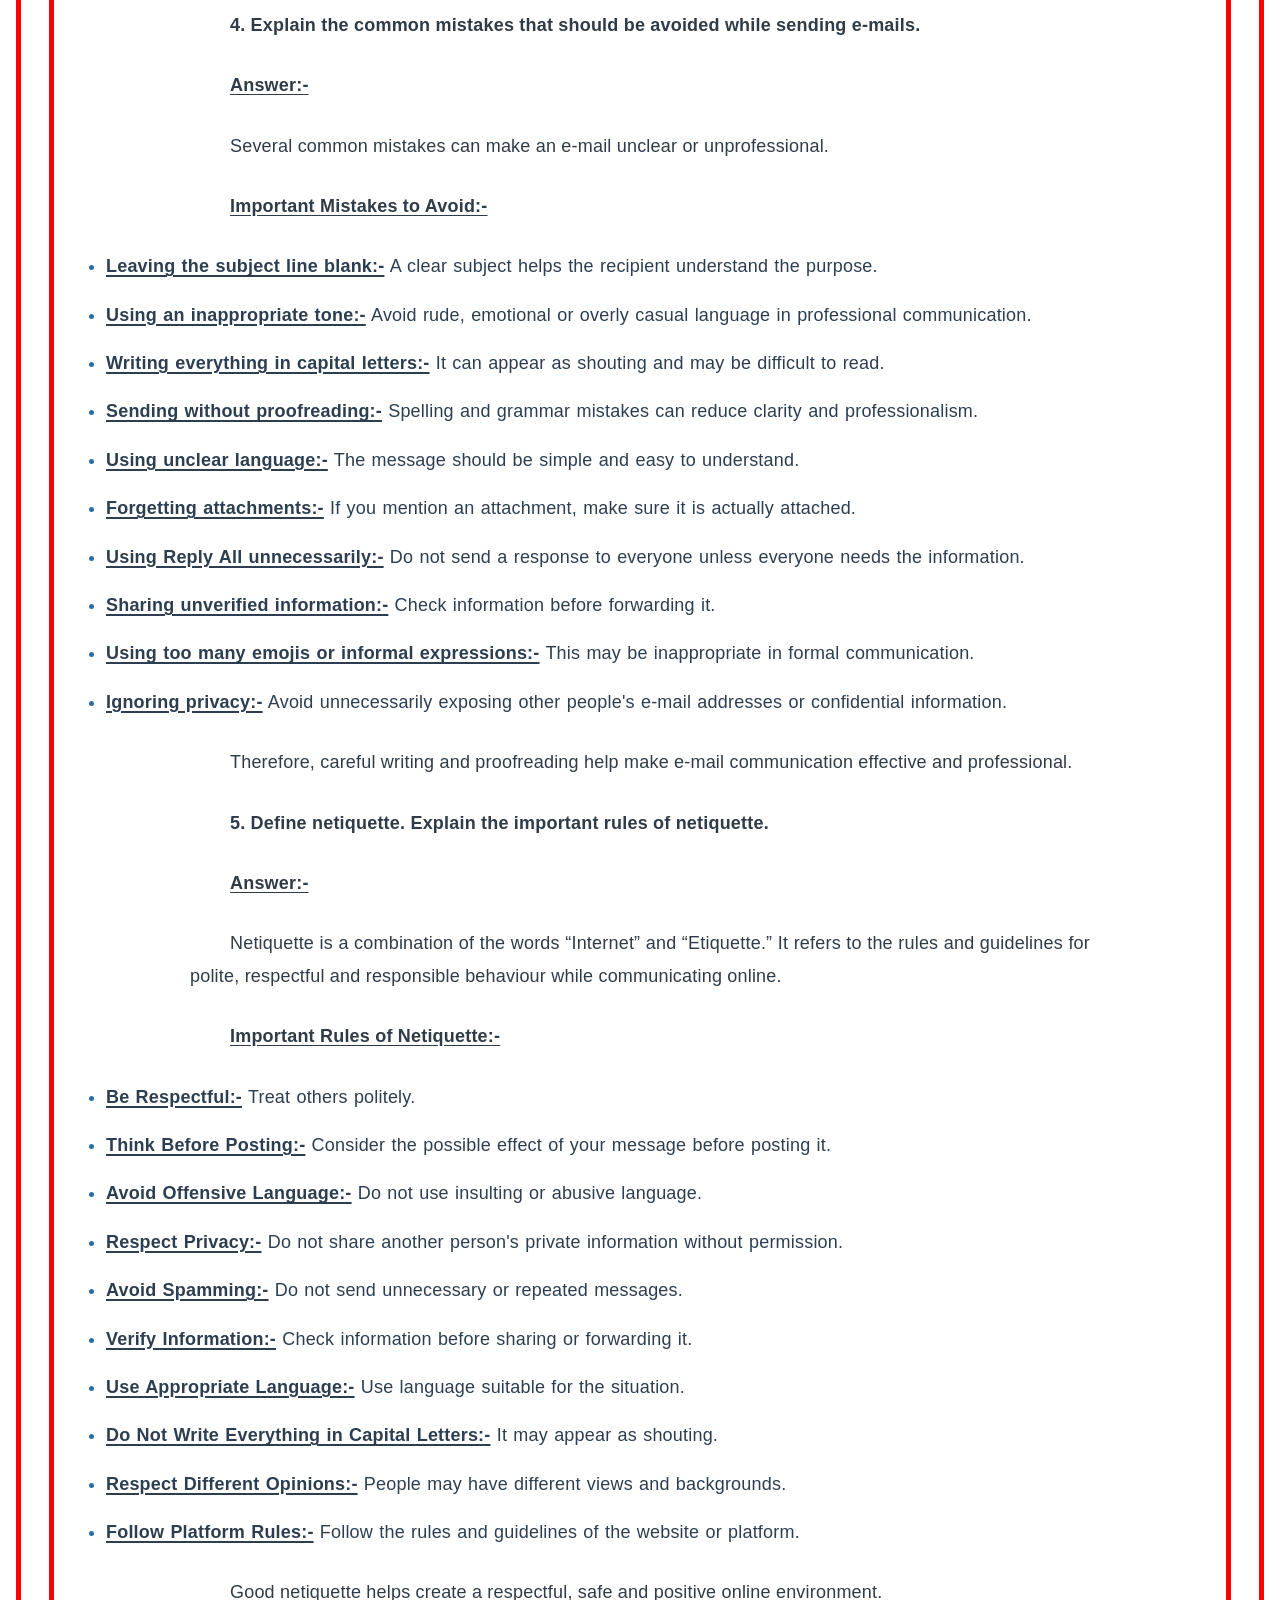
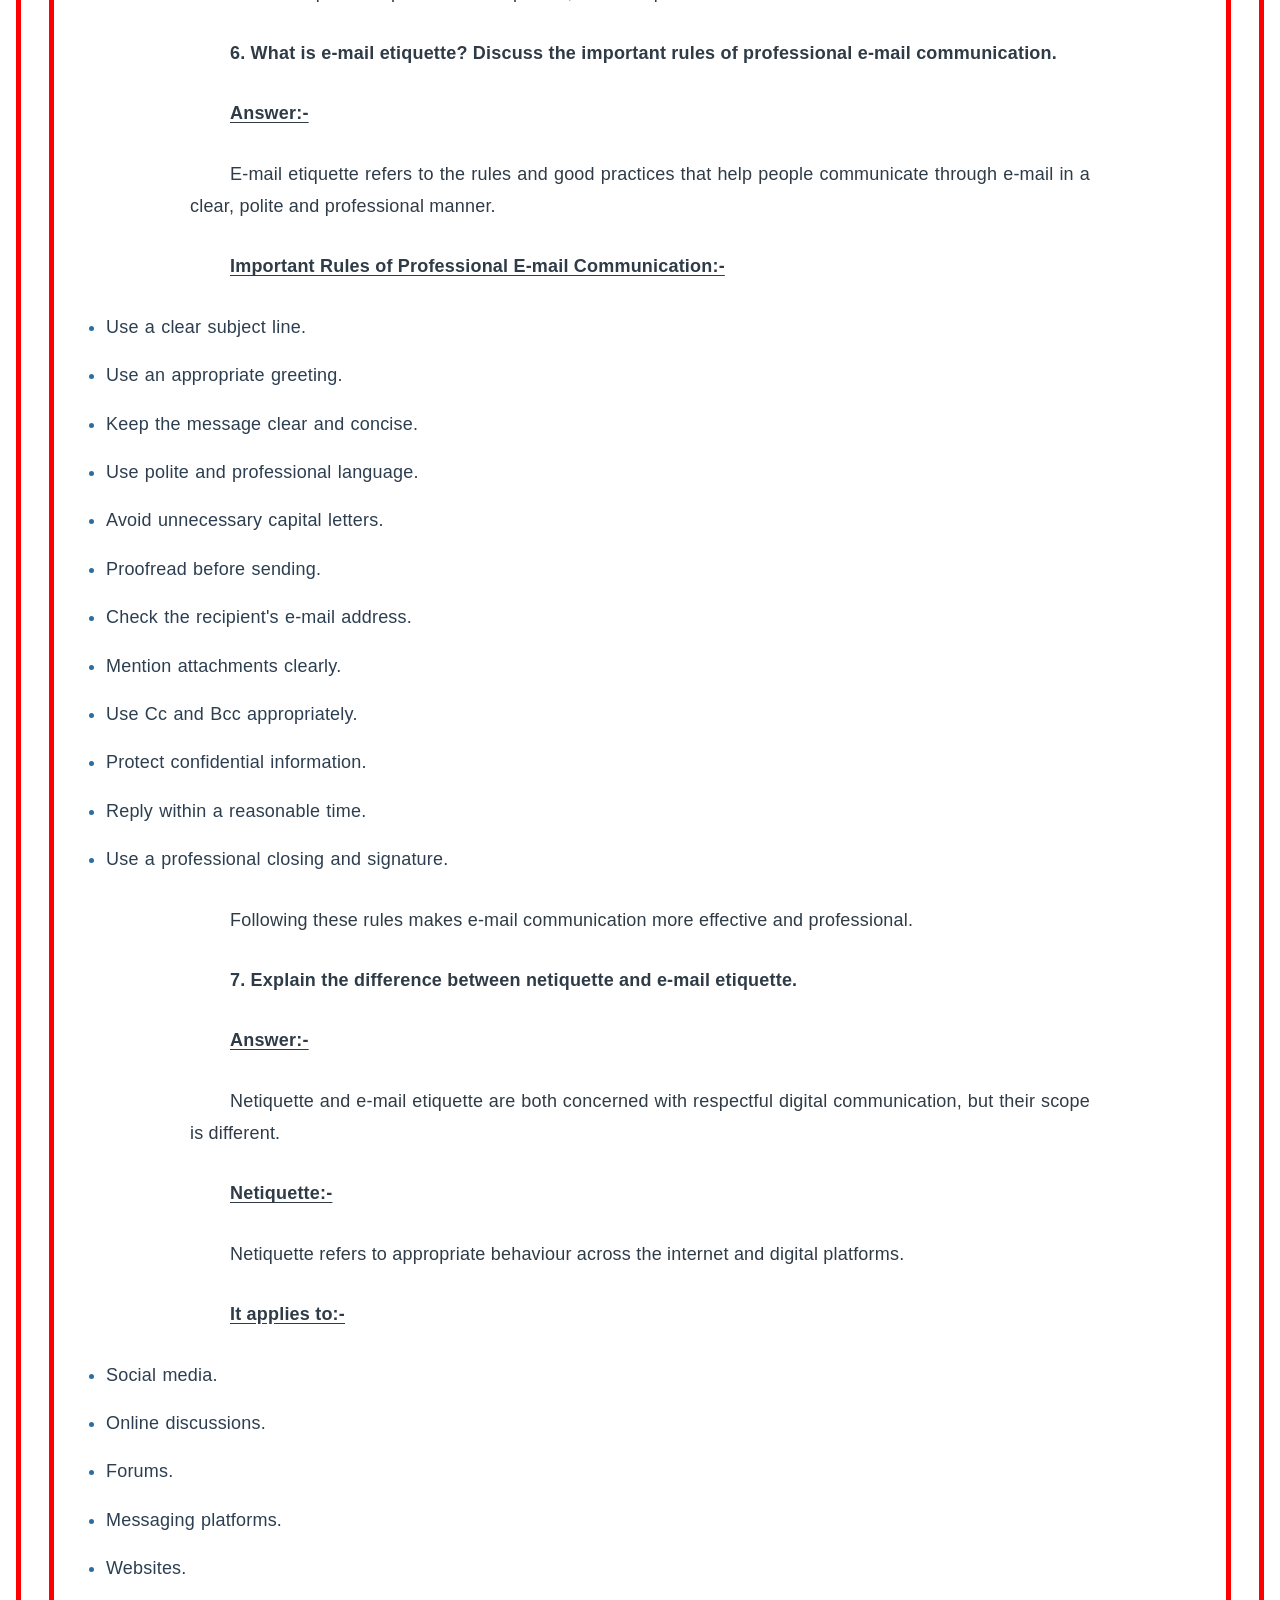
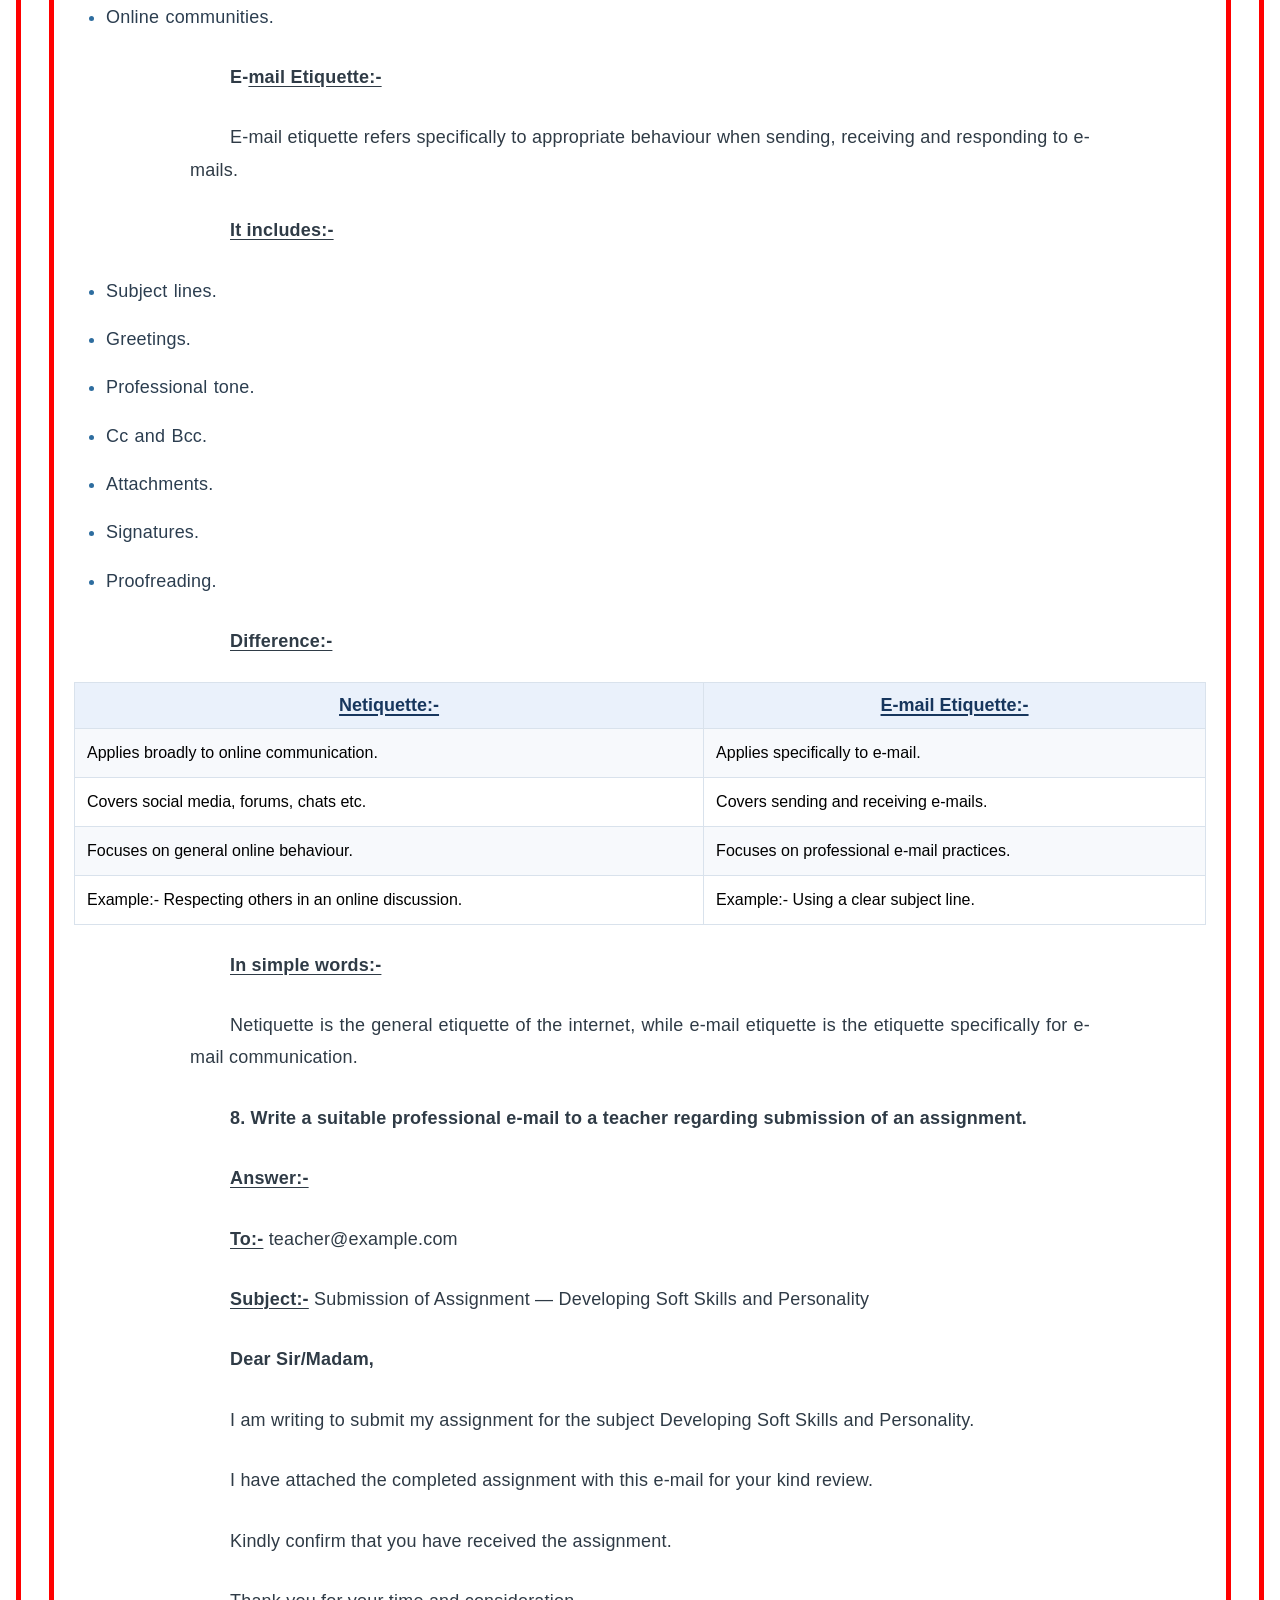
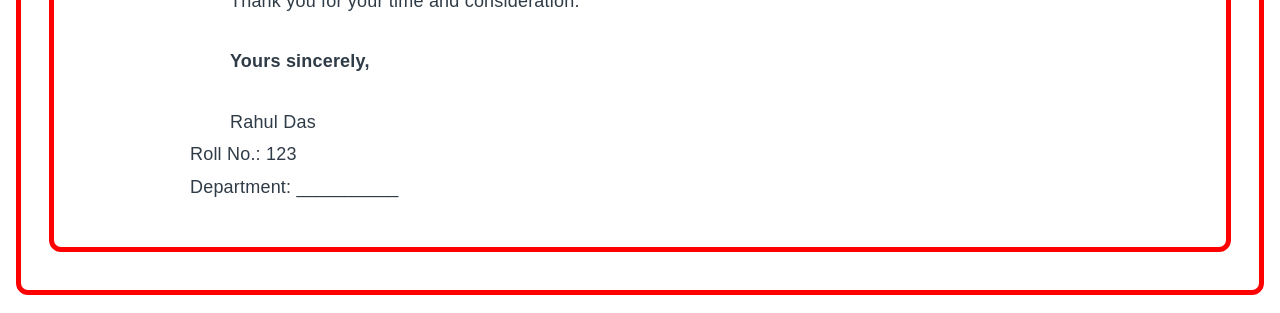
<file: week5.html>
<!DOCTYPE html>
<html>
<head>
  <meta http-equiv="CONTENT-TYPE" content="text/html; charset=UTF-8">
  <title>WEEK 5 — Important Questions &amp; Answers</title>
  <link rel="stylesheet" href="Design.css">
</head>
<body style="font-family: Arial, sans-serif;">
  <div class="week-section">
    <div class="week-section">
      <div class="week-section">`
        <div style="text-align: center;">
          <h1>
            <b><u>📘 Developing Soft Skills and Personality</u></b>
          </h1>
          <h2><b><u>Notes:-</u></b></h2>
          <h2>
            <b>
              <u>
                Developing Soft Skills and Personality:-
              </u>        
            </b>
          </h2>
          <h3>
            <b>
              <u>
                📝 WEEK 5 — Important Questions &amp; Answers:-
              </u>
            </b>
          </h3>
        </div>
      </div>
      <p>
        <b>1. What is technological personality?</b>
      </p>
      <p>
        <b>
          <u>
            Answer:-
          </u>
        </b>
      </p>
      <p style="text-indent: 40px;">
        Technological personality refers to the way a person uses technology and communicates through digital devices and platforms. It includes a person's habits, behaviour, attitude and responsibility while using technology.
      </p>
      <p>
        <b>2. What is mobile personality?</b>
      </p>
      <p>
        <b>
          <u>
            Answer:-
          </u>
        </b>
      </p>
      <p style="text-indent: 40px;">
        Mobile personality refers to the way a person behaves and communicates while using a mobile phone. It includes responsible, polite and appropriate use of mobile technology in personal, academic and professional situations.
      </p>
      <p>
        <b>3. Mention four benefits of technology in communication.</b>
      </p>
      <p>
        <b>
          <u>
            Answer:-
          </u>
        </b>
      </p>
      <p>Four benefits of technology in communication are:-</p>
      <ul>
        <li>It enables fast communication.</li>
        <li>It connects people over long distances.</li>
        <li>It provides easy access to information.</li>
        <li>It supports communication through different digital platforms.</li>
      </ul>
      <p>
        <b>4. What is e-mail?</b>
      </p>
      <p>
        <b>
          <u>
            Answer:-
          </u>
        </b>
      </p>
      <p style="text-indent: 40px;">
        E-mail, or electronic mail, is a digital method of sending and receiving messages and files through the internet.
      </p>
      <p>
        <b>5. What is the purpose of the subject line in an e-mail?</b>
      </p>
      <p>
        <b>
          <u>
            Answer:-
          </u>
        </b>
      </p>
      <p style="text-indent: 40px;">
        The subject line briefly tells the recipient what the e-mail is about. It helps the recipient understand the purpose of the message before opening it.
      </p>
      <p>
        <b>6. What is Cc?</b>
      </p>
      <p>
        <b>
          <u>
            Answer:-
          </u>
        </b>
      </p>
      <p style="text-indent: 40px;">
        Cc stands for Carbon Copy. It is used to send a copy of an e-mail to additional recipients who should be informed about the message but are not necessarily the main recipient.
      </p>
      <h4>
        <b>7. What is Bcc?</b>
      </h4>
      <p>
        <b>
          <u>
            Answer:-
          </u>
        </b>
      </p>
      <p style="text-indent: 40px;">
        Bcc stands for Blind Carbon Copy. It allows a person to send a copy of an e-mail to recipients without showing their e-mail addresses to the other recipients.
      </p>
      <p>
        <b>8. What is netiquette?</b>
      </p>
      <p>
        <b>
          <u>
            Answer:-
          </u>
        </b>
      </p>
      <p style="text-indent: 40px;">
        Netiquette means the rules and guidelines for polite, respectful and responsible behaviour while communicating and interacting on the internet.
      </p>
      <h4>
        <b>
          9. Why is netiquette important?
        </b>
      </h4>
      <p>
        <b>
          <u>
            Answer:-
          </u>
        </b>
      </p>
      <p style="text-indent: 40px;">
        Netiquette is important because it promotes respectful online communication, prevents misunderstandings, protects others' privacy and helps create a positive digital environment.
      </p>
      <p>
        <b>10. What is e-mail etiquette?</b>
      </p>
      <p>
        <b>
          <u>
            Answer:-
          </u>
        </b>
      </p>
      <p style="text-indent: 40px;">
        E-mail etiquette refers to the rules and good practices that should be followed when writing, sending and responding to e-mails in a polite, clear and professional manner.
      </p>
      <p>
        <b>11. Mention four rules of e-mail etiquette.</b>
      </p>
      <p>
        <b>
          <u>
            Answer:-
          </u>
        </b>
      </p>
      <p>Four important rules of e-mail etiquette are:-</p>
      <ul>
        <li>Use a clear and appropriate subject line.</li>
        <li>Use polite and professional language.</li>
        <li>Proofread the e-mail before sending it.</li>
        <li>Reply within a reasonable time.</li>
      </ul>
      <p>
        <b>12. Why should an e-mail be proofread before sending?</b>
      </p>
      <p>
        <b>
          <u>
            Answer:-
          </u>
        </b>
      </p>
      <p style="text-indent: 40px;">
        An e-mail should be proofread to identify spelling, grammar, punctuation and factual errors. Proofreading helps make the message clear, accurate and professional.
      </p>
      <p>
        <b>13. Why should we avoid writing an entire e-mail in capital letters?</b>
      </p>
      <p>
        <b>
          <u>
            Answer:-
          </u>
        </b>
      </p>
      <p style="text-indent: 40px;">
        Writing an entire e-mail in capital letters can make the message difficult to read and may appear as if the sender is shouting or being aggressive. Therefore, normal sentence case should generally be used.
      </p>
      <p>
      <b>14. What is the importance of an appropriate tone in e-mail communication?</b>
      </p>
      <p>
        <b>
          <u>
            Answer:-
          </u>
        </b>
      </p>
      <p style="text-indent: 40px;">
        An appropriate tone makes an e-mail polite, respectful and professional. It also reduces the possibility of misunderstanding because written messages do not include facial expressions or voice tone.
      </p>
      <h4>
        <b>15. Why should we verify information before forwarding it?</b>
      </h4>
      <p>
        <b>
          <u>
            Answer:-
          </u>
        </b>
      </p>
      <p style="text-indent: 40px;">
        Information should be verified before forwarding because false, inaccurate or misleading information can spread quickly online. Verification helps prevent misinformation and protects the credibility of the sender.
      </p>
    </div>
    <div class="week-section">
    <div style="text-align: center;">
      <h3><b><u>⭐ WEEK 5 — Long Questions &amp; Answers</u></b></h3>
      <p>
        <b>1. What is technological personality? Explain the characteristics of a positive technological personality.</b>
      </p>
      <p>
        <b>
          <u>
            Answer:-
          </u>
        </b>
      </p>
      <p style="text-indent: 40px;">
        Technological personality refers to a person's behaviour, attitude, habits and communication style while using technology.
      </p>
      <p style="text-indent: 40px;">
        A person with a positive technological personality uses technology responsibly, respectfully and effectively.
      </p>
      <p><b><u>Characteristics of a Positive Technological Personality:-</u></b></p>
      <ol>
        <li>
          <b><u>Responsible Use:-</u></b>
          Uses technology for useful and appropriate purposes.
        </li>
        <li>
          <b><u>Digital Responsibility:-</u></b>
          Understands the consequences of online actions.
        </li>
        <li>
          <b><u>Respectful Communication:-</u></b>
          Communicates politely with others online.
        </li>
        <li>
          <b><u>Privacy Awareness:-</u></b>
          Protects personal and confidential information.
        </li>
        <li>
          <b><u>Information Verification:-</u></b>
          Checks information before sharing or forwarding it.
        </li>
        <li>
          <b><u>Digital Etiquette:-</u></b>
          Follows appropriate rules while communicating online.
        </li>
        <li>
          <b><u>Self-Control:-</u></b>
          Avoids excessive or inappropriate use of technology.
        </li>
        <li>
          <b><u>Adaptability:-</u></b>
          Learns to use new technologies when necessary.
        </li>
        <li>
          <b><u>Security Awareness:-</u></b>
          Uses strong passwords and follows basic digital security practices.
        </li>
        <li>
          <b><u>Professional Behaviour:-</u></b>
          Maintains a responsible and professional online presence.
        </li>
      </ol>
      <p style="text-indent: 40px;">
        Therefore, a positive technological personality means using technology in a responsible, respectful and productive way.
      </p>
      <p>
        <b>2. What is mobile personality? Explain the importance of responsible mobile-phone communication.</b>
      </p>
      <p>
        <b>
          <u>
            Answer:-
          </u>
        </b>
      </p>
      <p style="text-indent: 40px;">
        Mobile personality refers to the way a person behaves, communicates and interacts with others while using a mobile phone.
      </p>
      <p style="text-indent: 40px;">
        Mobile phones are useful for communication, education, work and entertainment. However, they should be used responsibly.
      </p>
      <p><b><u>Importance of Responsible Mobile-Phone Communication:-</u></b></p>
    <ul>
      <li>
        <b><u>Shows Respect:-</u></b>
        Avoiding unnecessary interruptions shows consideration for others.
      </li>
      <li>
        <b><u>Maintains Professionalism:-</u></b>
        Appropriate mobile behaviour is important in workplaces and formal situations.
      </li>
      <li>
        <b><u>Improves Communication:-</u></b>
        Clear and polite communication reduces misunderstandings.
      </li>
      <li>
        <b><u>Protects Privacy:-</u></b>
        Personal conversations and information should be handled carefully.
      </li>
      <li>
        <b><u>Reduces Distractions:-</u></b>
        Responsible phone use helps people focus on important activities.
      </li>
      <li>
        <b><u>Avoids Disturbance:-</u></b>
        Phones should be used appropriately in classrooms, meetings and other formal places.
      </li>
      <li>
        <b><u>Promotes Safety:-</u></b>
        Mobile phones should not be used in ways that create danger, such as while driving.
      </li>
    </ul>
    <p style="text-indent: 40px;">
      Thus, responsible mobile-phone communication reflects good manners, respect and digital awareness.
    </p>
    <p>
      <b>3. What is e-mail? Explain the basic principles of effective e-mail communication.</b>
    </p>
    <p>
      <b>
        <u>
          Answer:-
        </u>
      </b>
    </p>
    <p style="text-indent: 40px;">
      E-mail, or electronic mail, is a digital method of sending and receiving messages and files through the internet.
    </p>
    <p style="text-indent: 40px;">
      E-mail is widely used for personal, academic and professional communication.
    </p>
    <p><b><u>Basic Principles of Effective E-mail Communication:-</u></b></p>
    <ol>
      <li>
        <b><u>Use a Clear Subject Line:-</u></b>
        <p style="text-indent: 40px;">
          The subject should briefly describe the purpose of the e-mail.
        </p>
        <p>
          <b>
            <u>
              Example:-
            </u>
          </b>
        </p>
        <p style="text-indent: 40px;">
          Assignment Submission — Week 5
        </p>
      </li>
      <li>
        <b><u>Use an Appropriate Greeting:-</u></b>
        <p style="text-indent: 40px;">
          Begin with a suitable greeting.
        </p>
        <p>
          <b>
            <u>
              Example:-
            </u>
          </b>
        </p>
        <p style="text-indent: 40px;">
          Dear Sir/Madam,
        </p>
      </li>
      <li>
        <b><u>Be Clear and Concise:-</u></b>
        <p style="text-indent: 40px;">
          Write the message clearly and avoid unnecessary information.
        </p>
      </li>
      <li>
        <b><u>Use Polite Language:-</u></b>
        <p style="text-indent: 40px;">
          Maintain a respectful and professional tone.
        </p>
      </li>
      <li>
        <b><u>Organise the Message:-</u></b>
        <p style="text-indent: 40px;">
          Use short paragraphs and present information logically.
        </p>
      </li>
      <li>
        <b><u>Mention Attachments Clearly:-</u></b>
        <p style="text-indent: 40px;">
          If a file is attached, mention it in the message.
        </p>
      </li>
      <li>
        <b><u>Proofread Before Sending:-</u></b>
        <p style="text-indent: 40px;">
          Check grammar, spelling, punctuation and important details.
        </p>
      </li>
      <li>
        <b><u>Use Cc and Bcc Properly:-</u></b>
        <p style="text-indent: 40px;">
          Use Cc when others need to be informed and Bcc when recipient addresses should be hidden from other recipients.          
        </p>
      </li>
      <li>
        <b><u>Respond Appropriately:-</u></b>
        <p style="text-indent: 40px;">
          Reply within a reasonable time when a response is required.
        </p>
      </li>
      <li>
        <b><u>End Politely:-</u></b>
        <p style="text-indent: 40px;">
          Use an appropriate closing and include your name.
        </p>
      </li>
    </ol>
    <p style="text-indent: 40px;">
      Effective e-mail communication should be clear, concise, polite, accurate and professional.
    </p>
    <p>
      <b>4. Explain the common mistakes that should be avoided while sending e-mails.</b>
    </p>
    <p>
      <b>
        <u>
          Answer:-
        </u>
      </b>
    </p>
    <p style="text-indent: 40px;">
      Several common mistakes can make an e-mail unclear or unprofessional.
    </p>
    <p><b><u>Important Mistakes to Avoid:-</u></b></p>
    <ul>
      <li>
        <b><u>Leaving the subject line blank:-</u></b>
        A clear subject helps the recipient understand the purpose.
      </li>
      <li>
        <b><u>Using an inappropriate tone:-</u></b>
        Avoid rude, emotional or overly casual language in professional communication.
      </li>
      <li>
        <b><u>Writing everything in capital letters:-</u></b>
        It can appear as shouting and may be difficult to read.
      </li>
      <li>
        <b><u>Sending without proofreading:-</u></b>
        Spelling and grammar mistakes can reduce clarity and professionalism.
      </li>
      <li>
        <b><u>Using unclear language:-</u></b>
        The message should be simple and easy to understand.
      </li>
      <li>
        <b><u>Forgetting attachments:-</u></b>
        If you mention an attachment, make sure it is actually attached.
      </li>
      <li>
        <b><u>Using Reply All unnecessarily:-</u></b>
        Do not send a response to everyone unless everyone needs the information.
      </li>
      <li>    
        <b><u>Sharing unverified information:-</u></b>
        Check information before forwarding it.
      </li>
      <li>
        <b><u>Using too many emojis or informal expressions:-</u></b>
        This may be inappropriate in formal communication.
      </li>
      <li>
        <b><u>Ignoring privacy:-</u></b>
        Avoid unnecessarily exposing other people's e-mail addresses or confidential information.
      </li>
    </ul>
    <p style="text-indent: 40px;">
      Therefore, careful writing and proofreading help make e-mail communication effective and professional.
    </p>
    <p>
      <b>5. Define netiquette. Explain the important rules of netiquette.</b>
    </p>
    <p><b><u>Answer:-</u></b></p>
    <p style="text-indent: 40px;">
      Netiquette is a combination of the words “Internet” and “Etiquette.” It refers to the rules and guidelines for polite, respectful and responsible behaviour while communicating online.
    </p>
    <p><b><u>Important Rules of Netiquette:-</u></b></p>
    <ul>
      <li>
        <b><u>Be Respectful:-</u></b>
        Treat others politely.
      </li>
      <li>
        <b><u>Think Before Posting:-</u></b>
        Consider the possible effect of your message before posting it.
      </li>
      <li>
        <b><u>Avoid Offensive Language:-</u></b>
        Do not use insulting or abusive language.
      </li>
      <li>
        <b><u>Respect Privacy:-</u></b>
        Do not share another person's private information without permission.
      </li>
      <li>
        <b><u>Avoid Spamming:-</u></b>
        Do not send unnecessary or repeated messages.    
      </li>
      <li>
        <b><u>Verify Information:-</u></b>
        Check information before sharing or forwarding it.
      </li>
      <li>
        <b><u>Use Appropriate Language:-</u></b>    
        Use language suitable for the situation.
      </li>
      <li>
        <b><u>Do Not Write Everything in Capital Letters:-</u></b>
        It may appear as shouting.
      </li>
      <li>
        <b><u>Respect Different Opinions:-</u></b>
        People may have different views and backgrounds.
      </li>
      <li>
        <b><u>Follow Platform Rules:-</u></b>
        Follow the rules and guidelines of the website or platform.
      </li>
    </ul>
    <p style="text-indent: 40px;">
      Good netiquette helps create a respectful, safe and positive online environment.
    </p>
    <p>
      <b>6. What is e-mail etiquette? Discuss the important rules of professional e-mail communication.</b>
    </p>
    <p>
      <b>
        <u>
          Answer:-
        </u>
      </b>
    </p>
    <p style="text-indent: 40px;">
      E-mail etiquette refers to the rules and good practices that help people communicate through e-mail in a clear, polite and professional manner.
    </p>
    <p><b><u>Important Rules of Professional E-mail Communication:-</u></b></p>
    <ul>
      <li>Use a clear subject line.</li>
      <li>Use an appropriate greeting.</li>
      <li>Keep the message clear and concise.</li>
      <li>Use polite and professional language.</li>
      <li>Avoid unnecessary capital letters.</li>
      <li>Proofread before sending.</li>
      <li>Check the recipient's e-mail address.</li>
      <li>Mention attachments clearly.</li>
      <li>Use Cc and Bcc appropriately.</li>
      <li>Protect confidential information.</li>
      <li>Reply within a reasonable time.</li>
      <li>Use a professional closing and signature.</li>
    </ul>
    <p style="text-indent: 40px;">
      Following these rules makes e-mail communication more effective and professional.
    </p>
    <p>
      <b>7. Explain the difference between netiquette and e-mail etiquette.</b>
    </p>
    <p>
      <b>
        <u>
          Answer:-
        </u>
      </b>
    </p>
    <p style="text-indent: 40px;">
      Netiquette and e-mail etiquette are both concerned with respectful digital communication, but their scope is different.
    </p>
    <p><b><u>Netiquette:-</u></b></p>
    <p style="text-indent: 40px;">
      Netiquette refers to appropriate behaviour across the internet and digital platforms.
    </p>
    <p><b><u>It applies to:-</u></b></p>
    <ul>
      <li>Social media.</li>
      <li>Online discussions.</li>
      <li>Forums.</li>
      <li>Messaging platforms.</li>
      <li>Websites.</li>
      <li>Online communities.</li>
    </ul>
    <p><b>E-<u>mail Etiquette:-</u></b></p>
    <p style="text-indent: 40px;">
      E-mail etiquette refers specifically to appropriate behaviour when sending, receiving and responding to e-mails.
    </p>
    <p><b><u>It includes:-</u></b></p>
    <ul>
      <li>Subject lines.</li>
      <li>Greetings.</li>
      <li>Professional tone.</li>
      <li>Cc and Bcc.</li>
      <li>Attachments.</li>
      <li>Signatures.</li>
      <li>Proofreading.</li>
    </ul>
    <p><b><u>Difference:-</u></b></p>
    <table border="1" cellpadding="8" cellspacing="0">
      <tr>
        <th><u>Netiquette:-</u></th>
        <th><u>E-mail Etiquette:-</u></th>
      </tr>
      <tr>
        <td>Applies broadly to online communication.</td>
        <td>Applies specifically to e-mail.</td>
      </tr>
      <tr>
        <td>Covers social media, forums, chats etc.</td>
        <td>Covers sending and receiving e-mails.</td>
      </tr>
      <tr>
        <td>Focuses on general online behaviour.</td>
        <td>Focuses on professional e-mail practices.</td>
      </tr>
      <tr>
        <td>Example:- Respecting others in an online discussion.</td>
        <td>Example:- Using a clear subject line.</td>
      </tr>
    </table>
    <p><b><u>In simple words:-</u></b></p>
    <p style="text-indent: 40px;">
      Netiquette is the general etiquette of the internet, while e-mail etiquette is the etiquette specifically for e-mail communication.
    </p>
    <p>
      <b>8. Write a suitable professional e-mail to a teacher regarding submission of an assignment.</b>
    </p>
    <p>
      <b>
        <u>
          Answer:-
        </u>
      </b>
    </p>
    <p>
    <b><u>To:-</u></b> teacher@example.com
    </p>
    <p>
    <b><u>Subject:-</u></b> Submission of Assignment — Developing Soft Skills and Personality
    </p>
    <p>
    <b>Dear Sir/Madam,</b>
    </p>
    <p style="text-indent: 40px;"    >
      I am writing to submit my assignment for the subject Developing Soft Skills and Personality.
    </p>
    <p style="text-indent: 40px;">
      I have attached the completed assignment with this e-mail for your kind review.
    </p>
    <p style="text-indent: 40px;">
      Kindly confirm that you have received the assignment.
    </p>
    <p style="text-indent: 40px;">
      Thank you for your time and consideration.
    </p>
    <p>
      <b>Yours sincerely,</b>
    </p>
    <p>
      Rahul Das<br>
      Roll No.: 123<br>
      Department: __________
    </p>
  </div>
  </div>
</body>
</html>
</file>
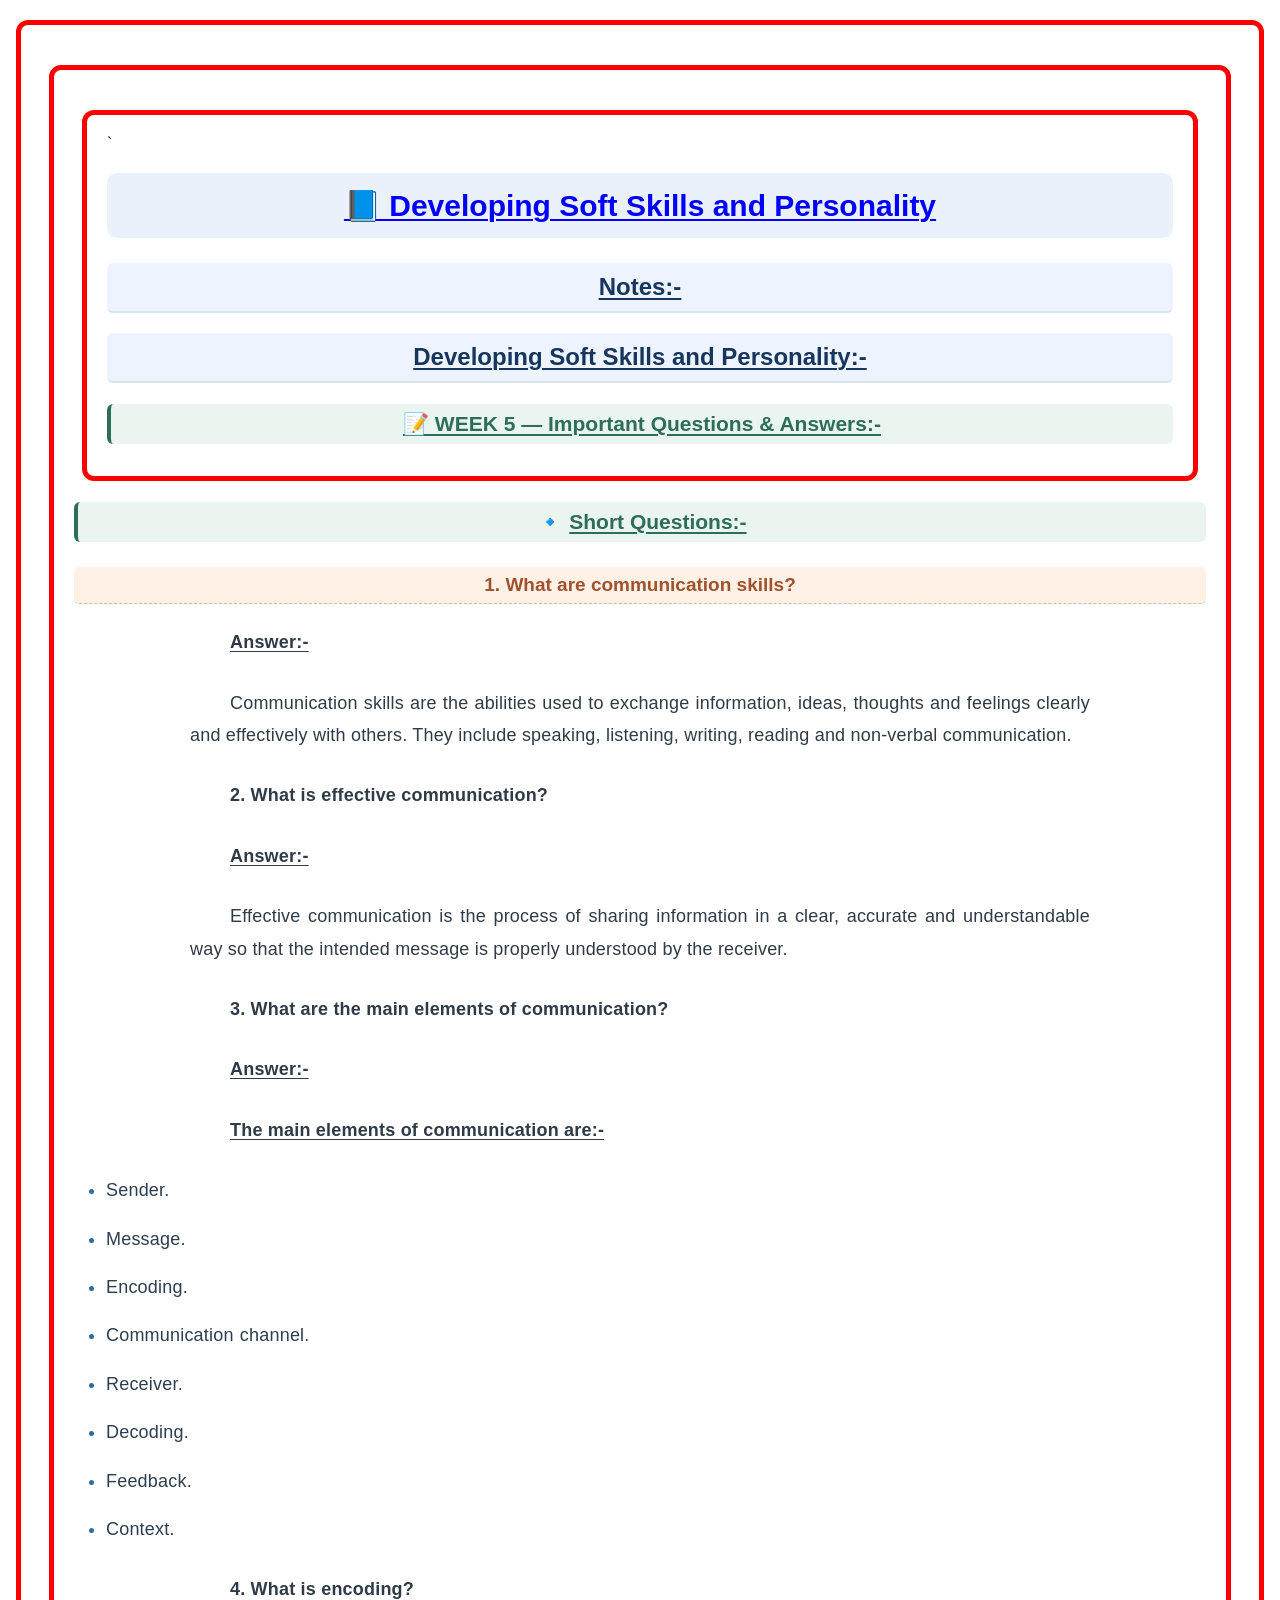
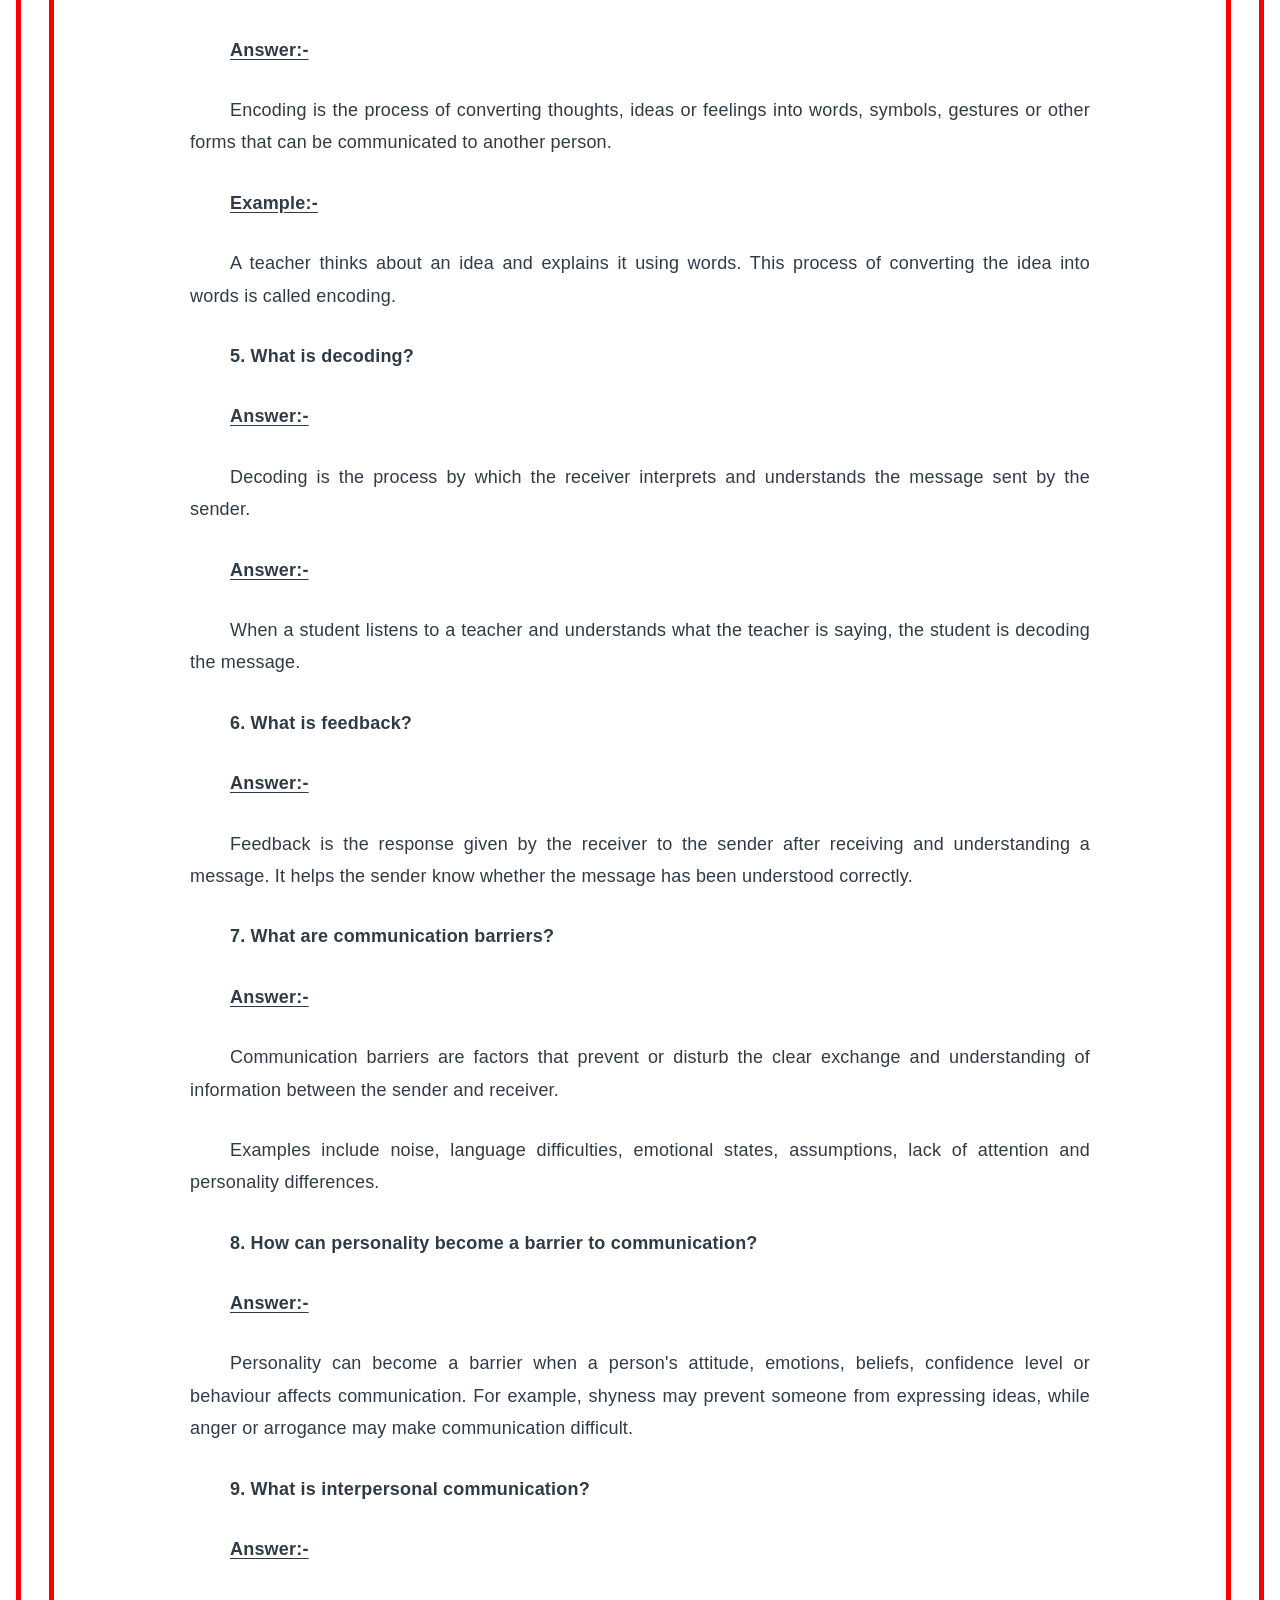
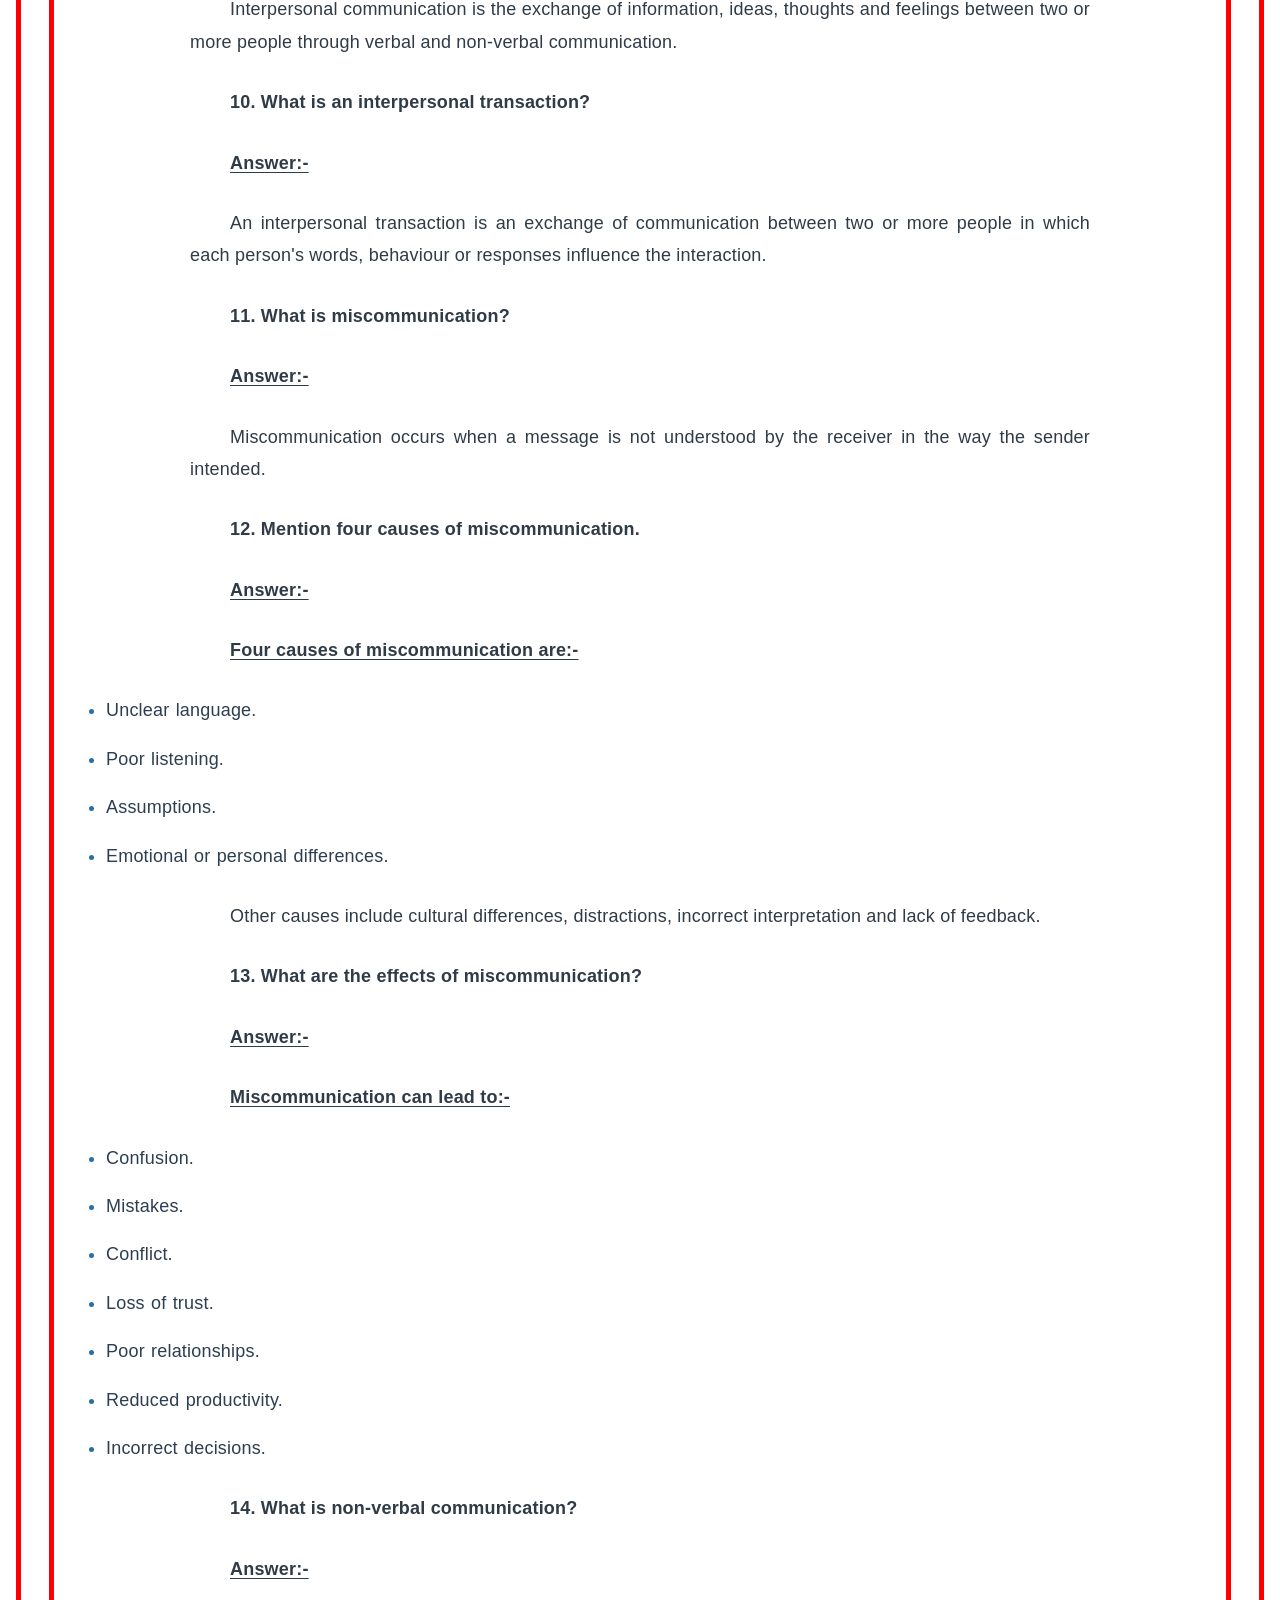
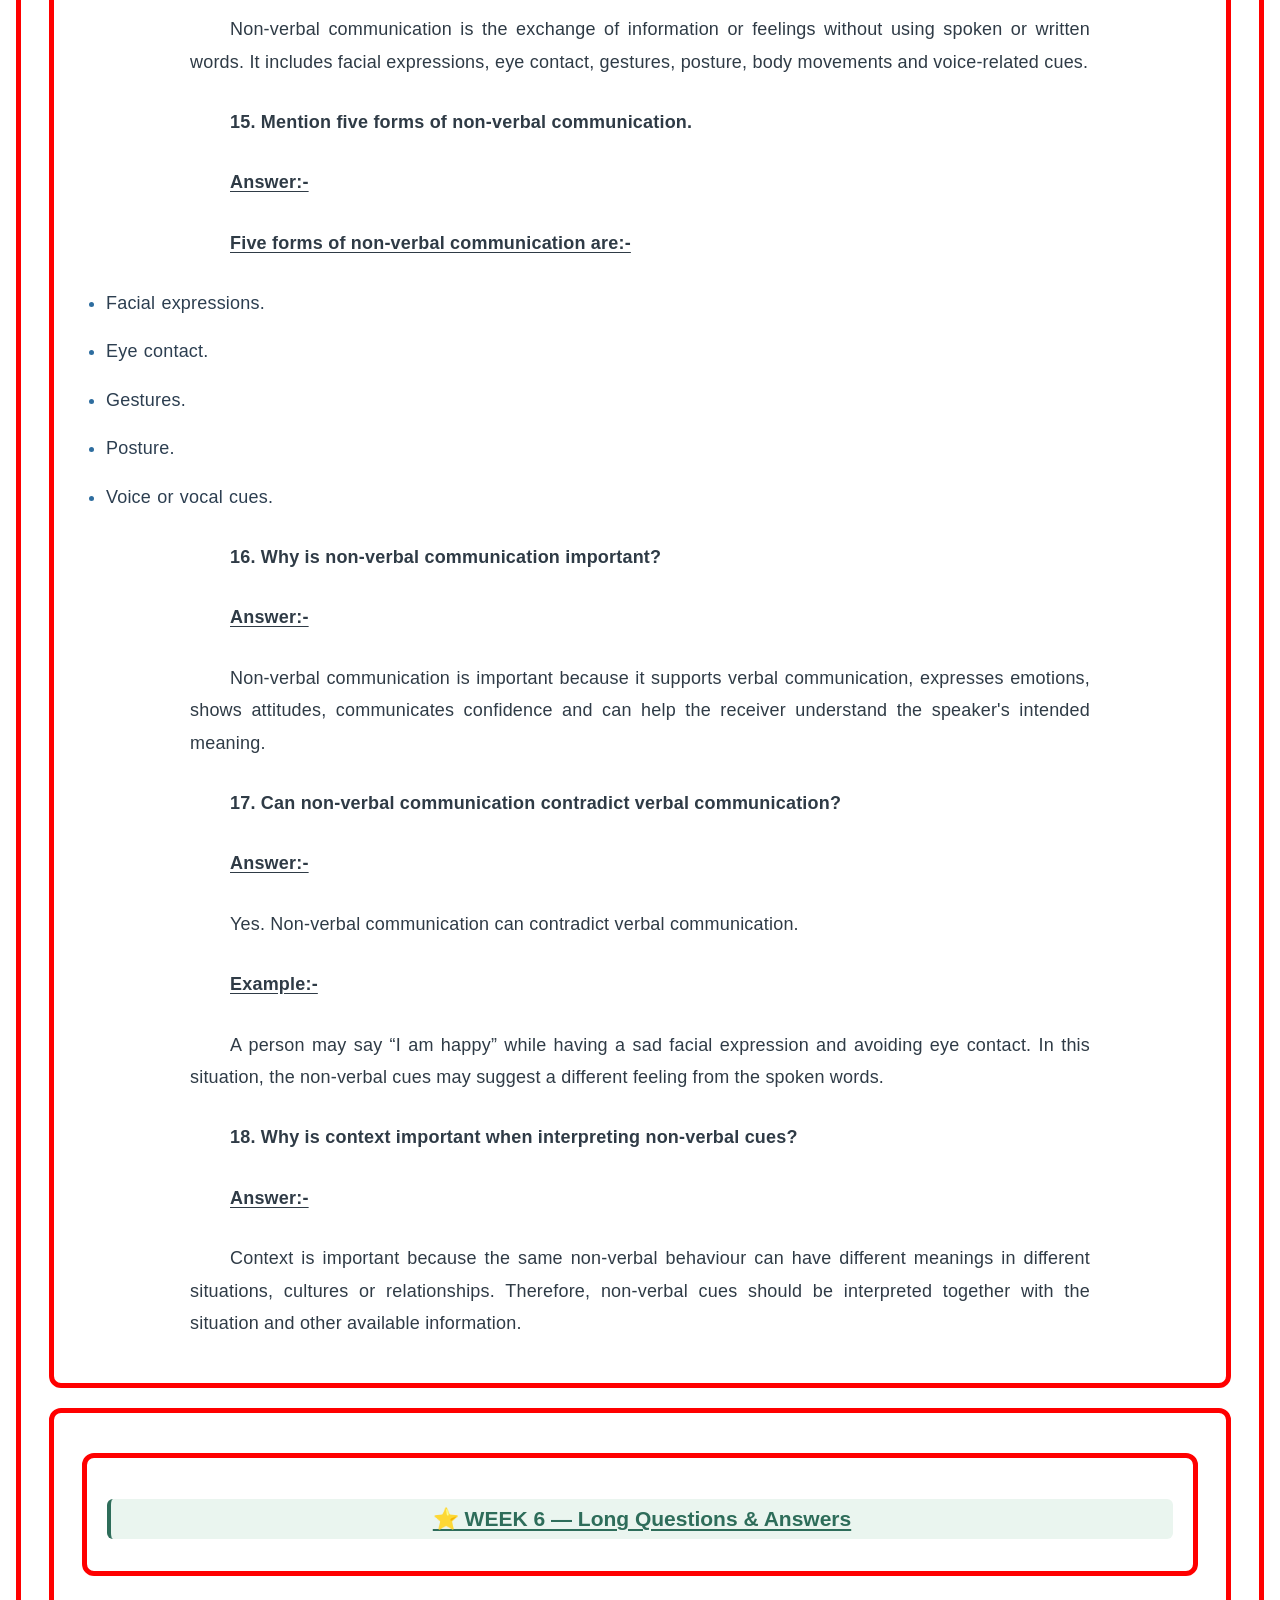
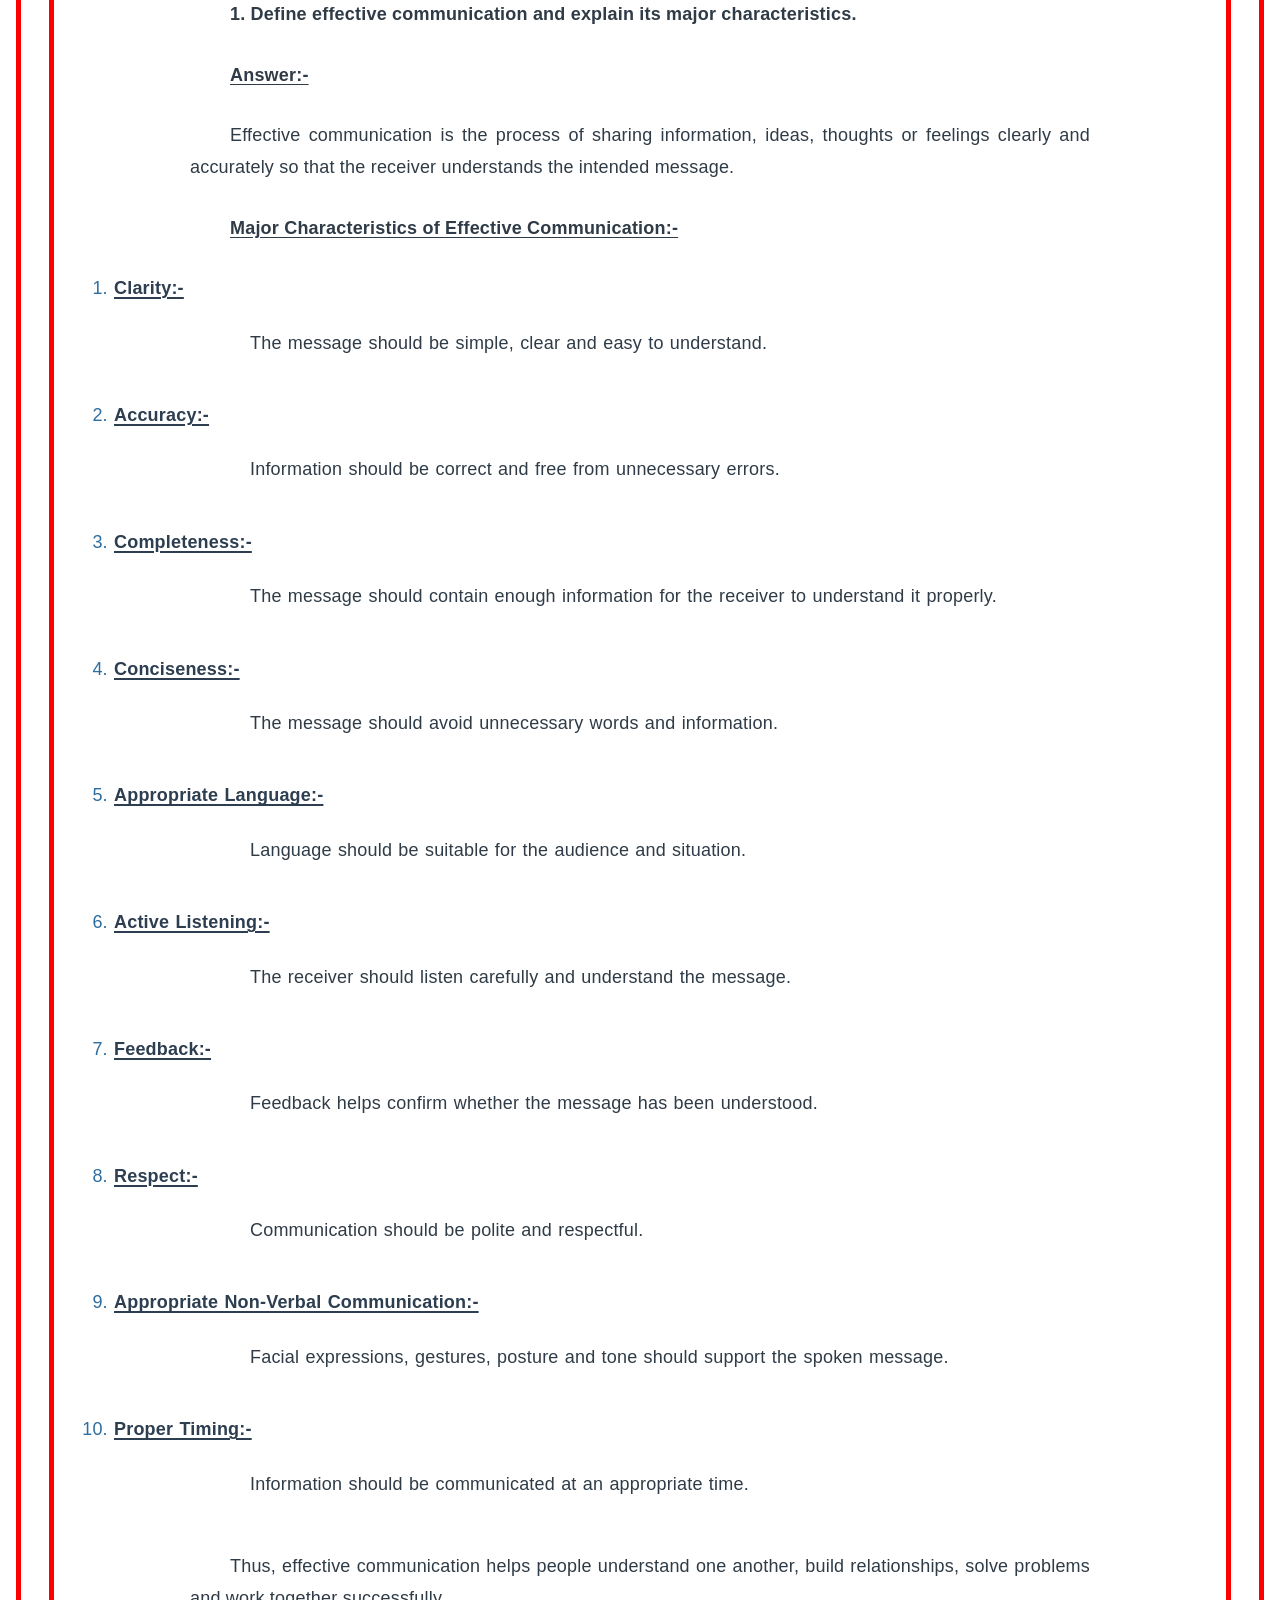
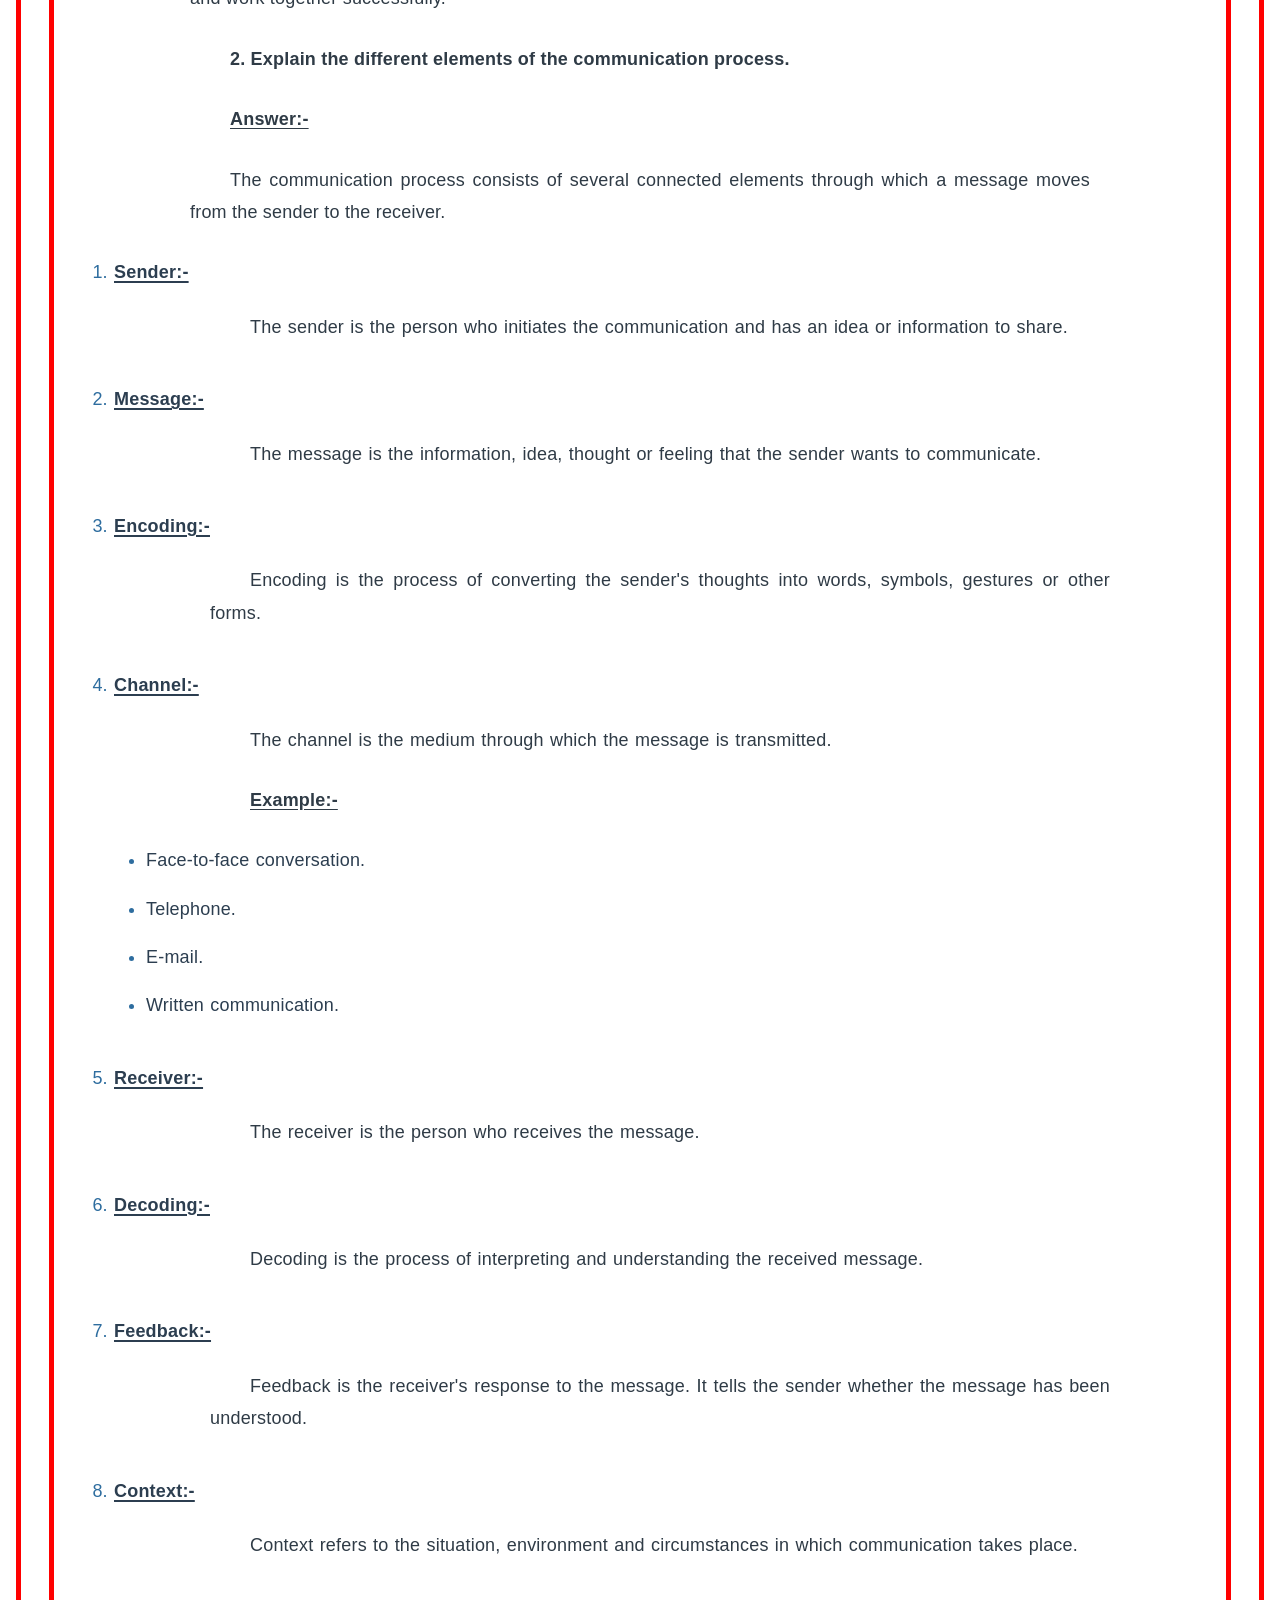
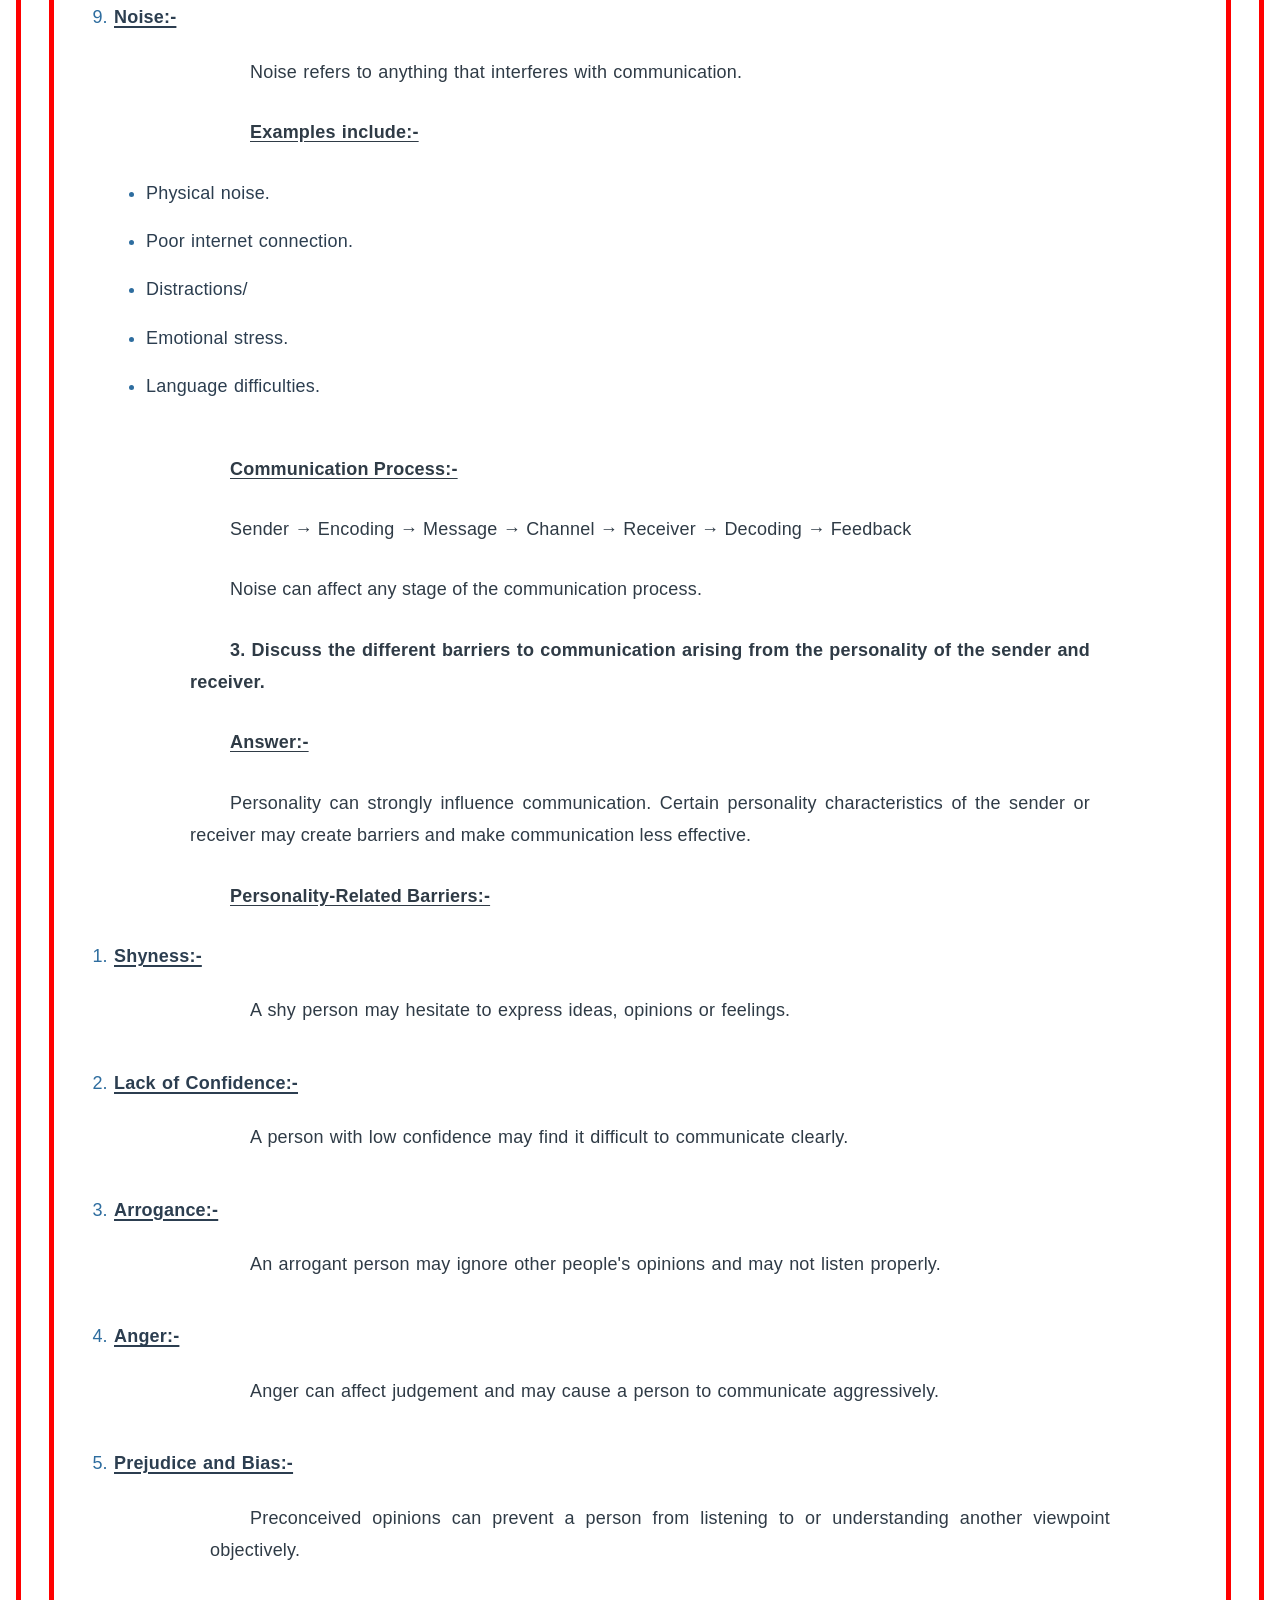
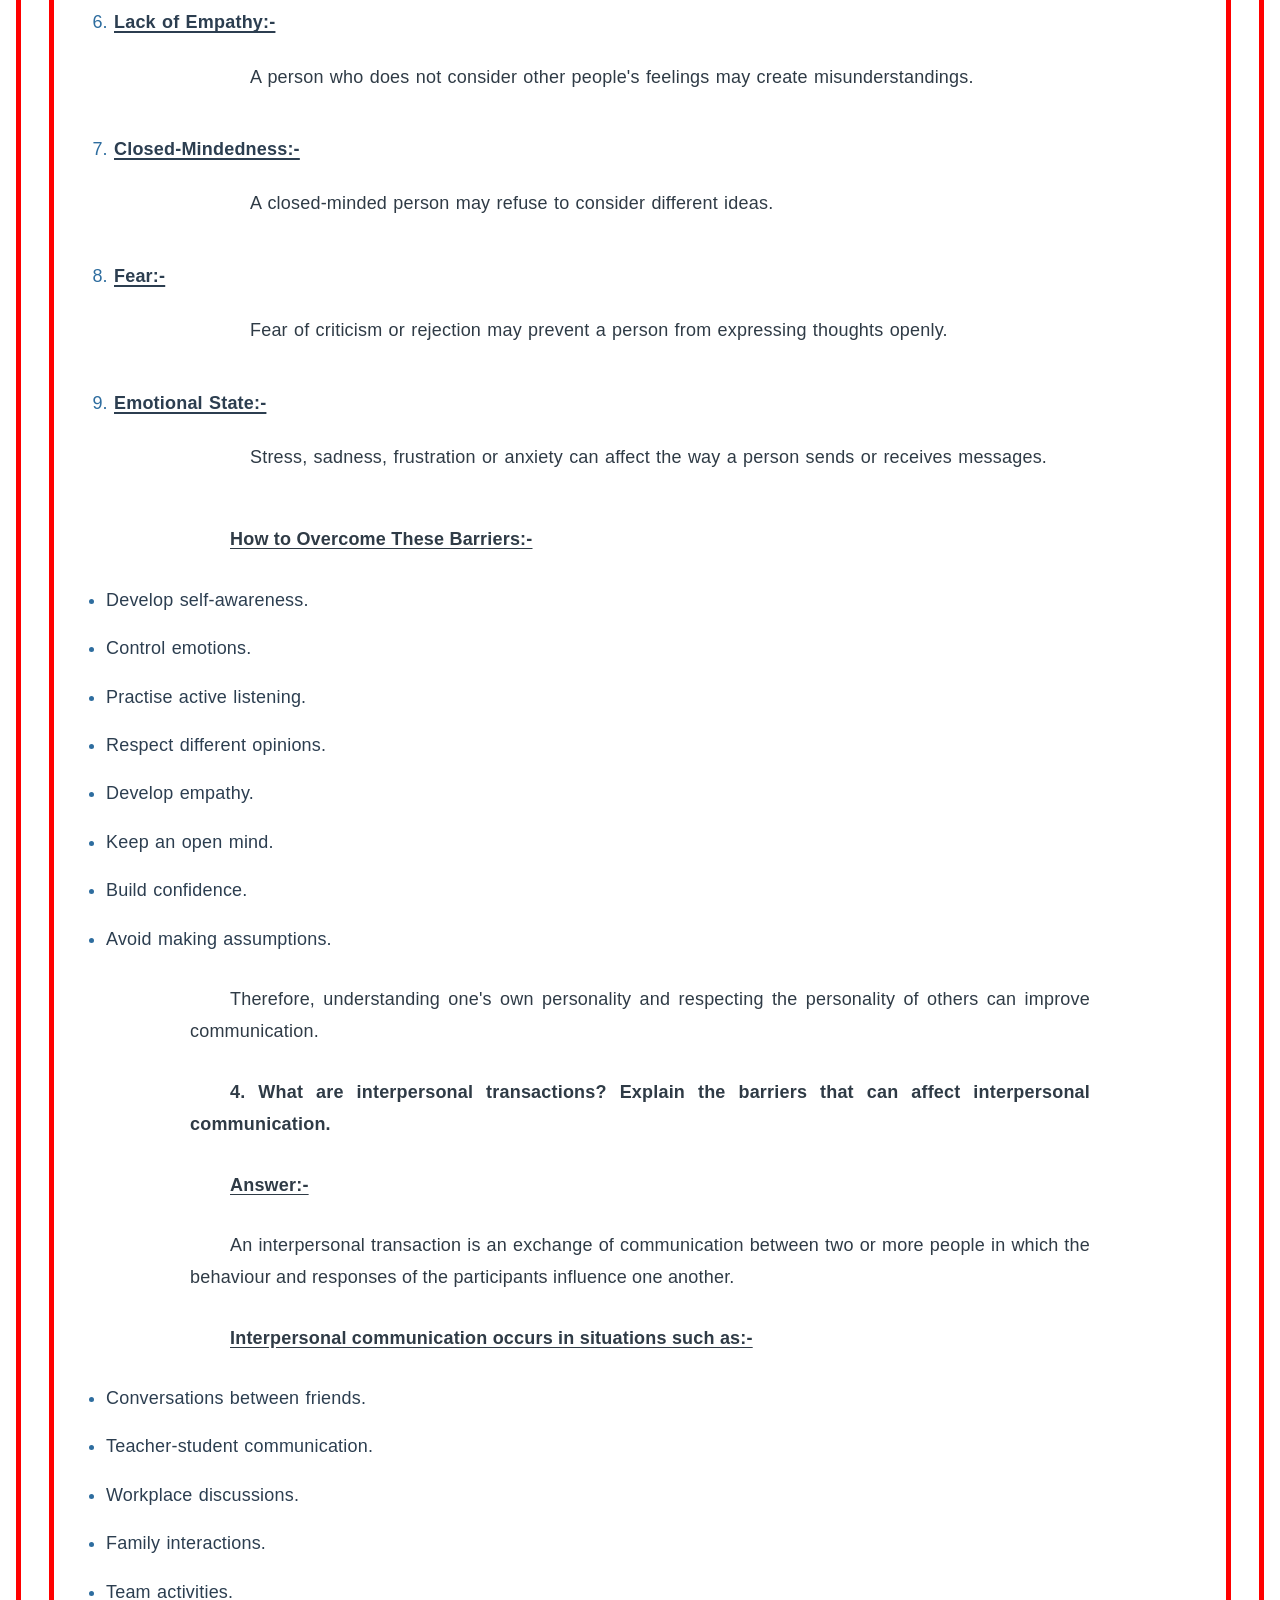
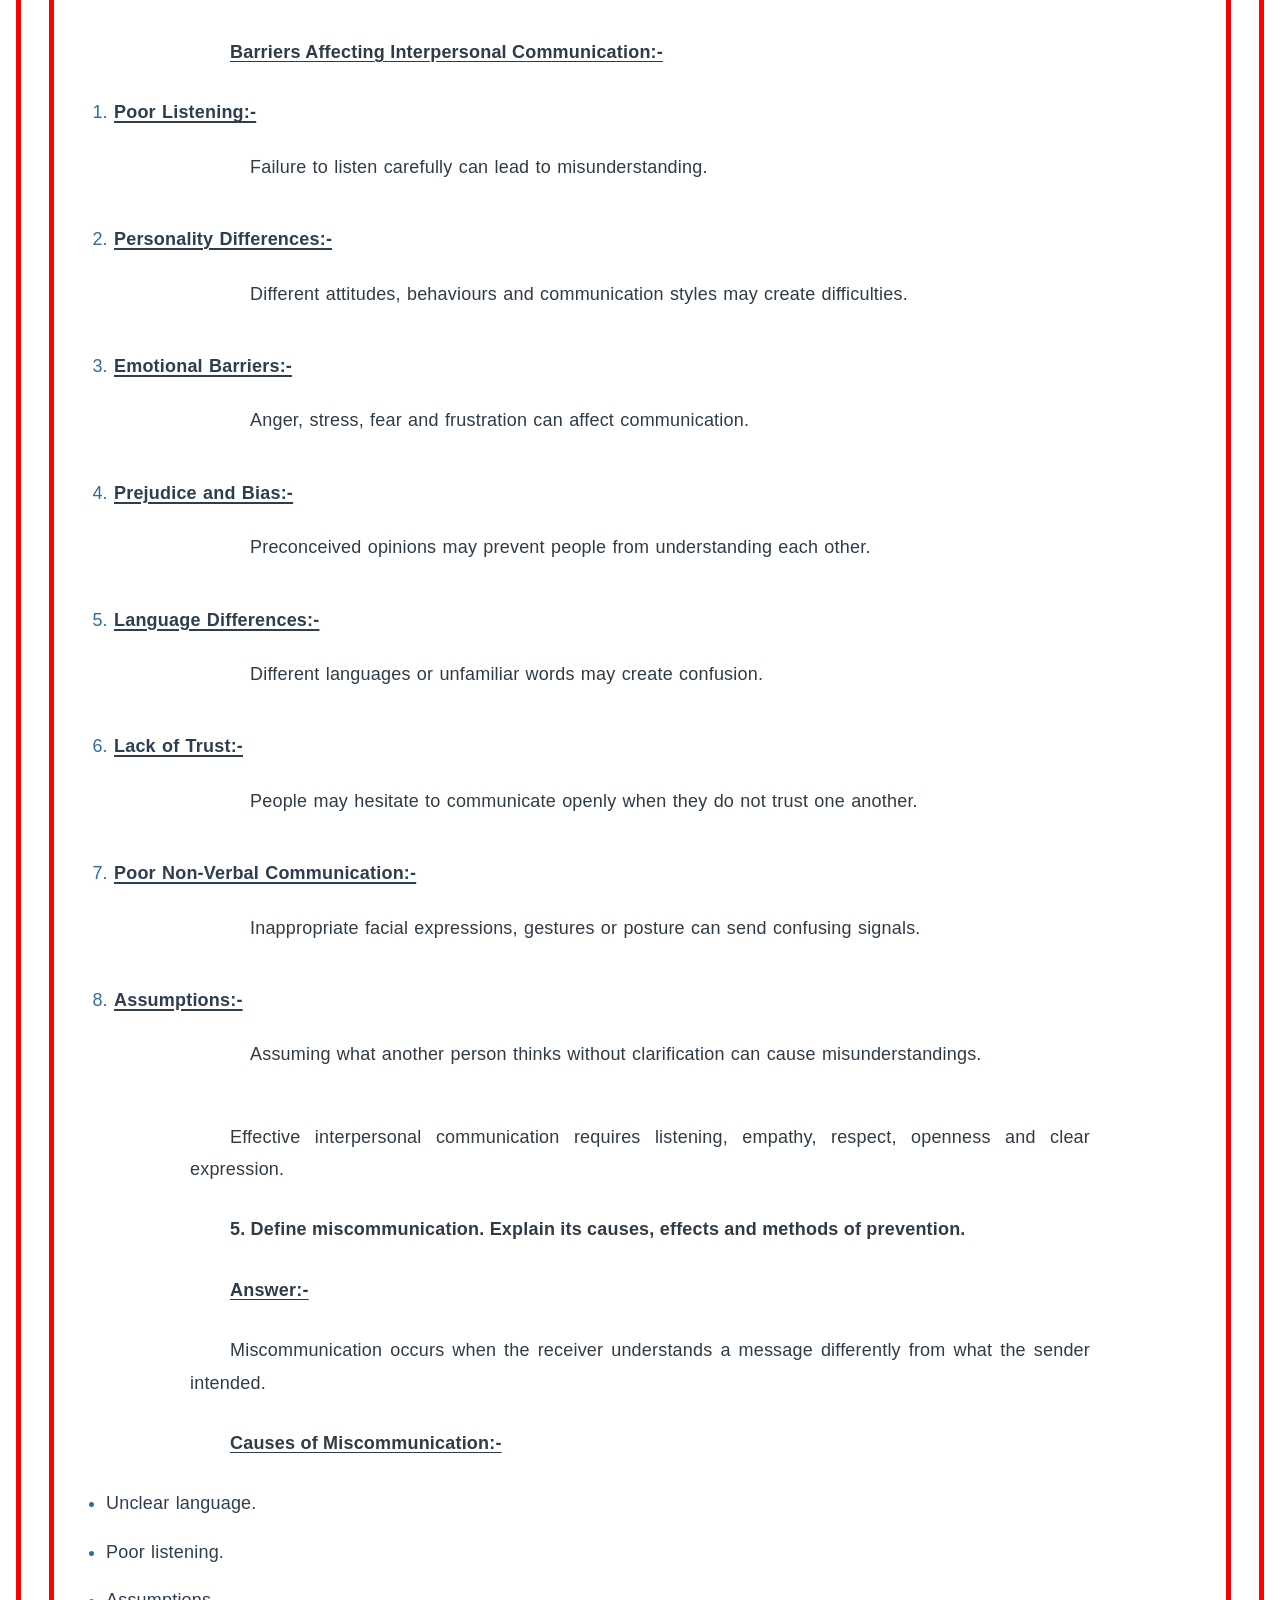
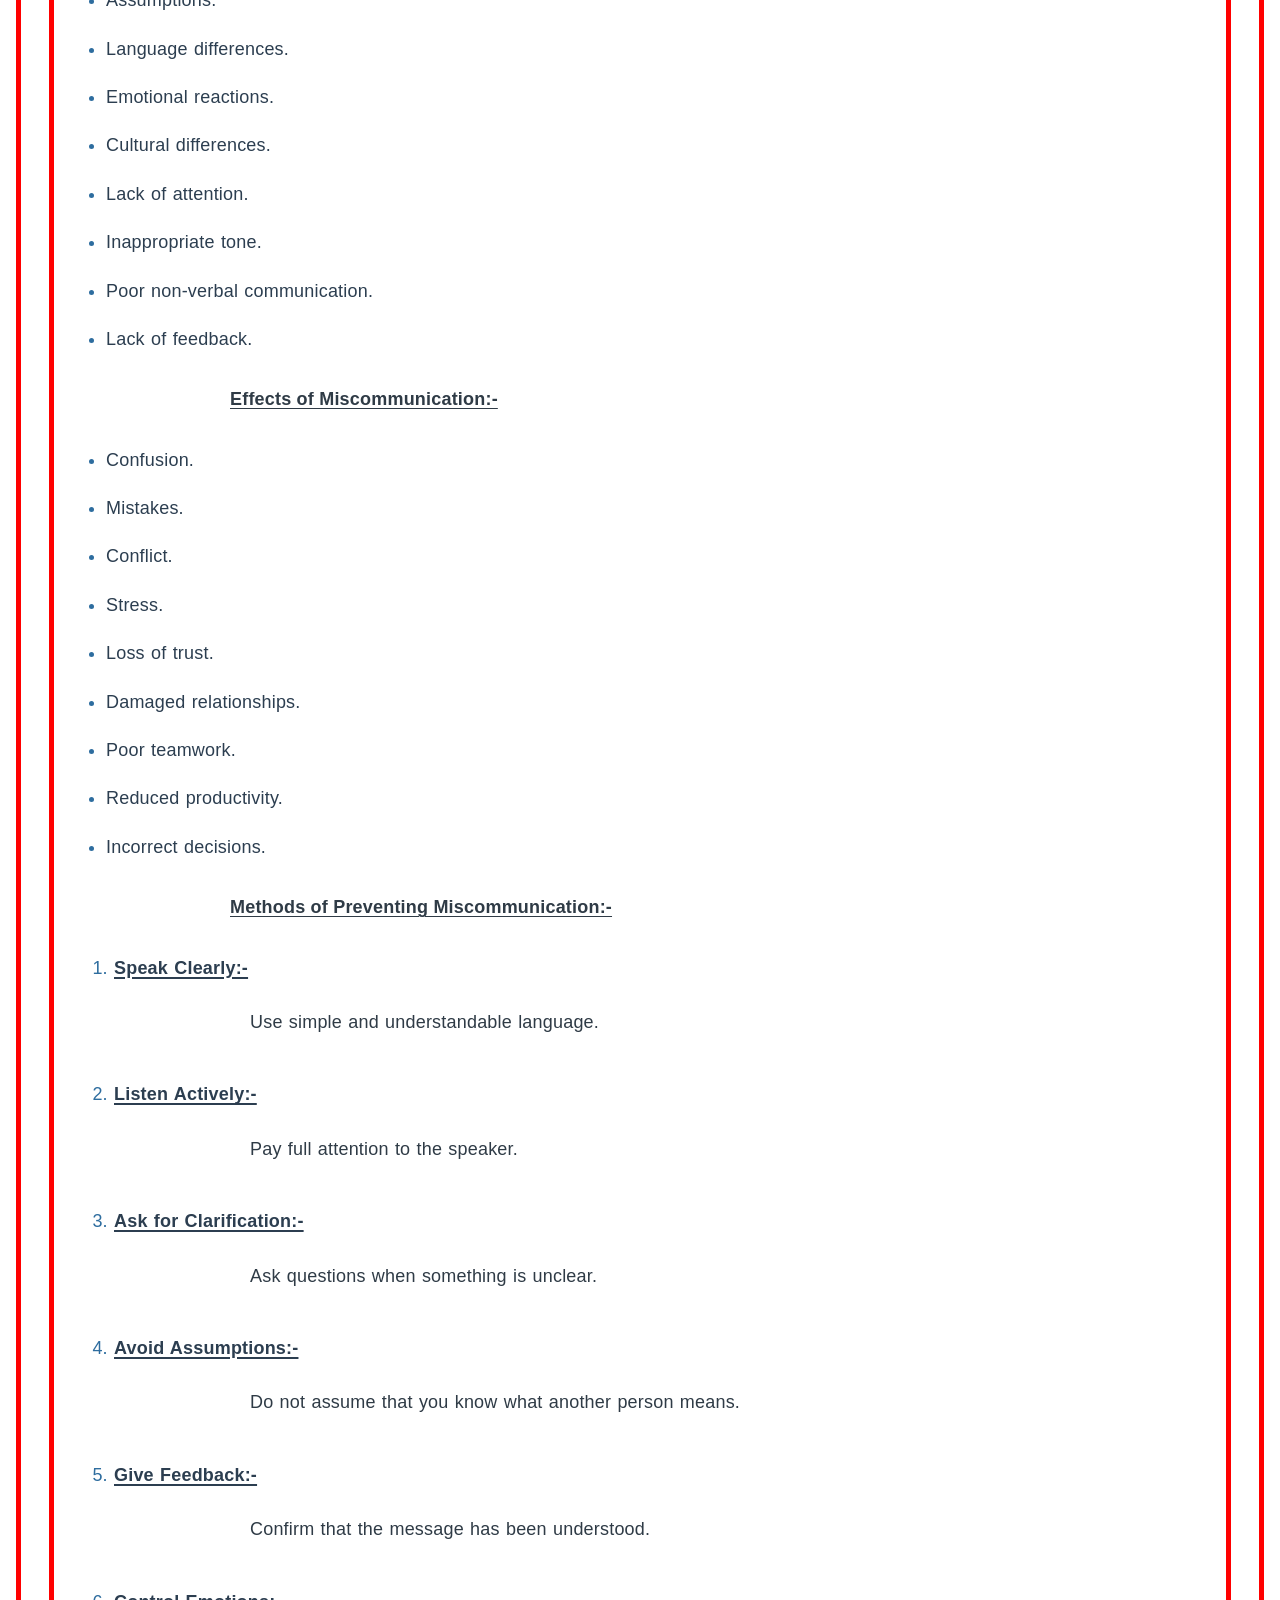
<file: week6.html>
<!DOCTYPE html>
<html>
<head>
  <meta http-equiv="CONTENT-TYPE" content="text/html; charset=UTF-8">
  <title>WEEK 6 — Important Questions &amp; Answers</title>
  <link rel="stylesheet" href="Design.css">
</head>
<body style="font-family: Arial, sans-serif;">
  <div class="week-section">
    <div class="week-section">
      <div class="week-section">`
        <div style="text-align: center;">
          <h1>
            <b><u>📘 Developing Soft Skills and Personality</u></b>
          </h1>
          <h2><b><u>Notes:-</u></b></h2>
          <h2>
            <b>
              <u>
                Developing Soft Skills and Personality:-
              </u>        
            </b>
          </h2>
          <h3>
            <b>
              <u>
                📝 WEEK 5 — Important Questions &amp; Answers:-
              </u>
            </b>
          </h3>
        </div>
      </div>
      <h3>
        <b>🔹
          <u>
            Short Questions:-
          </u>
        </b>
      </h3>
      <h4>
        <b>1. What are communication skills?</b>
      </h4>
      <p><b><u>Answer:-</u></b></p>
      <p style="text-indent: 40px;">
        Communication skills are the abilities used to exchange information, ideas, thoughts and feelings clearly and effectively with others. They include speaking, listening, writing, reading and non-verbal communication.
      </p>
      <p>
        <b>2. What is effective communication?</b>
      </p>
      <p>
        <b>
          <u>
            Answer:-
          </u>
        </b>
      </p>
      <p style="text-indent: 40px;">
        Effective communication is the process of sharing information in a clear, accurate and understandable way so that the intended message is properly understood by the receiver.
      </p>
      <p>
        <b>3. What are the main elements of communication?</b>
      </p>
      <p>
        <b>
          <u>
            Answer:-
          </u>
        </b>
      </p>
      <p><b><u>The main elements of communication are:-</u></b></p>
      <ul>
        <li>Sender.</li>
        <li>Message.</li>
        <li>Encoding.</li>
        <li>Communication channel.</li>
        <li>Receiver.</li>
        <li>Decoding.</li>
        <li>Feedback.</li>
        <li>Context.</li>
      </ul>
      <p>
        <b>4. What is encoding?</b>
      </p>
      <p>
        <b>
          <u>
            Answer:-
          </u>
        </b>
      </p>
      <p style="text-indent: 40px;">
        Encoding is the process of converting thoughts, ideas or feelings into words, symbols, gestures or other forms that can be communicated to another person.
      </p>
      <p>
        <b>
          <u>
            Example:-
          </u>
        </b>
      </p>
      <p style="text-indent: 40px;">
        A teacher thinks about an idea and explains it using words. This process of converting the idea into words is called encoding.
      </p>
      <p>
        <b>5. What is decoding?</b>
      </p>
      <p>
        <b>
          <u>
            Answer:-
          </u>
        </b>
      </p>
      <p style="text-indent: 40px;">
        Decoding is the process by which the receiver interprets and understands the message sent by the sender.
      </p>
      <p>
        <b>
          <u>
            Answer:-
          </u>
        </b>
      </p>
      <p style="text-indent: 40px;">
        When a student listens to a teacher and understands what the teacher is saying, the student is decoding the message.
      </p>
      <p>
        <b>6. What is feedback?</b>
      </p>
      <p>
        <b>
          <u>
            Answer:-
          </u>
        </b>
      </p>
      <p style="text-indent: 40px;">
        Feedback is the response given by the receiver to the sender after receiving and understanding a message. It helps the sender know whether the message has been understood correctly.
      </p>
      <p>
        <b>7. What are communication barriers?</b>
      </p>
      <p>
        <b>
          <u>
            Answer:-
          </u>
        </b>
      </p>
      <p style="text-indent: 40px;">
        Communication barriers are factors that prevent or disturb the clear exchange and understanding of information between the sender and receiver.
      </p>
      <p style="text-indent: 40px;">
        Examples include noise, language difficulties, emotional states, assumptions, lack of attention and personality differences.
      </p>
      <p>
        <b>8. How can personality become a barrier to communication?</b>
      </p>
      <p>
        <b>
          <u>
            Answer:-
          </u>
        </b>
      </p>
      <p style="text-indent: 40px;">
        Personality can become a barrier when a person's attitude, emotions, beliefs, confidence level or behaviour affects communication. For example, shyness may prevent someone from expressing ideas, while anger or arrogance may make communication difficult.
      </p>
      <p>
        <b>9. What is interpersonal communication?</b>
      </p>
      <p>
        <b>
          <u>
            Answer:-
          </u>
        </b>
      </p>
      <p style="text-indent: 40px;">
        Interpersonal communication is the exchange of information, ideas, thoughts and feelings between two or more people through verbal and non-verbal communication.
      </p>
      <p>
        <b>10. What is an interpersonal transaction?</b>
      </p>
      <p>
        <b>
          <u>
            Answer:-
          </u>
        </b>
      </p>
      <p style="text-indent: 40px;">
        An interpersonal transaction is an exchange of communication between two or more people in which each person's words, behaviour or responses influence the interaction.
      </p>
      <p>
        <b>11. What is miscommunication?</b>
      </p>
      <p>
        <b>
          <u>
            Answer:-
          </u>
        </b>
      </p>
      <p style="text-indent: 40px;">
        Miscommunication occurs when a message is not understood by the receiver in the way the sender intended.
      </p>
      <p>
        <b>12. Mention four causes of miscommunication.</b>
      </p>
      <p>
        <b>
          <u>
            Answer:-
          </u>
        </b>
      </p>
      <p><b><u>Four causes of miscommunication are:-</u></b></p>
      <ul>
        <li>Unclear language.</li>
        <li>Poor listening.</li>
        <li>Assumptions.</li>
        <li>Emotional or personal differences.</li>
      </ul>
      <p style="text-indent: 40px;">
        Other causes include cultural differences, distractions, incorrect interpretation and lack of feedback.
      </p>
      <p>
        <b>13. What are the effects of miscommunication?</b>
      </p>
      <p>
        <b>
          <u>
            Answer:-
          </u>
        </b>
      </p>
      <p><b><u>Miscommunication can lead to:-</u></b></p>
      <ul>
        <li>Confusion.</li>
        <li>Mistakes.</li>
        <li>Conflict.</li>
        <li>Loss of trust.</li>
        <li>Poor relationships.</li>
        <li>Reduced productivity.</li>
        <li>Incorrect decisions.</li>
      </ul>
      <p>
        <b>14. What is non-verbal communication?</b>
      </p>
      <p>
        <b>
          <u>
            Answer:-
          </u>
        </b>
      </p>
      <p style="text-indent: 40px;">
        Non-verbal communication is the exchange of information or feelings without using spoken or written words. It includes facial expressions, eye contact, gestures, posture, body movements and voice-related cues.
      </p>
      <p>
        <b>15. Mention five forms of non-verbal communication.</b>
      </p>
      <p>
        <b>
          <u>
            Answer:-
          </u>
        </b>
      </p>
      <p><b><u>Five forms of non-verbal communication are:-</u></b></p>
      <ul>
        <li>Facial expressions.</li>
        <li>Eye contact.</li>
        <li>Gestures.</li>
        <li>Posture.</li>
        <li>Voice or vocal cues.</li>
      </ul>
      <p>
        <b>16. Why is non-verbal communication important?</b>
      </p>
      <p>
        <b>
          <u>
            Answer:-
          </u>
        </b>
      </p>
      <p style="text-indent: 40px;">
        Non-verbal communication is important because it supports verbal communication, expresses emotions, shows attitudes, communicates confidence and can help the receiver understand the speaker's intended meaning.
      </p>
      <p>
        <b>17. Can non-verbal communication contradict verbal communication?</b>
      </p>
      <p>
        <b>
          <u>
            Answer:-
          </u>
        </b>
      </p>
      <p style="text-indent: 40px;">
        Yes. Non-verbal communication can contradict verbal communication.
      </p>
      <p>
        <b>
          <u>
            Example:-
          </u>
        </b>
      </p>
      <p style="text-indent: 40px;">
        A person may say “I am happy” while having a sad facial expression and avoiding eye contact. In this situation, the non-verbal cues may suggest a different feeling from the spoken words.
      </p>
      <p>
        <b>18. Why is context important when interpreting non-verbal cues?</b>
      </p>
      <p>
        <b>
          <u>
            Answer:-
          </u>
        </b>
      </p>
      <p style="text-indent: 40px;">
        Context is important because the same non-verbal behaviour can have different meanings in different situations, cultures or relationships. Therefore, non-verbal cues should be interpreted together with the situation and other available information.
      </p>
    </div>
    <!-- WEEK 6 — Long Questions & Answers -->
  <div class="week-section">
    <div class="week-section">
    <h3><b><u>⭐ WEEK 6 — Long Questions &amp; Answers</u></b></h3>
  </div>
    <p>
      <b>1. Define effective communication and explain its major characteristics.</b>
    </p>
    <p>
      <b>
        <u>
          Answer:-
        </u>
      </b>
    </p>
    <p style="text-indent: 40px;">
      Effective communication is the process of sharing information, ideas, thoughts or feelings clearly and accurately so that the receiver understands the intended message.
    </p>
    <p><b><u>Major Characteristics of Effective Communication:-</u></b></p>
    <ol>
      <li>
        <b><u>Clarity:-</u></b>
        <p style="text-indent: 40px;">
          The message should be simple, clear and easy to understand.
        </p>
      </li>
      <li>
        <b><u>Accuracy:-</u></b>
        <p style="text-indent: 40px;">
          Information should be correct and free from unnecessary errors.
        </p>
      </li>
      <li>
        <b><u>Completeness:-</u></b>
        <p style="text-indent: 40px;">
          The message should contain enough information for the receiver to understand it properly.
        </p>
      </li>
      <li>
        <b><u>Conciseness:-</u></b>
        <p style="text-indent: 40px;">
          The message should avoid unnecessary words and information.
        </p>
      </li>
      <li>
        <b><u>Appropriate Language:-</u></b>
        <p style="text-indent: 40px;">
          Language should be suitable for the audience and situation.
        </p>
      </li>
      <li>
        <b><u>Active Listening:-</u></b>
        <p style="text-indent: 40px;">
          The receiver should listen carefully and understand the message.
        </p>
      </li>
      <li>
        <b><u>Feedback:-</u></b>
        <p style="text-indent: 40px;">
          Feedback helps confirm whether the message has been understood.
        </p>
      </li>
      <li>
        <b><u>Respect:-</u></b>
        <p style="text-indent: 40px;">
          Communication should be polite and respectful.
        </p>
      </li>
      <li>
        <b><u>Appropriate Non-Verbal Communication:-</u></b>
        <p style="text-indent: 40px;">
          Facial expressions, gestures, posture and tone should support the spoken message.
        </p>
      </li>
      <li>
        <b><u>Proper Timing:-</u></b>
        <p style="text-indent: 40px;">
          Information should be communicated at an appropriate time.
        </p>
      </li>
    </ol>
    <p style="text-indent: 40px;">
      Thus, effective communication helps people understand one another, build relationships, solve problems and work together successfully.
    </p>
    <p>
      <b>2. Explain the different elements of the communication process.</b>
    </p>
    <p>
      <b>
        <u>
          Answer:-
        </u>
      </b>
    </p>
    <p style="text-indent: 40px;">
      The communication process consists of several connected elements through which a message moves from the sender to the receiver.
    </p>
    <ol>
      <li>
        <b><u>Sender:-</u></b>
        <p style="text-indent: 40px;">
          The sender is the person who initiates the communication and has an idea or information to share.
        </p>
      </li>
      <li>
        <b><u>Message:-</u></b>
        <p style="text-indent: 40px;">
          The message is the information, idea, thought or feeling that the sender wants to communicate.
        </p>
      </li>
      <li>
        <b><u>Encoding:-</u></b>
        <p style="text-indent: 40px;">
          Encoding is the process of converting the sender's thoughts into words, symbols, gestures or other forms.
        </p>
      </li>
      <li>
        <b><u>Channel:-</u></b>
        <p style="text-indent: 40px;">
          The channel is the medium through which the message is transmitted.
        </p>
        <p>
          <b>
            <u>
              Example:-
            </u>
          </b>
        </p>
        <ul>
          <li>Face-to-face conversation.</li>
          <li>Telephone.</li>
          <li>E-mail.</li>
          <li>Written communication.</li>
        </ul>
      </li>
      <li>
        <b><u>Receiver:-</u></b>
        <p style="text-indent: 40px;">
          The receiver is the person who receives the message.
        </p>
      </li>
      <li>
        <b><u>Decoding:-</u></b>
        <p style="text-indent: 40px;">
          Decoding is the process of interpreting and understanding the received message.
        </p>
      </li>
      <li>
        <b><u>Feedback:-</u></b>
        <p style="text-indent: 40px;">
          Feedback is the receiver's response to the message. It tells the sender whether the message has been understood.
        </p>
      </li>
      <li>
        <b><u>Context:-</u></b>
        <p style="text-indent: 40px;">
          Context refers to the situation, environment and circumstances in which communication takes place.
        </p>
      </li>
      <li>
        <b><u>Noise:-</u></b>
        <p style="text-indent: 40px;">
          Noise refers to anything that interferes with communication.
        </p>
        <p><b><u>Examples include:-</u></b></p>
        <ul>
          <li>Physical noise.</li>
          <li>Poor internet connection.</li>
          <li>Distractions/</li>
          <li>Emotional stress.</li>
          <li>Language difficulties.</li>
        </ul>
      </li>
    </ol>
    <p><b><u>Communication Process:-</u></b></p>
    <p style="text-indent: 40px;">
      Sender → Encoding → Message → Channel → Receiver → Decoding → Feedback
    </p>
    <p style="text-indent: 40px;">
      Noise can affect any stage of the communication process.
    </p>
    <p>
      <b>3. Discuss the different barriers to communication arising from the personality of the sender and receiver.</b>
    </p>
    <p>
      <b>
        <u>
          Answer:-
        </u>
      </b>
    </p>
    <p style="text-indent: 40px;">
      Personality can strongly influence communication. Certain personality characteristics of the sender or receiver may create barriers and make communication less effective.
    </p>
    <p><b><u>Personality-Related Barriers:-</u></b></p>
    <ol>
      <li>
        <b><u>Shyness:-</u></b>
        <p style="text-indent: 40px;">
          A shy person may hesitate to express ideas, opinions or feelings.
        </p>
      </li>
      <li>
        <b><u>Lack of Confidence:-</u></b>
        <p style="text-indent: 40px;">
          A person with low confidence may find it difficult to communicate clearly.
        </p>
      </li>
      <li>
        <b><u>Arrogance:-</u></b>
        <p style="text-indent: 40px;">
          An arrogant person may ignore other people's opinions and may not listen properly.
        </p>
      </li>
      <li>
        <b><u>Anger:-</u></b>
        <p style="text-indent: 40px;">
          Anger can affect judgement and may cause a person to communicate aggressively.
        </p>
      </li>
      <li>
        <b><u>Prejudice and Bias:-</u></b>
        <p style="text-indent: 40px;">
          Preconceived opinions can prevent a person from listening to or understanding another viewpoint objectively.
        </p>
      </li>
      <li>
        <b><u>Lack of Empathy:-</u></b>
        <p style="text-indent: 40px;">
          A person who does not consider other people's feelings may create misunderstandings.
        </p>
      </li>
      <li>
        <b><u>Closed-Mindedness:-</u></b>
        <p style="text-indent: 40px;">
          A closed-minded person may refuse to consider different ideas.
        </p>
      </li>
      <li>
        <b><u>Fear:-</u></b>
        <p style="text-indent: 40px;">
          Fear of criticism or rejection may prevent a person from expressing thoughts openly.
        </p>
      </li>
      <li>
        <b><u>Emotional State:-</u></b>
        <p style="text-indent: 40px;">
          Stress, sadness, frustration or anxiety can affect the way a person sends or receives messages.
        </p>
      </li>
    </ol>
    <p><b><u>How to Overcome These Barriers:-</u></b></p>
    <ul>
      <li>Develop self-awareness.</li>
      <li>Control emotions.</li>
      <li>Practise active listening.</li>
      <li>Respect different opinions.</li>
      <li>Develop empathy.</li>
      <li>Keep an open mind.</li>
      <li>Build confidence.</li>
      <li>Avoid making assumptions.</li>
    </ul>
    <p style="text-indent: 40px;">
      Therefore, understanding one's own personality and respecting the personality of others can improve communication.
    </p>
    <p>
      <b>4. What are interpersonal transactions? Explain the barriers that can affect interpersonal communication.</b>
    </p>
    <p>
      <b>
        <u>
          Answer:-
        </u>
      </b>
    </p>
    <p style="text-indent: 40px;">
      An interpersonal transaction is an exchange of communication between two or more people in which the behaviour and responses of the participants influence one another.
    </p>
    <p><b><u>Interpersonal communication occurs in situations such as:-</u></b></p>
    <ul>
      <li>Conversations between friends.</li>
      <li>Teacher-student communication.</li>
      <li>Workplace discussions.</li>
      <li>Family interactions.</li>
      <li>Team activities.</li>
    </ul>
    <p><b><u>Barriers Affecting Interpersonal Communication:-</u></b></p>
    <ol>
      <li>
        <b><u>Poor Listening:-</u></b>
        <p style="text-indent: 40px;">
          Failure to listen carefully can lead to misunderstanding.
        </p>
      </li>
      <li>
        <b><u>Personality Differences:-</u></b>
        <p style="text-indent: 40px;">
          Different attitudes, behaviours and communication styles may create difficulties.
        </p>
      </li>
      <li>
        <b><u>Emotional Barriers:-</u></b>
        <p style="text-indent: 40px;">
          Anger, stress, fear and frustration can affect communication.
        </p>
      </li>
      <li>
        <b><u>Prejudice and Bias:-</u></b>
        <p style="text-indent: 40px;">
          Preconceived opinions may prevent people from understanding each other.
        </p>
      </li>
      <li>
        <b><u>Language Differences:-</u></b>
        <p style="text-indent: 40px;">
          Different languages or unfamiliar words may create confusion.
        </p>
      </li>
      <li>
        <b><u>Lack of Trust:-</u></b>
        <p style="text-indent: 40px;">
          People may hesitate to communicate openly when they do not trust one another.
        </p>
      </li>
      <li>
        <b><u>Poor Non-Verbal Communication:-</u></b>
        <p style="text-indent: 40px;">
          Inappropriate facial expressions, gestures or posture can send confusing signals.
        </p>
      </li>
      <li>
        <b><u>Assumptions:-</u></b>
        <p style="text-indent: 40px;">
          Assuming what another person thinks without clarification can cause misunderstandings.
        </p>
      </li>
    </ol>
    <p style="text-indent: 40px;">
      Effective interpersonal communication requires listening, empathy, respect, openness and clear expression.
    </p>
    <p>
      <b>5. Define miscommunication. Explain its causes, effects and methods of prevention.</b>
    </p>
    <p>
      <b>
        <u>
          Answer:-
        </u>
      </b>
    </p>
    <p style="text-indent: 40px;">
      Miscommunication occurs when the receiver understands a message differently from what the sender intended.
    </p>
    <p><b><u>Causes of Miscommunication:-</u></b></p>
    <ul>
      <li>Unclear language.</li>
      <li>Poor listening.</li>
      <li>Assumptions.</li>
      <li>Language differences.</li>
      <li>Emotional reactions.</li>
      <li>Cultural differences.</li>
      <li>Lack of attention.</li>
      <li>Inappropriate tone.</li>
      <li>Poor non-verbal communication.</li>
      <li>Lack of feedback.</li>
    </ul>
    <p><b><u>Effects of Miscommunication:-</u></b></p>
    <ul>
      <li>Confusion.</li>
      <li>Mistakes.</li>
      <li>Conflict.</li>
      <li>Stress.</li>
      <li>Loss of trust.</li>
      <li>Damaged relationships.</li>
      <li>Poor teamwork.</li>
      <li>Reduced productivity.</li>
      <li>Incorrect decisions.</li>
    </ul>
    <p><b><u>Methods of Preventing Miscommunication:-</u></b></p>
    <ol>
      <li>
        <b><u>Speak Clearly:-</u></b>
        <p style="text-indent: 40px;">
          Use simple and understandable language.
        </p>
      </li>
      <li>
        <b><u>Listen Actively:-</u></b>
        <p style="text-indent: 40px;">
          Pay full attention to the speaker.
        </p>
      </li>
      <li>
        <b><u>Ask for Clarification:-</u></b>
        <p style="text-indent: 40px;">
          Ask questions when something is unclear.
        </p>
      </li>
      <li>
        <b><u>Avoid Assumptions:-</u></b>
        <p style="text-indent: 40px;">
          Do not assume that you know what another person means.
        </p>
      </li>
      <li>
        <b><u>Give Feedback:-</u></b>
        <p style="text-indent: 40px;">
          Confirm that the message has been understood.
        </p>
      </li>
      <li>
        <b><u>Control Emotions:-</u></b>
        <p style="text-indent: 40px;">
          Avoid communicating aggressively when angry or upset.
        </p>
      </li>
      <li>
        <b><u>Use Appropriate Non-Verbal Cues:-</u></b>
        <p style="text-indent: 40px;">
          Make sure body language supports the spoken message.
        </p>
      </li>
    </ol>
    <p style="text-indent: 40px;">
      Therefore, clear communication, active listening and appropriate feedback can significantly reduce miscommunication.
    </p>
    <p>
      <b>6. What is non-verbal communication? Explain its importance in communication.</b>
    </p>
    <p>
      <b>
        <u>
          Answer:-
        </u>
      </b>
    </p>
    <p style="text-indent: 40px;">
      Non-verbal communication is the exchange of information, feelings and attitudes without using spoken or written words.
    </p>
    <p><b><u>It includes:-</u></b></p>
    <ul>
      <li>Facial expressions.</li>
      <li>Eye contact.</li>
      <li>Gestures.</li>
      <li>Posture.</li>
      <li>Body movements.</li>
      <li>Physical appearance.</li>
      <li>Voice-related cues.</li>
    </ul>
    <p><b><u>Importance of Non-Verbal Communication:-</u></b></p>
    <ol>
      <li>
        <b><u>Expresses Emotions:-</u></b>
        <p style="text-indent: 40px;">
          Facial expressions and body movements can show happiness, sadness, anger or nervousness.
        </p>
      </li>
      <li>
        <b><u>Supports Verbal Communication:-</u></b>
        <p style="text-indent: 40px;">
          Gestures and facial expressions can strengthen spoken messages.
        </p>
      </li>
      <li>
        <b><u>Shows Attitude:-</u></b>
        <p style="text-indent: 40px;">
          Body language can communicate confidence, interest, respect or discomfort.
        </p>
      </li>
      <li>
        <b><u>Helps Build Relationships:-</u></b>
        <p style="text-indent: 40px;">
          Positive non-verbal behaviour can create trust and connection.
        </p>
      </li>
      <li>
        <b><u>Shows Attention:-</u></b>
        <p style="text-indent: 40px;">
          Eye contact and appropriate posture can demonstrate that a person is listening.
        </p>
      </li>
      <li>
        <b><u>Helps in Situations with Limited Words:-</u></b>
        <p style="text-indent: 40px;">
          Gestures and facial expressions can communicate meaning even without speech.
        </p>
      </li>
      <li>
        <b><u>Can Reinforce or Contradict Words:-</u></b>
        <p style="text-indent: 40px;">
          Non-verbal behaviour may support or sometimes conflict with a spoken message.
        </p>
      </li>
    </ol>
    <p style="text-indent: 40px;">
      Therefore, effective communication requires attention to both verbal and non-verbal messages.
    </p>
    <p>
      <b>7. Explain how facial expressions, eye contact, gestures, posture and voice can influence communication.</b>
    </p>
    <p>
      <b>
        <u>
          Answer:-
        </u>
      </b>
    </p>
    <p style="text-indent: 40px;">
      Different forms of non-verbal communication can significantly influence how a message is understood.
    </p>
    <ol>
      <li>
        <b><u>Facial Expressions:-</u></b>
        <p style="text-indent: 40px;">
          Facial expressions communicate emotions and reactions.
        </p>
        <p>
          <b>
            <u>
              Examples:-
            </u>
          </b>
        </p>
        <ul>
          <li>Smiling may show friendliness.</li>
          <li>Frowning may indicate concern or disagreement.</li>
        </ul>
      </li>
      <li>
        <b><u>Eye Contact:-</u></b>
        <p style="text-indent: 40px;">
          Appropriate eye contact can show:-
        </p>
        <ul>
          <li>Attention.</li>
          <li>Confidence.</li>
          <li>Interest.</li>
          <li>Respect.</li>
        </ul>
        <p style="text-indent: 40px;">
          However, excessive or inappropriate eye contact may make someone uncomfortable.
        </p>
      </li>
      <li>
        <b><u>Gestures:-</u></b>
        <p style="text-indent: 40px;">
          Gestures are movements of the hands or body that can support spoken communication.
        </p>
        <p style="text-indent: 40px;">
          For example, nodding can indicate agreement or understanding.
        </p>
      </li>
      <li>
        <b><u>Posture:-</u></b>
        <p style="text-indent: 40px;">
          Posture can communicate confidence, interest or discomfort.
        </p>
        <p style="text-indent: 40px;">
          An upright and relaxed posture may communicate confidence, while constantly looking down may suggest discomfort or lack of confidence.
        </p>
      </li>
      <li>
        <b><u>Voice:-</u></b>
        <p style="text-indent: 40px;">
          Voice includes:-
        </p>
        <ul>
          <li>Tone.</li>
          <li>Volume.</li>
          <li>Pitch.</li>
          <li>Speed.</li>
          <li>Pauses.</li>
        </ul>
        <p style="text-indent: 40px;">
          The same words can have different meanings depending on how they are spoken.
        </p>
        <p>
          <b>
            <u>
              For example:-
            </u>
          </b>
        </p>
        <p style="text-indent: 40px;">
          Saying “That is fine” in a warm tone may show acceptance, while saying it in an irritated tone may communicate dissatisfaction.
        </p>
      </li>
    </ol>
    <p style="text-indent: 40px;">
      Thus, facial expressions, eye contact, gestures, posture and voice all contribute to the overall meaning of communication.
    </p>
    <p>
      <b>8. Why should non-verbal cues be interpreted according to context? Explain with examples.</b>
    </p>
    <p>
      <b>
        <u>
          Answer:-
        </u>
      </b>
    </p>
    <p style="text-indent: 40px;">
      Non-verbal cues should be interpreted according to context because the same behaviour can have different meanings in different situations, cultures or relationships.
    </p>
    <p style="text-indent: 40px;">
      A single gesture or expression does not always have one fixed meaning.
    </p>
    <p><b><u>Example 1:- Crossed Arms:-</u></b></p>
    <p style="text-indent: 40px;">
      Crossed arms may sometimes indicate that a person is uncomfortable or defensive. However, a person may simply cross their arms because they are cold or because it is a comfortable position.
    </p>
    <p><b><u>Example 2:- Eye Contact:-</u></b></p>
    <p style="text-indent: 40px;">
      Eye contact may show attention and confidence in one situation. In another cultural or social context, prolonged eye contact may be considered inappropriate or uncomfortable.
    </p>
    <p><b><u>Example 3:- Silence:-</u></b></p>
    <p style="text-indent: 40px;">
      Silence may indicate disagreement, sadness or lack of understanding. However, it may also simply mean that a person is thinking before responding.
    </p>
    <p><b><u>Example 4:- Smiling:-</u></b></p>
    <p style="text-indent: 40px;">
      A smile may indicate happiness or friendliness, but sometimes people smile because they feel nervous or uncomfortable.
    </p>
    <p><b><u>Therefore, non-verbal cues should be considered together with:-</u></b></p>
    <ul>
      <li>The situation.</li>
      <li>The person's words.</li>
      <li>Other body-language signals.</li>
      <li>Cultural context.</li>
      <li>The relationship between the people.</li>
    </ul>
    <p style="text-indent: 40px;">
      In conclusion, we should avoid judging a person's meaning from a single non-verbal cue. Context helps us interpret non-verbal communication more accurately.
    </p>
  </div>
</div>
</body>
</html>
</file>
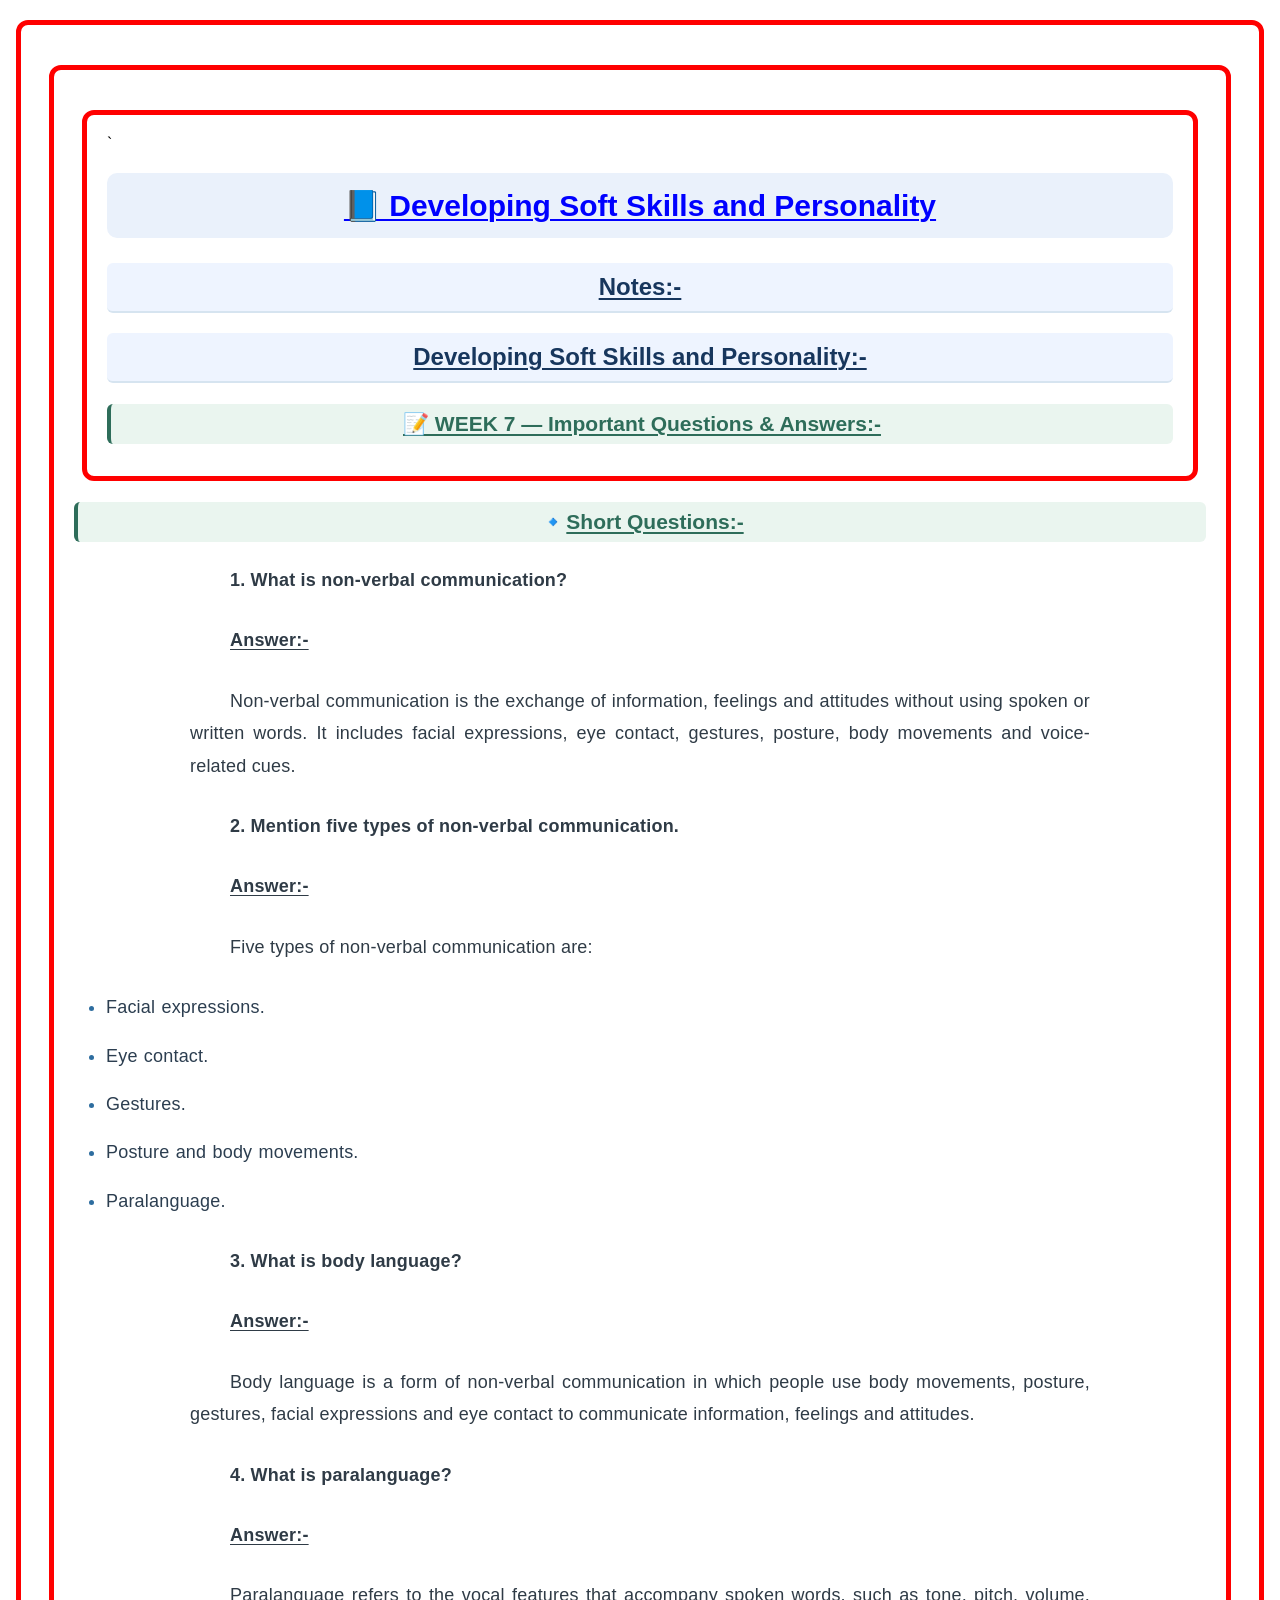
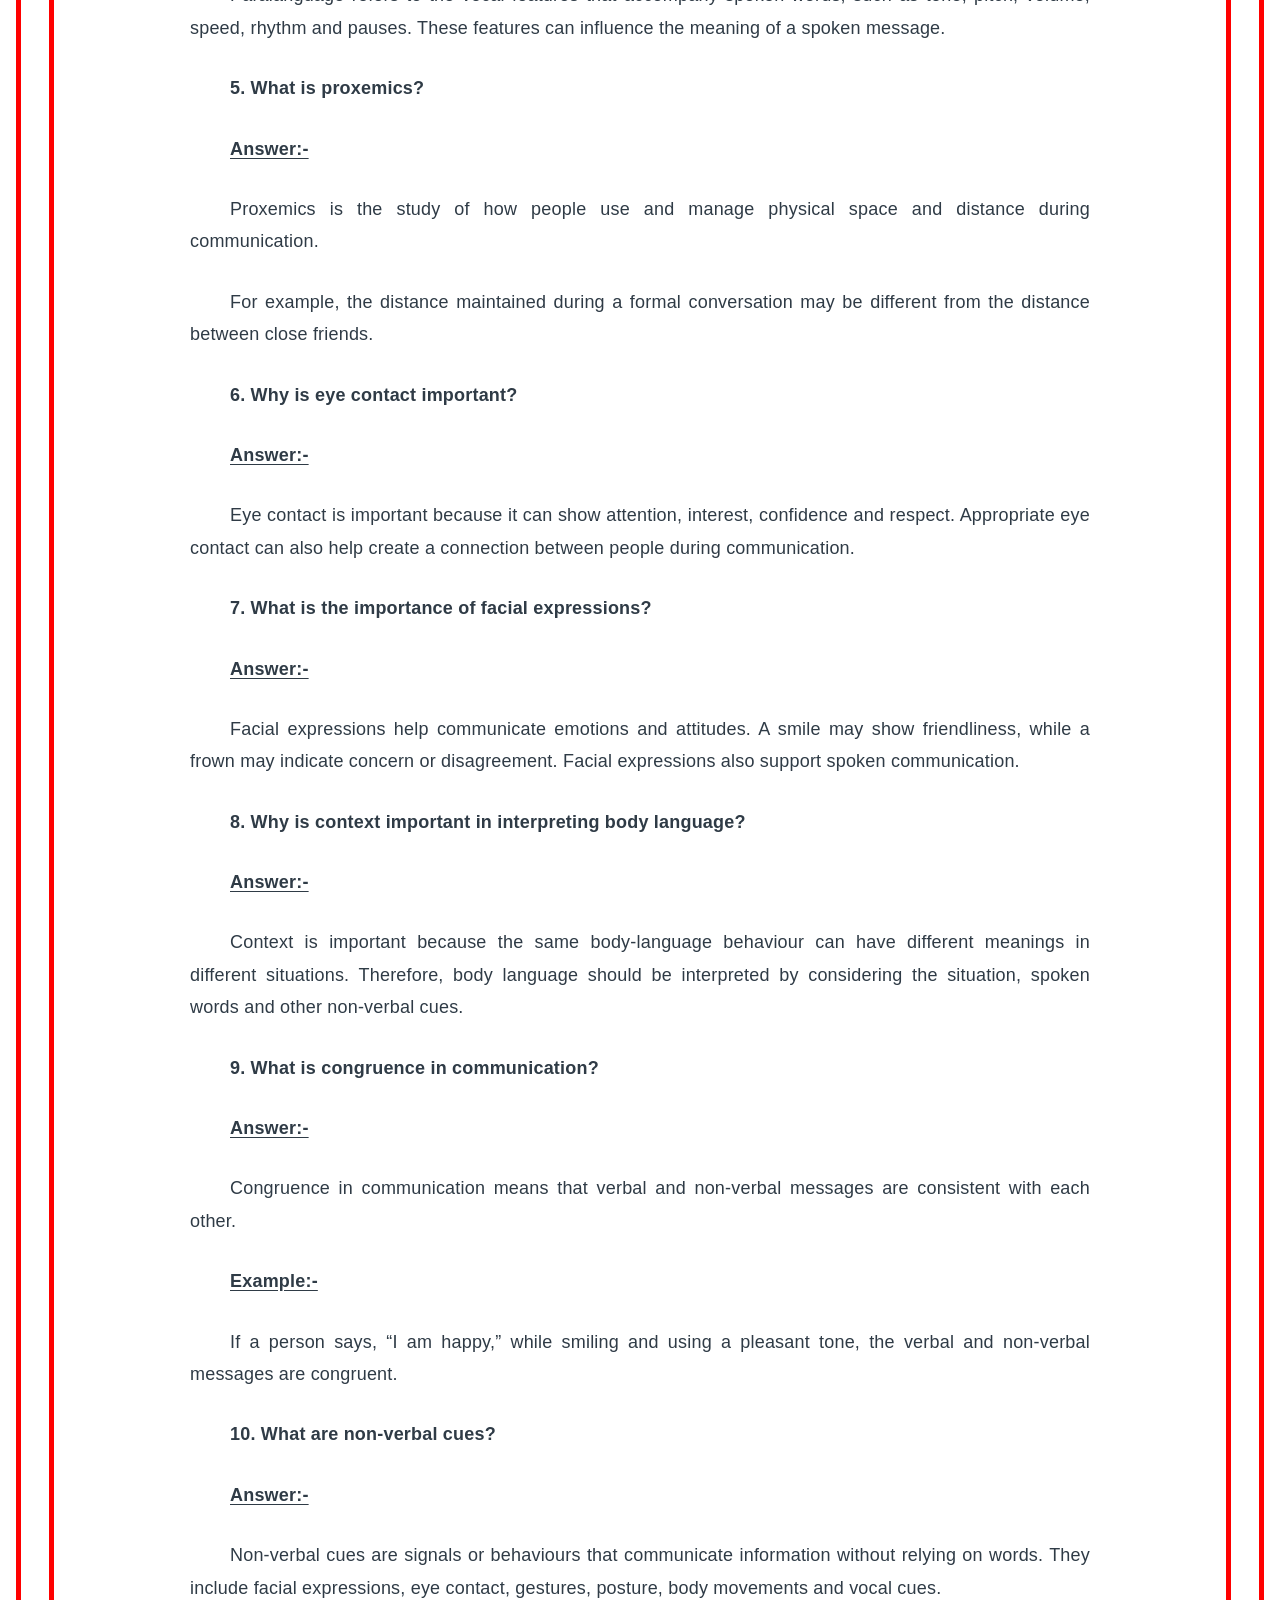
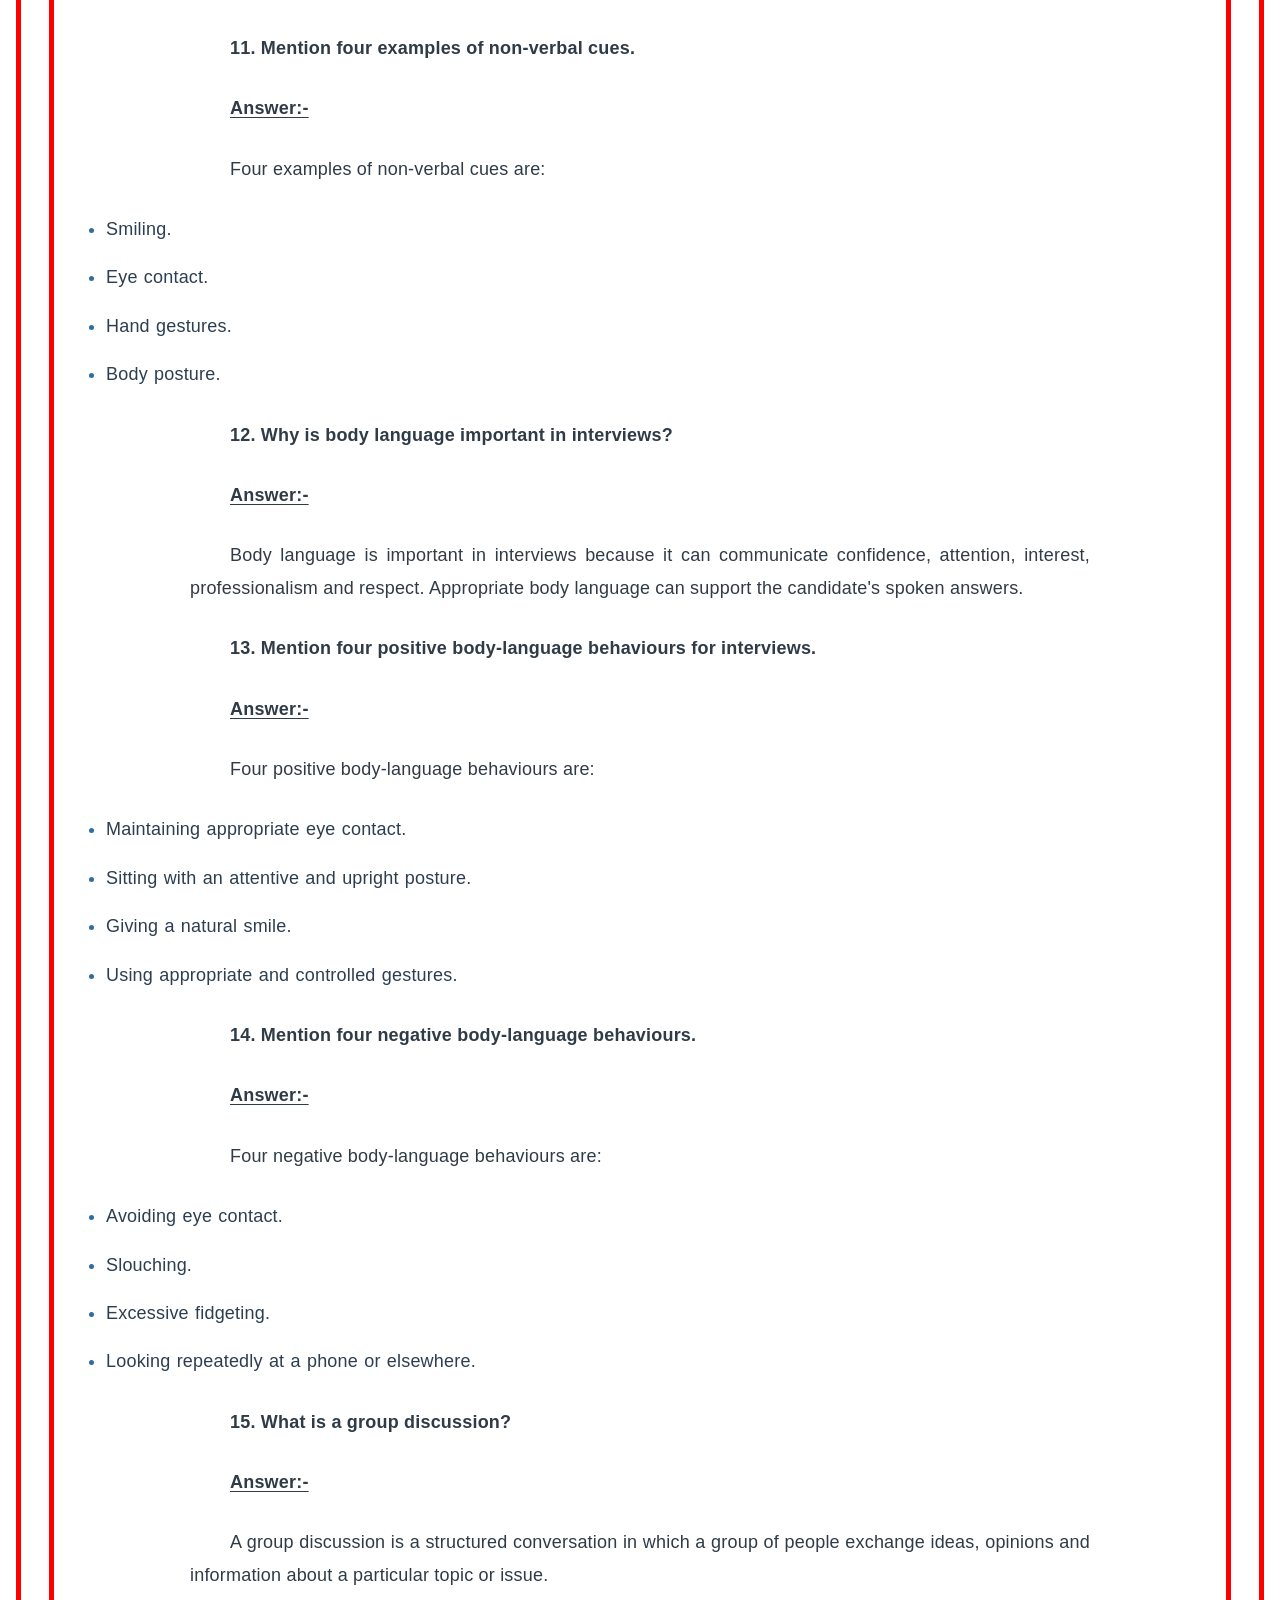
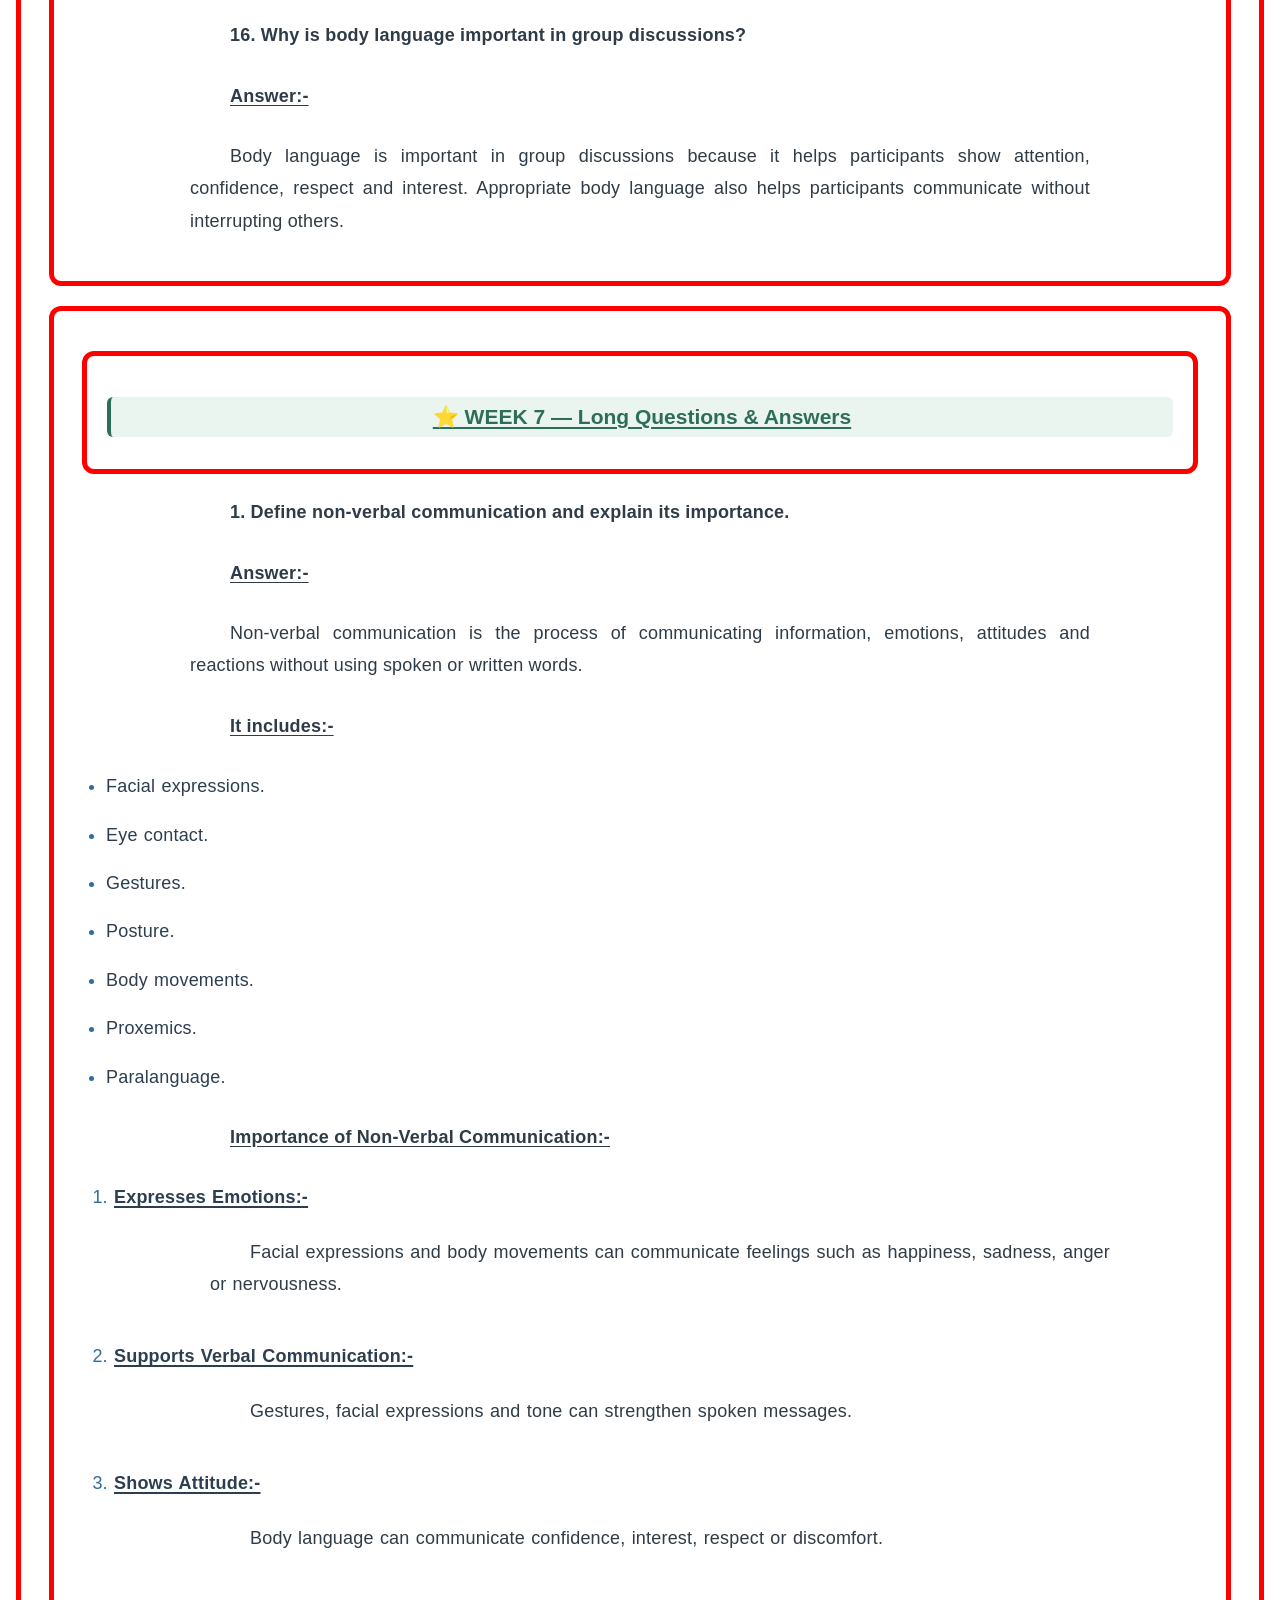
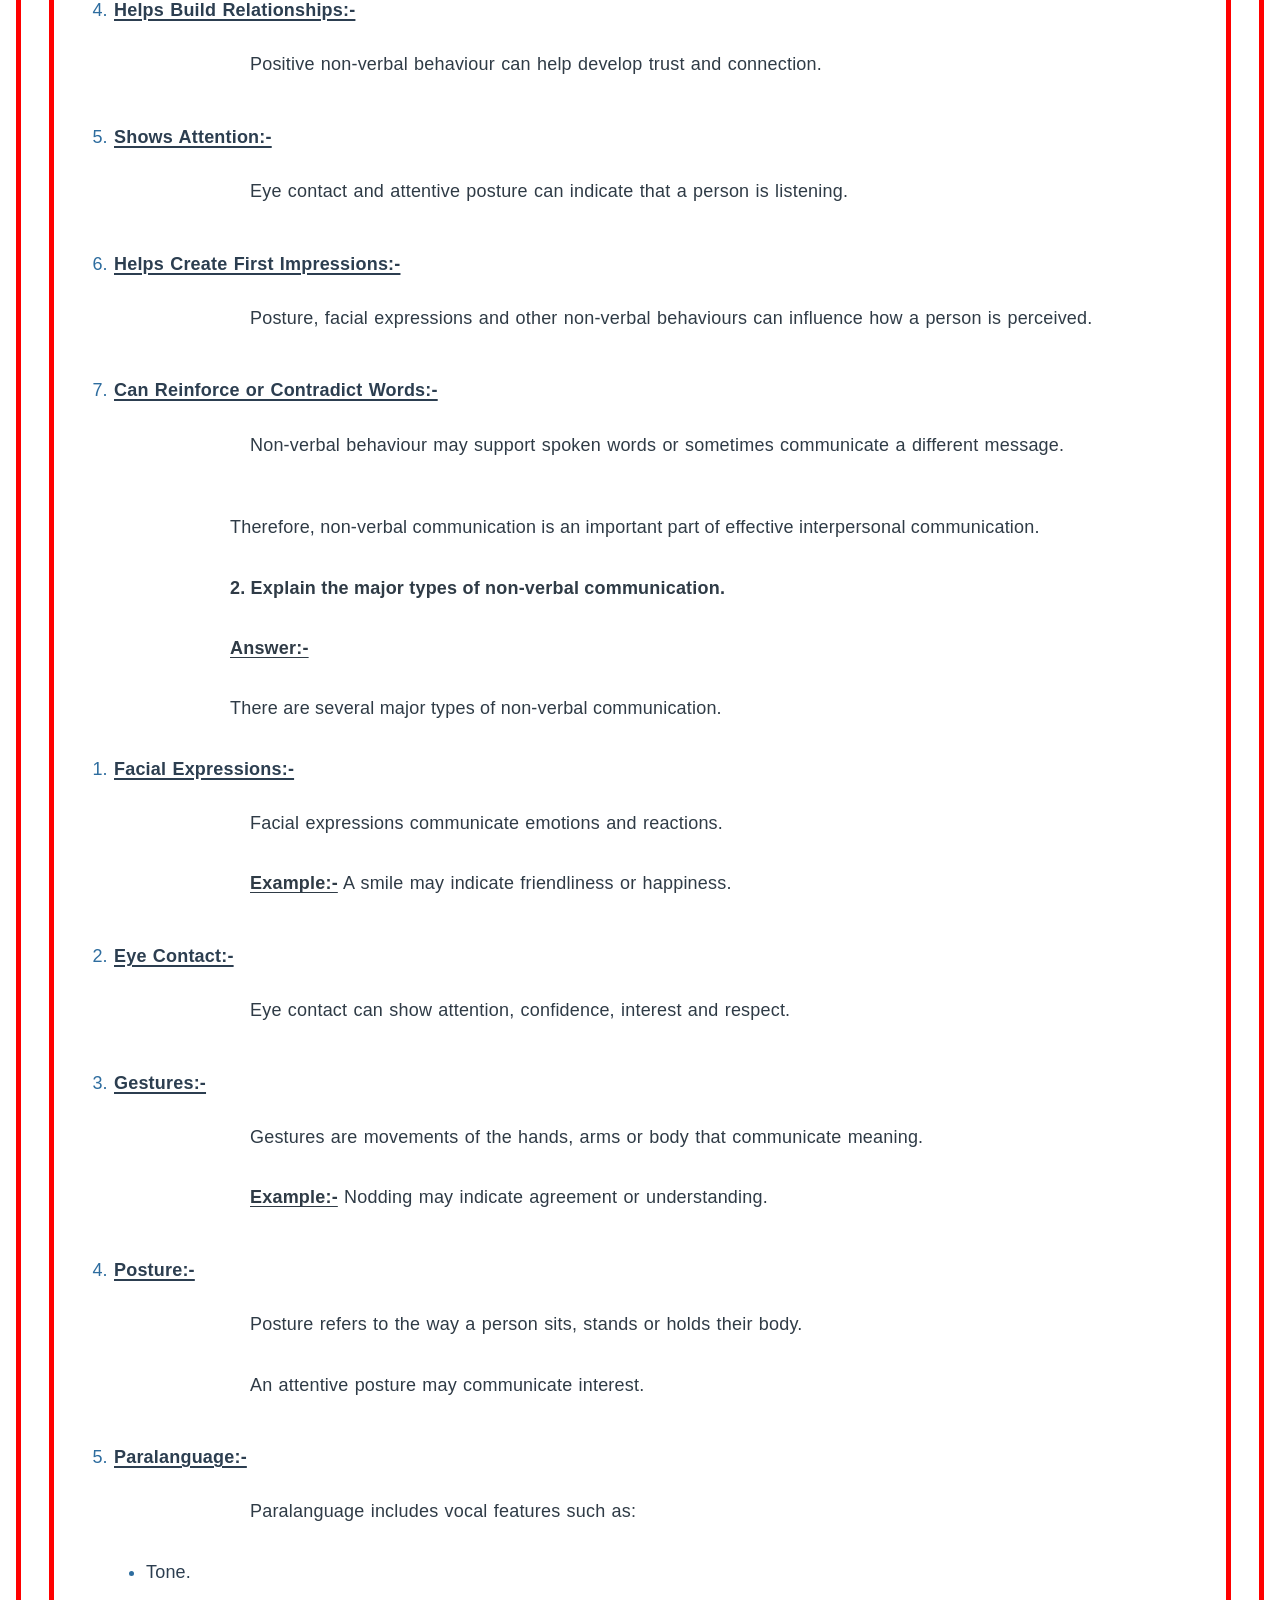
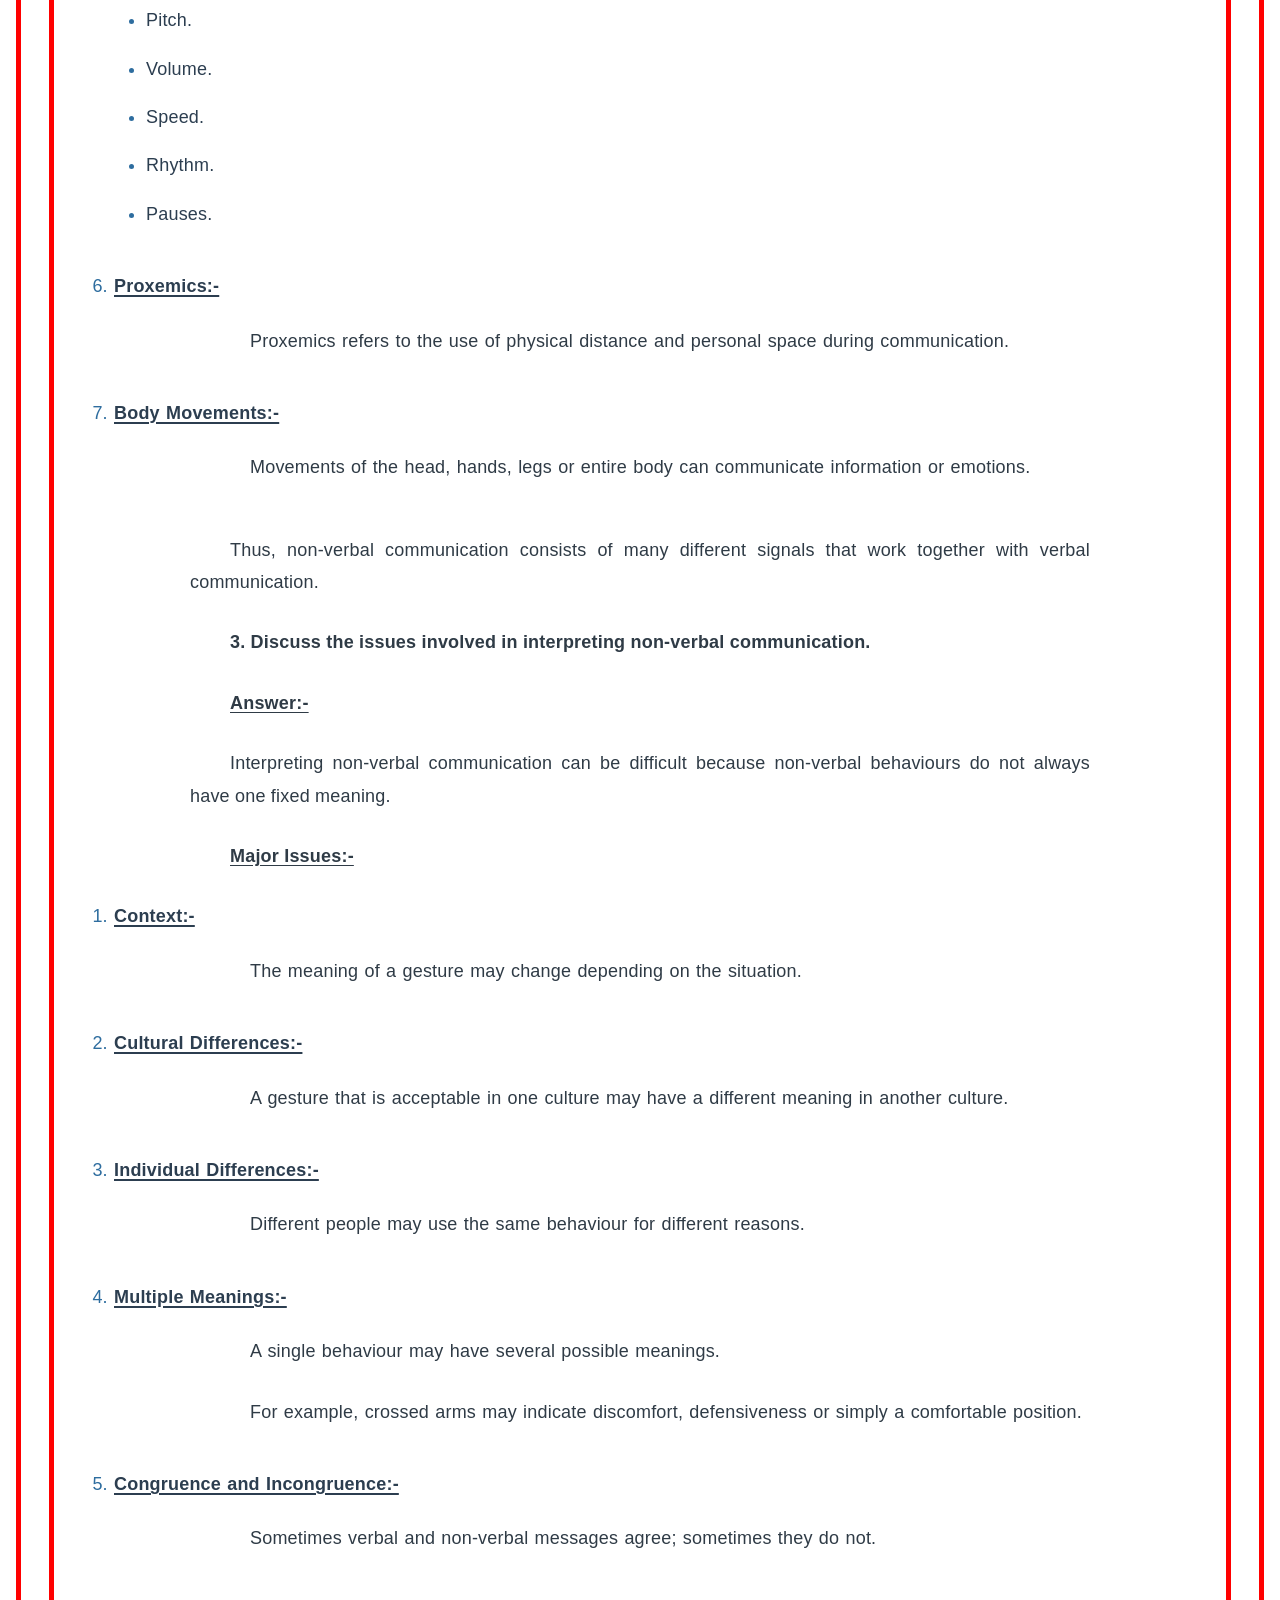
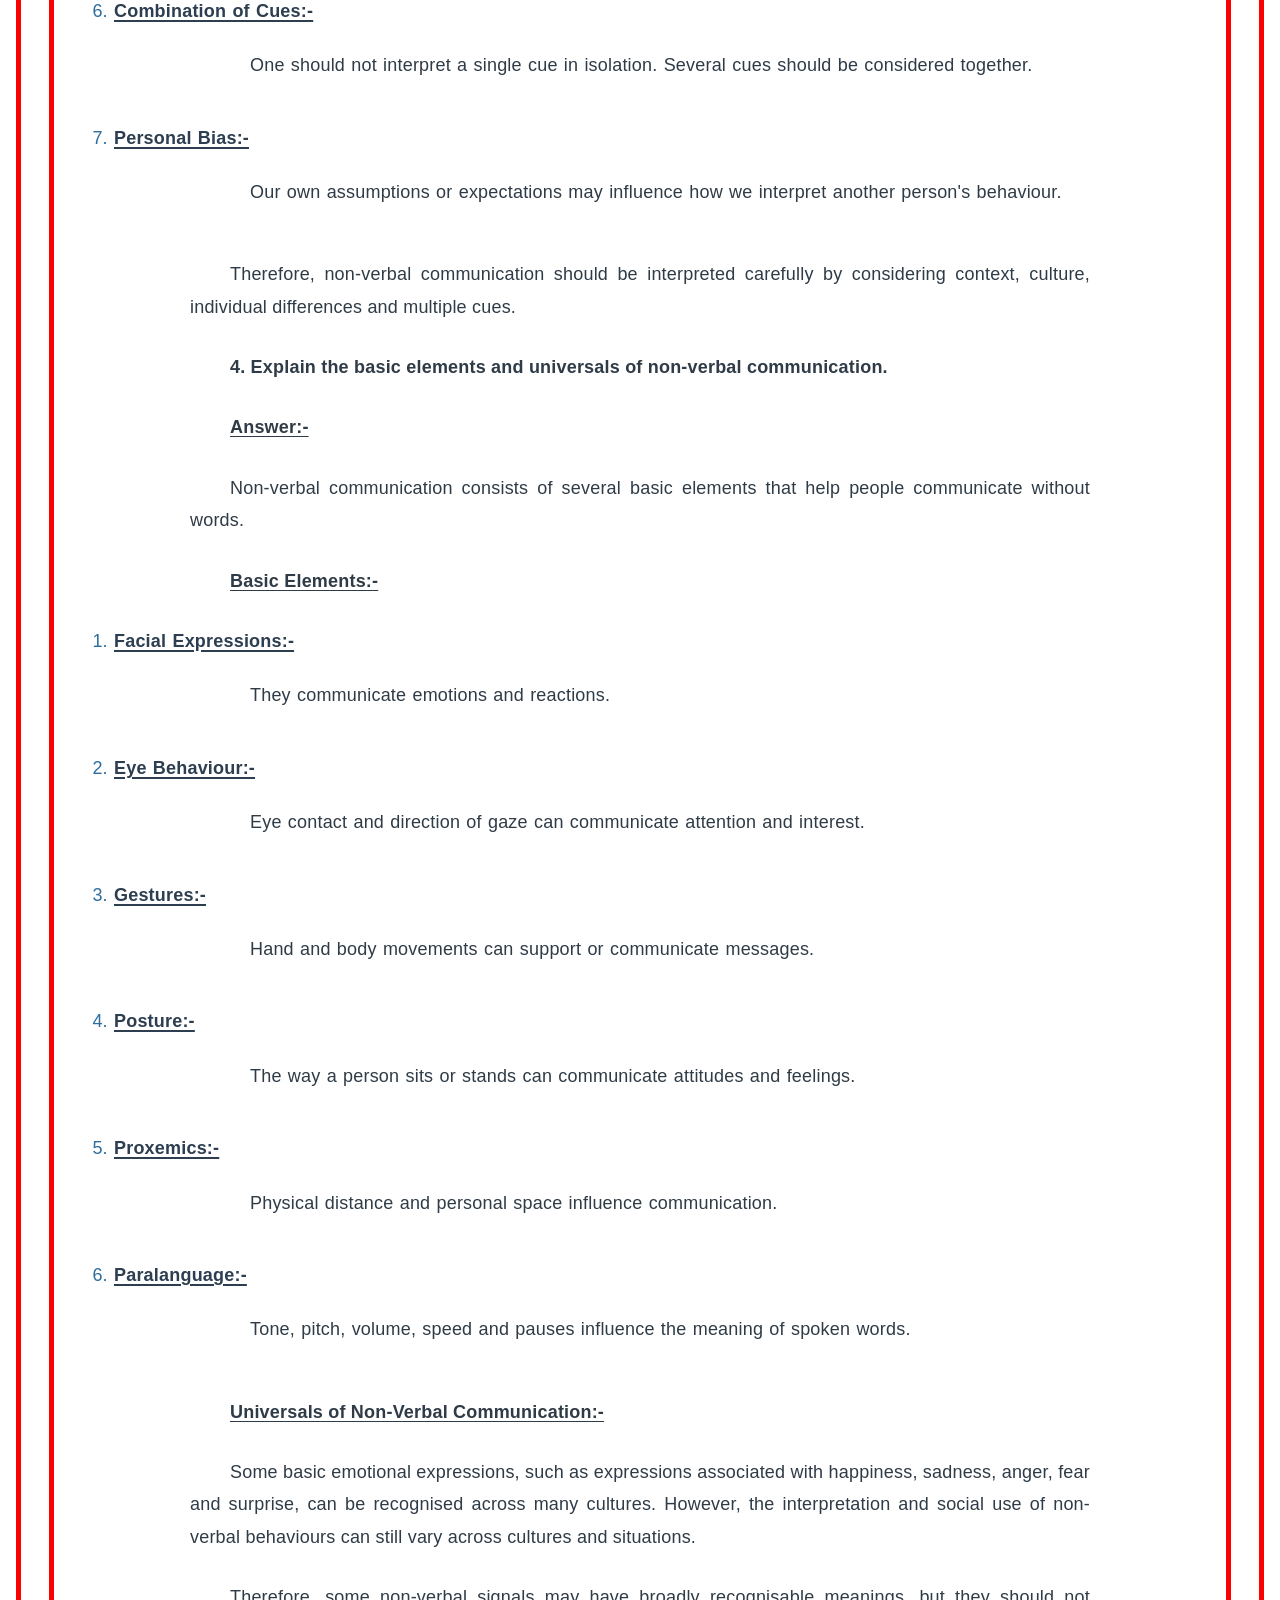
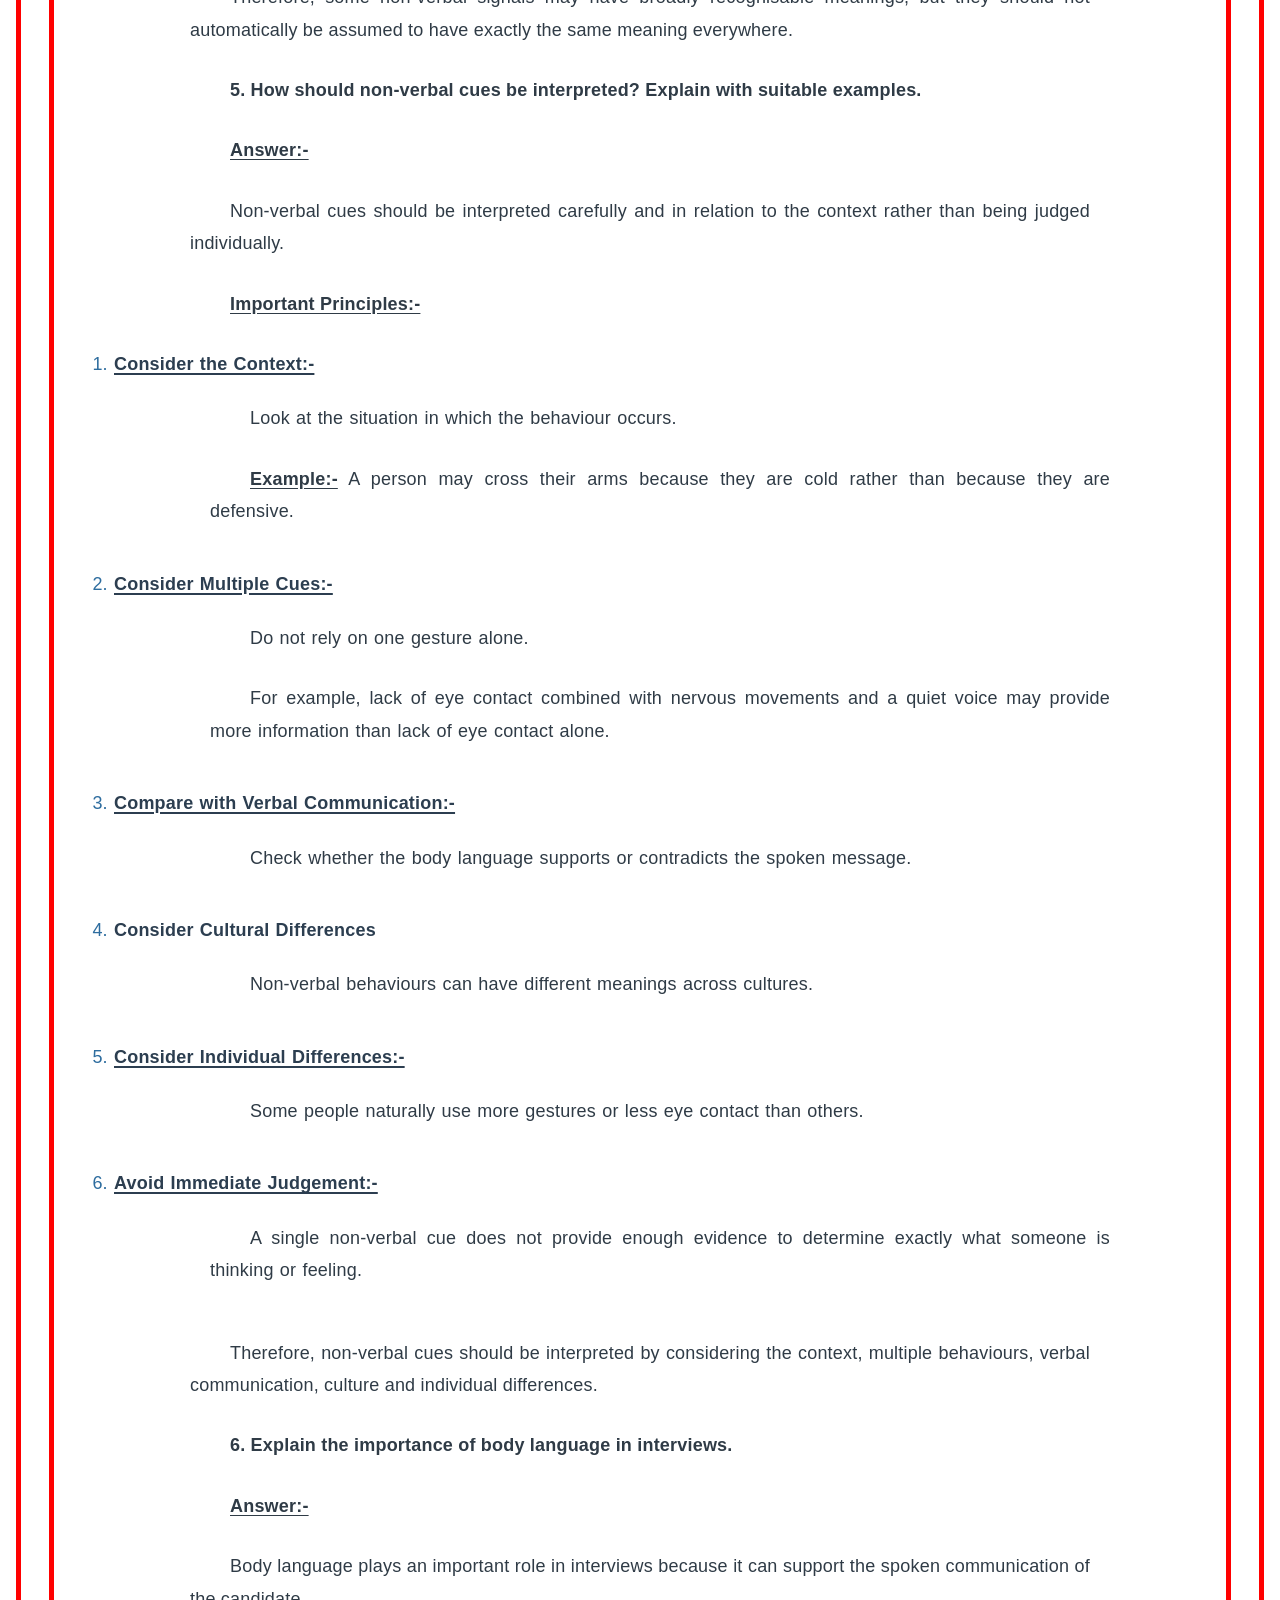
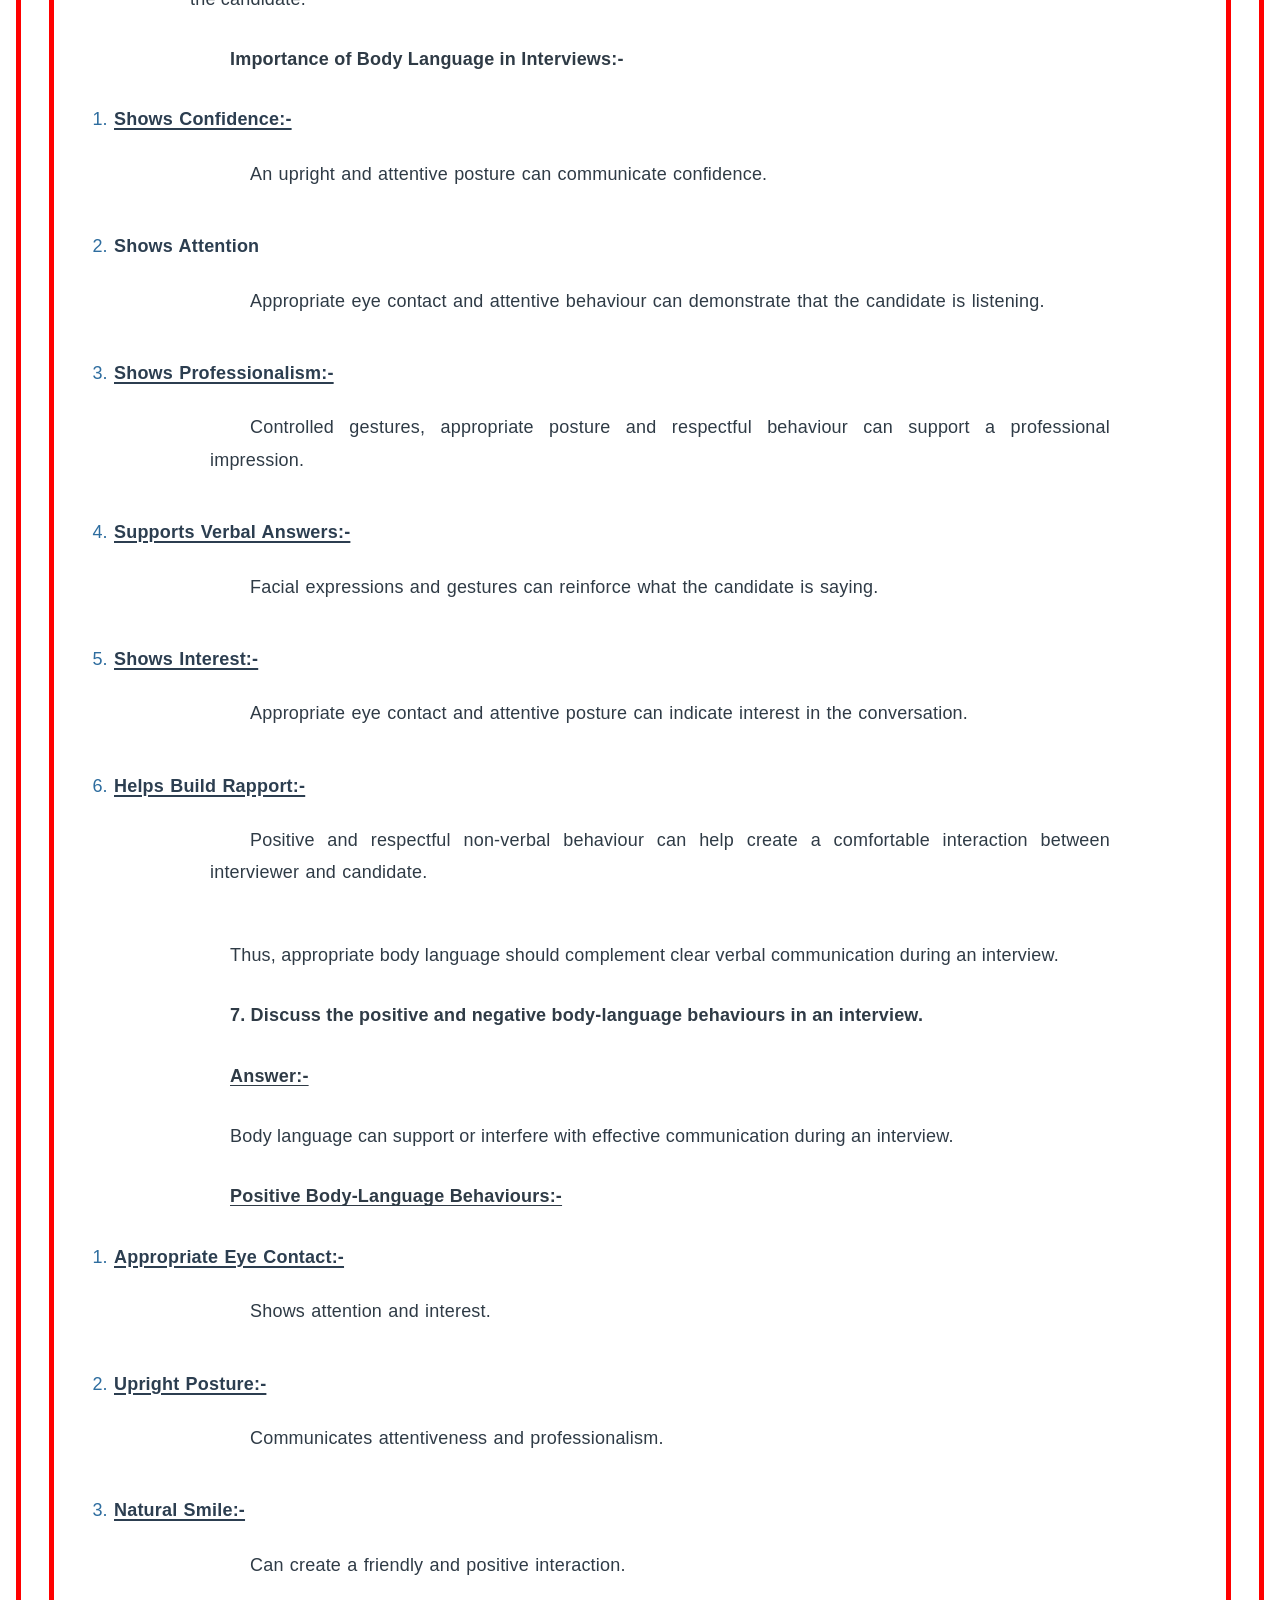
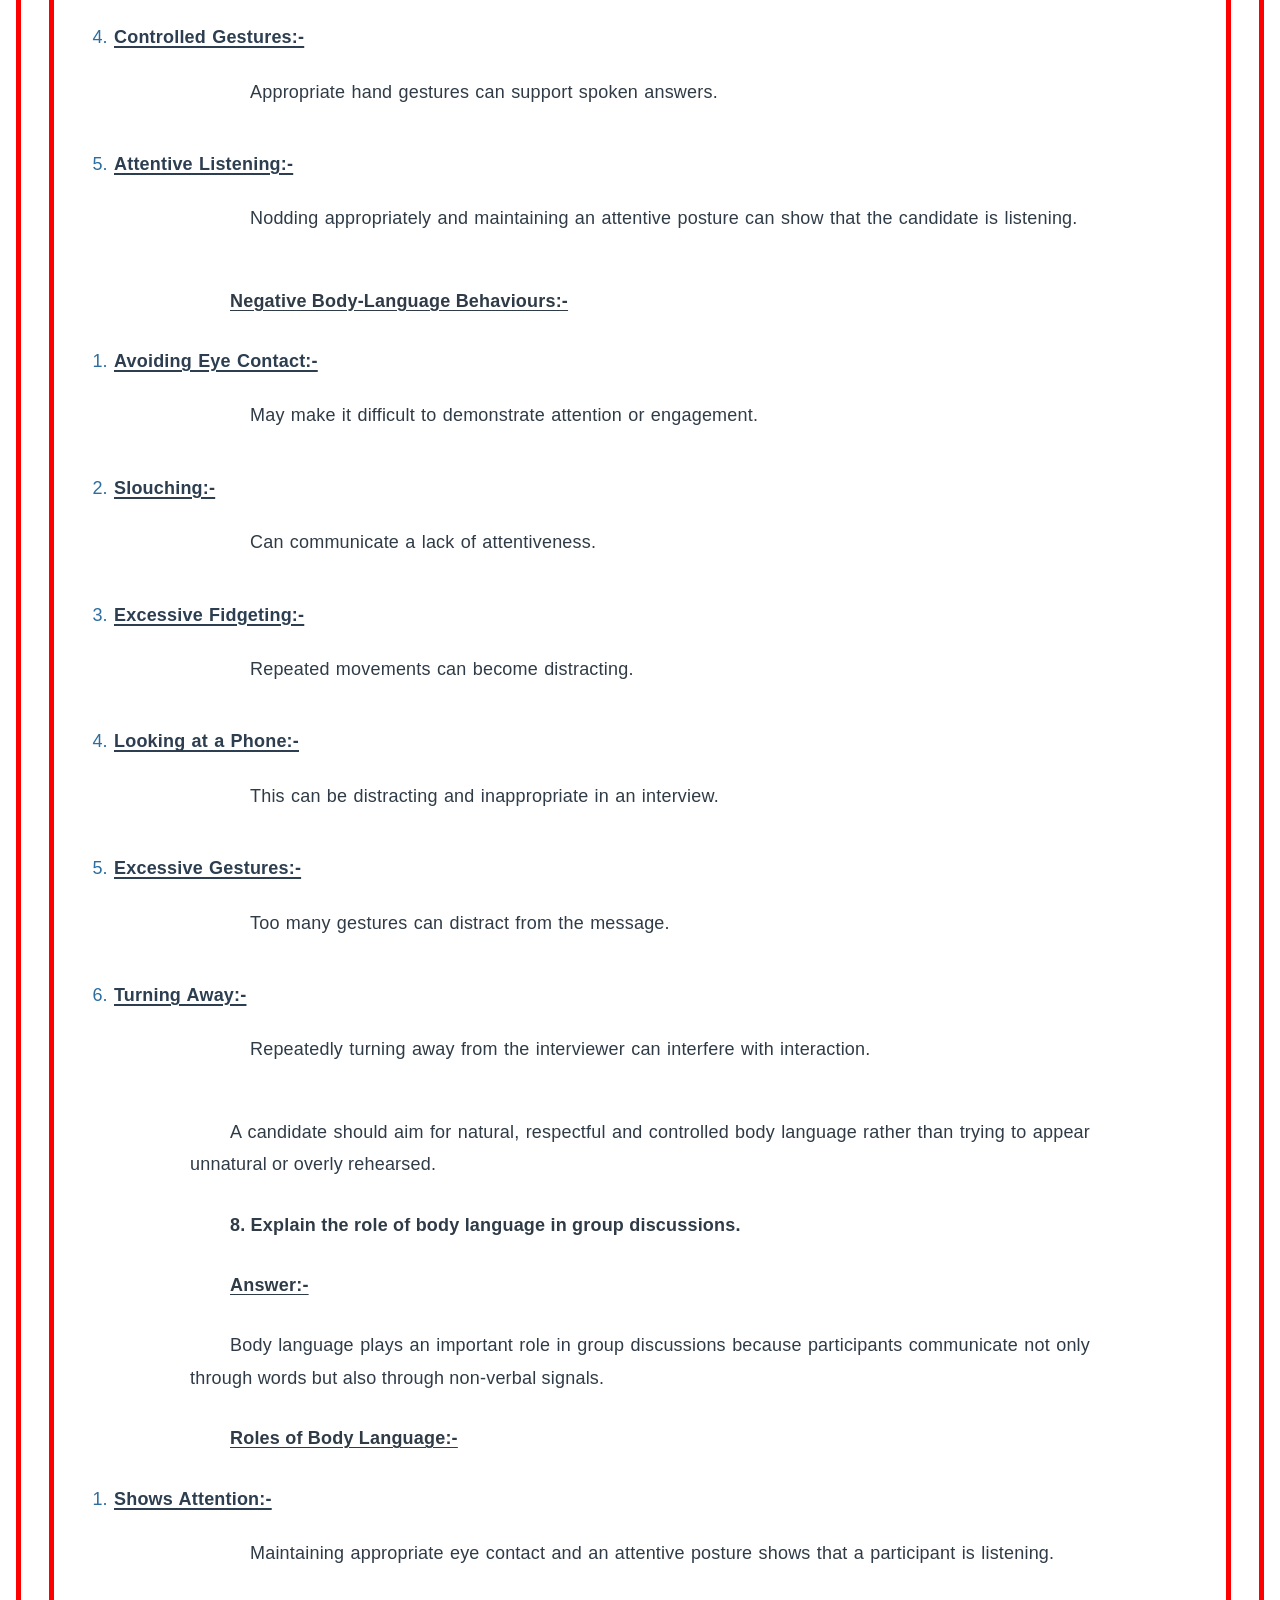
<file: week7.html>
<!DOCTYPE html>
<html>
<head>
  <meta http-equiv="CONTENT-TYPE" content="text/html; charset=UTF-8">
  <title>WEEK 7 — Important Questions &amp; Answers</title>
  <link rel="stylesheet" href="Design.css">
</head>
<body style="font-family: Arial, sans-serif;">
  <div class="week-section">
    <!-- WEEK 7 Heading -->
    <div class="week-section">
      <div class="week-section">`
        <div style="text-align: center;">
          <h1>
            <b><u>📘 Developing Soft Skills and Personality</u></b>
          </h1>
          <h2><b><u>Notes:-</u></b></h2>
          <h2>
            <b>
              <u>
                Developing Soft Skills and Personality:-
              </u>        
            </b>
          </h2>
          <h3>
            <b>
              <u>
                📝 WEEK 7 — Important Questions &amp; Answers:-
              </u>
            </b>
          </h3>
        </div>
      </div>
    <!-- Short Questions -->
    <h3>
      <b>🔹<u>Short Questions:-</u></b>
    </h3>
    <!-- Question 1 -->
    <p>
      <b>1. What is non-verbal communication?</b>
    </p>
    <p>
      <b>
        <u>
          Answer:-
        </u>
      </b>
    </p>
    <p style="text-indent: 40px;">
      Non-verbal communication is the exchange of information, feelings and attitudes without using spoken or written words. It includes facial expressions, eye contact, gestures, posture, body movements and voice-related cues.
    </p>
    <!-- Question 2 -->
    <p>
      <b>2. Mention five types of non-verbal communication.</b>
    </p>
    <p>
      <b>
        <u>
          Answer:-
        </u>
      </b>
    </p>
    <p style="text-indent: 40px;">
      Five types of non-verbal communication are:
    </p>
    <ul>
      <li>Facial expressions.</li>
      <li>Eye contact.</li>
      <li>Gestures.</li>
      <li>Posture and body movements.</li>
      <li>Paralanguage.</li>
    </ul>
    <!-- Question 3 -->
    <p>
      <b>3. What is body language?</b>
    </p>
    <p>
      <b>
        <u>
          Answer:-
        </u>
      </b>
    </p>
    <p style="text-indent: 40px;">
      Body language is a form of non-verbal communication in which people use body movements, posture, gestures, facial expressions and eye contact to communicate information, feelings and attitudes.
    </p>
    <!-- Question 4 -->
    <p>
      <b>4. What is paralanguage?</b>
    </p>
    <p>
      <b>
        <u>
          Answer:-
        </u>
      </b>
    </p>
    <p style="text-indent: 40px;">
      Paralanguage refers to the vocal features that accompany spoken words, such as tone, pitch, volume, speed, rhythm and pauses. These features can influence the meaning of a spoken message.
    </p>
    <!-- Question 5 -->
    <p>
      <b>5. What is proxemics?</b>
    </p>
    <p>
      <b>
        <u>
          Answer:-
        </u>
      </b>
    </p>
    <p style="text-indent: 40px;">
      Proxemics is the study of how people use and manage physical space and distance during communication.
    </p>

    <p style="text-indent: 40px;">
      For example, the distance maintained during a formal conversation may be different from the distance between close friends.
    </p>
    <!-- Question 6 -->
    <p>
      <b>6. Why is eye contact important?</b>
    </p>
    <p>
      <b>
        <u>
          Answer:-
        </u>
      </b>
    </p>
    <p style="text-indent: 40px;">
      Eye contact is important because it can show attention, interest, confidence and respect. Appropriate eye contact can also help create a connection between people during communication.
    </p>
    <!-- Question 7 -->
    <p>
      <b>7. What is the importance of facial expressions?</b>
    </p>
    <p>
      <b>
        <u>
          Answer:-
        </u>
      </b>
    </p>
    <p style="text-indent: 40px;">
      Facial expressions help communicate emotions and attitudes. A smile may show friendliness, while a frown may indicate concern or disagreement. Facial expressions also support spoken communication.
    </p>
    <!-- Question 8 -->
    <p>
      <b>8. Why is context important in interpreting body language?</b>
    </p>
    <p>
      <b>
        <u>
          Answer:-
        </u>
      </b>
    </p>
    <p style="text-indent: 40px;">
      Context is important because the same body-language behaviour can have different meanings in different situations. Therefore, body language should be interpreted by considering the situation, spoken words and other non-verbal cues.
    </p>
    <!-- Question 9 -->
    <p>
      <b>9. What is congruence in communication?</b>
    </p>
    <p>
      <b>
        <u>
          Answer:-
        </u>
      </b>
    </p>
    <p style="text-indent: 40px;">
      Congruence in communication means that verbal and non-verbal messages are consistent with each other.
    </p>
    <p>
      <b>
        <u>
          Example:-
        </u>
      </b>
    </p>
    <p style="text-indent: 40px;">
      If a person says, “I am happy,” while smiling and using a pleasant tone, the verbal and non-verbal messages are congruent.
    </p>
    <!-- Question 10 -->
    <p>
      <b>10. What are non-verbal cues?</b>
    </p>
    <p>
      <b>
        <u>
          Answer:-
        </u>
      </b>
    </p>
    <p style="text-indent: 40px;">
      Non-verbal cues are signals or behaviours that communicate information without relying on words. They include facial expressions, eye contact, gestures, posture, body movements and vocal cues.
    </p>
    <!-- Question 11 -->
    <p>
      <b>11. Mention four examples of non-verbal cues.</b>
    </p>
    <p>
      <b>
        <u>
          Answer:-
        </u>
      </b>
    </p>
    <p style="text-indent: 40px;">
      Four examples of non-verbal cues are:
    </p>
    <ul>
      <li>Smiling.</li>
      <li>Eye contact.</li>
      <li>Hand gestures.</li>
      <li>Body posture.</li>
    </ul>
    <!-- Question 12 -->
    <p>
      <b>12. Why is body language important in interviews?</b>
    </p>
    <p>
      <b>
        <u>
          Answer:-
        </u>
      </b>
    </p>
    <p style="text-indent: 40px;">
      Body language is important in interviews because it can communicate confidence, attention, interest, professionalism and respect. Appropriate body language can support the candidate's spoken answers.
    </p>
    <!-- Question 13 -->
    <p>
      <b>13. Mention four positive body-language behaviours for interviews.</b>
    </p>
    <p>
      <b>
        <u>
          Answer:-
        </u>
      </b>
    </p>
    <p style="text-indent: 40px;">
      Four positive body-language behaviours are:
    </p>
    <ul>
      <li>Maintaining appropriate eye contact.</li>
      <li>Sitting with an attentive and upright posture.</li>
      <li>Giving a natural smile.</li>
      <li>Using appropriate and controlled gestures.</li>
    </ul>
    <!-- Question 14 -->
    <p>
      <b>14. Mention four negative body-language behaviours.</b>
    </p>
    <p>
      <b>
        <u>
          Answer:-
        </u>
      </b>
    </p>
    <p style="text-indent: 40px;">
      Four negative body-language behaviours are:
    </p>
    <ul>
      <li>Avoiding eye contact.</li>
      <li>Slouching.</li>
      <li>Excessive fidgeting.</li>
      <li>Looking repeatedly at a phone or elsewhere.</li>
    </ul>
    <!-- Question 15 -->
    <p>
      <b>15. What is a group discussion?</b>
    </p>
    <p>
      <b>
        <u>
          Answer:-
        </u>
      </b>
    </p>
    <p style="text-indent: 40px;">
      A group discussion is a structured conversation in which a group of people exchange ideas, opinions and information about a particular topic or issue.
    </p>
    <!-- Question 16 -->
    <p>
      <b>16. Why is body language important in group discussions?</b>
    </p>
    <p>
      <b>
        <u>
          Answer:-
        </u>
      </b>
    </p>
    <p style="text-indent: 40px;">
      Body language is important in group discussions because it helps participants show attention, confidence, respect and interest. Appropriate body language also helps participants communicate without interrupting others.
    </p>
  </div>
  <div class="week-section">
    <!-- WEEK 7 — Long Questions & Answers -->
    <div class="week-section">
    <h3>
      <b><u>⭐ WEEK 7 — Long Questions &amp; Answers</u></b>
    </h3>
    </div>
    <!-- Long Question 1 -->

    <p>
      <b>1. Define non-verbal communication and explain its importance.</b>
    </p>
    <p>
      <b>
        <u>
          Answer:-
        </u>
      </b>
    </p>
    <p style="text-indent: 40px;">
      Non-verbal communication is the process of communicating information, emotions, attitudes and reactions without using spoken or written words.
    </p>
    <p><b><u>It includes:-</u></b></p>
    <ul>
      <li>Facial expressions.</li>
      <li>Eye contact.</li>
      <li>Gestures.</li>
      <li>Posture.</li>
      <li>Body movements.</li>
      <li>Proxemics.</li>
      <li>Paralanguage.</li>
    </ul>
    <p><b><u>Importance of Non-Verbal Communication:-</u></b></p>
    <ol>
      <li>
        <b><u>Expresses Emotions:-</u></b>
        <p style="text-indent: 40px;">
          Facial expressions and body movements can communicate feelings such as happiness, sadness, anger or nervousness.
        </p>
      </li>
      <li>
        <b><u>Supports Verbal Communication:-</u></b>
        <p style="text-indent: 40px;">
          Gestures, facial expressions and tone can strengthen spoken messages.
        </p>
      </li>
      <li>
        <b><u>Shows Attitude:-</u></b>
        <p style="text-indent: 40px;">
          Body language can communicate confidence, interest, respect or discomfort.
        </p>
      </li>
      <li>
        <b><u>Helps Build Relationships:-</u></b>
        <p style="text-indent: 40px;">
          Positive non-verbal behaviour can help develop trust and connection.
        </p>
      </li>
      <li>
        <b><u>Shows Attention:-</u></b>
        <p style="text-indent: 40px;">
          Eye contact and attentive posture can indicate that a person is listening.
        </p>
      </li>
      <li>
        <b><u>Helps Create First Impressions:-</u></b>
        <p style="text-indent: 40px;">
          Posture, facial expressions and other non-verbal behaviours can influence how a person is perceived.
        </p>
      </li>
      <li>
        <b><u>Can Reinforce or Contradict Words:-</u></b>
        <p style="text-indent: 40px;">
          Non-verbal behaviour may support spoken words or sometimes communicate a different message.
        </p>
      </li>
    </ol>
    <p style="text-indent: 40px;">
      Therefore, non-verbal communication is an important part of effective interpersonal communication.
    </p>
    <!-- Long Question 2 -->
    <p>
      <b>2. Explain the major types of non-verbal communication.</b>
    </p>
    <p>
      <b>
        <u>
          Answer:-
        </u>
      </b>
    </p>
    <p style="text-indent: 40px;">
      There are several major types of non-verbal communication.
    </p>
    <ol>
      <li>
        <b><u>Facial Expressions:-</u></b>
        <p style="text-indent: 40px;">
          Facial expressions communicate emotions and reactions.
        </p>
        <p style="text-indent: 40px;">
          <b><u>Example:-</u></b> A smile may indicate friendliness or happiness.
        </p>
      </li>
      <li>
        <b><u>Eye Contact:-</u></b>
        <p style="text-indent: 40px;">
          Eye contact can show attention, confidence, interest and respect.
        </p>
      </li>
      <li>
        <b><u>Gestures:-</u></b>
        <p style="text-indent: 40px;">
          Gestures are movements of the hands, arms or body that communicate meaning.
        </p>
        <p style="text-indent: 40px;">
          <b><u>Example:-</u></b> Nodding may indicate agreement or understanding.
        </p>
      </li>
      <li>
        <b><u>Posture:-</u></b>
        <p style="text-indent: 40px;">
          Posture refers to the way a person sits, stands or holds their body.
        </p>
        <p style="text-indent: 40px;">
          An attentive posture may communicate interest.
        </p>
      </li>
      <li>
        <b><u>Paralanguage:-</u></b>
        <p style="text-indent: 40px;">
          Paralanguage includes vocal features such as:
        </p>
        <ul>
          <li>Tone.</li>
          <li>Pitch.</li>
          <li>Volume.</li>
          <li>Speed.</li>
          <li>Rhythm.</li>
          <li>Pauses.</li>
        </ul>
      </li>
      <li>
        <b><u>Proxemics:-</u></b>
        <p style="text-indent: 40px;">
          Proxemics refers to the use of physical distance and personal space during communication.
        </p>
      </li>
      <li>
        <b><u>Body Movements:-</u></b>
        <p style="text-indent: 40px;">
          Movements of the head, hands, legs or entire body can communicate information or emotions.
        </p>
      </li>
    </ol>
    <p style="text-indent: 40px;">
      Thus, non-verbal communication consists of many different signals that work together with verbal communication.
    </p>
    <!-- Long Question 3 -->
    <p>
      <b>3. Discuss the issues involved in interpreting non-verbal communication.</b>
    </p>
    <p>
      <b>
        <u>
          Answer:-
        </u>
      </b>
    </p>
    <p style="text-indent: 40px;">
      Interpreting non-verbal communication can be difficult because non-verbal behaviours do not always have one fixed meaning.
    </p>
    <p><b><u>Major Issues:-</u></b></p>
    <ol>
      <li>
        <b><u>Context:-</u></b>
        <p style="text-indent: 40px;">
          The meaning of a gesture may change depending on the situation.
        </p>
      </li>
      <li>
        <b><u>Cultural Differences:-</u></b>
        <p style="text-indent: 40px;">
          A gesture that is acceptable in one culture may have a different meaning in another culture.
        </p>
      </li>
      <li>
        <b><u>Individual Differences:-</u></b>
        <p style="text-indent: 40px;">
          Different people may use the same behaviour for different reasons.
        </p>
      </li>
      <li>
        <b><u>Multiple Meanings:-</u></b>
        <p style="text-indent: 40px;">
          A single behaviour may have several possible meanings.
        </p>
        <p style="text-indent: 40px;">
          For example, crossed arms may indicate discomfort, defensiveness or simply a comfortable position.
        </p>
      </li>
      <li>
        <b><u>Congruence and Incongruence:-</u></b>
        <p style="text-indent: 40px;">
          Sometimes verbal and non-verbal messages agree; sometimes they do not.
        </p>
      </li>
      <li>
        <b><u>Combination of Cues:-</u></b>
        <p style="text-indent: 40px;">
          One should not interpret a single cue in isolation. Several cues should be considered together.
        </p>
      </li>
      <li>
        <b><u>Personal Bias:-</u></b>
        <p style="text-indent: 40px;">
          Our own assumptions or expectations may influence how we interpret another person's behaviour.
        </p>
      </li>
    </ol>
    <p style="text-indent: 40px;">
      Therefore, non-verbal communication should be interpreted carefully by considering context, culture, individual differences and multiple cues.
    </p>
    <!-- Long Question 4 -->
    <p>
      <b>4. Explain the basic elements and universals of non-verbal communication.</b>
    </p>
    <p>
      <b>
        <u>
          Answer:-
        </u>
      </b>
    </p>
    <p style="text-indent: 40px;">
      Non-verbal communication consists of several basic elements that help people communicate without words.
    </p>
    <p><b><u>Basic Elements:-</u></b></p>
    <ol>
      <li>
        <b><u>Facial Expressions:-</u></b>
        <p style="text-indent: 40px;">
          They communicate emotions and reactions.
        </p>
      </li>
      <li>
        <b><u>Eye Behaviour:-</u></b>
        <p style="text-indent: 40px;">
          Eye contact and direction of gaze can communicate attention and interest.
        </p>
      </li>
      <li>
        <b><u>Gestures:-</u></b>
        <p style="text-indent: 40px;">
          Hand and body movements can support or communicate messages.
        </p>
      </li>
      <li>
        <b><u>Posture:-</u></b>
        <p style="text-indent: 40px;">
          The way a person sits or stands can communicate attitudes and feelings.
        </p>
      </li>
      <li>
        <b><u>Proxemics:-</u></b>
        <p style="text-indent: 40px;">
          Physical distance and personal space influence communication.
        </p>
      </li>
      <li>
        <b><u>Paralanguage:-</u></b>
        <p style="text-indent: 40px;">
          Tone, pitch, volume, speed and pauses influence the meaning of spoken words.
        </p>
      </li>
    </ol>
    <p><b><u>Universals of Non-Verbal Communication:-</u></b></p>
    <p style="text-indent: 40px;">
      Some basic emotional expressions, such as expressions associated with happiness, sadness, anger, fear and surprise, can be recognised across many cultures. However, the interpretation and social use of non-verbal behaviours can still vary across cultures and situations.
    </p>
    <p style="text-indent: 40px;">
      Therefore, some non-verbal signals may have broadly recognisable meanings, but they should not automatically be assumed to have exactly the same meaning everywhere.
    </p>
    <!-- Long Question 5 -->
    <p>
      <b>5. How should non-verbal cues be interpreted? Explain with suitable examples.</b>
    </p>
    <p>
      <b>
        <u>
          Answer:-
        </u>
      </b>
    </p>
    <p style="text-indent: 40px;">
      Non-verbal cues should be interpreted carefully and in relation to the context rather than being judged individually.
    </p>
    <p><b><u>Important Principles:-</u></b></p>
    <ol>
      <li>
        <b><u>Consider the Context:-</u></b>
        <p style="text-indent: 40px;">
          Look at the situation in which the behaviour occurs.
        </p>
        <p style="text-indent: 40px;">
          <b><u>Example:-</u></b> A person may cross their arms because they are cold rather than because they are defensive.
        </p>
      </li>
      <li>
        <b><u>Consider Multiple Cues:-</u></b>
        <p style="text-indent: 40px;">
          Do not rely on one gesture alone.
        </p>
        <p style="text-indent: 40px;">
          For example, lack of eye contact combined with nervous movements and a quiet voice may provide more information than lack of eye contact alone.
        </p>
      </li>
      <li>
        <b><u>Compare with Verbal Communication:-</u></b>
        <p style="text-indent: 40px;">
          Check whether the body language supports or contradicts the spoken message.
        </p>
      </li>
      <li>
        <b>Consider Cultural Differences</b>
        <p style="text-indent: 40px;">
          Non-verbal behaviours can have different meanings across cultures.
        </p>
      </li>
      <li>
        <b><u>Consider Individual Differences:-</u></b>
        <p style="text-indent: 40px;">
          Some people naturally use more gestures or less eye contact than others.
        </p>
      </li>
      <li>
        <b><u>Avoid Immediate Judgement:-</u></b>
        <p style="text-indent: 40px;">
          A single non-verbal cue does not provide enough evidence to determine exactly what someone is thinking or feeling.
        </p>
      </li>
    </ol>
    <p style="text-indent: 40px;">
      Therefore, non-verbal cues should be interpreted by considering the context, multiple behaviours, verbal communication, culture and individual differences.
    </p>
    <!-- Long Question 6 -->
    <p>
      <b>6. Explain the importance of body language in interviews.</b>
    </p>
    <p>
      <b>
        <u>
          Answer:-
        </u>
      </b>
    </p>
    <p style="text-indent: 40px;">
      Body language plays an important role in interviews because it can support the spoken communication of the candidate.
    </p>
    <p><b>Importance of Body Language in Interviews:-</b></p>
    <ol>
      <li>
        <b><u>Shows Confidence:-</u></b>
        <p style="text-indent: 40px;">
          An upright and attentive posture can communicate confidence.
        </p>
      </li>
      <li>
        <b>Shows Attention</b>
        <p style="text-indent: 40px;">
          Appropriate eye contact and attentive behaviour can demonstrate that the candidate is listening.
        </p>
      </li>
      <li>
        <b><u>Shows Professionalism:-</u></b>
        <p style="text-indent: 40px;">
          Controlled gestures, appropriate posture and respectful behaviour can support a professional impression.
        </p>
      </li>
      <li>
        <b><u>Supports Verbal Answers:-</u></b>
        <p style="text-indent: 40px;">
          Facial expressions and gestures can reinforce what the candidate is saying.
        </p>
      </li>
      <li>
        <b><u>Shows Interest:-</u></b>
        <p style="text-indent: 40px;">
          Appropriate eye contact and attentive posture can indicate interest in the conversation.
        </p>
      </li>
      <li>
        <b><u>Helps Build Rapport:-</u></b>
        <p style="text-indent: 40px;">
          Positive and respectful non-verbal behaviour can help create a comfortable interaction between interviewer and candidate.
        </p>
      </li>
    </ol>
    <p style="text-indent: 40px;">
      Thus, appropriate body language should complement clear verbal communication during an interview.
    </p>
    <!-- Long Question 7 -->
    <p>
      <b>7. Discuss the positive and negative body-language behaviours in an interview.</b>
    </p>
    <p>
      <b>
        <u>
          Answer:-
        </u>
      </b>
    </p>
    <p style="text-indent: 40px;">
      Body language can support or interfere with effective communication during an interview.
    </p>
    <p><b><u>Positive Body-Language Behaviours:-</u></b></p>
    <ol>
      <li>
        <b><u>Appropriate Eye Contact:-</u></b>
        <p style="text-indent: 40px;">
          Shows attention and interest.
        </p>
      </li>
      <li>
        <b><u>Upright Posture:-</u></b>
        <p style="text-indent: 40px;">
          Communicates attentiveness and professionalism.
        </p>
      </li>
      <li>
        <b><u>Natural Smile:-</u></b>
        <p style="text-indent: 40px;">
          Can create a friendly and positive interaction.
        </p>
      </li>
      <li>
        <b><u>Controlled Gestures:-</u></b>
        <p style="text-indent: 40px;">
          Appropriate hand gestures can support spoken answers.
        </p>
      </li>
      <li>
        <b><u>Attentive Listening:-</u></b>
        <p style="text-indent: 40px;">
          Nodding appropriately and maintaining an attentive posture can show that the candidate is listening.
        </p>
      </li>
    </ol>
    <p><b><u>Negative Body-Language Behaviours:-</u></b></p>
    <ol>
      <li>
        <b><u>Avoiding Eye Contact:-</u></b>
        <p style="text-indent: 40px;">
          May make it difficult to demonstrate attention or engagement.
        </p>
      </li>
      <li>
        <b><u>Slouching:-</u></b>
        <p style="text-indent: 40px;">
          Can communicate a lack of attentiveness.
        </p>
      </li>
      <li>
        <b><u>Excessive Fidgeting:-</u></b>
        <p style="text-indent: 40px;">
          Repeated movements can become distracting.
        </p>
      </li>
      <li>
        <b><u>Looking at a Phone:-</u></b>
        <p style="text-indent: 40px;">
          This can be distracting and inappropriate in an interview.
        </p>
      </li>
      <li>
        <b><u>Excessive Gestures:-</u></b>
        <p style="text-indent: 40px;">
          Too many gestures can distract from the message.
        </p>
      </li>
      <li>
        <b><u>Turning Away:-</u></b>
        <p style="text-indent: 40px;">
          Repeatedly turning away from the interviewer can interfere with interaction.
        </p>
      </li>
    </ol>
    <p style="text-indent: 40px;">
      A candidate should aim for natural, respectful and controlled body language rather than trying to appear unnatural or overly rehearsed.
    </p>
    <!-- Long Question 8 -->
    <p>
      <b>8. Explain the role of body language in group discussions.</b>
    </p>
    <p>
      <b>
        <u>
          Answer:-
        </u>
      </b>
    </p>
    <p style="text-indent: 40px;">
      Body language plays an important role in group discussions because participants communicate not only through words but also through non-verbal signals.
    </p>
    <p><b><u>Roles of Body Language:-</u></b></p>
    <ol>
      <li>
        <b><u>Shows Attention:-</u></b>
        <p style="text-indent: 40px;">
          Maintaining appropriate eye contact and an attentive posture shows that a participant is listening.
        </p>
      </li>
      <li>
        <b><u>Shows Confidence:-</u></b>
        <p style="text-indent: 40px;">
          An upright posture and controlled gestures can support confident participation.
        </p>
      </li>
      <li>
        <b><u>Shows Respect:-</u></b>
        <p style="text-indent: 40px;">
          Listening without interrupting and maintaining appropriate body language demonstrates respect for other participants.
        </p>
      </li>
      <li>
        <b><u>Supports Ideas:-</u></b>
        <p style="text-indent: 40px;">
          Hand gestures and facial expressions can emphasise important points.
        </p>
      </li>
      <li>
        <b><u>Shows Agreement or Disagreement:-</u></b>
        <p style="text-indent: 40px;">
          Nodding may indicate agreement, while an appropriate facial expression may show a different reaction.
        </p>
      </li>
      <li>
        <b><u>Helps Manage Turn-Taking:-</u></b>
        <p style="text-indent: 40px;">
          Eye contact and gestures can signal that a participant wants to speak or has finished speaking.
        </p>
      </li>
      <li>
        <b><u>Encourages Participation:-</u></b>
        <p style="text-indent: 40px;">
          Positive and open body language can make the discussion more comfortable and cooperative.
        </p>
      </li>
    </ol>
    <p style="text-indent: 40px;">
      Therefore, appropriate body language helps create effective and respectful group discussions.
    </p>
    <!-- Long Question 9 -->
    <p>
      <b>9. Discuss the appropriate body language for effective participation in a group discussion.</b>
    </p>
    <p>
      <b>
        <u>
          Answer:-
        </u>
      </b>
    </p>
    <p style="text-indent: 40px;">
      Effective participation in a group discussion requires body language that shows confidence, attention, respect and cooperation.
    </p>
    <p><b><u>Appropriate Body Language:-</u></b></p>
    <ol>
      <li>
        <b><u>Maintain Appropriate Eye Contact:-</u></b>
        <p style="text-indent: 40px;">
          Look at the person speaking and also make appropriate eye contact with the group while presenting your ideas.
        </p>
      </li>
      <li>
        <b><u>Sit Upright:-</u></b>
        <p style="text-indent: 40px;">
          Maintain an attentive and comfortable posture.
        </p>
      </li>
      <li>
        <b><u>Use Natural Gestures:-</u></b>
        <p style="text-indent: 40px;">
          Use controlled hand gestures when they help explain an idea.
        </p>
      </li>
      <li>
        <b><u>Show Active Listening:-</u></b>
        <p style="text-indent: 40px;">
          Nod appropriately and maintain an attentive facial expression.
        </p>
      </li>
      <li>
        <b><u>Avoid Interrupting:-</u></b>
        <p style="text-indent: 40px;">
          Allow others to finish speaking before responding.
        </p>
      </li>
      <li>
        <b><u>Maintain an Open Posture:-</u></b>
        <p style="text-indent: 40px;">
          Avoid unnecessarily closed or defensive body positions.
        </p>
      </li>
      <li>
        <b><u>Use Appropriate Facial Expressions:-</u></b>
        <p style="text-indent: 40px;">
          Your facial expressions should match the discussion and show interest.
        </p>
      </li>
      <li>
        <b><u>Respect Other Participants:-</u></b>
        <p style="text-indent: 40px;">
          Do not use gestures or expressions that mock, dismiss or unnecessarily challenge another participant.
        </p>
      </li>
      <li>
        <b><u>Control Nervous Movements:-</u></b>
        <p style="text-indent: 40px;">
          Avoid excessive tapping, fidgeting or playing with objects.
        </p>
      </li>
      <li>
        <b><u>Show Confidence Without Dominating:-</u></b>
        <p style="text-indent: 40px;">
          Participate actively while also giving others opportunities to speak.
        </p>
      </li>
    </ol>
    <p><b><u>Conclusion:-</u></b></p>
    <p style="text-indent: 40px;">
      Appropriate body language helps a participant communicate ideas clearly, list.
    </p>
    <!-- WEEK 7 -- Quick Revision -->
    <h3>
      <b>🎯
        <u>
          WEEK 7 - Quick Rivision:-
        </u>
      </b>
    </h3>
    <p>
      <b>
        <u>
          Short Questions -- Main Topics;-
        </u>
      </b>
    </p>
    <p style="text-indent: 40px;">
      Non-Verbal Communication → Body Language → Paralanguage → 
      Proxemics → Eye Contact → Facial Expressions → Context → Congruence → 
      Non-Verbal Cues → Interview Body Language → Group Discussion
    </p>
    <p>
      <b>
        <u>
          Long Questions — Main Topics:-
        </u>
      </b>
    </p>
    <ul>
      <li>Importance of Non-Verbal Communication.</li>
      <li>Major Types of Non-Verbal Communication.</li>
      <li>Issues in Interpreting Non-Verbal Communication.</li>
      <li>Elements and Universals of Non-Verbal Communication.</li>
      <li>Interpretation of Non-Verbal Cues.</li>
      <li>Body Language in Interviews.</li>
      <li>Positive &amp; Negative Interview Body Language.</li>
      <li>Body Language in Group Discussions.</li>
      <li>Appropriate Body Language for Group Discussions.</li>
    </ul>
    </div>
  </div>
</body>
</html>
</file>
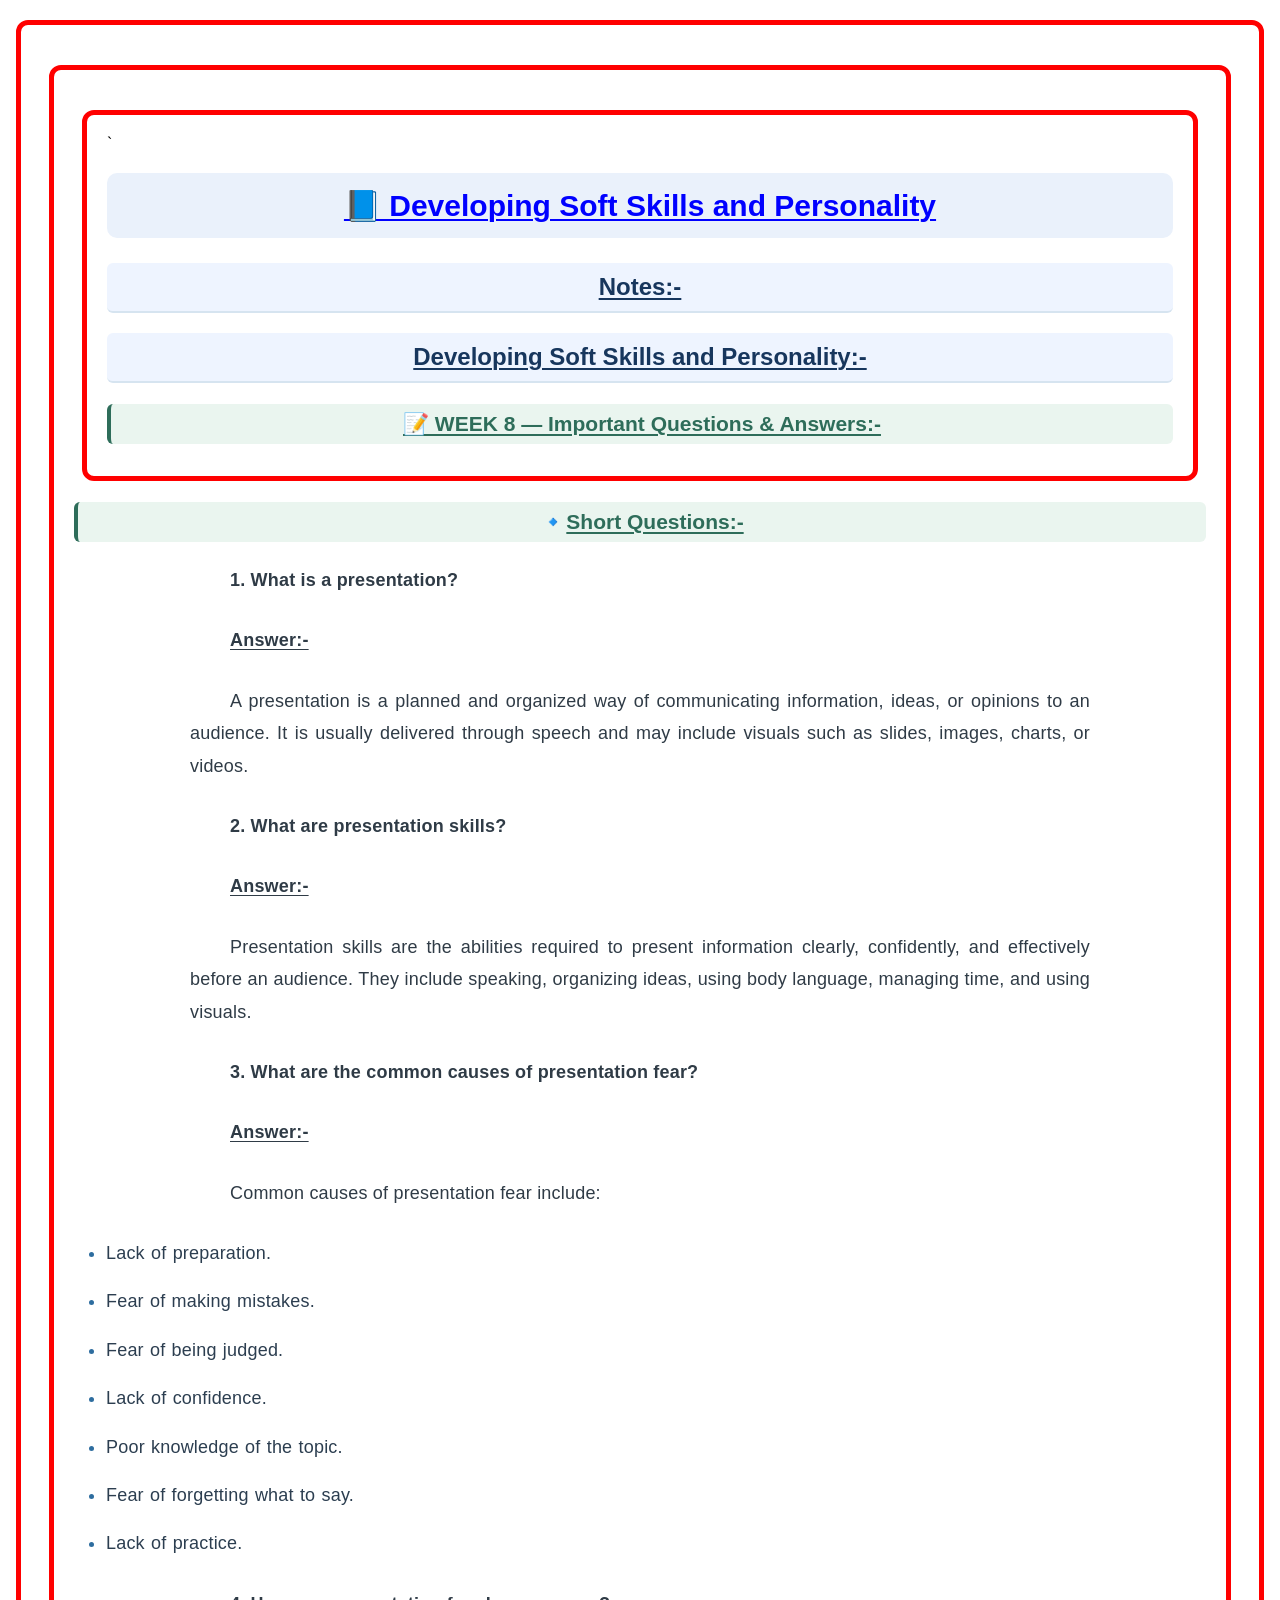
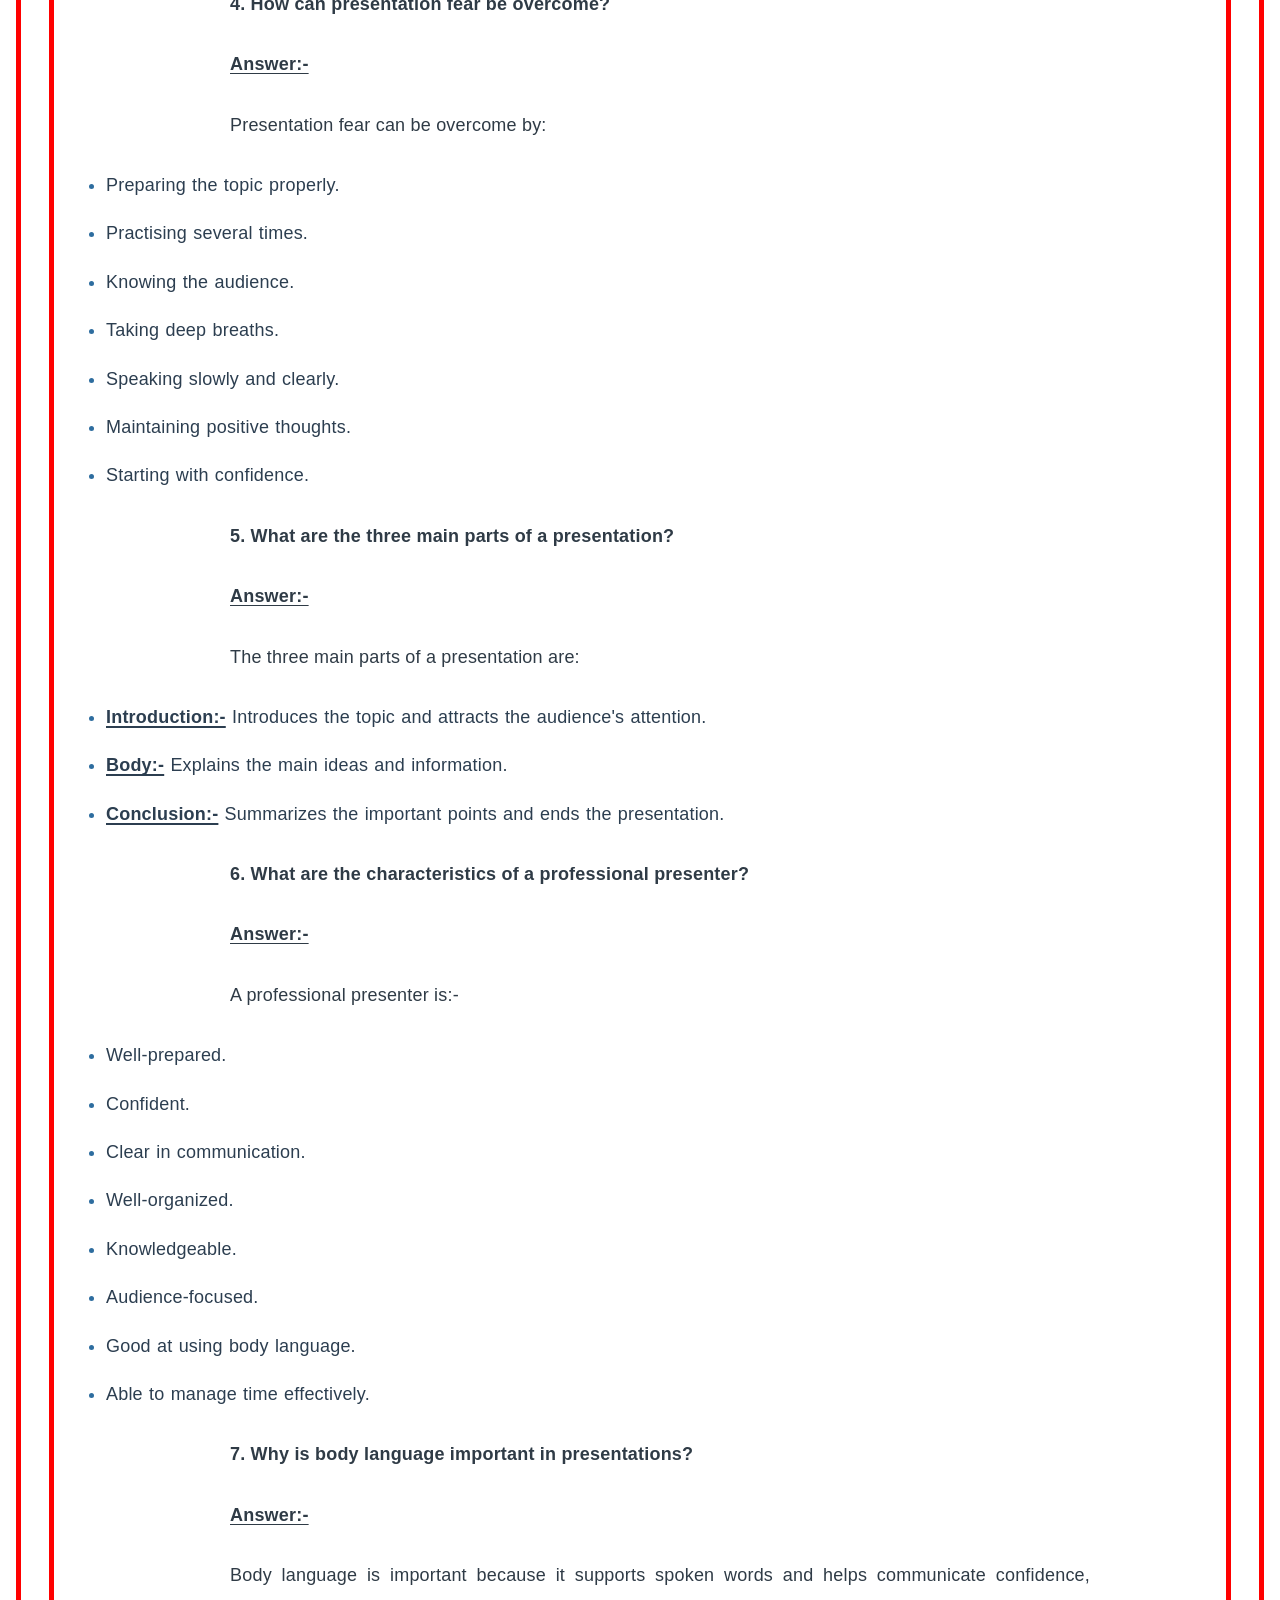
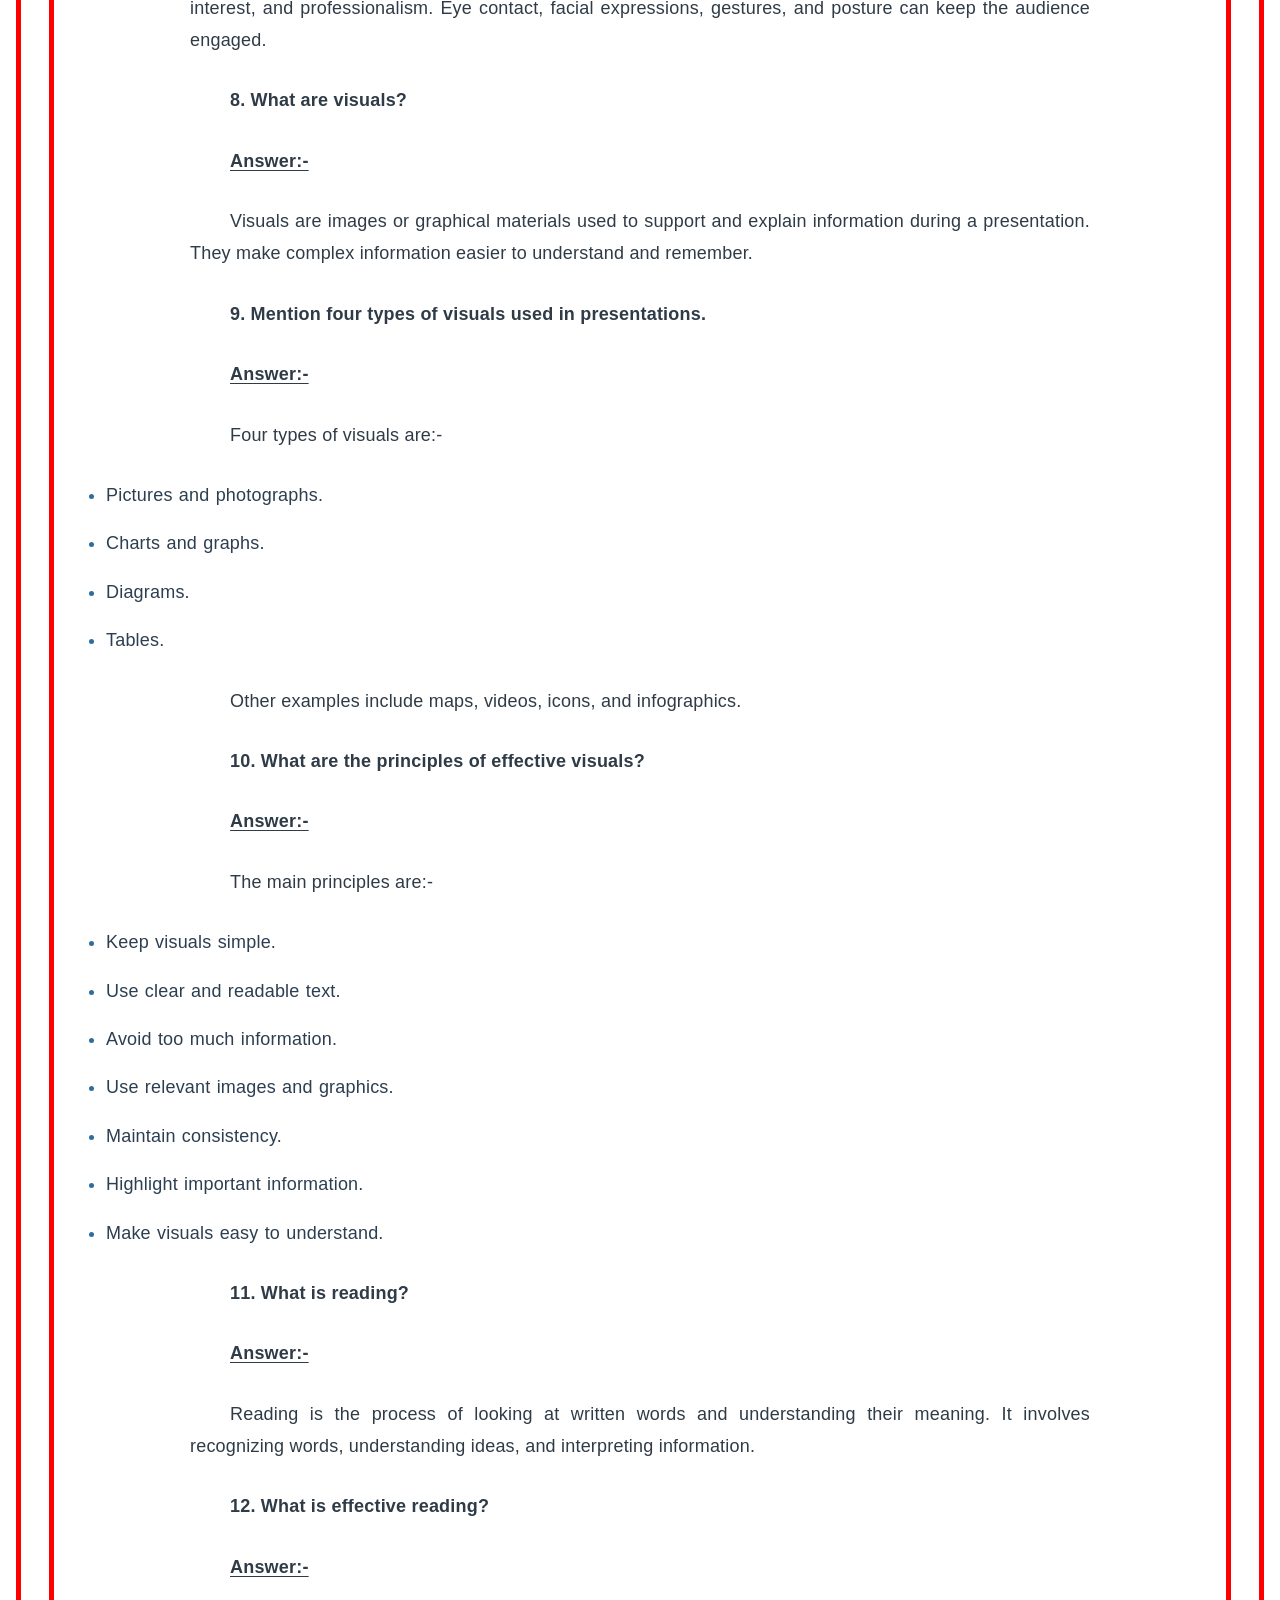
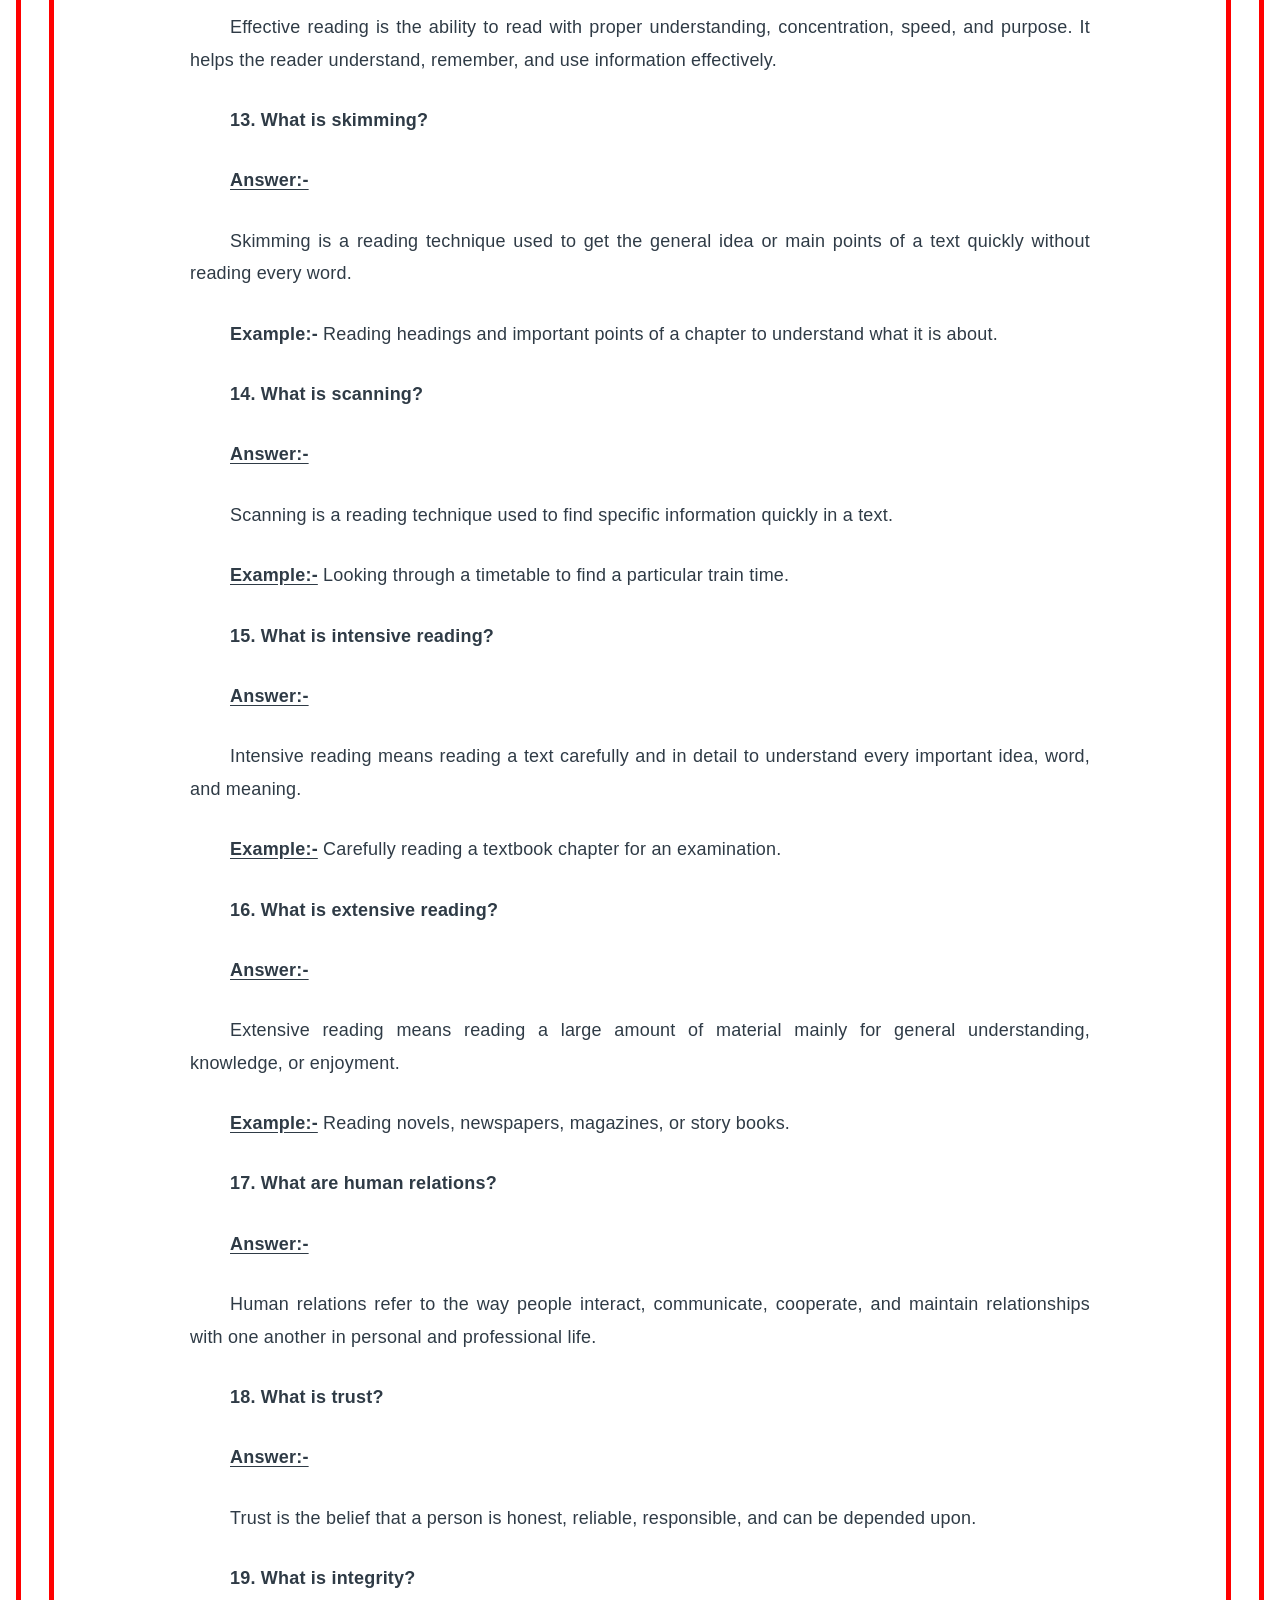
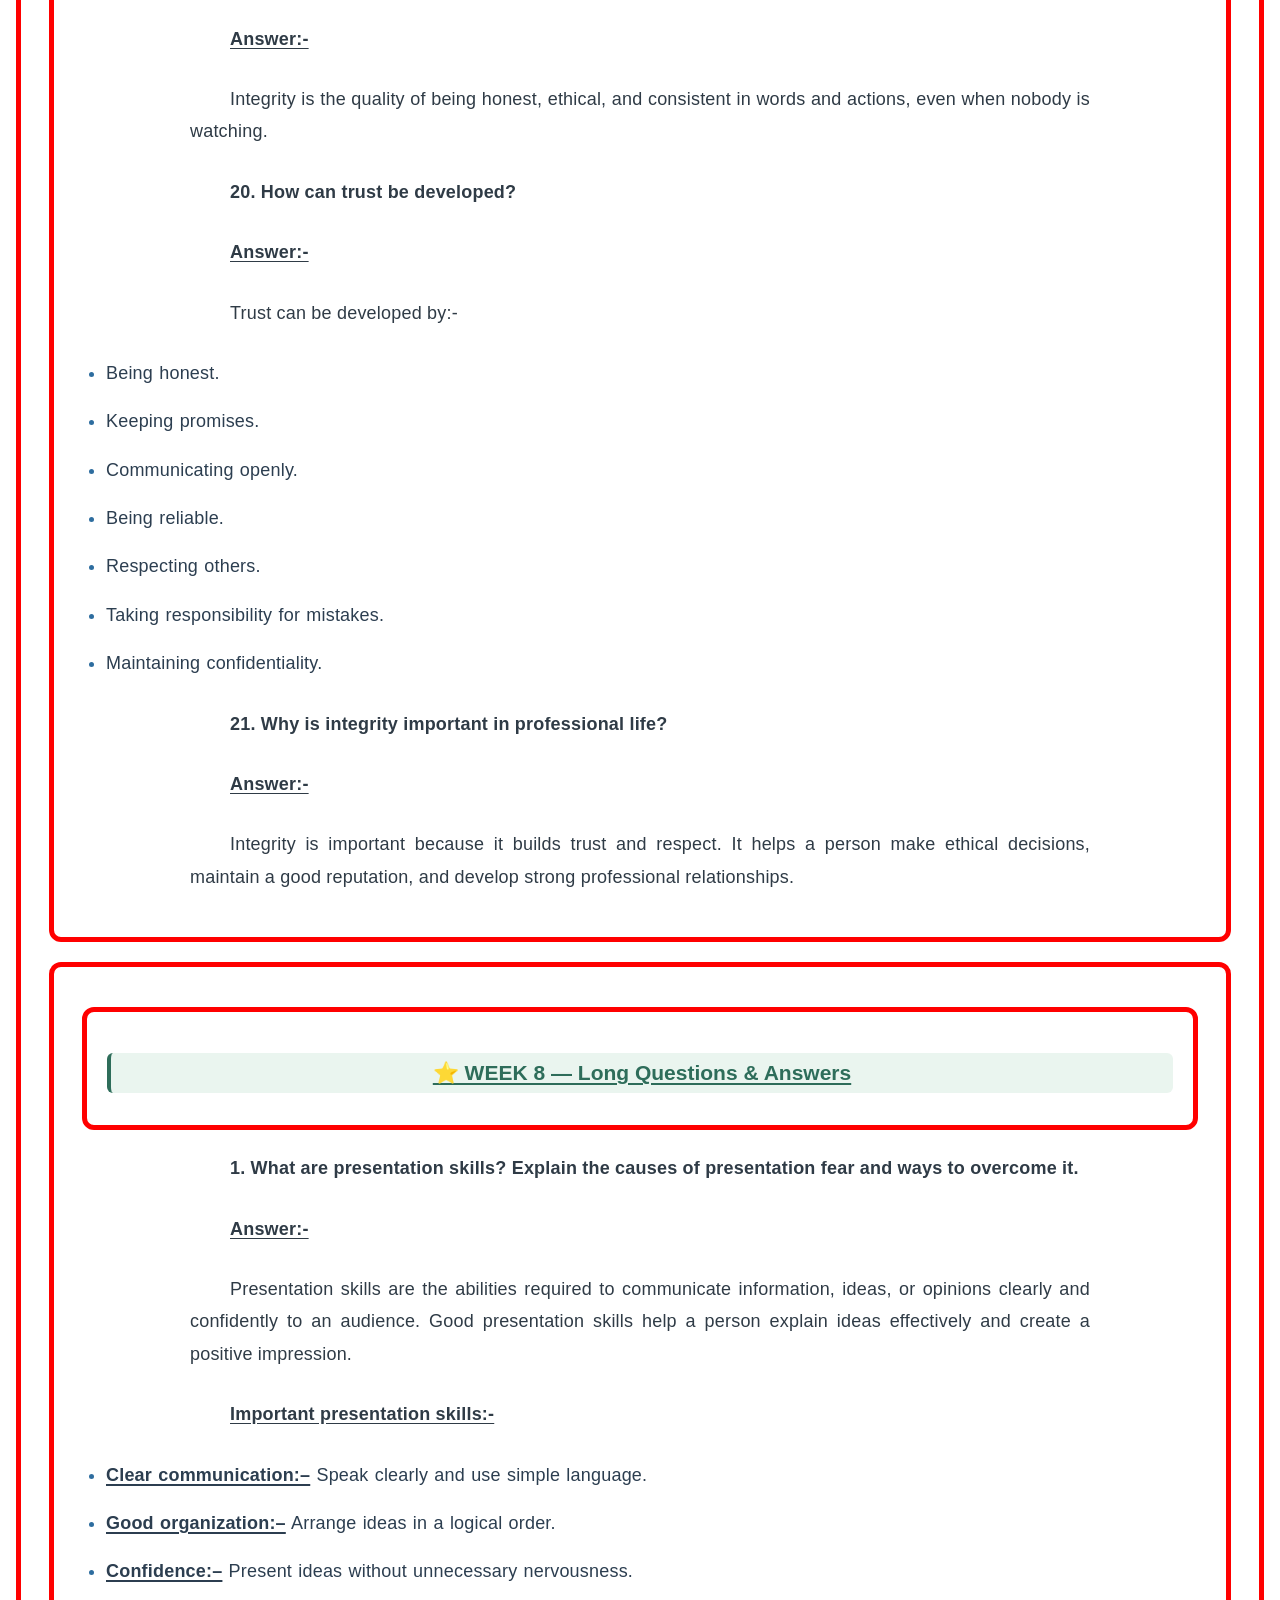
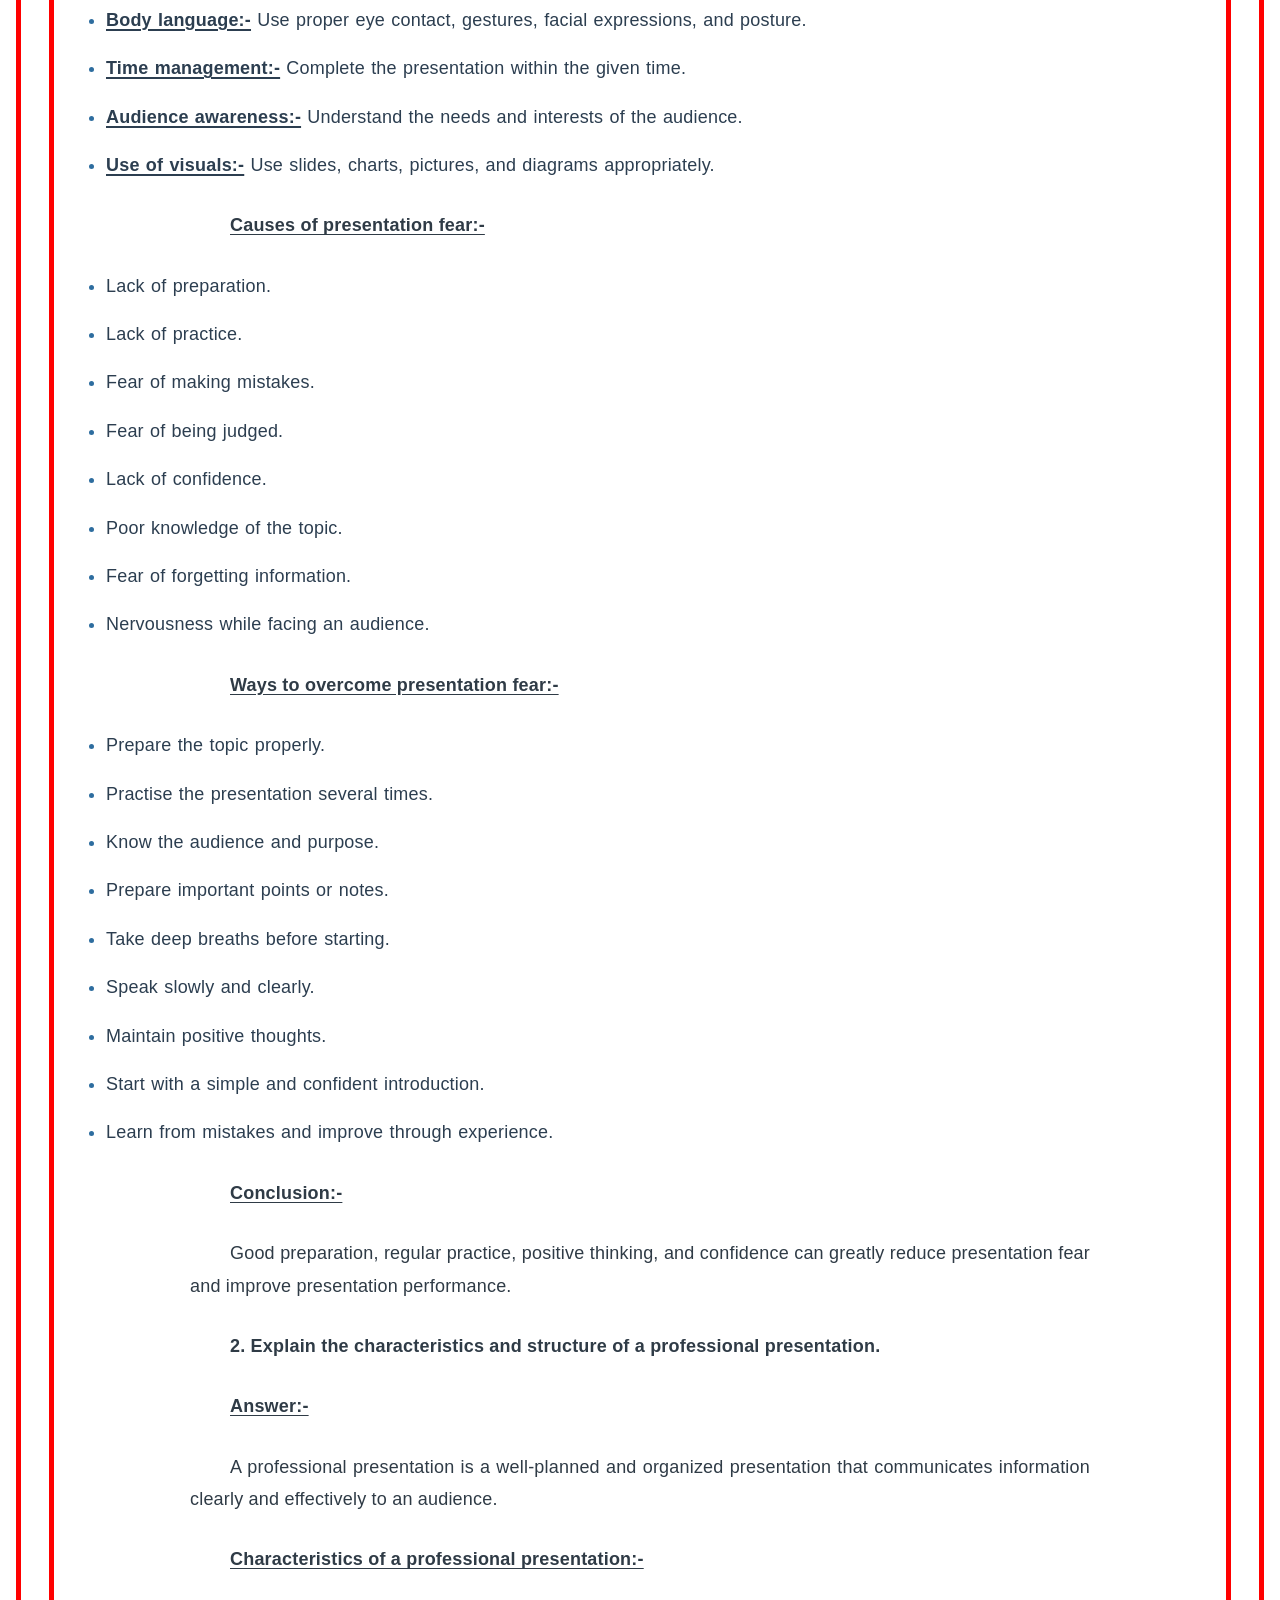
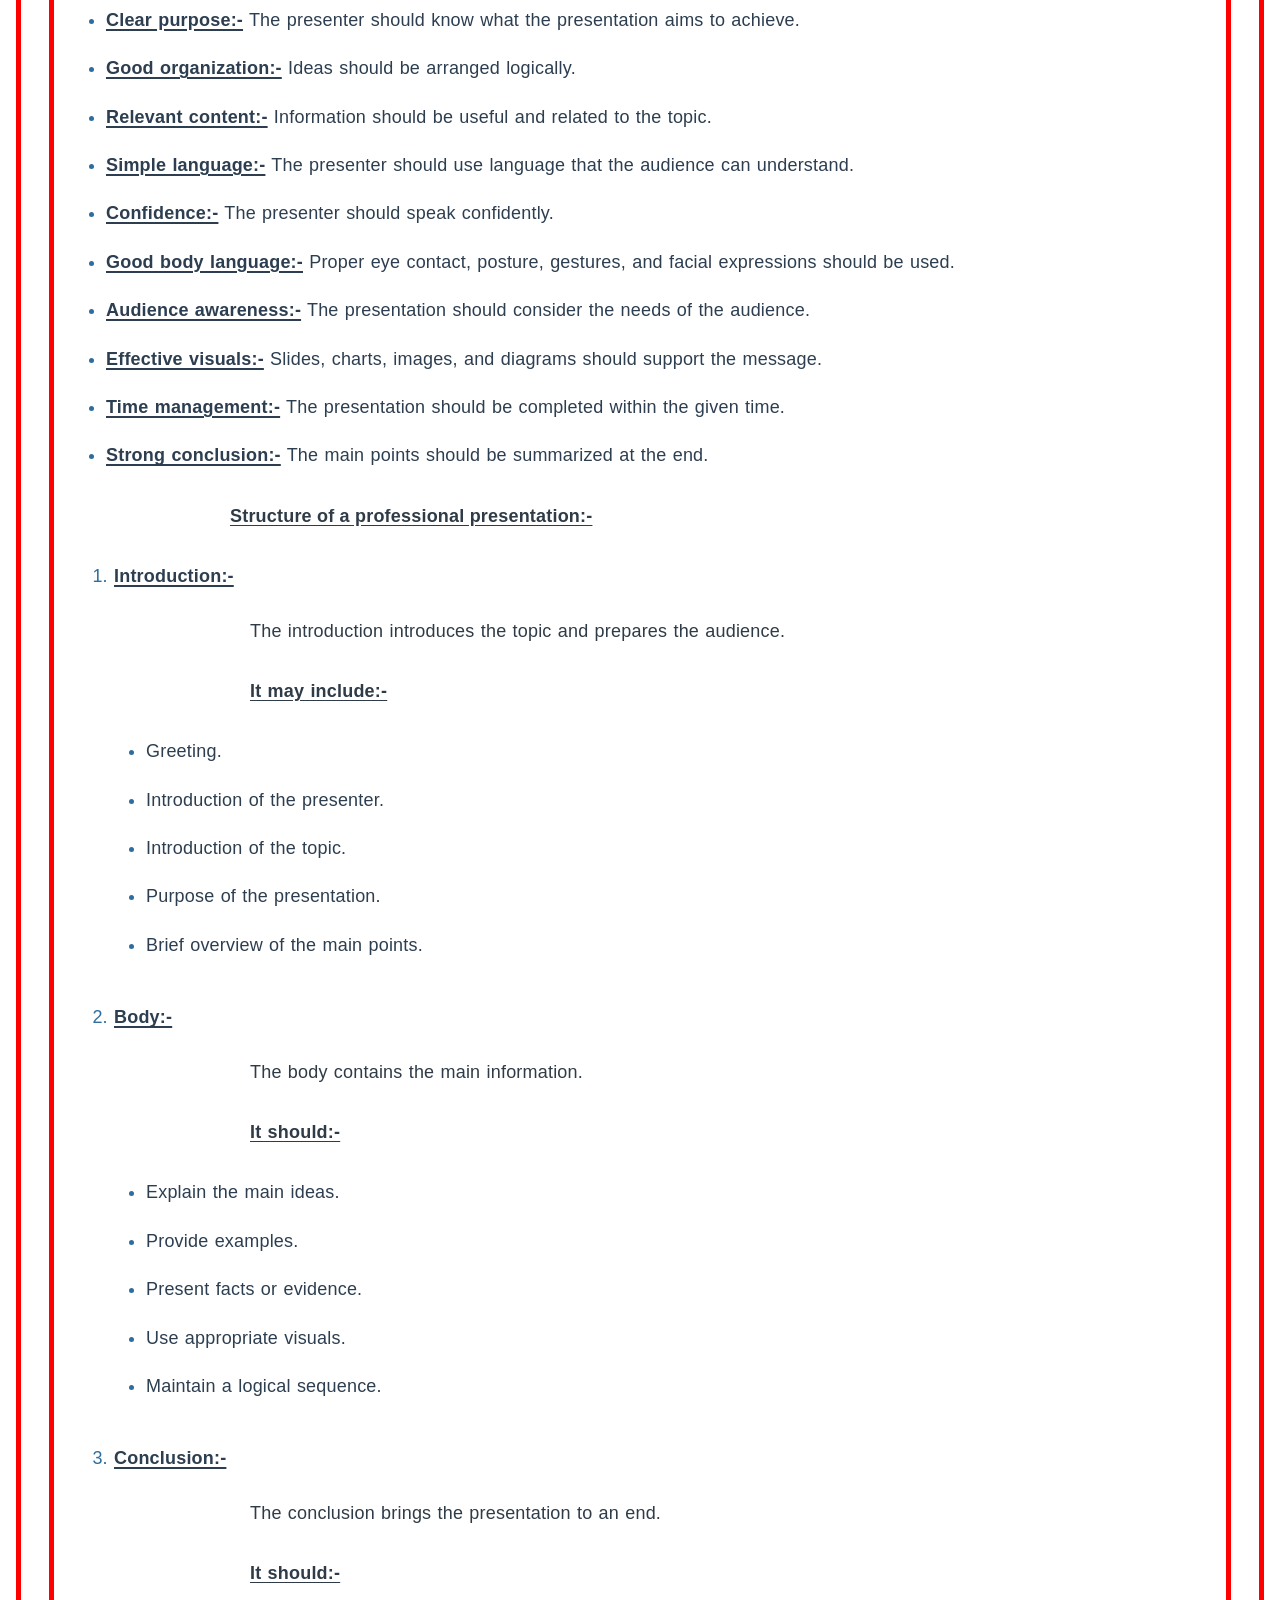
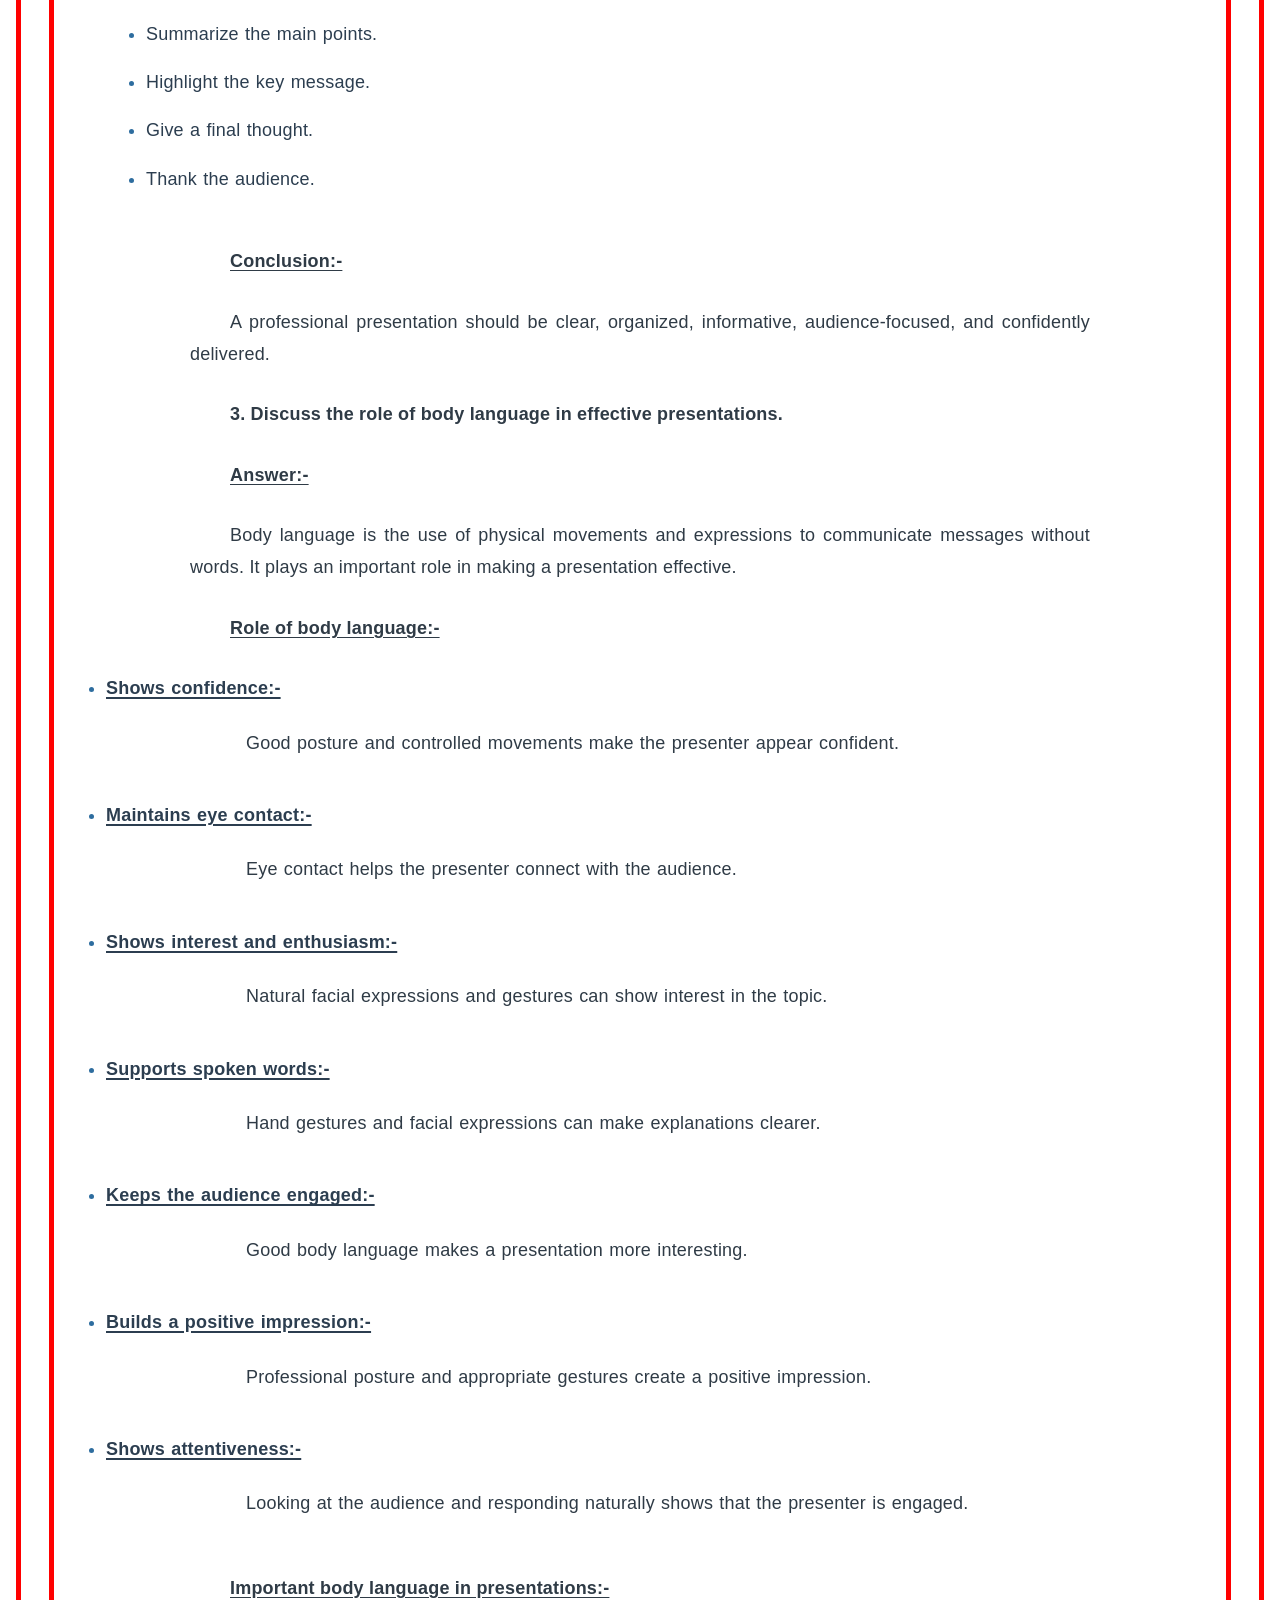
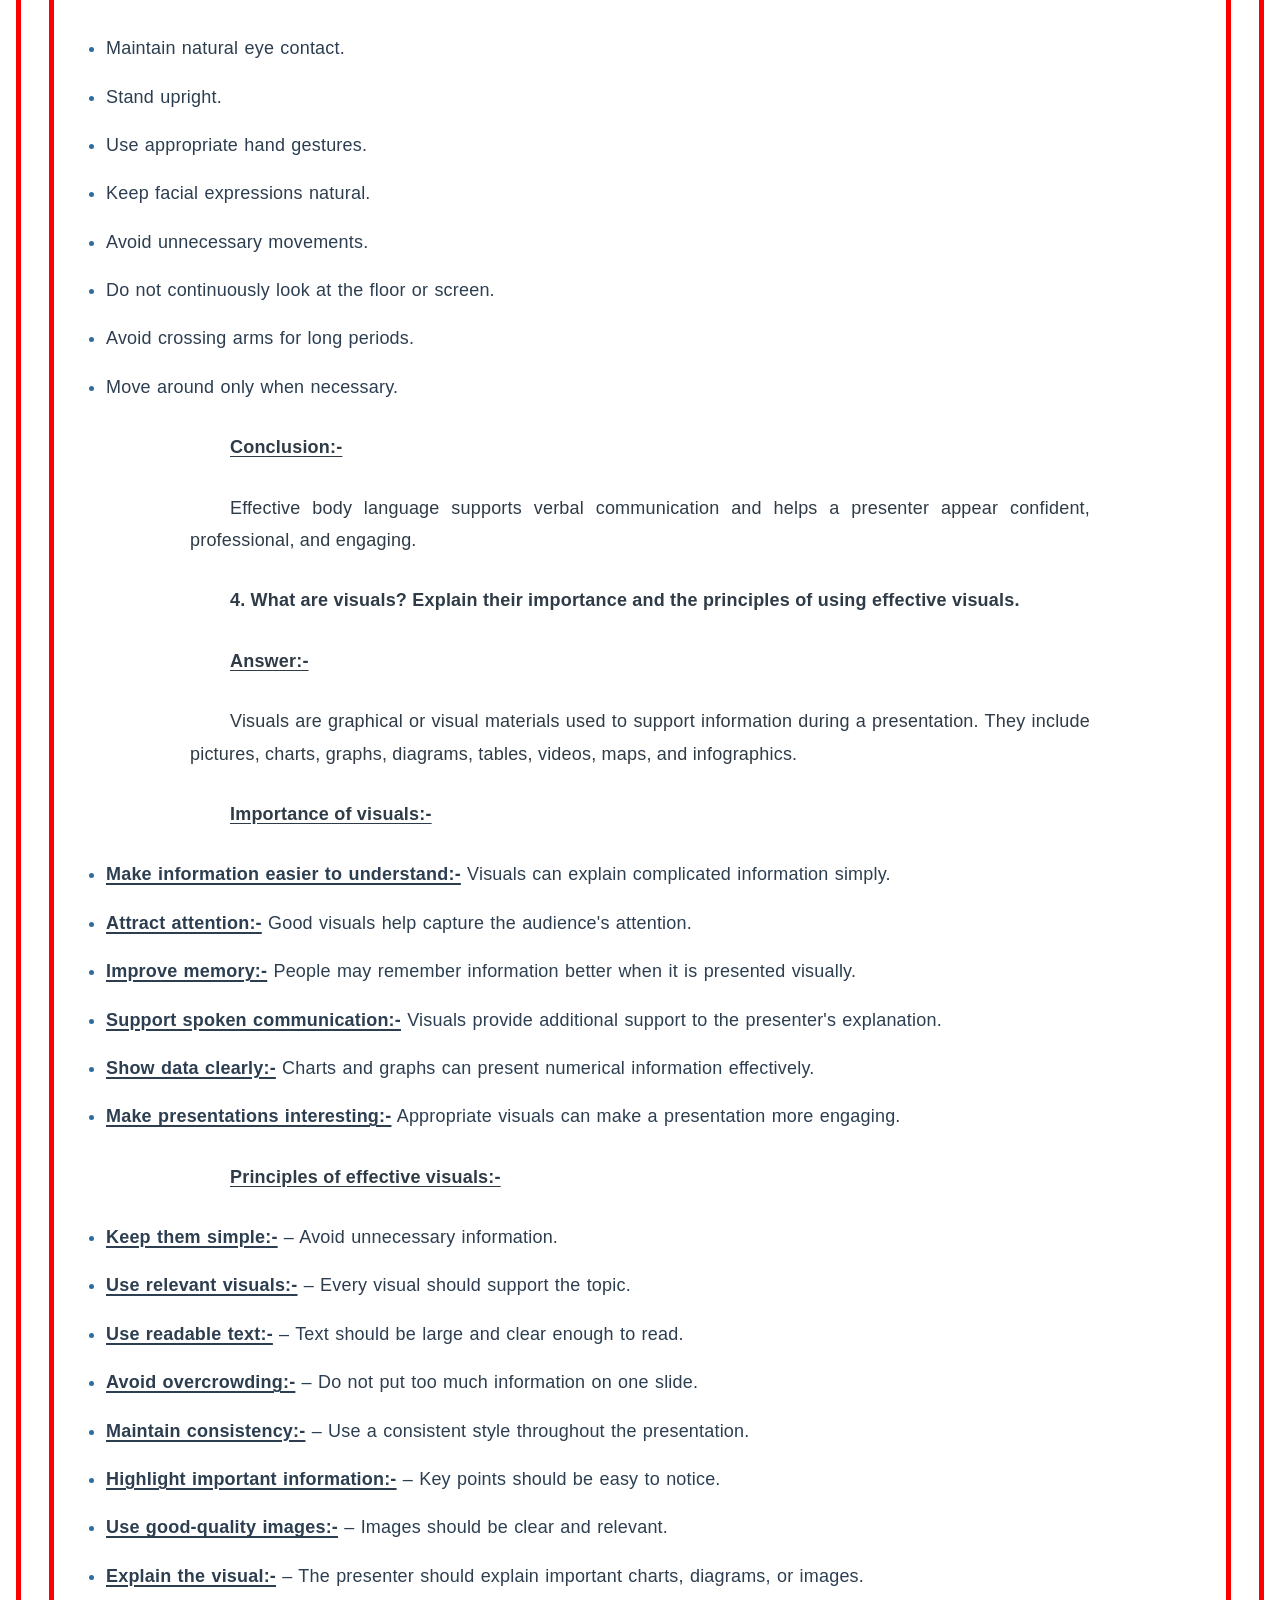
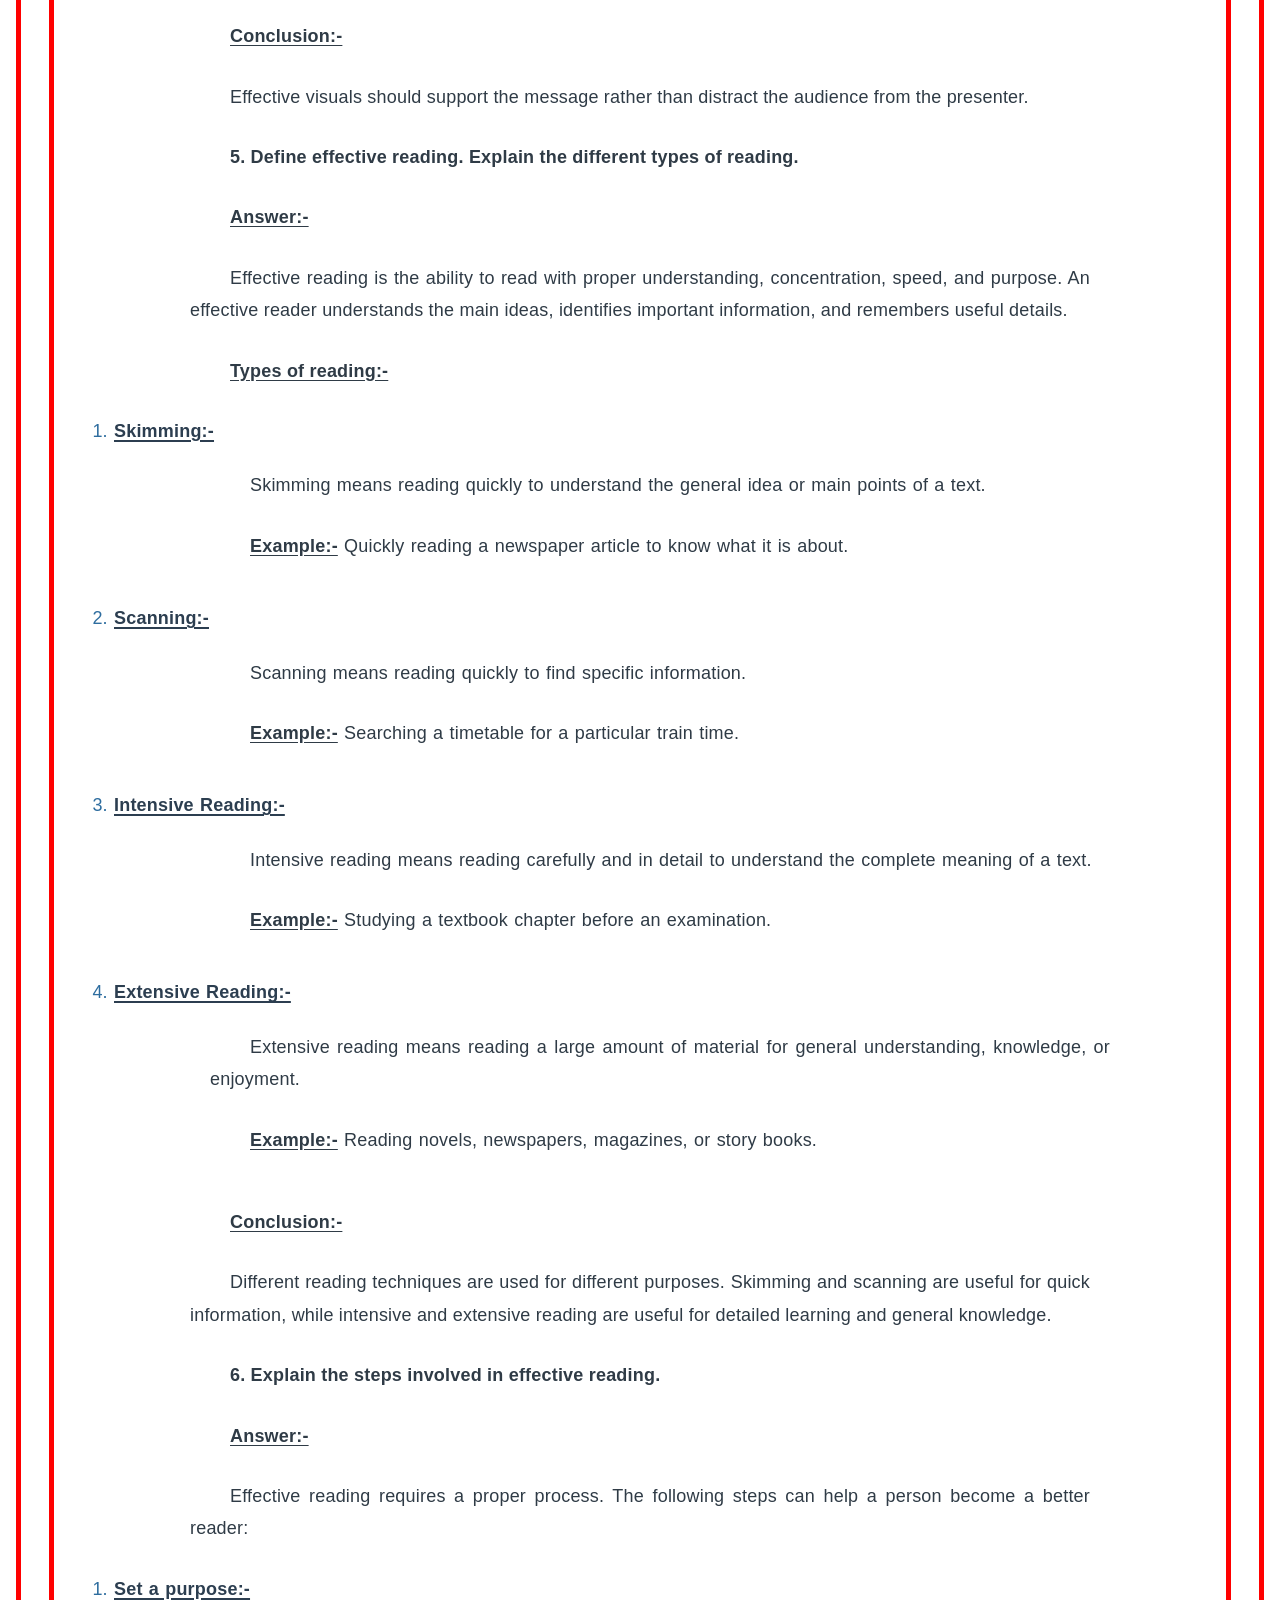
<file: week8.html>
<!DOCTYPE html>
<html>
<head>
  <meta http-equiv="CONTENT-TYPE" content="text/html; charset=UTF-8">
  <title>WEEK 8 — Important Questions &amp; Answers</title>
  <link rel="stylesheet" href="Design.css">
</head>
<body style="font-family: Arial, sans-serif;">
  <div class="week-section">
    <div class="week-section">
      <div class="week-section">`
        <div style="text-align: center;">
          <h1>
            <b><u>📘 Developing Soft Skills and Personality</u></b>
          </h1>
          <h2><b><u>Notes:-</u></b></h2>
          <h2>
            <b>
              <u>
                Developing Soft Skills and Personality:-
              </u>        
            </b>
          </h2>
          <h3>
            <b>
              <u>
                📝 WEEK 8 — Important Questions &amp; Answers:-
              </u>
            </b>
          </h3>
        </div>
      </div>
      <h3><b>🔹<u>Short Questions:-</u></b></h3>
      <p><b>1. What is a presentation?</b></p>
      <p>
        <b>
          <u>
            Answer:-
          </u>
        </b>
      </p>
      <p style="text-indent: 40px;">
        A presentation is a planned and organized way of communicating information, ideas, or opinions to an audience. It is usually delivered through speech and may include visuals such as slides, images, charts, or videos.
      </p>
      <p><b>2. What are presentation skills?</b></p>
      <p>
        <b>
          <u>
            Answer:-
          </u>
        </b>
      </p>
      <p style="text-indent: 40px;">
        Presentation skills are the abilities required to present information clearly, confidently, and effectively before an audience. They include speaking, organizing ideas, using body language, managing time, and using visuals.
      </p>
      <p><b>3. What are the common causes of presentation fear?</b></p>
      <p>
        <b>
          <u>
            Answer:-
          </u>
        </b>
      </p>
      <p style="text-indent: 40px;">
        Common causes of presentation fear include:
      </p>
      <ul>
        <li>Lack of preparation.</li>
        <li>Fear of making mistakes.</li>
        <li>Fear of being judged.</li>
        <li>Lack of confidence.</li>
        <li>Poor knowledge of the topic.</li>
        <li>Fear of forgetting what to say.</li>
        <li>Lack of practice.</li>
      </ul>
      <p><b>4. How can presentation fear be overcome?</b></p>
      <p>
        <b>
          <u>
            Answer:-
          </u>
        </b>
      </p>
      <p style="text-indent: 40px;">
        Presentation fear can be overcome by:
      </p>
      <ul>
        <li>Preparing the topic properly.</li>
        <li>Practising several times.</li>
        <li>Knowing the audience.</li>
        <li>Taking deep breaths.</li>
        <li>Speaking slowly and clearly.</li>
        <li>Maintaining positive thoughts.</li>
        <li>Starting with confidence.</li>
      </ul>
      <p><b>5. What are the three main parts of a presentation?</b></p>
      <p>
        <b>
          <u>
            Answer:-
          </u>
        </b>
      </p>
      <p style="text-indent: 40px;">
        The three main parts of a presentation are:
      </p>
      <ul>
        <li>
          <b><u>Introduction:-</u></b> Introduces the topic and attracts the audience's attention.
        </li>
        <li>
          <b><u>Body:-</u></b> Explains the main ideas and information.
        </li>
        <li>
          <b><u>Conclusion:-</u></b> Summarizes the important points and ends the presentation.
        </li>
      </ul>
      <p><b>6. What are the characteristics of a professional presenter?</b></p>
      <p>
        <b>
          <u>
            Answer:-
          </u>
        </b>
      </p>
      <p style="text-indent: 40px;">
        A professional presenter is:-
      </p>
      <ul>
        <li>Well-prepared.</li>
        <li>Confident.</li>
        <li>Clear in communication.</li>
        <li>Well-organized.</li>
        <li>Knowledgeable.</li>
        <li>Audience-focused.</li>
        <li>Good at using body language.</li>
        <li>Able to manage time effectively.</li>
      </ul>
      <p><b>7. Why is body language important in presentations?</b></p>
      <p>
        <b>
          <u>
            Answer:-
          </u>
        </b>
      </p>
      <p style="text-indent: 40px;">
        Body language is important because it supports spoken words and helps communicate confidence, interest, and professionalism. Eye contact, facial expressions, gestures, and posture can keep the audience engaged.
      </p>
      <p><b>8. What are visuals?</b></p>
      <p>
        <b>
          <u>
            Answer:-
          </u>
        </b>
      </p>
      <p style="text-indent: 40px;">
        Visuals are images or graphical materials used to support and explain information during a presentation. They make complex information easier to understand and remember.
      </p>
      <p><b>9. Mention four types of visuals used in presentations.</b></p>
      <p>
        <b>
          <u>
            Answer:-
          </u>
        </b>
      </p>
      <p style="text-indent: 40px;">
        Four types of visuals are:-
      </p>
      <ul>
        <li>Pictures and photographs.</li>
        <li>Charts and graphs.</li>
        <li>Diagrams.</li>
        <li>Tables.</li>
      </ul>
      <p style="text-indent: 40px;">
        Other examples include maps, videos, icons, and infographics.
      </p>
      <p><b>10. What are the principles of effective visuals?</b></p>
      <p>
        <b>
          <u>
            Answer:-
          </u>
        </b>
      </p>
      <p style="text-indent: 40px;">
        The main principles are:-
      </p>
      <ul>
        <li>Keep visuals simple.</li>
        <li>Use clear and readable text.</li>
        <li>Avoid too much information.</li>
        <li>Use relevant images and graphics.</li>
        <li>Maintain consistency.</li>
        <li>Highlight important information.</li>
        <li>Make visuals easy to understand.</li>
      </ul>
      <p><b>11. What is reading?</b></p>
      <p>
        <b>
          <u>
            Answer:-
          </u>
        </b>
      </p>
      <p style="text-indent: 40px;">
        Reading is the process of looking at written words and understanding their meaning. It involves recognizing words, understanding ideas, and interpreting information.
      </p>
      <p><b>12. What is effective reading?</b></p>
      <p>
        <b>
          <u>
            Answer:-
          </u>
        </b>
      </p>
      <p style="text-indent: 40px;">
        Effective reading is the ability to read with proper understanding, concentration, speed, and purpose. It helps the reader understand, remember, and use information effectively.
      </p>
      <p><b>13. What is skimming?</b></p>
      <p>
        <b>
          <u>
            Answer:-
          </u>
        </b>
      </p>
      <p style="text-indent: 40px;">
        Skimming is a reading technique used to get the general idea or main points of a text quickly without reading every word.
      </p>
      <p style="text-indent: 40px;">
        <b>Example:-</b> Reading headings and important points of a chapter to understand what it is about.
      </p>
      <p><b>14. What is scanning?</b></p>
      <p>
        <b>
          <u>
            Answer:-
          </u>
        </b>
      </p>
      <p style="text-indent: 40px;">
        Scanning is a reading technique used to find specific information quickly in a text.
      </p>
      <p style="text-indent: 40px;">
      <b><u>Example:-</u></b> Looking through a timetable to find a particular train time.
      </p>
      <p><b>15. What is intensive reading?</b></p>
      <p>
        <b>
          <u>
            Answer:-
          </u>
        </b>
      </p>
      <p style="text-indent: 40px;">
        Intensive reading means reading a text carefully and in detail to understand every important idea, word, and meaning.
      </p>
      <p style="text-indent: 40px;">
        <b><u>Example:-</u></b> Carefully reading a textbook chapter for an examination.
      </p>
      <p><b>16. What is extensive reading?</b></p>
      <p>
        <b>
          <u>
            Answer:-
          </u>
        </b>
      </p>
      <p style="text-indent: 40px;">
        Extensive reading means reading a large amount of material mainly for general understanding, knowledge, or enjoyment.
      </p>
      <p style="text-indent: 40px;">
        <b><u>Example:-</u></b> Reading novels, newspapers, magazines, or story books.
      </p>
      <p><b>17. What are human relations?</b></p>
      <p>
        <b>
          <u>
            Answer:-
          </u>
        </b>
      </p>
      <p style="text-indent: 40px;">
        Human relations refer to the way people interact, communicate, cooperate, and maintain relationships with one another in personal and professional life.
      </p>
      <p><b>18. What is trust?</b></p>
      <p>
        <b>
          <u>
            Answer:-
          </u>
        </b>
      </p>
      <p style="text-indent: 40px;">
        Trust is the belief that a person is honest, reliable, responsible, and can be depended upon.
      </p>
      <p><b>19. What is integrity?</b></p>
      <p>
        <b>
          <u>
            Answer:-
          </u>
        </b>
      </p>
      <p style="text-indent: 40px;">
        Integrity is the quality of being honest, ethical, and consistent in words and actions, even when nobody is watching.
      </p>
      <p><b>20. How can trust be developed?</b></p>
      <p>
        <b>
          <u>
            Answer:-
          </u>
        </b>
      </p>
      <p style="text-indent: 40px;">
        Trust can be developed by:-
      </p>
      <ul>
        <li>Being honest.</li>
        <li>Keeping promises.</li>
        <li>Communicating openly.</li>
        <li>Being reliable.</li>
        <li>Respecting others.</li>
        <li>Taking responsibility for mistakes.</li>
        <li>Maintaining confidentiality.</li>
      </ul>
      <p><b>21. Why is integrity important in professional life?</b></p>
      <p>
        <b>
          <u>
            Answer:-
          </u>
        </b>
      </p>
      <p style="text-indent: 40px;">
        Integrity is important because it builds trust and respect. It helps a person make ethical decisions, maintain a good reputation, and develop strong professional relationships.
      </p>
    </div>
    <div>
      <!-- WEEK 8 — Long Questions & Answers -->
      <div class="week-section">
        <div class="week-section">
          <h3><b><u>⭐ WEEK 8 — Long Questions &amp; Answers</u></b></h3>
        </div>
        <p><b>1. What are presentation skills? Explain the causes of presentation fear and ways to overcome it.</b></p>
        <p>
          <b>
            <u>
              Answer:-
            </u>
          </b>
        </p>
        <p style="text-indent: 40px;">
          Presentation skills are the abilities required to communicate information, ideas, or opinions clearly and confidently to an audience. Good presentation skills help a person explain ideas effectively and create a positive impression.
        </p>
        <p><b><u>Important presentation skills:-</u></b></p>
        <ul>
          <li><b><u>Clear communication:–</u></b> Speak clearly and use simple language.</li>
          <li><b><u>Good organization:–</u></b> Arrange ideas in a logical order.</li>
          <li><b><u>Confidence:–</u></b> Present ideas without unnecessary nervousness.</li>
          <li><b><u>Body language:-</u></b> Use proper eye contact, gestures, facial expressions, and posture.</li>
          <li><b><u>Time management:-</u></b> Complete the presentation within the given time.</li>
          <li><b><u>Audience awareness:-</u></b> Understand the needs and interests of the audience.</li><li><b><u>Use of visuals:-</u></b> Use slides, charts, pictures, and diagrams appropriately.</li>
        </ul>
        <p><b><u>Causes of presentation fear:-</u></b></p>
        <ul>
          <li>Lack of preparation.</li>
          <li>Lack of practice.</li>
          <li>Fear of making mistakes.</li>
          <li>Fear of being judged.</li>
          <li>Lack of confidence.</li>
          <li>Poor knowledge of the topic.</li>
          <li>Fear of forgetting information.</li>
          <li>Nervousness while facing an audience.</li>
        </ul>
        <p><b><u>Ways to overcome presentation fear:-</u></b></p>
        <ul>
          <li>Prepare the topic properly.</li>
          <li>Practise the presentation several times.</li>
          <li>Know the audience and purpose.</li>
          <li>Prepare important points or notes.</li>
          <li>Take deep breaths before starting.</li>
          <li>Speak slowly and clearly.</li>
          <li>Maintain positive thoughts.</li>
          <li>Start with a simple and confident introduction.</li>
          <li>Learn from mistakes and improve through experience.</li>
        </ul>
        <p>
          <b>
            <u>
              Conclusion:-
            </u>
          </b>
        </p>
        <p style="text-indent: 40px;">
          Good preparation, regular practice, positive thinking, and confidence can greatly reduce presentation fear and improve presentation performance.
        </p>
        <p><b>2. Explain the characteristics and structure of a professional presentation.</b></p>
        <p>
          <b>
            <u>
              Answer:-
            </u>
          </b>
        </p>
        <p style="text-indent: 40px;">
          A professional presentation is a well-planned and organized presentation that communicates information clearly and effectively to an audience.
        </p>
        <p><b><u>Characteristics of a professional presentation:-</u></b></p>
        <ul>
          <li><b><u>Clear purpose:-</u></b> The presenter should know what the presentation aims to achieve.</li>
          <li><b><u>Good organization:-</u></b> Ideas should be arranged logically.</li>
          <li><b><u>Relevant content:-</u></b> Information should be useful and related to the topic.</li>
          <li><b><u>Simple language:-</u></b> The presenter should use language that the audience can understand.</li>
          <li><b><u>Confidence:-</u></b> The presenter should speak confidently.</li>
          <li><b><u>Good body language:-</u></b> Proper eye contact, posture, gestures, and facial expressions should be used.</li>
          <li><b><u>Audience awareness:-</u></b> The presentation should consider the needs of the audience.</li>
          <li><b><u>Effective visuals:-</u></b> Slides, charts, images, and diagrams should support the message.</li>
          <li><b><u>Time management:-</u></b> The presentation should be completed within the given time.</li>
          <li><b><u>Strong conclusion:-</u></b> The main points should be summarized at the end.</li>
        </ul>
        <p><b><u>Structure of a professional presentation:-</u></b></p>
        <ol>
          <li>
            <b><u>Introduction:-</u></b>
            <p>The introduction introduces the topic and prepares the audience.</p>
            <p><b><u>It may include:-</u></b></p>
            <ul>
              <li>Greeting.</li>
              <li>Introduction of the presenter.</li>
              <li>Introduction of the topic.</li>
              <li>Purpose of the presentation.</li>
              <li>Brief overview of the main points.</li>
            </ul>
          </li>
          <li>
            <b><u>Body:-</u></b>
            <p>The body contains the main information.</p>
            <p><b><u>It should:-</u></b></p>
            <ul>
              <li>Explain the main ideas.</li>
              <li>Provide examples.</li>
              <li>Present facts or evidence.</li>
              <li>Use appropriate visuals.</li>
              <li>Maintain a logical sequence.</li>
            </ul>
          </li>
          <li>
            <b><u>Conclusion:-</u></b>
            <p>The conclusion brings the presentation to an end.</p>
            <p><b><u>It should:-</u></b></p>
            <ul>
              <li>Summarize the main points.</li>
              <li>Highlight the key message.</li>
              <li>Give a final thought.</li>
              <li>Thank the audience.</li>
            </ul>
          </li>
        </ol>
        <p>
          <b>
            <u>
              Conclusion:-
            </u>
          </b>
        </p><p style="text-indent: 40px;">
          A professional presentation should be clear, organized, informative, audience-focused, and confidently delivered.
        </p>
        <p><b>3. Discuss the role of body language in effective presentations.</b></p>
        <p>
          <b>
            <u>
              Answer:-
            </u>
          </b>
        </p>
        <p style="text-indent: 40px;">
          Body language is the use of physical movements and expressions to communicate messages without words. It plays an important role in making a presentation effective.
        </p>
        <p><b><u>Role of body language:-</u></b></p>
        <ul>
          <li>
            <b><u>Shows confidence:-</u></b>
            <p>Good posture and controlled movements make the presenter appear confident.</p>
          </li>
          <li>
            <b><u>Maintains eye contact:-</u></b>
            <p>Eye contact helps the presenter connect with the audience.</p>
          </li>
          <li>
            <b><u>Shows interest and enthusiasm:-</u></b>
            <p>Natural facial expressions and gestures can show interest in the topic.</p>
          </li>
          <li>
            <b><u>Supports spoken words:-</u></b>
            <p>Hand gestures and facial expressions can make explanations clearer.</p>
          </li>
          <li>
            <b><u>Keeps the audience engaged:-</u></b>
            <p>Good body language makes a presentation more interesting.</p>
          </li>
          <li>
            <b><u>Builds a positive impression:-</u></b>
            <p>Professional posture and appropriate gestures create a positive impression.</p>
          </li>
          <li>
            <b><u>Shows attentiveness:-</u></b>
            <p>Looking at the audience and responding naturally shows that the presenter is engaged.</p>
          </li>
        </ul>
        <p><b><u>Important body language in presentations:-</u></b></p>
        <ul>
          <li>Maintain natural eye contact.</li>
          <li>Stand upright.</li>
          <li>Use appropriate hand gestures.</li>
          <li>Keep facial expressions natural.</li>
          <li>Avoid unnecessary movements.</li>
          <li>Do not continuously look at the floor or screen.</li>
          <li>Avoid crossing arms for long periods.</li>
          <li>Move around only when necessary.</li>
        </ul>
        <p>
          <b>
            <u>
              Conclusion:-
            </u>
          </b>
        </p>
        <p style="text-indent: 40px;">
          Effective body language supports verbal communication and helps a presenter appear confident, professional, and engaging.
        </p>
        <p><b>4. What are visuals? Explain their importance and the principles of using effective visuals.</b></p>
        <p>
          <b>
            <u>
              Answer:-
            </u>
          </b>
        </p>
        <p style="text-indent: 40px;">
          Visuals are graphical or visual materials used to support information during a presentation. They include pictures, charts, graphs, diagrams, tables, videos, maps, and infographics.
        </p>
        <p><b><u>Importance of visuals:-</u></b></p>
        <ul>
          <li><b><u>Make information easier to understand:-</u></b> Visuals can explain complicated information simply.</li>
          <li><b><u>Attract attention:-</u></b>  Good visuals help capture the audience's attention.</li>
          <li><b><u>Improve memory:-</u></b>  People may remember information better when it is presented visually.</li>
          <li><b><u>Support spoken communication:-</u></b> Visuals provide additional support to the presenter's explanation.</li>
          <li><b><u>Show data clearly:-</u></b> Charts and graphs can present numerical information effectively.</li>
          <li><b><u>Make presentations interesting:-</u></b> Appropriate visuals can make a presentation more engaging.</li>
        </ul>
        <p><b><u>Principles of effective visuals:-</u></b></p>
        <ul>
          <li><b><u>Keep them simple:-</u></b> – Avoid unnecessary information.</li>
          <li><b><u>Use relevant visuals:-</u></b> – Every visual should support the topic.</li>
          <li><b><u>Use readable text:-</u></b> – Text should be large and clear enough to read.</li>
          <li><b><u>Avoid overcrowding:-</u></b> – Do not put too much information on one slide.</li>
          <li><b><u>Maintain consistency:-</u></b> – Use a consistent style throughout the presentation.</li>
          <li><b><u>Highlight important information:-</u></b> – Key points should be easy to notice.</li>
          <li><b><u>Use good-quality images:-</u></b> – Images should be clear and relevant.</li>
          <li><b><u>Explain the visual:-</u></b> – The presenter should explain important charts, diagrams, or images.</li>
        </ul>
        <p>
          <b>
            <u>
              Conclusion:-
            </u>
          </b>
        </p>
        <p style="text-indent: 40px;">
          Effective visuals should support the message rather than distract the audience from the presenter.
        </p>
        <p><b>5. Define effective reading. Explain the different types of reading.</b></p>
        <p>
          <b>
            <u>
              Answer:-
            </u>
          </b>
        </p>
        <p style="text-indent: 40px;">
          Effective reading is the ability to read with proper understanding, concentration, speed, and purpose. An effective reader understands the main ideas, identifies important information, and remembers useful details.
        </p>
        <p><b><u>Types of reading:-</u></b></p>
        <ol>
          <li>
            <b><u>Skimming:-</u></b>
            <p>Skimming means reading quickly to understand the general idea or main points of a text.</p>
            <p><b><u>Example:-</u></b> Quickly reading a newspaper article to know what it is about.</p>
          </li>
          <li>
            <b><u>Scanning:-</u></b>
            <p>Scanning means reading quickly to find specific information.</p>
            <p><b><u>Example:-</u></b> Searching a timetable for a particular train time.</p>
          </li>
          <li>
            <b><u>Intensive Reading:-</u></b>
            <p>Intensive reading means reading carefully and in detail to understand the complete meaning of a text.</p>
            <p><b><u>Example:-</u></b> Studying a textbook chapter before an examination.</p>
          </li>
          <li>
            <b><u>Extensive Reading:-</u></b>
            <p>Extensive reading means reading a large amount of material for general understanding, knowledge, or enjoyment.</p>
            <p><b><u>Example:-</u></b> Reading novels, newspapers, magazines, or story books.</p>
          </li>
        </ol>
        <p>
          <b>
            <u>
              Conclusion:-
            </u>
          </b>
        </p>
        <p style="text-indent: 40px;">
          Different reading techniques are used for different purposes. Skimming and scanning are useful for quick information, while intensive and extensive reading are useful for detailed learning and general knowledge.
        </p>
        <p><b>6. Explain the steps involved in effective reading.</b></p>
        <p>
          <b>
            <u>
              Answer:-
            </u>
          </b>
        </p>
        <p style="text-indent: 40px;">
          Effective reading requires a proper process. The following steps can help a person become a better reader:
        </p>
        <ol>
          <li>
            <b><u>Set a purpose:-</u></b>
            <p>First, decide why you are reading the material. The purpose may be studying, finding information, or reading for enjoyment.</p>
          </li>
          <li>
            <b><u>Preview the material:-</u></b>
            <p>Look at the title, headings, subheadings, pictures, charts, and important words before reading in detail.</p>
          </li>
          <li>
            <b><u>Skim the text:-</u></b>
            <p>Read quickly to understand the general idea and identify the main points.</p>
          </li>
          <li>
            <b><u>Scan for specific information:-</u></b>
            <p>Look for particular names, dates, numbers, keywords, or facts when necessary.</p>
          </li>
          <li>
            <b><u>Read carefully:-</u></b>
            <p>Read important sections in detail and try to understand the meaning.</p>
          </li>
          <li>
            <b><u>Identify the main ideas:-</u></b>
            <p>Find the central ideas and important supporting points.</p>
          </li>
          <li>
            <b><u>Take notes:-</u></b>
            <p>Write down important information in short and organized form.</p>
          </li>
          <li>
            <b><u>Ask questions:-</u></b>
            <p>Ask questions about the material to improve understanding and concentration.</p>
          </li>
          <li>
            <b><u>Summarize:-</u></b>
            <p>After reading, explain the main ideas in your own words.</p>
          </li>
          <li>
            <b><u>Review:-</u></b>
            <p>Review the important points to improve memory and understanding.</p>
          </li>
        </ol>
        <p>
          <b>
            <u>
              Conclusion:-
            </u>
          </b>
        </p>
        <p style="text-indent: 40px;">
          Effective reading is not simply reading every word. It involves reading with a clear purpose, understanding the information, identifying important ideas, and reviewing what has been learned.
        </p>
        <p><b>7. What are human relations? Explain the importance of trust and integrity.</b></p>
        <p>
          <b>
            <u>
              Answer:-
            </u>
          </b>
        </p>
        <p style="text-indent: 40px;">
          Human relations refer to the way people communicate, interact, cooperate, and maintain relationships with one another. Good human relations are important in both personal and professional life.
        </p>
        <p><b><u>Importance of human relations:-</u></b></p>
        <ul>
          <li>Improve communication.</li>
          <li>Build cooperation and teamwork.</li>
          <li>Reduce conflicts and misunderstandings.</li>
          <li>Create a positive environment.</li>
          <li>Improve relationships.</li>
          <li>Help people work together effectively.</li>
        </ul>
        <p><b><u>Importance of Trust:-</u></b></p>
        <p style="text-indent: 40px;">
          Trust means believing that another person is honest, reliable, responsible, and dependable.
        </p>
        <p><b><u>Trust is important because it:-</u></b></p>
        <ul>
          <li>Builds strong relationships.</li>
          <li>Encourages open communication.</li>
          <li>Improves teamwork.</li>
          <li>Reduces unnecessary doubt.</li>
          <li>Creates a sense of security.</li>
          <li>Helps people cooperate with one another.</li>
        </ul>
        <p><b><u>Importance of Integrity:-</u></b></p>
        <p style="text-indent: 40px;">
          Integrity means being honest and ethical and maintaining consistency between one's words and actions.
        </p>
        <p><b><u>Integrity is important because it:-</u></b></p>
        <ul>
          <li>Builds respect.</li>
          <li>Creates a good reputation.</li>
          <li>Encourages ethical behaviour.</li>
          <li>Increases reliability.</li>
          <li>Helps in making responsible decisions.</li>
          <li>Strengthens professional relationships.</li>
        </ul>
        <p>
          <b>
            <u>
              Conclusion:-
            </u>
          </b>
        </p>
        <p style="text-indent: 40px;">
          Human relations become stronger when people communicate respectfully, trust one another, and act with integrity.
        </p>
        <p><b>8. Explain how trust and integrity can be developed in personal and professional relationships.</b></p>
        <p>
          <b>
            <u>
              Answer:-
            </u>
          </b>
        </p>
        <p style="text-indent: 40px;">
          Trust and integrity are important foundations of healthy personal and professional relationships. They develop through consistent and responsible behaviour.
        </p>
        <p><b><u>Ways to develop trust:-</u></b></p>
        <ol>
          <li>
            <b><u>Be honest:-</u></b>
            <p>Always communicate truthfully and avoid misleading others.</p>
          </li>
          <li>
            <b><u>Keep promises:-</u></b>
            <p>Do what you have promised to do. This shows reliability.</p>
          </li>
          <li>
            <b><u>Communicate openly:-</u></b><p>Share relevant information clearly and listen to others.</p>
          </li>
          <li>
            <b><u>Respect others:-</u></b>
            <p>Respect people's opinions, feelings, time, and privacy.</p>
          </li>
          <li>
            <b><u>Be dependable:-</u></b>
            <p>Complete responsibilities on time and support others when needed.</p>
          </li>
          <li>
            <b><u>Maintain confidentiality:-</u></b>
            <p>Do not share private or confidential information without permission.</p>
          </li>
          <li>
            <b><u>Admit mistakes:-</u></b>
            <p>Accept mistakes honestly instead of blaming others.</p>
          </li>
        </ol>
        <p><b><u>Ways to develop integrity:-</u></b></p>
        <ol>
          <li>
            <b><u>Follow ethical principles:-</u></b>
            <p>Do what is right even when it is difficult.</p>
          </li>
          <li>
            <b><u>Be consistent:-</u></b>
            <p>Make sure your actions match your words.</p>
          </li>
          <li>
            <b><u>Take responsibility:-</u></b>
            <p>Accept responsibility for your decisions and actions.</p>
          </li>
          <li>
            <b><u>Avoid dishonesty:-</u></b>
            <p>Do not lie, cheat, or misrepresent information.</p>
          </li>
          <li>
            <b><u>Treat everyone fairly:-</u></b>
            <p>Avoid unfair discrimination and treat people with respect.</p>
          </li>
          <li>
            <b><u>Maintain professional standards:-</u></b>
            <p>Follow workplace rules and ethical standards.</p>
          </li>
          <li>
            <b><u>Keep commitments:-</u></b>
            <p>Complete your duties honestly and responsibly.</p>
          </li>
        </ol>
        <p>
          <b>
            <u>
              Conclusion:-
            </u>
          </b>
        </p>
        <p style="text-indent: 40px;">
          Trust develops through honesty, reliability, respect, and open communication. Integrity develops through ethical behaviour, responsibility, and consistency. Together, they create strong and healthy personal and professional relationships.
        </p>
        <!-- WEEK 8 — Quick Revision -->
        <h3><b><u>📌 WEEK 8 — Quick Revision</u></b></h3>
        <table border="1" cellpadding="8" cellspacing="0">
          <tr>    
            <th><u>Topic:-</u></th>
            <th><u>Key Point:-</u></th>
          </tr>
          <tr>
            <td>Presentation.</td>
            <td>Organized communication of ideas to an audience.</td>
          </tr>
          <tr>
            <td>Presentation Skills.</td>
            <td>Skills needed to present clearly and confidently.</td>
          </tr>
          <tr>
            <td>Presentation Fear.</td>
            <td>Often caused by lack of preparation, practice, or confidence.</td>
          </tr>
          <tr>
            <td>3 Parts.</td>
            <td>Introduction → Body → Conclusion.</td>
          </tr>
          <tr>
            <td>Professional Presenter.</td>
            <td>Prepared, confident, clear, organized.</td>
          </tr>
          <tr>
            <td>Body Language.</td>
            <td>Supports spoken communication/</td>
          </tr>
          <tr>
            <td>Visuals.</td>
            <td>Pictures, charts, graphs, diagrams, etc.</td>
          </tr>
          <tr>
            <td>Skimming.</td>
            <td>Finding the general idea quickly.</td>
          </tr>
          <tr>
            <td>Scanning.</td>
            <td>Finding specific information quickly.</td>
          </tr>
          <tr>
            <td>Intensive Reading.</td>
            <td>Detailed and careful reading.</td>
          </tr>
          <tr>
            <td>Extensive Reading.</td>
            <td>Reading widely for general understanding/enjoyment.</td>
          </tr>
          <tr>
            <td>Human Relations.</td>
            <td>Interaction and relationships between people.</td>
          </tr>
          <tr>
            <td>Trust.</td>
            <td>Belief that someone is reliable and honest.</td>
          </tr>
          <tr>
            <td>Integrity.</td>
            <td>Honesty and ethical consistency.</td>
          </tr>
        </table>
      </div>
    </div>
</body>
</html>
</file>
<file: Design.css>
<!DOCTYPE html>
<html>
<head>
  <meta http-equiv="CONTENT-TYPE" content="text/html; charset=UTF-8">
  <title>Developing Soft Skills and Personality</title>
  <style>
    body {
  font-family: Arial;
  font-size: 18px;
  color: #263445;
  border: 2px solid #d6e4f0;
  border-radius: 12px;
  margin: 16px;
  padding: 12px;
}
h1{
  color: blue;
  font-size: 30px;
  text-align: center;
  background-color: #eaf1fb;
  padding: 15px;
  border-radius: 10px;
  margin-bottom: 25px;
}
h2 {
  color: darkblue;
  font-size: 24px;
  text-align: center;
  margin-bottom: 14px;
  padding: 8px;
  border-bottom: 2px solid #d6e4f0;
}
h3 {
  color: #333;
  font-size: 21px;
  text-align: center;
  margin-bottom: 12px;
  padding: 6px;
  border-left: 4px solid #2e6d5a;
}
h4 {
  color: #444;
  font-size: 19px;
  text-align: center;
  margin-bottom: 10px;
  border-bottom: 1px dashed #e0b89f;
}
h5 {
  color: #555;
  font-size: 18px;
  text-align: center;
  margin-bottom: 8px;
  border-left: 3px solid #7b4397;
}
h6 {
  color: #666;
  font-size: 17px;
  text-align: center;
  margin-bottom: 6px;
  border-bottom: 1px dotted #d4b85a;
}
p {
  line-height: 1.8;
  margin-bottom: 20px;
  text-align: justify;
  color: #2f3b46;
  font-size: 18px;
  text-indent: 40px;
  letter-spacing: 0.2px;
  max-width: 900px;
  margin-left: auto;
  margin-right: auto;
  padding-bottom: 6px;
}
a {
  color: blue;
  text-decoration: none;
  font-weight: bold;
  display: inline-block;
  margin: 4px 0;
  padding: 5px 8px;
  background-color: #f0f5ff;
  border-radius: 6px;
  transition: 0.3s;
}
a:hover {
  color: red;
  text-decoration: underline;
  background-color: #eef4ff;
border-radius: 5px;
}
ul {
  list-style-type: disc;
  padding-left: 32px;
  margin-top: 12px;
  margin-bottom: 20px;
  list-style-position: outside;
}
li {
  line-height: 1.8;
  padding: 4px 0;
  margin-bottom: 8px;
  color: #2c3e50;
  font-size: 18px;
  text-align: left;
  word-spacing: 1px;
  letter-spacing: 0.2px;
}
table {
  border-collapse: collapse;
  width: 100%;
  margin-top: 16px;
  margin-bottom: 20px;
}
th, td {
  border: 1px solid #ccc;
  padding: 10px;
  border-color: #d9e2ec;
}
th {
  background-color: #eaf1fb;
  font-weight: bold;
  color: #17365d;
  padding: 12px;
  font-size: 18px;
}
td {
  text-align: left;
  vertical-align: top;
  padding: 12px;
  line-height: 1.5;
}
b {
  font-weight: bold;
}
u {
  text-decoration-thickness: 2px;
  text-underline-offset: 3px;
}
::selection {
  background-color: #cce5ff;
  color: #222;
}
.week-section {
  border: 10px solid #ddd;
  padding: 20px;
  margin-bottom: 24px;
  border-radius: 12px;
  background-color: #ffffff;
  border-color: #d6d6d6;
  box-shadow: 0 2px 6px rgba(0, 0, 0, 0.08);
  margin-top: 20px;
  margin-bottom: 18px;
}
.week-section h2 {
  color: #17365d;
  background-color: #eef4ff;
  padding: 10px;
  border-radius: 6px;
}
.week-section h3 {
  color: #2e6d5a;
  background-color: #eaf5ef;
  padding: 8px;
  border-radius: 6px;
}
.week-section h4 {
  color: #a0522d;
  background-color: #fff1e6;
  padding: 7px;
  border-radius: 5px;
}
.week-section h5 {
  color: #7b4397;
  background-color: #f5edfa;
  padding: 6px;
  border-radius: 5px;
}
.week-section h6 {
  color: #b8860b;
  background-color: #fff8dc;
  padding: 6px;
  border-radius: 5px;
}
tr:nth-child(even) {
  background-color: #f7f9fc;
}
.week-section p {
  padding: 4px;
}
.week-section {
  margin-left: 8px;
  margin-right: 8px;
  border-width: 2px;
  box-shadow: 0 2px 6px rgba(0, 0, 0, 0.08);
  overflow-wrap: anywhere;
  box-shadow: none;
  break-inside: avoid;
  border: 5px solid red;
}
img {
  max-width: 100%;
  height: auto;
  display: block;
  margin: 15px auto;
  border-radius: 8px;
}
strong {
  color: #17365d;
  font-weight: bold;
  background-color: #eef4ff;
  padding: 2px 4px;
  border-radius: 4px;
}
hr {
  border: none;
  height: 2px;
  background-color: #d6e4f0;
  margin: 25px 0;
  border-radius: 2px;
}
blockquote {
  background-color: #f5f8fc;
  border-left: 4px solid #4a78a8;
  padding: 12px 16px;
  margin: 20px 10px;
  border-radius: 6px;
  color: #34495e;
  line-height: 1.8;
}
code {
  background-color: #f1f3f5;
  color: #c7254e;
  padding: 3px 6px;
  border-radius: 4px;
  font-family: monospace;
  font-size: 16px;
}
pre {
  background-color: #f5f7fa;
  color: #263445;
  padding: 16px;
  border: 1px solid #d6e4f0;
  border-radius: 8px;
  font-family: monospace;
  font-size: 15px;
  line-height: 1.6;
  white-space: pre-wrap;
  overflow-wrap: anywhere;
}
button {
  background-color: #17365d;
  color: white;
  padding: 10px 18px;
  border: none;
  border-radius: 6px;
  font-size: 16px;
  font-weight: bold;
  cursor: pointer;
  transition: background-color 0.3s ease;
}
button:hover {
  background-color: #2e6d9f;
}
input {
  width: 100%;
  padding: 10px;
  border: 1px solid #cbd5e1;
  border-radius: 6px;
  font-size: 16px;
  box-sizing: border-box;
  outline: none;
  transition: border-color 0.3s ease;
}
input:focus {
  border-color: #2e6d9f;
}
textarea {
  width: 100%;
  min-height: 120px;
  padding: 12px;
  border: 1px solid #cbd5e1;
  border-radius: 8px;
  font-family: Arial, sans-serif;
  font-size: 16px;
  line-height: 1.6;
  box-sizing: border-box;
  resize: vertical;
  outline: none;
  transition: border-color 0.3s ease;
}
textarea:focus {
  border-color: #2e6d9f;
}
label {
  display: block;
  color: #17365d;
  font-size: 16px;
  font-weight: bold;
  margin-bottom: 8px;
}
select {
  width: 100%;
  padding: 10px;
  border: 1px solid #cbd5e1;
  border-radius: 6px;
  background-color: #ffffff;
  color: #263445;
  font-size: 16px;
  box-sizing: border-box;
  cursor: pointer;
}
fieldset {
  border: 1px solid #d6e4f0;
  border-radius: 10px;
  padding: 16px;
  margin: 20px 0;
  background-color: #f8fbff;
}
legend {
  color: #17365d;
  font-size: 18px;
  font-weight: bold;
  padding: 0 8px;
}
figure {
  margin: 24px auto;
  padding: 12px;
  max-width: 700px;
  background-color: #f8fbff;
  border: 1px solid #d6e4f0;
  border-radius: 10px;
  text-align: center;
}
mark {
  background-color: #fff2a8;
  color: #263445;
  padding: 2px 5px;
  border-radius: 4px;
  font-weight: bold;
}
abbr {
  text-decoration: underline dotted;
  text-decoration-color: #4a78a8;
  text-underline-offset: 4px;
  cursor: help;
}
kbd {
  background-color: #263445;
  color: #ffffff;
  padding: 3px 7px;
  border-radius: 5px;
  font-family: monospace;
  font-size: 15px;
  box-shadow: 0 2px 0 #9aa5b1;
}
del {
  color: #b42318;
  text-decoration: line-through;
  text-decoration-color: #b42318;
  opacity: 0.8;
}
ins {
  color: #176b45;
  text-decoration: underline;
  text-decoration-color: #2e8b57;
  text-decoration-thickness: 2px;
  text-underline-offset: 3px;
  background-color: #edf9f1;
  padding: 2px 4px;
  border-radius: 3px;
}
/* 1. গুরুত্বপূর্ণ শব্দের হাইলাইট */
mark {
  background-color: #fff2a8;
  color: #263445;
  padding: 2px 5px;
  border-radius: 4px;
  font-weight: bold;
}
/* 2. সংক্ষিপ্ত শব্দের পরিচয় */
abbr {
  text-decoration: underline dotted;
  text-decoration-color: #4a78a8;
  text-underline-offset: 4px;
  cursor: help;
}
/* 3. কিবোর্ডের শর্টকাট */
kbd {
  background-color: #263445;
  color: #ffffff;
  padding: 3px 7px;
  border-radius: 5px;
  font-family: monospace;
  font-size: 15px;
  box-shadow: 0 2px 0 #9aa5b1;
}
/* 4. কাটা বা বাতিল করা লেখা */
del {
  color: #b42318;
  text-decoration: line-through;
  text-decoration-color: #b42318;
}
/* 5. নতুন যোগ করা লেখা */
ins {
  color: #176b45;
  text-decoration: underline;
  text-decoration-thickness: 2px;
  text-underline-offset: 3px;
}
/* 6. ছোট অক্ষরের লেখা */
small {
  font-size: 14px;
  color: #5b6573;
  line-height: 1.6;
}
/* 7. উপরে বা নিচে ছোট অক্ষর */
sup,
sub {
  font-size: 75%;
  line-height: 0;
}
/* 8. তালিকার বুলেটের রং */
li::marker {
  color: #2e6d9f;
}
/* 9. ভাঁজ করে খোলা যায় এমন অংশ */
details {
  background-color: #f8fbff;
  border: 1px solid #d6e4f0;
  border-radius: 8px;
  padding: 12px;
  margin: 16px 0;
}
summary {
  color: #17365d;
  font-weight: bold;
  cursor: pointer;
  padding: 4px;
}
/* 10. কনটেন্টের নিচে ক্যাপশন */
caption {
  color: #5b6573;
  font-size: 15px;
  padding: 8px;
  text-align: left;
}
/* 11. কিবোর্ড দিয়ে লিংক নির্বাচন */
a:focus-visible,
button:focus-visible {
  outline: 3px solid #4a78a8;
  outline-offset: 3px;
}
/* 12. ছোট স্ক্রিনে ডিজাইন ঠিক রাখা */
@media (max-width: 600px) {
  body {
    font-size: 16px;
  }
  p {
    overflow-wrap: anywhere;
  }
  table {
    display: block;
    max-width: 100%;
    overflow-x: auto;
  }
  img {
    max-width: 100%;
    height: auto;
  }
}
/* 13. প্রিন্ট করার সময় */
@media print {
  a {
    color: #000000;
    background: none;
    text-decoration: underline;
  }
  button {
    display: none;
  }
}
.closing-example p {
    border-left: 4px solid #dddddd;
    padding-left: 20px;
    margin: 20px 0;
    text-indent: 0;
}
p u {
    text-decoration: underline !important;
    text-decoration-line: underline !important;
}
  </style>
  <!-- CSS END -->
</head>
<body>
  <h1>
    <b><u>Developing Soft Skills and Personality</u></b>
  </h1>
</file>
